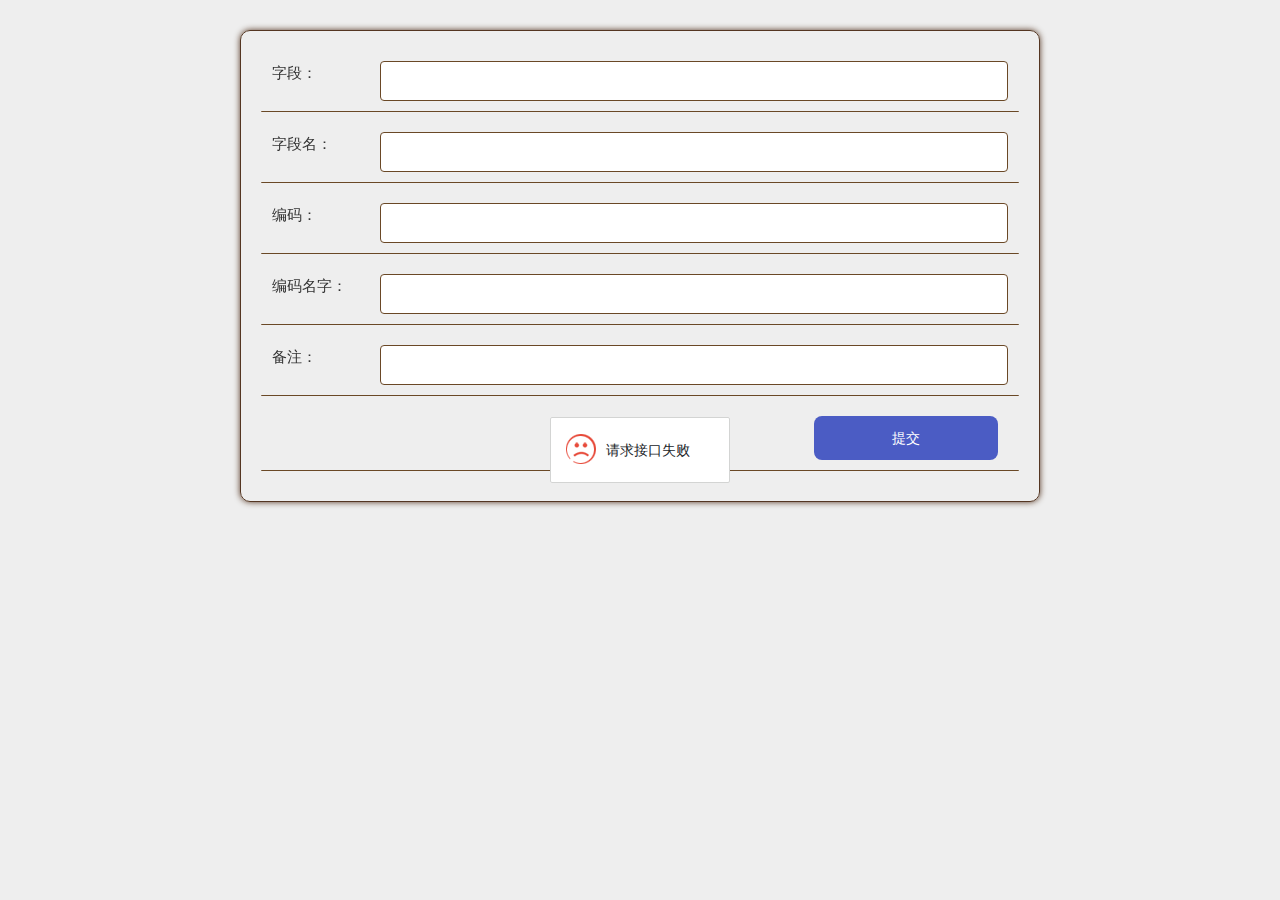
<file: xianshangfudaoban/src/main/resources/front/front/pages/dictionary/add.html>
<!DOCTYPE html>
<html>
<head>
    <meta charset="utf-8">
    <meta name="viewport" content="width=device-width, initial-scale=1, maximum-scale=1">
    <title>字典添加</title>
    <!-- bootstrap样式，地图插件使用 -->
    <link rel="stylesheet" href="../../css/bootstrap.min.css" />
    <link rel="stylesheet" href="../../layui/css/layui.css">
    <!-- 样式 -->
    <link rel="stylesheet" href="../../css/style.css" />
    <!-- 主题（主要颜色设置） -->
    <link rel="stylesheet" href="../../css/theme.css" />
    <!-- 通用的css -->
    <link rel="stylesheet" href="../../css/common.css" />
</head>
<style>
    html::after {
        position: fixed;
        top: 0;
        right: 0;
        left: 0;
        bottom: 0;
        content: '';
        display: block;
        background-attachment: fixed;
        background-size: cover;
        background-position: center;
        z-index: -1;
    }
    #swiper {
        overflow: hidden;
        margin: 0 auto;
    }
    #swiper .layui-carousel-ind li {
        width: 20px;
        height: 10px;
        border-width: 0;
        border-style: solid;
        border-color: rgba(0,0,0,.3);
        border-radius: 6px;
        background-color: #f7f7f7;
        box-shadow: 0 0 6px rgba(255,0,0,.8);
    }
    #swiper .layui-carousel-ind li.layui-this {
        width: 30px;
        height: 10px;
        border-width: 0;
        border-style: solid;
        border-color: rgba(0,0,0,.3);
        border-radius: 6px;
    }

    button, button:focus {
        outline: none;
    }

    .data-add-container .add .layui-select-title .layui-unselect {
        padding: 0 12px;
        height: 40px;
        font-size: 15px;
        border-radius: 4px;
        border-width: 1px;
        border-style: solid;
        text-align: center;
    }
    .data-add-container .add .layui-form-item {
        display: flex;
        align-items: center;
        justify-content: center;
    }
    .data-add-container .layui-form-pane .layui-form-item[pane] .layui-form-label {
        margin: 0;
        position: inherit;
        background: transparent;
        border: 0;
    }
    .data-add-container .add .layui-input-block {
        margin: 0;
        flex: 1;
    }
    .data-add-container .layui-form-pane .layui-form-item[pane] .layui-input-inline {
        margin: 0;
        flex: 1;
        display: flex;
    }
</style>
<body style="background: #EEEEEE; ">
    <div id="app">

        <div class="layui-carousel" id="swiper" :style='{"boxShadow":"0 0 0px rgba(255,0,0,.8)","margin":"0 auto","borderColor":"rgba(0,0,0,.3)","borderRadius":"0px","borderWidth":"0","width":"100%","borderStyle":"solid"}'>
            <div carousel-item id="swiper-item">
                <div v-for="(item,index) in swiperList" :key="index">
                    <img style="width: 100%;height: 100%;object-fit:cover;" :src="item.img" />
                </div>
            </div>
        </div>
        <!-- 轮播图 -->

        <div class="data-add-container  sub_borderColor" :style='{"padding":"20px","margin":"30px auto","backgroundColor":"rgba(255, 255, 255, 0)","borderRadius":"10px","borderWidth":"1px","borderStyle":"solid"}'>

            <form class="layui-form layui-form-pane add" lay-filter="myForm">
    <!-- 当前表的 -->
                <div class="layui-form-item main_borderColor" :style='{"padding":"10px","boxShadow":"0 0 0px rgba(255,0,0,.8)","margin":"0 0 10px 0","backgroundColor":"rgba(255, 255, 255, 0)","borderRadius":"1px","borderWidth":"0 0 1px 0","borderStyle":"solid"}'>
                    <label  :style='{"width":"110px","borderColor": "rgba(255, 255, 255, 0)","padding":"0 12px 0 0","backgroundColor":"rgba(255, 255, 255, 0)","fontSize":"15px","color":"#333","textAlign":"left"}' class="layui-form-label">
                        字段：
                    </label>
                    <div class="layui-input-block">
                        <input class="layui-input main_borderColor" :style='{"padding":"0 12px","boxShadow":"0 0 0px rgba(160, 67, 26, 1)","backgroundColor":"#fff","color":"rgba(135, 206, 250, 1)","borderRadius":"4px","textAlign":"left","borderWidth":"1px","fontSize":"15px","borderStyle":"solid","height":"40px"}'
                           v-model="detail.dicCode" type="text" :readonly="ro.dicCode" name="dicCode" id="dicCode" autocomplete="off">
                    </div>
                </div>
                <div class="layui-form-item main_borderColor" :style='{"padding":"10px","boxShadow":"0 0 0px rgba(255,0,0,.8)","margin":"0 0 10px 0","backgroundColor":"rgba(255, 255, 255, 0)","borderRadius":"1px","borderWidth":"0 0 1px 0","borderStyle":"solid"}'>
                    <label  :style='{"width":"110px","borderColor": "rgba(255, 255, 255, 0)","padding":"0 12px 0 0","backgroundColor":"rgba(255, 255, 255, 0)","fontSize":"15px","color":"#333","textAlign":"left"}' class="layui-form-label">
                        字段名：
                    </label>
                    <div class="layui-input-block">
                        <input class="layui-input main_borderColor" :style='{"padding":"0 12px","boxShadow":"0 0 0px rgba(160, 67, 26, 1)","backgroundColor":"#fff","color":"rgba(135, 206, 250, 1)","borderRadius":"4px","textAlign":"left","borderWidth":"1px","fontSize":"15px","borderStyle":"solid","height":"40px"}'
                           v-model="detail.dicName" type="text" :readonly="ro.dicName" name="dicName" id="dicName" autocomplete="off">
                    </div>
                </div>
                <div class="layui-form-item main_borderColor" :style='{"padding":"10px","boxShadow":"0 0 0px rgba(255,0,0,.8)","margin":"0 0 10px 0","backgroundColor":"rgba(255, 255, 255, 0)","borderRadius":"1px","borderWidth":"0 0 1px 0","borderStyle":"solid"}'>
                    <label  :style='{"width":"110px","borderColor": "rgba(255, 255, 255, 0)","padding":"0 12px 0 0","backgroundColor":"rgba(255, 255, 255, 0)","fontSize":"15px","color":"#333","textAlign":"left"}' class="layui-form-label">
                        编码：
                    </label>
                    <div class="layui-input-block">
                        <input class="layui-input main_borderColor" :style='{"padding":"0 12px","boxShadow":"0 0 0px rgba(160, 67, 26, 1)","backgroundColor":"#fff","color":"rgba(135, 206, 250, 1)","borderRadius":"4px","textAlign":"left","borderWidth":"1px","fontSize":"15px","borderStyle":"solid","height":"40px"}'
                           v-model="detail.codeIndex" lay-verify="integer|required" type="text" :readonly="ro.codeIndex" name="codeIndex" id="codeIndex" autocomplete="off">
                    </div>
                </div>
                <div class="layui-form-item main_borderColor" :style='{"padding":"10px","boxShadow":"0 0 0px rgba(255,0,0,.8)","margin":"0 0 10px 0","backgroundColor":"rgba(255, 255, 255, 0)","borderRadius":"1px","borderWidth":"0 0 1px 0","borderStyle":"solid"}'>
                    <label  :style='{"width":"110px","borderColor": "rgba(255, 255, 255, 0)","padding":"0 12px 0 0","backgroundColor":"rgba(255, 255, 255, 0)","fontSize":"15px","color":"#333","textAlign":"left"}' class="layui-form-label">
                        编码名字：
                    </label>
                    <div class="layui-input-block">
                        <input class="layui-input main_borderColor" :style='{"padding":"0 12px","boxShadow":"0 0 0px rgba(160, 67, 26, 1)","backgroundColor":"#fff","color":"rgba(135, 206, 250, 1)","borderRadius":"4px","textAlign":"left","borderWidth":"1px","fontSize":"15px","borderStyle":"solid","height":"40px"}'
                           v-model="detail.indexName" type="text" :readonly="ro.indexName" name="indexName" id="indexName" autocomplete="off">
                    </div>
                </div>
                <div class="layui-form-item main_borderColor" :style='{"padding":"10px","boxShadow":"0 0 0px rgba(255,0,0,.8)","margin":"0 0 10px 0","backgroundColor":"rgba(255, 255, 255, 0)","borderRadius":"1px","borderWidth":"0 0 1px 0","borderStyle":"solid"}'>
                    <label  :style='{"width":"110px","borderColor": "rgba(255, 255, 255, 0)","padding":"0 12px 0 0","backgroundColor":"rgba(255, 255, 255, 0)","fontSize":"15px","color":"#333","textAlign":"left"}' class="layui-form-label">
                        备注：
                    </label>
                    <div class="layui-input-block">
                        <input class="layui-input main_borderColor" :style='{"padding":"0 12px","boxShadow":"0 0 0px rgba(160, 67, 26, 1)","backgroundColor":"#fff","color":"rgba(135, 206, 250, 1)","borderRadius":"4px","textAlign":"left","borderWidth":"1px","fontSize":"15px","borderStyle":"solid","height":"40px"}'
                           v-model="detail.beizhu" type="text" :readonly="ro.beizhu" name="beizhu" id="beizhu" autocomplete="off">
                    </div>
                </div>
                <div class="layui-form-item main_borderColor" :style='{"padding":"10px","boxShadow":"0 0 0px rgba(255,0,0,.8)","margin":"0 0 10px 0","backgroundColor":"rgba(255, 255, 255, 0)","borderRadius":"1px","borderWidth":"0 0 1px 0","borderStyle":"solid"}'>
                    <div class="layui-input-block" style="text-align: right;">
                        <button :style='{"padding":"0 10px","boxShadow":"0 0 0px rgba(255,0,0,.5)","margin":"0 10px","borderColor":"#ccc","backgroundColor":"rgba(75, 92, 196, 1)","color":"#fff","borderRadius":"8px","borderWidth":"0","width":"25%","fontSize":"14px","borderStyle":"solid","height":"44px"}' class="layui-btn btn-submit" lay-submit lay-filter="thisSubmit">提交</button>
                    </div>
                </div>

            </form>
        </div>
    </div>

    <script src="../../layui/layui.js"></script>
    <script src="../../js/vue.js"></script>
    <!-- 引入element组件库 -->
    <script src="../../xznstatic/js/element.min.js"></script>
    <!-- 引入element样式 -->
    <link rel="stylesheet" href="../../xznstatic/css/element.min.css">
    <!-- 组件配置信息 -->
    <script src="../../js/config.js"></script>
    <!-- 扩展插件配置信息 -->
    <script src="../../modules/config.js"></script>
    <!-- 工具方法 -->
    <script src="../../js/utils.js"></script>
    <!-- 校验格式工具类 -->
    <script src="../../js/validate.js"></script>
    <!-- 地图 -->
    <script type="text/javascript" src="../../js/jquery.js"></script>
    <script type="text/javascript" src="http://webapi.amap.com/maps?v=1.3&key=ca04cee7ac952691aa67a131e6f0cee0"></script>
    <script type="text/javascript" src="../../js/bootstrap.min.js"></script>
    <script type="text/javascript" src="../../js/bootstrap.AMapPositionPicker.js"></script>

    <script>
        var jquery = $;

        var vue = new Vue({
            el: '#app',
            data: {
                // 轮播图
                swiperList: [{
                    img: '../../img/banner.jpg'
                }],
                dataList: [],
                ro:{
                    dicCode: false,
                    dicName: false,
                    codeIndex: false,
                    indexName: false,
                    superId: false,
                    beizhu: false,
                    createTime: false,
                },
                detail: {
                    dicCode: '',
                    dicName: '',
                    codeIndex: '',
                    indexName: '',
                    superId: '',
                    beizhu: '',
                    createTime: '',
                },
                // 级联表的

                // 下拉框

                centerMenu: centerMenu
            },
            updated: function() {
                layui.form.render('select', 'myForm');
            },
            computed: {
            },
            methods: {
                jump(url) {
                    jump(url)
                }
            }
        })


        layui.use(['layer', 'element', 'carousel', 'http', 'jquery', 'form', 'upload', 'laydate','tinymce'], function() {
            var layer = layui.layer;
            var element = layui.element;
            var carousel = layui.carousel;
            var http = layui.http;
            var jquery = layui.jquery;
            var form = layui.form;
            var upload = layui.upload;
            var laydate = layui.laydate;
            var tinymce = layui.tinymce

            // 获取轮播图 数据
            http.request('config/list', 'get', {
                page: 1,
                limit: 5
            }, function (res) {
                if (res.data.list.length > 0) {
                    let swiperList = [];
                    res.data.list.forEach(element => {
                        if(element.value != null){
                            swiperList.push({
                                img: element.value
                            });
                        }
                    });
                    vue.swiperList = swiperList;

                    vue.$nextTick(() => {
                        carousel.render({
                            elem: '#swiper',
                            width: '100%',
                            height: '450px',
                            arrow: 'hover',
                            anim: 'default',
                            autoplay: 'true',
                            interval: '3000',
                            indicator: 'inside'
                        });
                    });
                }
            });

            // 下拉框

           // 上传文件
            // 日期效验规则及格式
            dateTimePick();
            // 表单效验规则
            form.verify({
                // 正整数效验规则
                integer: [
                    /^[1-9][0-9]*$/
                    ,'必须是正整数'
                ]
                // 小数效验规则
                ,double: [
                    /^[1-9][0-9]{0,5}(\.[0-9]{1,2})?$/
                    ,'最大整数位为6为,小数最大两位'
                ]
            });

            // session独取
            let table = localStorage.getItem("userTable");
            http.request(table+"/session", 'get', {}, function (data) {
                // 表单赋值
                //form.val("myForm", data.data);
                // data = data.data;
                for (var key in data) {
                    vue.detail[table+"Id"] = data.id
                }
            });


            // 提交
            form.on('submit(thisSubmit)', function (data) {
                data = data.field;
                data["Id"]= localStorage.getItem("userid");
                // 提交数据
                http.requestJson('dictionary' + '/add', 'post', data, function (res) {
                    layer.msg('提交成功', {
                        time: 2000,
                        icon: 6
                    }, function () {
                        back();
                    });
                });
                return false
            });

        });
        // 日期框初始化
        function dateTimePick(){
            var myDate = new Date();  //获取当前时间
            /*
                ,change: function(value, date, endDate){
                    value       得到日期生成的值，如：2017-08-18
                    date        得到日期时间对象：{year: 2017, month: 8, date: 18, hours: 0, minutes: 0, seconds: 0}
                    endDate     得结束的日期时间对象，开启范围选择（range: true）才会返回。对象成员同上。
            */
        }




    </script>
</body>
</html>
</file>
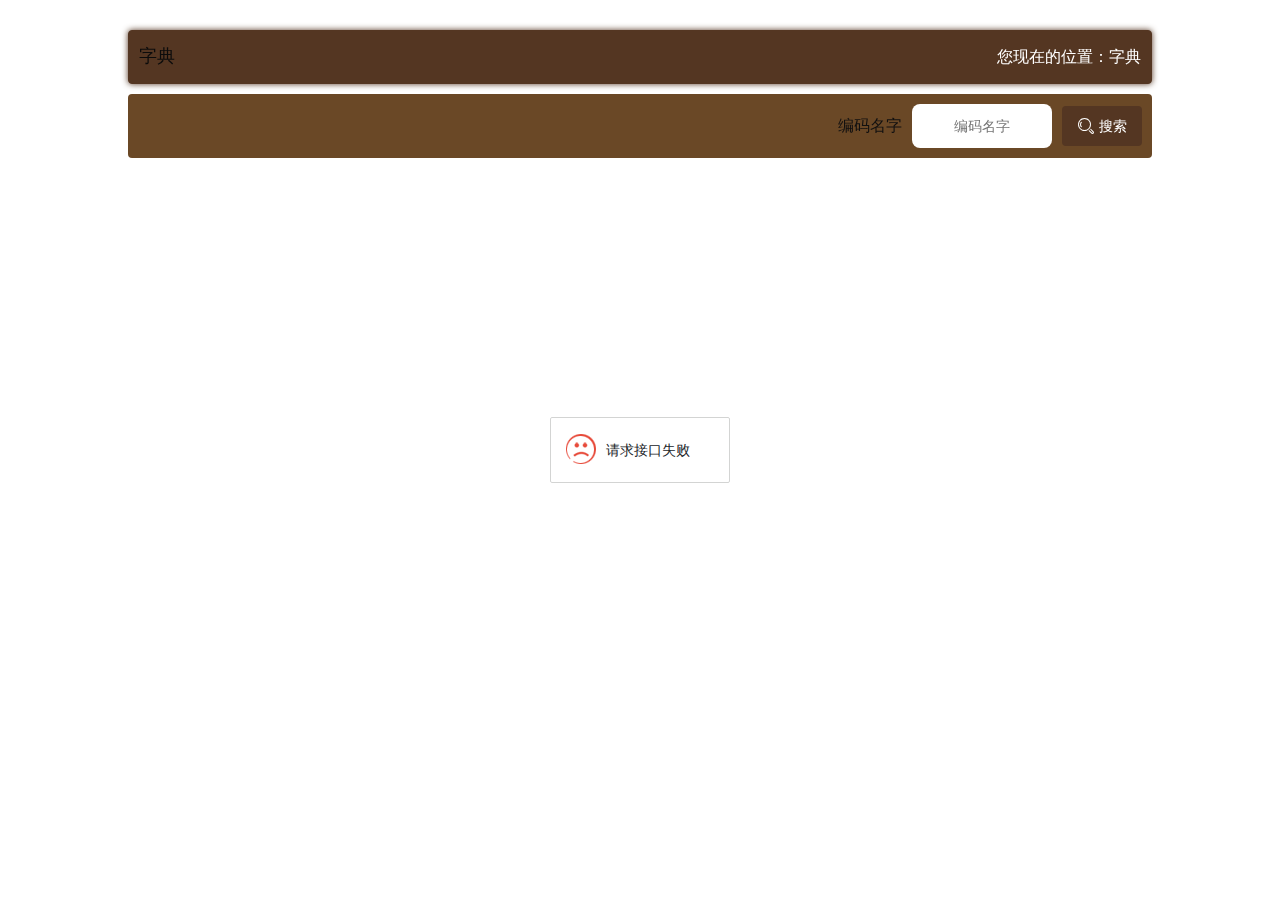
<file: xianshangfudaoban/src/main/resources/front/front/pages/dictionary/list.html>
<!DOCTYPE html>
<html>
<head lang="en">
    <meta charset="utf-8">
    <title>字典</title>
    <meta name="keywords" content=""/>
    <meta name="description" content=""/>
    <meta name="renderer" content="webkit">
    <meta http-equiv="X-UA-Compatible" content="IE=edge"/>
    <meta name="viewport" content="width=device-width, initial-scale=1, maximum-scale=1, user-scalable=no">
    <link rel="stylesheet" href="../../layui/css/layui.css">
    <link rel="stylesheet" href="../../xznstatic/css/common.css"/>
    <link rel="stylesheet" href="../../xznstatic/css/style.css"/>
    <script type="text/javascript" src="../../xznstatic/js/jquery-1.11.3.min.js"></script>
    <script type="text/javascript" src="../../xznstatic/js/jquery.SuperSlide.2.1.1.js"></script>
    <link rel="stylesheet" href="../../xznstatic/css/bootstrap.min.css" />

    <link rel="stylesheet" href="../../css/theme.css"/>
</head>
<style>
    html::after {
        position: fixed;
        top: 0;
        right: 0;
        left: 0;
        bottom: 0;
        content: '';
        display: block;
        background-attachment: fixed;
        background-size: cover;
        background-position: center;
    }

    /*轮播图相关 start*/
    #swiper {
        overflow: hidden;
    }

    #swiper .layui-carousel-ind li {
        width: 20px;
        height: 10px;
        border-width: 0;
        border-style: solid;
        border-color: rgba(0, 0, 0, .3);
        border-radius: 6px;
        background-color: #f7f7f7;
        box-shadow: 0 0 6px rgba(255, 0, 0, .8);
    }

    #swiper .layui-carousel-ind li.layui-this {
        width: 30px;
        height: 10px;
        border-width: 0;
        border-style: solid;
        border-color: rgba(0, 0, 0, .3);
        border-radius: 6px;
    }
    /*轮播图相关 end*/

    /*列表*/
    .recommend {
        padding: 10px 0;
        display: flex;
        justify-content: center;
        background-repeat: no-repeat;
        background-position: center center;
        background-size: cover;
    }

    .recommend .box {
        width: 1002px;
        margin: 0 auto;
    }

    .recommend .box .title {
        padding: 10px 5px;
        display: flex;
        justify-content: space-between;
        align-items: center;
        box-sizing: border-box;
    }

    .recommend .box .title span {
        padding: 0 10px;
        font-size: 16px;
        line-height: 1.4;
    }

    .recommend .box .filter {
        padding: 0 10px;
        display: flex;
        align-items: center;
        box-sizing: border-box;
        width: 100%;
        flex-wrap: wrap;
    }

    .recommend .box .filter .item-list {
        display: flex;
        align-items: center;
    }

    .recommend .box .filter .item-list .lable {
        font-size: 14px;
        color: #333;
        box-sizing: border-box;
    }

    .recommend .box .filter .item-list input {
        padding: 0 10px;
        box-sizing: border-box;
        outline: none;
    }

    .recommend .box .filter button {
        display: flex;
        padding: 0 10px;
        box-sizing: border-box;
        align-items: center;
        justify-content: center;
        outline: none;
    }

    .recommend .box .filter button i {
        margin-right: 4px;
    }

    .recommend .box .list {
        display: flex;
        flex-wrap: wrap;
    }

    .recommend .box .list .list-item {
        flex: 0 0 25%;
        padding: 0 5px;
        box-sizing: border-box;
    }

    .recommend .box .list .list-item .list-item-body {
        cursor: pointer;
        border: 1px solid rgba(0, 0, 0, 3);
        padding: 5px;
        box-sizing: border-box;
    }

    .recommend .box .list .list-item-body img {
        width: 100%;
        height: 100px;
        display: block;
        margin: 0 auto;
    }

    .recommend .box .list .list-item-body .info {
        display: flex;
        flex-wrap: wrap;
    }

    .recommend .box .list .list-item-body .info .price {
        padding-top: 5px;
        color: red;
        font-size: 14px;
        text-align: center;
        box-sizing: border-box;
    }

    .recommend .box .list .list-item-body .info .name {
        padding-top: 5px;
        color: red;
        font-size: 14px;
        text-align: center;
        box-sizing: border-box;
    }

    .recommend .box .list .list-item3 {
        flex: 0 0 33.33%;
    }

    .recommend .box .list .list-item5 {
        flex: 0 0 20%;
    }

    .recommend .box .news {
        display: flex;
        flex-wrap: wrap;
        padding: 0;
        width: 100%;
    }

    .recommend .box .news .list-item {
        flex: 0 0 50%;
        padding: 0 10px;
        box-sizing: border-box;
    }

    .recommend .box .news .list-item .list-item-body {
        cursor: pointer;
        border: 1px solid rgba(0, 0, 0, 3);
        padding: 10px;
        box-sizing: border-box;
        display: flex;
    }

    .recommend .box .news .list-item .list-item-body img {
        width: 120px;
        height: 100%;
        display: block;
        margin: 0 auto;
    }

    .recommend .box .news .list-item .list-item-body .item-info {
        flex: 1;
        display: flex;
        justify-content: space-between;
        flex-direction: column;
        padding-left: 10px;
        box-sizing: border-box;
    }

    .recommend .box .news .list-item .list-item-body .item-info .name {
        padding-top: 5px;
        color: red;
        font-size: 14px;
        box-sizing: border-box;
        overflow: hidden;
        text-overflow: ellipsis;
        display: -webkit-box;
        -webkit-line-clamp: 1;
        -webkit-box-orient: vertical;
    }

    .recommend .box .news .list-item .list-item-body .item-info .time {
        padding-top: 5px;
        color: red;
        font-size: 14px;
        overflow: hidden;
        text-overflow: ellipsis;
        display: -webkit-box;
        -webkit-line-clamp: 1;
        -webkit-box-orient: vertical;
        box-sizing: border-box;
    }

    .recommend .box .news .list-item1 {
        flex: 0 0 100%;
    }

    .recommend .box .news .list-item3 {
        flex: 0 0 33.33%;
    }

    .index-pv1 .animation-box:hover {
        transform: perspective(10px) translate3d(-10px, -10px, 0px) scale(1) rotate(0deg) skew(0deg, 0deg);
        transition: all 0.3s;
    }


    .layui-laypage .layui-laypage-count {
        padding: 0 10px;
    }

    .layui-laypage .layui-laypage-skip {
        padding-left: 10px;
    }
</style>
<body>
<div id="app">
    <div class="banner">
        <div class="layui-carousel" id="swiper"
             :style='{"boxShadow":"0 0 0px rgba(255,0,0,.8)","margin":"0 auto","borderColor":"rgba(0,0,0,.3)","borderRadius":"0px","borderWidth":"0","width":"100%","borderStyle":"solid"}'>
            <div carousel-item>
                <div v-for="(item,index) in swiperList" :key="index">
                    <img style="width: 100%;height: 100%;object-fit:cover;" :src="item.img"/>
                </div>
            </div>
        </div>
    </div>

    <div class="recommend index-pv1"
         :style='{"padding":"10px 0 10px 0","boxShadow":"0 0 0px ","margin":"10px 0 0 0","borderColor":"rgba(0,0,0,.3)","backgroundColor":"rgba(255, 0, 0, 0)","borderRadius":"0","borderWidth":"0","borderStyle":"solid"}'>
        <div class="box" style='width:80%'>

            <div class="title sub_backgroundColor sub_borderColor"
                 :style='{"padding":"10px 0 10px 0","margin":"10px 0 10px 0","borderRadius":"4px","borderWidth":"1px","borderStyle":"solid","justifyContent":"space-between","height":"54px"}'>
                    <span :style='{"padding":"0 10px","boxShadow":"0 0 6px rgba(255,0,0,0)","borderColor":"rgba(255,0,0,1)","backgroundColor":"rgba(0,0,0,0)","color":"rgba(11, 11, 11, 1)","borderRadius":"0 0 2px 0","borderWidth":"0","fontSize":"18px","borderStyle":"solid"}'>
                        字典
                    </span>
                <span :style='{"padding":"0 10px","boxShadow":"0 0 6px rgba(255,0,0,0)","borderColor":"rgba(0,0,0,0)","backgroundColor":"rgba(0,0,0,0)","color":"rgba(255, 255, 255, 1)","borderRadius":"0","borderWidth":"0","fontSize":"16px","borderStyle":"solid"}'>
                        您现在的位置：字典
                    </span>
            </div>

            <form class="layui-form filter main_backgroundColor"
                  :style='{"padding":"0 10px","boxShadow":"0 0 0px rgba(255,0,0,.8)","margin":"10px 0 10px 0","borderColor":"rgba(0,0,0,.3)","borderRadius":"4px","alignItems":"center","borderWidth":"0","borderStyle":"solid","justifyContent":"flex-end","height":"64px"}'>

                                         
                <div class="item-list">
                    <div class="lable"
                         :style='{"padding":"0 10px","boxShadow":"0 0 6px rgba(255,0,0,0)","margin":"0","borderColor":"rgba(0,0,0,0)","backgroundColor":"transparent","color":"rgba(17, 16, 16, 1)","borderRadius":"0","textAlign":"right","borderWidth":"0","width":"auto","fontSize":"16px","borderStyle":"solid"}'>
                        编码名字
                    </div>
                    <input type="text" v-model="searchForm.indexName"
                           :style='{"boxShadow":"0 0 6px rgba(255,0,0,0)","borderColor":"#ccc","backgroundColor":"#fff","color":"rgba(135, 206, 250, 1)","borderRadius":"8px","textAlign":"center","borderWidth":"0","width":"140px","fontSize":"14px","borderStyle":"solid","height":"44px"}'
                           placeholder="编码名字" autocomplete="off"
                           class="layui-input">
                </div>
                        
                <button id="btn-search" :style='{"padding":"0 15px","boxShadow":"0 0 8px rgba(0,0,0,0)","margin":"0 0 0 10px","borderColor":"rgba(135, 206, 250, 1)","color":"#fff","borderRadius":"4px","borderWidth":"0","width":"auto","fontSize":"14px","borderStyle":"solid","height":"40px"}' type="button" class="layui-btn layui-btn-normal sub_backgroundColor">
                    <i v-if="true" class="layui-icon layui-icon-search"></i>搜索
                </button>
                <button v-if="isAuth('dictionary','新增')" @click="jump('../dictionary/add.html')" :style='{"padding":"0 15px","boxShadow":"0 0 8px rgba(0,0,0,0)","margin":"0 0 0 10px","borderColor":"rgba(135, 206, 250, 1)","backgroundColor":"rgba(135, 206, 250, 1)","color":"#fff","borderRadius":"4px","borderWidth":"0","width":"auto","fontSize":"14px","borderStyle":"solid","height":"40px"}' type="button" class="layui-btn btn-theme">
                    <i v-if="true" class="layui-icon">&#xe654;</i>添加
                </button>
            </form>

            <div class="pager" id="pager" :style="{textAlign:'center'}"></div>
        </div>
    </div>
</div>

<script src="../../xznstatic/js/bootstrap.min.js" type="text/javascript" charset="utf-8"></script>
<script src="../../layui/layui.js"></script>
<script src="../../js/vue.js"></script>
<!-- 引入element组件库 -->
<script src="../../xznstatic/js/element.min.js"></script>
<!-- 引入element样式 -->
<link rel="stylesheet" href="../../xznstatic/css/element.min.css">
<script src="../../js/config.js"></script>
<script src="../../modules/config.js"></script>
<script src="../../js/utils.js"></script>

<script type="text/javascript">
    var vue = new Vue({
        el: '#app',
        data: {
            swiperList: [],

            //查询条件
            searchForm: {
                page: 1
                ,limit: 8
                ,indexName: ""
            },


            dataList: [],
        },
        filters: {
            subString: function(val) {
                if (val) {
                    val = val.replace(/<[^<>]+>/g, '').replace(/undefined/g, '');
                    if (val.length > 60) {
                        val = val.substring(0, 60);
                        val+='...';
                    }
                    return val;
                }
                return '';
            }
        },
        computed: {
        },
        methods: {
            isAuth(tablename, button) {
                return isFrontAuth(tablename, button);
            }
            ,jump(url) {
                jump(url);
            }
            ,jumpCheck(url,check1,check2) {
                if(check1 == "2" || check1 == 2){//级联表的逻辑删除字段[1:未删除 2:已删除]
                    layui.layer.msg("已经被删除", {
                        time: 2000,
                        icon: 2
                    });
                    return false;
                }
                if(check2 == "2"  || check2 == 2){//是否下架[1:上架 2:下架]
                    layui.layer.msg("已经下架", {
                        time: 2000,
                        icon: 2
                    });
                    return false;
                }
                this.jump(url);
            }
        }
    });

    layui.use(['layer', 'element', 'carousel', 'laypage', 'http', 'jquery', 'laydate', 'tinymce'], function() {
        var layer = layui.layer;
        var element = layui.element;
        var carousel = layui.carousel;
        var laypage = layui.laypage;
        var http = layui.http;
        var laydate = layui.laydate;
        var tinymce = layui.tinymce;
        window.jQuery = window.$ = jquery = layui.jquery;

        // var id = http.getParam('id');

        // 获取轮播图 数据
        http.request('config/list', 'get', {
            page: 1,
            limit: 5
        }, function (res) {
            if (res.data.list.length > 0) {
                let swiperList = [];
                res.data.list.forEach(element => {
                    if(element.value != null){
                        swiperList.push({
                            img: element.value
                        });
                    }
                });
                vue.swiperList = swiperList;

                vue.$nextTick(() => {
                    carousel.render({
                        elem: '#swiper',
                        width: '100%',
                        height: '450px',
                        arrow: 'hover',
                        anim: 'default',
                        autoplay: 'true',
                        interval: '3000',
                        indicator: 'inside'
                    });
                });
            }
        });




            // 分页列表
            pageList();

            // 搜索按钮
            jquery('#btn-search').click(function (e) {
                pageList();
            });

            function pageList() {
                // 获取列表数据
                http.request('dictionary/list', 'get', vue.searchForm, function (res) {
                    vue.dataList = res.data.list;
                    // 分页
                    laypage.render({
                        elem: 'pager',
                        count: res.data.total,
                        limit: vue.searchForm.limit,
                        groups: 3,
                        layout: ["prev", "page", "next"],
                        jump: function (obj, first) {
                            vue.searchForm.page = obj.curr;//翻页
                            //首次不执行
                            if (!first) {
                                http.request('dictionary/list', 'get', vue.searchForm, function (res1) {
                                    vue.dataList = res1.data.list;
                                })
                            }
                        }
                    });
                });
            }
    });

    window.xznSlide = function () {
        jQuery(".banner").slide({mainCell: ".bd ul", autoPlay: true, interTime: 5000});
        jQuery("#ifocus").slide({
            titCell: "#ifocus_btn li",
            mainCell: "#ifocus_piclist ul",
            effect: "leftLoop",
            delayTime: 200,
            autoPlay: true,
            triggerTime: 0
        });
        jQuery("#ifocus").slide({titCell: "#ifocus_btn li", mainCell: "#ifocus_tx ul", delayTime: 0, autoPlay: true});
        jQuery(".product_list").slide({
            mainCell: ".bd ul",
            autoPage: true,
            effect: "leftLoop",
            autoPlay: true,
            vis: 5,
            trigger: "click",
            interTime: 4000
        });
    };
</script>
</body>
</html>
</file>
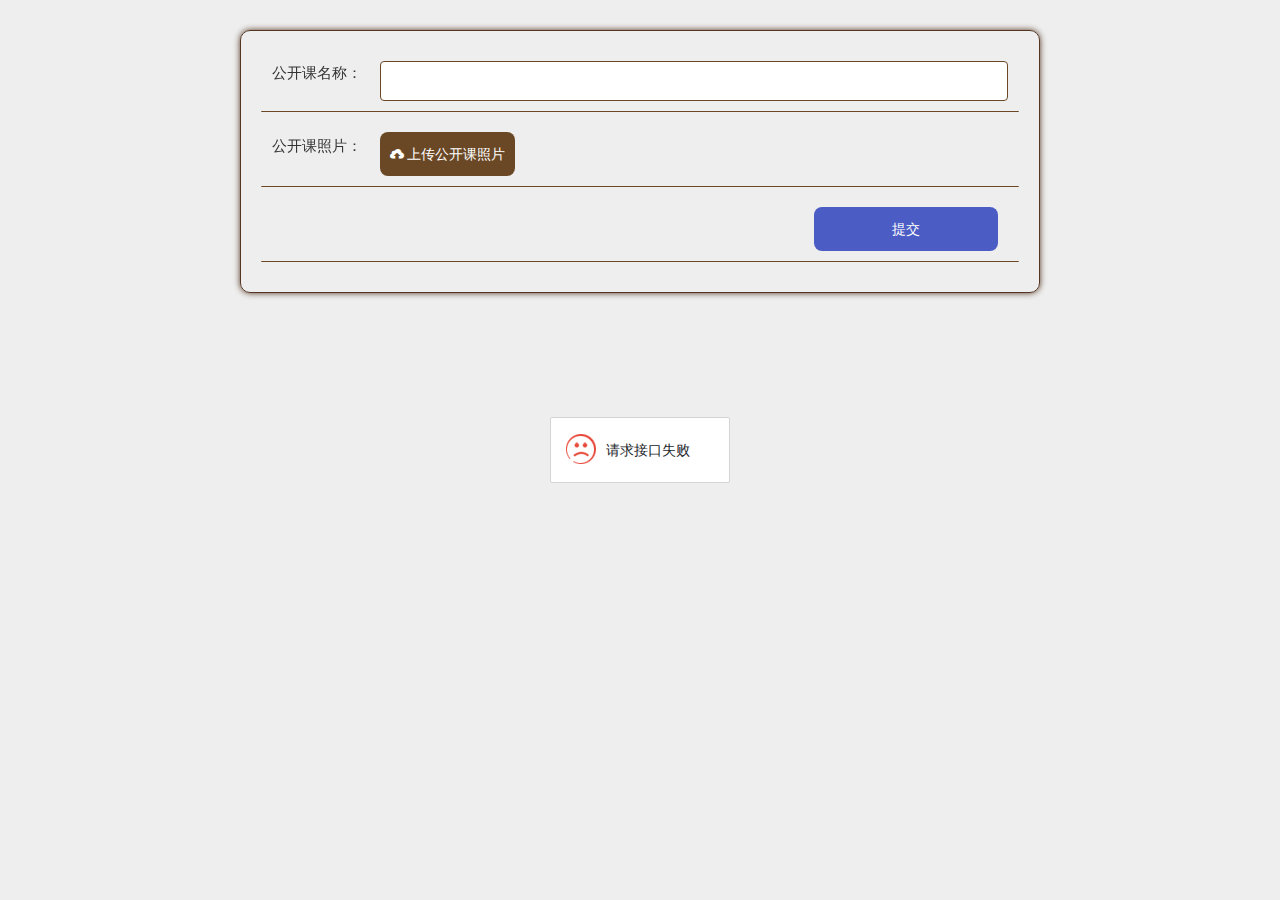
<file: xianshangfudaoban/src/main/resources/front/front/pages/gongkaike/add.html>
<!DOCTYPE html>
<html>
<head>
    <meta charset="utf-8">
    <meta name="viewport" content="width=device-width, initial-scale=1, maximum-scale=1">
    <title>公开课添加</title>
    <!-- bootstrap样式，地图插件使用 -->
    <link rel="stylesheet" href="../../css/bootstrap.min.css" />
    <link rel="stylesheet" href="../../layui/css/layui.css">
    <!-- 样式 -->
    <link rel="stylesheet" href="../../css/style.css" />
    <!-- 主题（主要颜色设置） -->
    <link rel="stylesheet" href="../../css/theme.css" />
    <!-- 通用的css -->
    <link rel="stylesheet" href="../../css/common.css" />
</head>
<style>
    html::after {
        position: fixed;
        top: 0;
        right: 0;
        left: 0;
        bottom: 0;
        content: '';
        display: block;
        background-attachment: fixed;
        background-size: cover;
        background-position: center;
        z-index: -1;
    }
    #swiper {
        overflow: hidden;
        margin: 0 auto;
    }
    #swiper .layui-carousel-ind li {
        width: 20px;
        height: 10px;
        border-width: 0;
        border-style: solid;
        border-color: rgba(0,0,0,.3);
        border-radius: 6px;
        background-color: #f7f7f7;
        box-shadow: 0 0 6px rgba(255,0,0,.8);
    }
    #swiper .layui-carousel-ind li.layui-this {
        width: 30px;
        height: 10px;
        border-width: 0;
        border-style: solid;
        border-color: rgba(0,0,0,.3);
        border-radius: 6px;
    }

    button, button:focus {
        outline: none;
    }

    .data-add-container .add .layui-select-title .layui-unselect {
        padding: 0 12px;
        height: 40px;
        font-size: 15px;
        border-radius: 4px;
        border-width: 1px;
        border-style: solid;
        text-align: center;
    }
    .data-add-container .add .layui-form-item {
        display: flex;
        align-items: center;
        justify-content: center;
    }
    .data-add-container .layui-form-pane .layui-form-item[pane] .layui-form-label {
        margin: 0;
        position: inherit;
        background: transparent;
        border: 0;
    }
    .data-add-container .add .layui-input-block {
        margin: 0;
        flex: 1;
    }
    .data-add-container .layui-form-pane .layui-form-item[pane] .layui-input-inline {
        margin: 0;
        flex: 1;
        display: flex;
    }
</style>
<body style="background: #EEEEEE; ">
    <div id="app">

        <div class="layui-carousel" id="swiper" :style='{"boxShadow":"0 0 0px rgba(255,0,0,.8)","margin":"0 auto","borderColor":"rgba(0,0,0,.3)","borderRadius":"0px","borderWidth":"0","width":"100%","borderStyle":"solid"}'>
            <div carousel-item id="swiper-item">
                <div v-for="(item,index) in swiperList" :key="index">
                    <img style="width: 100%;height: 100%;object-fit:cover;" :src="item.img" />
                </div>
            </div>
        </div>
        <!-- 轮播图 -->

        <div class="data-add-container  sub_borderColor" :style='{"padding":"20px","margin":"30px auto","backgroundColor":"rgba(255, 255, 255, 0)","borderRadius":"10px","borderWidth":"1px","borderStyle":"solid"}'>

            <form class="layui-form layui-form-pane add" lay-filter="myForm">
    <!-- 当前表的 -->
                <div class="layui-form-item main_borderColor" :style='{"padding":"10px","boxShadow":"0 0 0px rgba(255,0,0,.8)","margin":"0 0 10px 0","backgroundColor":"rgba(255, 255, 255, 0)","borderRadius":"1px","borderWidth":"0 0 1px 0","borderStyle":"solid"}'>
                    <label  :style='{"width":"110px","borderColor": "rgba(255, 255, 255, 0)","padding":"0 12px 0 0","backgroundColor":"rgba(255, 255, 255, 0)","fontSize":"15px","color":"#333","textAlign":"left"}' class="layui-form-label">
                        公开课名称：
                    </label>
                    <div class="layui-input-block">
                        <input class="layui-input main_borderColor" :style='{"padding":"0 12px","boxShadow":"0 0 0px rgba(160, 67, 26, 1)","backgroundColor":"#fff","color":"rgba(135, 206, 250, 1)","borderRadius":"4px","textAlign":"left","borderWidth":"1px","fontSize":"15px","borderStyle":"solid","height":"40px"}'
                           v-model="detail.gongkaikeName" type="text" :readonly="ro.gongkaikeName" name="gongkaikeName" id="gongkaikeName" autocomplete="off">
                    </div>
                </div>
                <div class="layui-form-item main_borderColor" :style='{"padding":"10px","boxShadow":"0 0 0px rgba(255,0,0,.8)","margin":"0 0 10px 0","backgroundColor":"rgba(255, 255, 255, 0)","borderRadius":"1px","borderWidth":"0 0 1px 0","borderStyle":"solid"}'>
                    <label  :style='{"width":"110px","borderColor": "rgba(255, 255, 255, 0)","padding":"0 12px 0 0","backgroundColor":"rgba(255, 255, 255, 0)","fontSize":"15px","color":"#333","textAlign":"left"}' class="layui-form-label">
                        公开课照片：
                    </label>
                    <div class="layui-input-block">
                        <div v-if="detail.gongkaikePhoto" style="display:inline-block;margin-right:10px;">
                            <img id="gongkaikePhotoImg" style="width: 100px;height: 100px;border-radius: 50%;border: 2px solid #EEEEEE;" :src="detail.gongkaikePhoto">
                            <input type="hidden" :value="detail.gongkaikePhoto" id="gongkaikePhoto" name="gongkaikePhoto" />
                        </div>
                        <button v-if="!ro.gongkaikePhoto" :style='{"padding":"0 10px","boxShadow":"0 0 0px rgba(255,0,0,.5)","margin":"0 10px 0 0","borderColor":"#ccc","color":"#fff","borderRadius":"8px","borderWidth":"0","width":"auto","fontSize":"14px","borderStyle":"solid","height":"44px"}' type="button" class="layui-btn btn-theme main_backgroundColor" id="gongkaikePhotoUpload">
                            <i v-if="true" :style='{"color":"#fff","show":true,"fontSize":"14px"}' class="layui-icon">&#xe67c;</i>上传公开课照片
                        </button>
                    </div>
                </div>
                    <div class="layui-form-item main_borderColor" :style='{"padding":"10px","boxShadow":"0 0 0px rgba(255,0,0,.8)","margin":"0 0 10px 0","backgroundColor":"rgba(255, 255, 255, 0)","borderRadius":"1px","borderWidth":"0 0 1px 0","borderStyle":"solid"}'>
                    <div class="layui-input-block" style="text-align: right;">
                        <button :style='{"padding":"0 10px","boxShadow":"0 0 0px rgba(255,0,0,.5)","margin":"0 10px","borderColor":"#ccc","backgroundColor":"rgba(75, 92, 196, 1)","color":"#fff","borderRadius":"8px","borderWidth":"0","width":"25%","fontSize":"14px","borderStyle":"solid","height":"44px"}' class="layui-btn btn-submit" lay-submit lay-filter="thisSubmit">提交</button>
                    </div>
                </div>

            </form>
        </div>
    </div>

    <script src="../../layui/layui.js"></script>
    <script src="../../js/vue.js"></script>
    <!-- 引入element组件库 -->
    <script src="../../xznstatic/js/element.min.js"></script>
    <!-- 引入element样式 -->
    <link rel="stylesheet" href="../../xznstatic/css/element.min.css">
    <!-- 组件配置信息 -->
    <script src="../../js/config.js"></script>
    <!-- 扩展插件配置信息 -->
    <script src="../../modules/config.js"></script>
    <!-- 工具方法 -->
    <script src="../../js/utils.js"></script>
    <!-- 校验格式工具类 -->
    <script src="../../js/validate.js"></script>
    <!-- 地图 -->
    <script type="text/javascript" src="../../js/jquery.js"></script>
    <script type="text/javascript" src="http://webapi.amap.com/maps?v=1.3&key=ca04cee7ac952691aa67a131e6f0cee0"></script>
    <script type="text/javascript" src="../../js/bootstrap.min.js"></script>
    <script type="text/javascript" src="../../js/bootstrap.AMapPositionPicker.js"></script>

    <script>
        var jquery = $;

        var vue = new Vue({
            el: '#app',
            data: {
                // 轮播图
                swiperList: [{
                    img: '../../img/banner.jpg'
                }],
                dataList: [],
                ro:{
                    gongkaikeName: false,
                    gongkaikePhoto: false,
                    gongkaikeTypes: false,
                    gongkaikeVideo: false,
                    gongkaikeContent: false,
                    insertTime: false,
                    createTime: false,
                },
                detail: {
                    gongkaikeName: '',
                    gongkaikePhoto: '',
                    gongkaikeTypes: '',//数字
                    gongkaikeValue: '',//数字对应的值
                    gongkaikeVideo: '',
                    gongkaikeContent: '',
                    insertTime: '',
                    createTime: '',
                },
                // 级联表的

                // 下拉框
                gongkaikeTypesList: [],

                centerMenu: centerMenu
            },
            updated: function() {
                layui.form.render('select', 'myForm');
            },
            computed: {
            },
            methods: {
                jump(url) {
                    jump(url)
                }
            }
        })


        layui.use(['layer', 'element', 'carousel', 'http', 'jquery', 'form', 'upload', 'laydate','tinymce'], function() {
            var layer = layui.layer;
            var element = layui.element;
            var carousel = layui.carousel;
            var http = layui.http;
            var jquery = layui.jquery;
            var form = layui.form;
            var upload = layui.upload;
            var laydate = layui.laydate;
            var tinymce = layui.tinymce

            // 获取轮播图 数据
            http.request('config/list', 'get', {
                page: 1,
                limit: 5
            }, function (res) {
                if (res.data.list.length > 0) {
                    let swiperList = [];
                    res.data.list.forEach(element => {
                        if(element.value != null){
                            swiperList.push({
                                img: element.value
                            });
                        }
                    });
                    vue.swiperList = swiperList;

                    vue.$nextTick(() => {
                        carousel.render({
                            elem: '#swiper',
                            width: '100%',
                            height: '450px',
                            arrow: 'hover',
                            anim: 'default',
                            autoplay: 'true',
                            interval: '3000',
                            indicator: 'inside'
                        });
                    });
                }
            });

            // 下拉框
            // 公开课类型的查询和初始化
            gongkaikeTypesSelect();

           // 上传文件
            // 公开课照片的文件上传
            upload.render({
                //绑定元素
                elem: '#gongkaikePhotoUpload',
                //上传接口
                url: http.baseurl + 'file/upload',
                // 请求头
                headers: {
                    Token: localStorage.getItem('Token')
                },
                // 允许上传时校验的文件类型
                accept: 'images',
                before: function () {
                    //loading层
                    var index = layer.load(1, {
                        shade: [0.1, '#fff'] //0.1透明度的白色背景
                    });
                },
                // 上传成功
                done: function (res) {
                    console.log(res);
                    layer.closeAll();
                    if (res.code == 0) {
                        layer.msg("上传成功", {
                            time: 2000,
                            icon: 6
                        })
                        var url = http.baseurl + 'upload/' + res.file;
                        jquery('#gongkaikePhoto').val(url);
                        vue.detail.gongkaikePhoto = url;
                        jquery('#gongkaikePhotoImg').attr('src', url);
                    } else {
                        layer.msg(res.msg, {
                            time: 2000,
                            icon: 5
                        })
                    }
                },
                //请求异常回调
                error: function () {
                    layer.closeAll();
                    layer.msg("请求接口异常", {
                        time: 2000,
                        icon: 5
                    })
                }
            });
            upload.render({
                //绑定元素
                elem: '#gongkaikeVideoUpload',
                //上传接口
                url: http.baseurl + 'file/upload',
                // 请求头
                headers: {
                    Token: localStorage.getItem('Token')
                },
                // 允许上传时校验的文件类型
                accept: 'video',
                before: function () {
                    //loading层
                    var index = layer.load(1, {
                        shade: [0.1, '#fff'] //0.1透明度的白色背景
                    });
                },
                // 上传成功
                done: function (res) {
                    console.log(res);
                    layer.closeAll();
                    if (res.code == 0) {
                        layer.msg("上传成功", {
                            time: 2000,
                            icon: 6
                        })
                        var url = http.baseurl + 'upload/' + res.file;
                        jquery('#gongkaikeVideo').val(url);
                        vue.detail.gequ = url;
                    } else {
                        layer.msg(res.msg, {
                            time: 2000,
                            icon: 5
                        })
                    }
                },
                //请求异常回调
                error: function () {
                    layer.closeAll();
                    layer.msg("请求接口异常", {
                        time: 2000,
                        icon: 5
                    })
                }
            });
                // 日期效验规则及格式
            dateTimePick();
            // 表单效验规则
            form.verify({
                // 正整数效验规则
                integer: [
                    /^[1-9][0-9]*$/
                    ,'必须是正整数'
                ]
                // 小数效验规则
                ,double: [
                    /^[1-9][0-9]{0,5}(\.[0-9]{1,2})?$/
                    ,'最大整数位为6为,小数最大两位'
                ]
            });

            // session独取
            let table = localStorage.getItem("userTable");
            http.request(table+"/session", 'get', {}, function (data) {
                // 表单赋值
                //form.val("myForm", data.data);
                // data = data.data;
                for (var key in data) {
                    vue.detail[table+"Id"] = data.id
                }
            });


            // 提交
            form.on('submit(thisSubmit)', function (data) {
                data = data.field;
                data["Id"]= localStorage.getItem("userid");
                // 提交数据
                http.requestJson('gongkaike' + '/add', 'post', data, function (res) {
                    layer.msg('提交成功', {
                        time: 2000,
                        icon: 6
                    }, function () {
                        back();
                    });
                });
                return false
            });

        });
        // 日期框初始化
        function dateTimePick(){
            var myDate = new Date();  //获取当前时间
            /*
                ,change: function(value, date, endDate){
                    value       得到日期生成的值，如：2017-08-18
                    date        得到日期时间对象：{year: 2017, month: 8, date: 18, hours: 0, minutes: 0, seconds: 0}
                    endDate     得结束的日期时间对象，开启范围选择（range: true）才会返回。对象成员同上。
            */
        }




       // 公开课类型的查询
       function gongkaikeTypesSelect() {
           //填充下拉框选项
           layui.http.request("dictionary/page?page=1&limit=100&sort=&order=&dicCode=gongkaike_types", "GET", {}, (res) => {
               if(res.code == 0){
                   vue.gongkaikeTypesList = res.data.list;
               }
           });
       }


    </script>
</body>
</html>
</file>
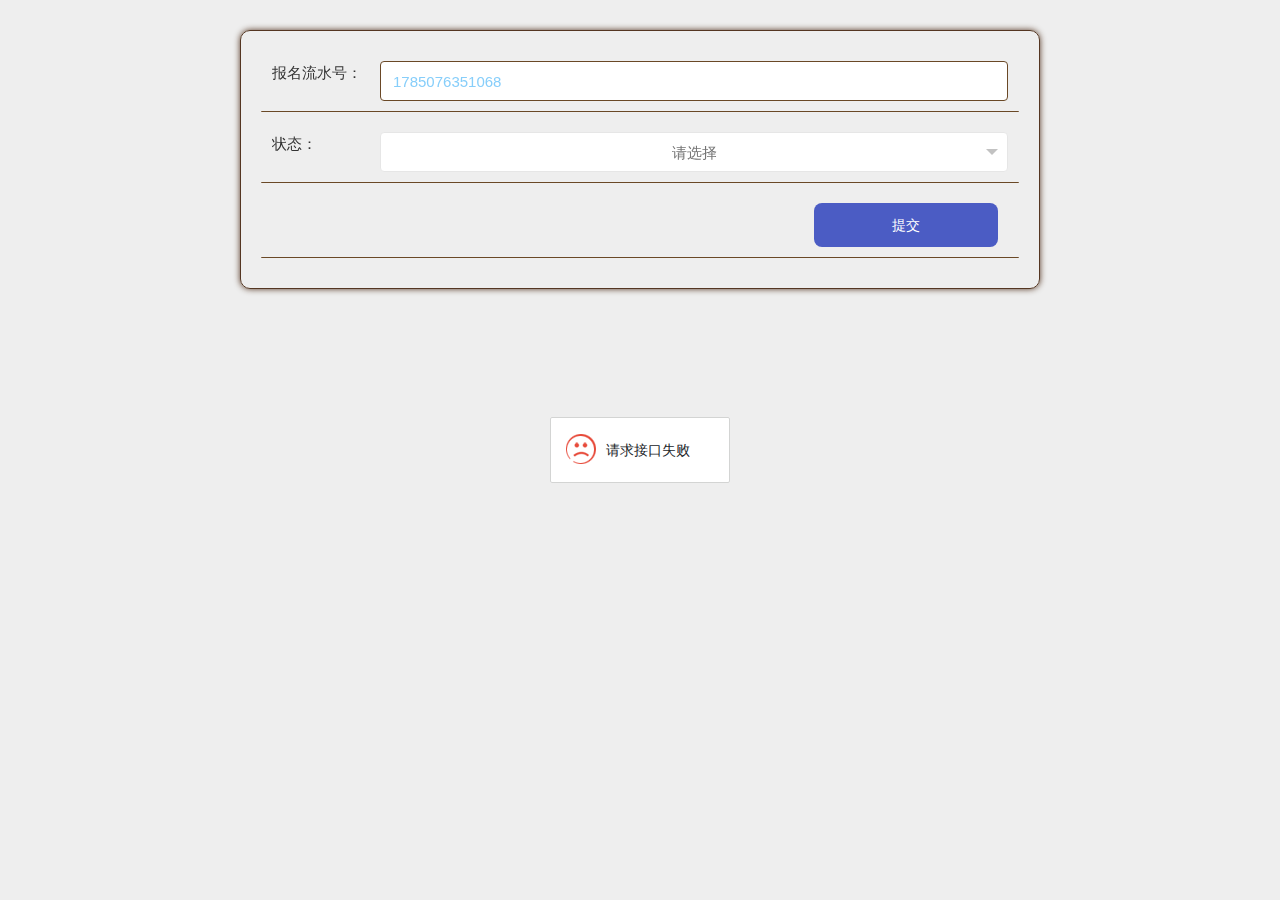
<file: xianshangfudaoban/src/main/resources/front/front/pages/kechengBaoming/add.html>
<!DOCTYPE html>
<html>
<head>
    <meta charset="utf-8">
    <meta name="viewport" content="width=device-width, initial-scale=1, maximum-scale=1">
    <title>课程报名添加</title>
    <!-- bootstrap样式，地图插件使用 -->
    <link rel="stylesheet" href="../../css/bootstrap.min.css" />
    <link rel="stylesheet" href="../../layui/css/layui.css">
    <!-- 样式 -->
    <link rel="stylesheet" href="../../css/style.css" />
    <!-- 主题（主要颜色设置） -->
    <link rel="stylesheet" href="../../css/theme.css" />
    <!-- 通用的css -->
    <link rel="stylesheet" href="../../css/common.css" />
</head>
<style>
    html::after {
        position: fixed;
        top: 0;
        right: 0;
        left: 0;
        bottom: 0;
        content: '';
        display: block;
        background-attachment: fixed;
        background-size: cover;
        background-position: center;
        z-index: -1;
    }
    #swiper {
        overflow: hidden;
        margin: 0 auto;
    }
    #swiper .layui-carousel-ind li {
        width: 20px;
        height: 10px;
        border-width: 0;
        border-style: solid;
        border-color: rgba(0,0,0,.3);
        border-radius: 6px;
        background-color: #f7f7f7;
        box-shadow: 0 0 6px rgba(255,0,0,.8);
    }
    #swiper .layui-carousel-ind li.layui-this {
        width: 30px;
        height: 10px;
        border-width: 0;
        border-style: solid;
        border-color: rgba(0,0,0,.3);
        border-radius: 6px;
    }

    button, button:focus {
        outline: none;
    }

    .data-add-container .add .layui-select-title .layui-unselect {
        padding: 0 12px;
        height: 40px;
        font-size: 15px;
        border-radius: 4px;
        border-width: 1px;
        border-style: solid;
        text-align: center;
    }
    .data-add-container .add .layui-form-item {
        display: flex;
        align-items: center;
        justify-content: center;
    }
    .data-add-container .layui-form-pane .layui-form-item[pane] .layui-form-label {
        margin: 0;
        position: inherit;
        background: transparent;
        border: 0;
    }
    .data-add-container .add .layui-input-block {
        margin: 0;
        flex: 1;
    }
    .data-add-container .layui-form-pane .layui-form-item[pane] .layui-input-inline {
        margin: 0;
        flex: 1;
        display: flex;
    }
</style>
<body style="background: #EEEEEE; ">
    <div id="app">

        <div class="layui-carousel" id="swiper" :style='{"boxShadow":"0 0 0px rgba(255,0,0,.8)","margin":"0 auto","borderColor":"rgba(0,0,0,.3)","borderRadius":"0px","borderWidth":"0","width":"100%","borderStyle":"solid"}'>
            <div carousel-item id="swiper-item">
                <div v-for="(item,index) in swiperList" :key="index">
                    <img style="width: 100%;height: 100%;object-fit:cover;" :src="item.img" />
                </div>
            </div>
        </div>
        <!-- 轮播图 -->

        <div class="data-add-container  sub_borderColor" :style='{"padding":"20px","margin":"30px auto","backgroundColor":"rgba(255, 255, 255, 0)","borderRadius":"10px","borderWidth":"1px","borderStyle":"solid"}'>

            <form class="layui-form layui-form-pane add" lay-filter="myForm">
    <!-- 当前表的 -->
<!-- 唯一uuid -->
                <div class="layui-form-item main_borderColor" :style='{"padding":"10px","boxShadow":"0 0 0px rgba(255,0,0,.8)","margin":"0 0 10px 0","backgroundColor":"rgba(255, 255, 255, 0)","borderRadius":"1px","borderWidth":"0 0 1px 0","borderStyle":"solid"}'>
                    <label  :style='{"width":"110px","borderColor": "rgba(255, 255, 255, 0)","padding":"0 12px 0 0","backgroundColor":"rgba(255, 255, 255, 0)","fontSize":"15px","color":"#333","textAlign":"left"}' class="layui-form-label">
                        报名流水号：
                    </label>
                    <div class="layui-input-block">
                        <input class="layui-input main_borderColor" :style='{"padding":"0 12px","boxShadow":"0 0 0px rgba(160, 67, 26, 1)","backgroundColor":"#fff","color":"rgba(135, 206, 250, 1)","borderRadius":"4px","textAlign":"left","borderWidth":"1px","fontSize":"15px","borderStyle":"solid","height":"40px"}'
                               v-model="detail.kechengBaomingUuidNumber" lay-verify="required" type="text" :readonly="ro.kechengBaomingUuidNumber" name="kechengBaomingUuidNumber" id="kechengBaomingUuidNumber" autocomplete="off">
                    </div>
                </div>
                <div class="layui-form-item main_borderColor" :style='{"padding":"10px","boxShadow":"0 0 0px rgba(255,0,0,.8)","margin":"0 0 10px 0","backgroundColor":"rgba(255, 255, 255, 0)","borderRadius":"1px","borderWidth":"0 0 1px 0","borderStyle":"solid"}'>
                    <label  :style='{"width":"110px","borderColor": "rgba(255, 255, 255, 0)","padding":"0 12px 0 0","backgroundColor":"rgba(255, 255, 255, 0)","fontSize":"15px","color":"#333","textAlign":"left"}' class="layui-form-label">
                        状态：
                    </label>
                    <div class="layui-input-block">
                        <select name="kechengBaomingYesnoTypes" id="kechengBaomingYesnoTypes" lay-filter="kechengBaomingYesnoTypes">
                            <option value="">请选择</option>
                            <option v-for="(item,index) in kechengBaomingYesnoTypesList" v-bind:key="index" :value="item.codeIndex" :key="item.codeIndex">{{ item.indexName }}</option>
                        </select>
                    </div>
                </div>
                <div class="layui-form-item main_borderColor" :style='{"padding":"10px","boxShadow":"0 0 0px rgba(255,0,0,.8)","margin":"0 0 10px 0","backgroundColor":"rgba(255, 255, 255, 0)","borderRadius":"1px","borderWidth":"0 0 1px 0","borderStyle":"solid"}'>
                    <div class="layui-input-block" style="text-align: right;">
                        <button :style='{"padding":"0 10px","boxShadow":"0 0 0px rgba(255,0,0,.5)","margin":"0 10px","borderColor":"#ccc","backgroundColor":"rgba(75, 92, 196, 1)","color":"#fff","borderRadius":"8px","borderWidth":"0","width":"25%","fontSize":"14px","borderStyle":"solid","height":"44px"}' class="layui-btn btn-submit" lay-submit lay-filter="thisSubmit">提交</button>
                    </div>
                </div>

            </form>
        </div>
    </div>

    <script src="../../layui/layui.js"></script>
    <script src="../../js/vue.js"></script>
    <!-- 引入element组件库 -->
    <script src="../../xznstatic/js/element.min.js"></script>
    <!-- 引入element样式 -->
    <link rel="stylesheet" href="../../xznstatic/css/element.min.css">
    <!-- 组件配置信息 -->
    <script src="../../js/config.js"></script>
    <!-- 扩展插件配置信息 -->
    <script src="../../modules/config.js"></script>
    <!-- 工具方法 -->
    <script src="../../js/utils.js"></script>
    <!-- 校验格式工具类 -->
    <script src="../../js/validate.js"></script>
    <!-- 地图 -->
    <script type="text/javascript" src="../../js/jquery.js"></script>
    <script type="text/javascript" src="http://webapi.amap.com/maps?v=1.3&key=ca04cee7ac952691aa67a131e6f0cee0"></script>
    <script type="text/javascript" src="../../js/bootstrap.min.js"></script>
    <script type="text/javascript" src="../../js/bootstrap.AMapPositionPicker.js"></script>

    <script>
        var jquery = $;

        var vue = new Vue({
            el: '#app',
            data: {
                // 轮播图
                swiperList: [{
                    img: '../../img/banner.jpg'
                }],
                dataList: [],
                ro:{
                    kechengBaomingUuidNumber: true,
                    kechengId: false,
                    yonghuId: false,
                    kechengBaomingYesnoTypes: false,
                    insertTime: false,
                    createTime: false,
                },
                detail: {
                    kechengBaomingUuidNumber: new Date().getTime(),//数字
                    kechengId: '',
                    yonghuId: '',
                    kechengBaomingYesnoTypes: '',//数字
                    kechengBaomingYesnoValue: '',//数字对应的值
                    insertTime: '',
                    createTime: '',
                },
                // 级联表的

                // 下拉框
                kechengBaomingYesnoTypesList: [],

                centerMenu: centerMenu
            },
            updated: function() {
                layui.form.render('select', 'myForm');
            },
            computed: {
            },
            methods: {
                jump(url) {
                    jump(url)
                }
            }
        })


        layui.use(['layer', 'element', 'carousel', 'http', 'jquery', 'form', 'upload', 'laydate','tinymce'], function() {
            var layer = layui.layer;
            var element = layui.element;
            var carousel = layui.carousel;
            var http = layui.http;
            var jquery = layui.jquery;
            var form = layui.form;
            var upload = layui.upload;
            var laydate = layui.laydate;
            var tinymce = layui.tinymce

            // 获取轮播图 数据
            http.request('config/list', 'get', {
                page: 1,
                limit: 5
            }, function (res) {
                if (res.data.list.length > 0) {
                    let swiperList = [];
                    res.data.list.forEach(element => {
                        if(element.value != null){
                            swiperList.push({
                                img: element.value
                            });
                        }
                    });
                    vue.swiperList = swiperList;

                    vue.$nextTick(() => {
                        carousel.render({
                            elem: '#swiper',
                            width: '100%',
                            height: '450px',
                            arrow: 'hover',
                            anim: 'default',
                            autoplay: 'true',
                            interval: '3000',
                            indicator: 'inside'
                        });
                    });
                }
            });

            // 下拉框
            // 状态的查询和初始化
            kechengBaomingYesnoTypesSelect();

           // 上传文件
            // 日期效验规则及格式
            dateTimePick();
            // 表单效验规则
            form.verify({
                // 正整数效验规则
                integer: [
                    /^[1-9][0-9]*$/
                    ,'必须是正整数'
                ]
                // 小数效验规则
                ,double: [
                    /^[1-9][0-9]{0,5}(\.[0-9]{1,2})?$/
                    ,'最大整数位为6为,小数最大两位'
                ]
            });

            // session独取
            let table = localStorage.getItem("userTable");
            http.request(table+"/session", 'get', {}, function (data) {
                // 表单赋值
                //form.val("myForm", data.data);
                // data = data.data;
                for (var key in data) {
                    vue.detail[table+"Id"] = data.id
                }
            });


            // 提交
            form.on('submit(thisSubmit)', function (data) {
                data = data.field;
                data["yonghuId"]= localStorage.getItem("userid");
                // 提交数据
                http.requestJson('kechengBaoming' + '/add', 'post', data, function (res) {
                    layer.msg('提交成功', {
                        time: 2000,
                        icon: 6
                    }, function () {
                        back();
                    });
                });
                return false
            });

        });
        // 日期框初始化
        function dateTimePick(){
            var myDate = new Date();  //获取当前时间
            /*
                ,change: function(value, date, endDate){
                    value       得到日期生成的值，如：2017-08-18
                    date        得到日期时间对象：{year: 2017, month: 8, date: 18, hours: 0, minutes: 0, seconds: 0}
                    endDate     得结束的日期时间对象，开启范围选择（range: true）才会返回。对象成员同上。
            */
        }




       // 状态的查询
       function kechengBaomingYesnoTypesSelect() {
           //填充下拉框选项
           layui.http.request("dictionary/page?page=1&limit=100&sort=&order=&dicCode=kecheng_baoming_yesno_types", "GET", {}, (res) => {
               if(res.code == 0){
                   vue.kechengBaomingYesnoTypesList = res.data.list;
               }
           });
       }


    </script>
</body>
</html>
</file>
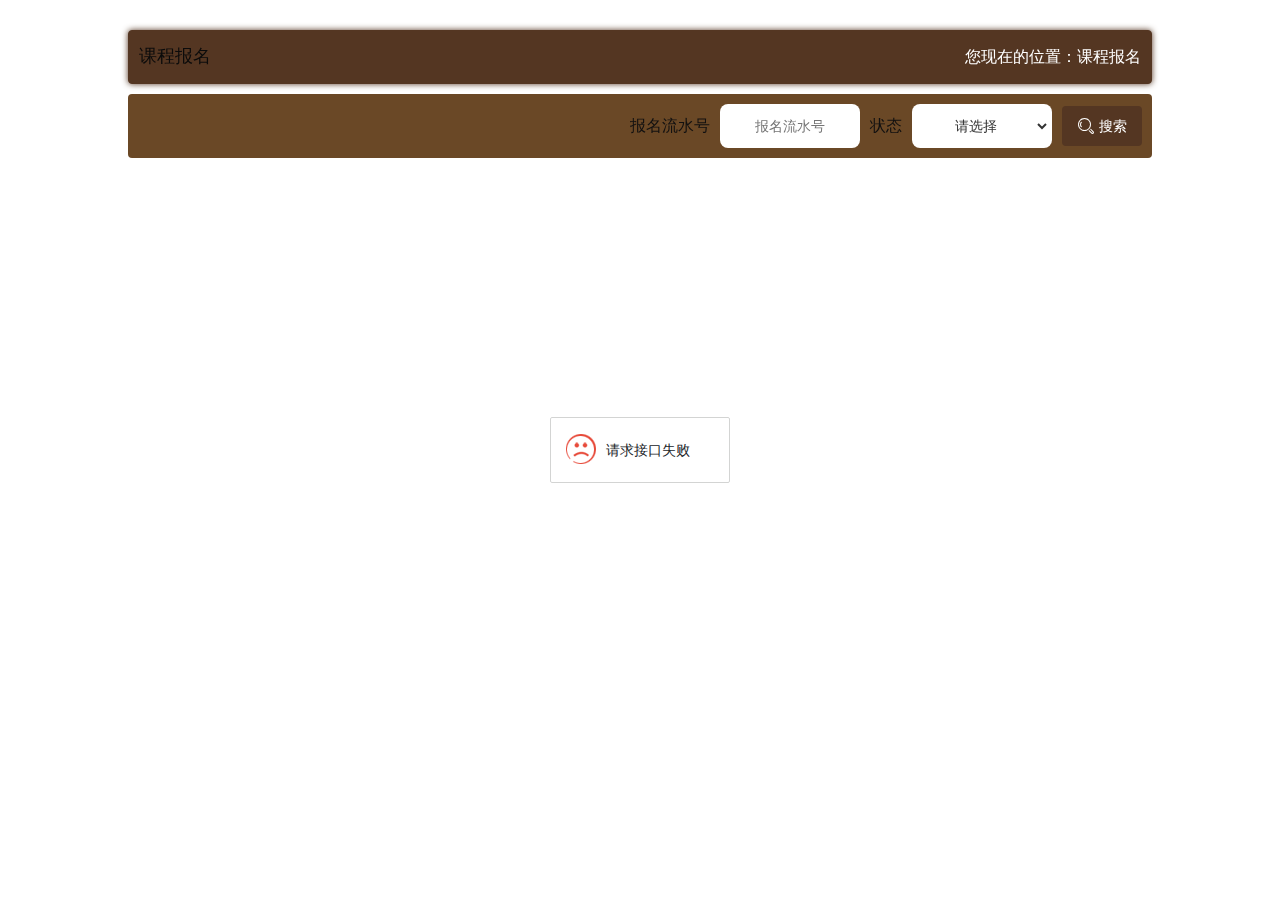
<file: xianshangfudaoban/src/main/resources/front/front/pages/kechengBaoming/list.html>
<!DOCTYPE html>
<html>
<head lang="en">
    <meta charset="utf-8">
    <title>课程报名</title>
    <meta name="keywords" content=""/>
    <meta name="description" content=""/>
    <meta name="renderer" content="webkit">
    <meta http-equiv="X-UA-Compatible" content="IE=edge"/>
    <meta name="viewport" content="width=device-width, initial-scale=1, maximum-scale=1, user-scalable=no">
    <link rel="stylesheet" href="../../layui/css/layui.css">
    <link rel="stylesheet" href="../../xznstatic/css/common.css"/>
    <link rel="stylesheet" href="../../xznstatic/css/style.css"/>
    <script type="text/javascript" src="../../xznstatic/js/jquery-1.11.3.min.js"></script>
    <script type="text/javascript" src="../../xznstatic/js/jquery.SuperSlide.2.1.1.js"></script>
    <link rel="stylesheet" href="../../xznstatic/css/bootstrap.min.css" />

    <link rel="stylesheet" href="../../css/theme.css"/>
</head>
<style>
    html::after {
        position: fixed;
        top: 0;
        right: 0;
        left: 0;
        bottom: 0;
        content: '';
        display: block;
        background-attachment: fixed;
        background-size: cover;
        background-position: center;
    }

    /*轮播图相关 start*/
    #swiper {
        overflow: hidden;
    }

    #swiper .layui-carousel-ind li {
        width: 20px;
        height: 10px;
        border-width: 0;
        border-style: solid;
        border-color: rgba(0, 0, 0, .3);
        border-radius: 6px;
        background-color: #f7f7f7;
        box-shadow: 0 0 6px rgba(255, 0, 0, .8);
    }

    #swiper .layui-carousel-ind li.layui-this {
        width: 30px;
        height: 10px;
        border-width: 0;
        border-style: solid;
        border-color: rgba(0, 0, 0, .3);
        border-radius: 6px;
    }
    /*轮播图相关 end*/

    /*列表*/
    .recommend {
        padding: 10px 0;
        display: flex;
        justify-content: center;
        background-repeat: no-repeat;
        background-position: center center;
        background-size: cover;
    }

    .recommend .box {
        width: 1002px;
        margin: 0 auto;
    }

    .recommend .box .title {
        padding: 10px 5px;
        display: flex;
        justify-content: space-between;
        align-items: center;
        box-sizing: border-box;
    }

    .recommend .box .title span {
        padding: 0 10px;
        font-size: 16px;
        line-height: 1.4;
    }

    .recommend .box .filter {
        padding: 0 10px;
        display: flex;
        align-items: center;
        box-sizing: border-box;
        width: 100%;
        flex-wrap: wrap;
    }

    .recommend .box .filter .item-list {
        display: flex;
        align-items: center;
    }

    .recommend .box .filter .item-list .lable {
        font-size: 14px;
        color: #333;
        box-sizing: border-box;
    }

    .recommend .box .filter .item-list input {
        padding: 0 10px;
        box-sizing: border-box;
        outline: none;
    }

    .recommend .box .filter button {
        display: flex;
        padding: 0 10px;
        box-sizing: border-box;
        align-items: center;
        justify-content: center;
        outline: none;
    }

    .recommend .box .filter button i {
        margin-right: 4px;
    }

    .recommend .box .list {
        display: flex;
        flex-wrap: wrap;
    }

    .recommend .box .list .list-item {
        flex: 0 0 25%;
        padding: 0 5px;
        box-sizing: border-box;
    }

    .recommend .box .list .list-item .list-item-body {
        cursor: pointer;
        border: 1px solid rgba(0, 0, 0, 3);
        padding: 5px;
        box-sizing: border-box;
    }

    .recommend .box .list .list-item-body img {
        width: 100%;
        height: 100px;
        display: block;
        margin: 0 auto;
    }

    .recommend .box .list .list-item-body .info {
        display: flex;
        flex-wrap: wrap;
    }

    .recommend .box .list .list-item-body .info .price {
        padding-top: 5px;
        color: red;
        font-size: 14px;
        text-align: center;
        box-sizing: border-box;
    }

    .recommend .box .list .list-item-body .info .name {
        padding-top: 5px;
        color: red;
        font-size: 14px;
        text-align: center;
        box-sizing: border-box;
    }

    .recommend .box .list .list-item3 {
        flex: 0 0 33.33%;
    }

    .recommend .box .list .list-item5 {
        flex: 0 0 20%;
    }

    .recommend .box .news {
        display: flex;
        flex-wrap: wrap;
        padding: 0;
        width: 100%;
    }

    .recommend .box .news .list-item {
        flex: 0 0 50%;
        padding: 0 10px;
        box-sizing: border-box;
    }

    .recommend .box .news .list-item .list-item-body {
        cursor: pointer;
        border: 1px solid rgba(0, 0, 0, 3);
        padding: 10px;
        box-sizing: border-box;
        display: flex;
    }

    .recommend .box .news .list-item .list-item-body img {
        width: 120px;
        height: 100%;
        display: block;
        margin: 0 auto;
    }

    .recommend .box .news .list-item .list-item-body .item-info {
        flex: 1;
        display: flex;
        justify-content: space-between;
        flex-direction: column;
        padding-left: 10px;
        box-sizing: border-box;
    }

    .recommend .box .news .list-item .list-item-body .item-info .name {
        padding-top: 5px;
        color: red;
        font-size: 14px;
        box-sizing: border-box;
        overflow: hidden;
        text-overflow: ellipsis;
        display: -webkit-box;
        -webkit-line-clamp: 1;
        -webkit-box-orient: vertical;
    }

    .recommend .box .news .list-item .list-item-body .item-info .time {
        padding-top: 5px;
        color: red;
        font-size: 14px;
        overflow: hidden;
        text-overflow: ellipsis;
        display: -webkit-box;
        -webkit-line-clamp: 1;
        -webkit-box-orient: vertical;
        box-sizing: border-box;
    }

    .recommend .box .news .list-item1 {
        flex: 0 0 100%;
    }

    .recommend .box .news .list-item3 {
        flex: 0 0 33.33%;
    }

    .index-pv1 .animation-box:hover {
        transform: perspective(10px) translate3d(-10px, -10px, 0px) scale(1) rotate(0deg) skew(0deg, 0deg);
        transition: all 0.3s;
    }


    .layui-laypage .layui-laypage-count {
        padding: 0 10px;
    }

    .layui-laypage .layui-laypage-skip {
        padding-left: 10px;
    }
</style>
<body>
<div id="app">
    <div class="banner">
        <div class="layui-carousel" id="swiper"
             :style='{"boxShadow":"0 0 0px rgba(255,0,0,.8)","margin":"0 auto","borderColor":"rgba(0,0,0,.3)","borderRadius":"0px","borderWidth":"0","width":"100%","borderStyle":"solid"}'>
            <div carousel-item>
                <div v-for="(item,index) in swiperList" :key="index">
                    <img style="width: 100%;height: 100%;object-fit:cover;" :src="item.img"/>
                </div>
            </div>
        </div>
    </div>

    <div class="recommend index-pv1"
         :style='{"padding":"10px 0 10px 0","boxShadow":"0 0 0px ","margin":"10px 0 0 0","borderColor":"rgba(0,0,0,.3)","backgroundColor":"rgba(255, 0, 0, 0)","borderRadius":"0","borderWidth":"0","borderStyle":"solid"}'>
        <div class="box" style='width:80%'>

            <div class="title sub_backgroundColor sub_borderColor"
                 :style='{"padding":"10px 0 10px 0","margin":"10px 0 10px 0","borderRadius":"4px","borderWidth":"1px","borderStyle":"solid","justifyContent":"space-between","height":"54px"}'>
                    <span :style='{"padding":"0 10px","boxShadow":"0 0 6px rgba(255,0,0,0)","borderColor":"rgba(255,0,0,1)","backgroundColor":"rgba(0,0,0,0)","color":"rgba(11, 11, 11, 1)","borderRadius":"0 0 2px 0","borderWidth":"0","fontSize":"18px","borderStyle":"solid"}'>
                        课程报名
                    </span>
                <span :style='{"padding":"0 10px","boxShadow":"0 0 6px rgba(255,0,0,0)","borderColor":"rgba(0,0,0,0)","backgroundColor":"rgba(0,0,0,0)","color":"rgba(255, 255, 255, 1)","borderRadius":"0","borderWidth":"0","fontSize":"16px","borderStyle":"solid"}'>
                        您现在的位置：课程报名
                    </span>
            </div>

            <form class="layui-form filter main_backgroundColor"
                  :style='{"padding":"0 10px","boxShadow":"0 0 0px rgba(255,0,0,.8)","margin":"10px 0 10px 0","borderColor":"rgba(0,0,0,.3)","borderRadius":"4px","alignItems":"center","borderWidth":"0","borderStyle":"solid","justifyContent":"flex-end","height":"64px"}'>

                 
                <div class="item-list">
                    <div class="lable"
                         :style='{"padding":"0 10px","boxShadow":"0 0 6px rgba(255,0,0,0)","margin":"0","borderColor":"rgba(0,0,0,0)","backgroundColor":"transparent","color":"rgba(17, 16, 16, 1)","borderRadius":"0","textAlign":"right","borderWidth":"0","width":"auto","fontSize":"16px","borderStyle":"solid"}'>
                        报名流水号
                    </div>
                    <input type="text" v-model="searchForm.kechengBaomingUuidNumber"
                           :style='{"boxShadow":"0 0 6px rgba(255,0,0,0)","borderColor":"#ccc","backgroundColor":"#fff","color":"rgba(135, 206, 250, 1)","borderRadius":"8px","textAlign":"center","borderWidth":"0","width":"140px","fontSize":"14px","borderStyle":"solid","height":"44px"}'
                           placeholder="报名流水号" autocomplete="off"
                           class="layui-input">
                </div>
                         
                 <div class="item-list">
                     <div class="lable"
                          :style='{"padding":"0 10px","boxShadow":"0 0 6px rgba(255,0,0,0)","margin":"0","borderColor":"rgba(0,0,0,0)","backgroundColor":"transparent","color":"rgba(17, 16, 16, 1)","borderRadius":"0","textAlign":"right","borderWidth":"0","width":"auto","fontSize":"16px","borderStyle":"solid"}'>
                         状态</div>
                     <select :style='{"boxShadow":"0 0 0px rgba(0,0,0,0)","borderColor":"rgba(0, 0, 0, 0)","backgroundColor":"#ffffff","color":"#333","borderRadius":"8px","textAlign":"center","borderWidth":"2px","width":"140px","fontSize":"14px","borderStyle":"solid","height":"44px"}'
                             style="display:block"  v-model="searchForm.kechengBaomingYesnoTypes">
                         <option value="">请选择</option>
                         <option v-for="(item,index) in kechengBaomingYesnoTypesList" v-bind:key="index"
                                 :value="item.codeIndex" :key="item.codeIndex">{{ item.indexName }}
                         </option>
                     </select>
                 </div>
                
                <button id="btn-search" :style='{"padding":"0 15px","boxShadow":"0 0 8px rgba(0,0,0,0)","margin":"0 0 0 10px","borderColor":"rgba(135, 206, 250, 1)","color":"#fff","borderRadius":"4px","borderWidth":"0","width":"auto","fontSize":"14px","borderStyle":"solid","height":"40px"}' type="button" class="layui-btn layui-btn-normal sub_backgroundColor">
                    <i v-if="true" class="layui-icon layui-icon-search"></i>搜索
                </button>
                <button v-if="isAuth('kechengBaoming','新增')" @click="jump('../kechengBaoming/add.html')" :style='{"padding":"0 15px","boxShadow":"0 0 8px rgba(0,0,0,0)","margin":"0 0 0 10px","borderColor":"rgba(135, 206, 250, 1)","backgroundColor":"rgba(135, 206, 250, 1)","color":"#fff","borderRadius":"4px","borderWidth":"0","width":"auto","fontSize":"14px","borderStyle":"solid","height":"40px"}' type="button" class="layui-btn btn-theme">
                    <i v-if="true" class="layui-icon">&#xe654;</i>添加
                </button>
            </form>

            <div class="pager" id="pager" :style="{textAlign:'center'}"></div>
        </div>
    </div>
</div>

<script src="../../xznstatic/js/bootstrap.min.js" type="text/javascript" charset="utf-8"></script>
<script src="../../layui/layui.js"></script>
<script src="../../js/vue.js"></script>
<!-- 引入element组件库 -->
<script src="../../xznstatic/js/element.min.js"></script>
<!-- 引入element样式 -->
<link rel="stylesheet" href="../../xznstatic/css/element.min.css">
<script src="../../js/config.js"></script>
<script src="../../modules/config.js"></script>
<script src="../../js/utils.js"></script>

<script type="text/javascript">
    var vue = new Vue({
        el: '#app',
        data: {
            swiperList: [],
            kechengBaomingYesnoTypesList: [],

            //查询条件
            searchForm: {
                page: 1
                ,limit: 8
                ,kechengBaomingUuidNumber: ""
                ,kechengBaomingYesnoTypes: ""
            },


            dataList: [],
        },
        filters: {
            subString: function(val) {
                if (val) {
                    val = val.replace(/<[^<>]+>/g, '').replace(/undefined/g, '');
                    if (val.length > 60) {
                        val = val.substring(0, 60);
                        val+='...';
                    }
                    return val;
                }
                return '';
            }
        },
        computed: {
        },
        methods: {
            isAuth(tablename, button) {
                return isFrontAuth(tablename, button);
            }
            ,jump(url) {
                jump(url);
            }
            ,jumpCheck(url,check1,check2) {
                if(check1 == "2" || check1 == 2){//级联表的逻辑删除字段[1:未删除 2:已删除]
                    layui.layer.msg("已经被删除", {
                        time: 2000,
                        icon: 2
                    });
                    return false;
                }
                if(check2 == "2"  || check2 == 2){//是否下架[1:上架 2:下架]
                    layui.layer.msg("已经下架", {
                        time: 2000,
                        icon: 2
                    });
                    return false;
                }
                this.jump(url);
            }
        }
    });

    layui.use(['layer', 'element', 'carousel', 'laypage', 'http', 'jquery', 'laydate', 'tinymce'], function() {
        var layer = layui.layer;
        var element = layui.element;
        var carousel = layui.carousel;
        var laypage = layui.laypage;
        var http = layui.http;
        var laydate = layui.laydate;
        var tinymce = layui.tinymce;
        window.jQuery = window.$ = jquery = layui.jquery;

        // var id = http.getParam('id');

        // 获取轮播图 数据
        http.request('config/list', 'get', {
            page: 1,
            limit: 5
        }, function (res) {
            if (res.data.list.length > 0) {
                let swiperList = [];
                res.data.list.forEach(element => {
                    if(element.value != null){
                        swiperList.push({
                            img: element.value
                        });
                    }
                });
                vue.swiperList = swiperList;

                vue.$nextTick(() => {
                    carousel.render({
                        elem: '#swiper',
                        width: '100%',
                        height: '450px',
                        arrow: 'hover',
                        anim: 'default',
                        autoplay: 'true',
                        interval: '3000',
                        indicator: 'inside'
                    });
                });
            }
        });


            //当前表的 状态 字段 字典表查询
            kechengBaomingYesnoTypesSelect();
           //当前表的 状态 字段 字典表查询方法
           function kechengBaomingYesnoTypesSelect() {
               http.request("dictionary/page?page=1&limit=100&sort=&order=&dicCode=kecheng_baoming_yesno_types", 'get', {}, function (res) {
                   if(res.code == 0){
                       vue.kechengBaomingYesnoTypesList = res.data.list;
                   }
               });
           }


            // 分页列表
            pageList();

            // 搜索按钮
            jquery('#btn-search').click(function (e) {
                pageList();
            });

            function pageList() {
                // 获取列表数据
                http.request('kechengBaoming/list', 'get', vue.searchForm, function (res) {
                    vue.dataList = res.data.list;
                    // 分页
                    laypage.render({
                        elem: 'pager',
                        count: res.data.total,
                        limit: vue.searchForm.limit,
                        groups: 3,
                        layout: ["prev", "page", "next"],
                        jump: function (obj, first) {
                            vue.searchForm.page = obj.curr;//翻页
                            //首次不执行
                            if (!first) {
                                http.request('kechengBaoming/list', 'get', vue.searchForm, function (res1) {
                                    vue.dataList = res1.data.list;
                                })
                            }
                        }
                    });
                });
            }
    });

    window.xznSlide = function () {
        jQuery(".banner").slide({mainCell: ".bd ul", autoPlay: true, interTime: 5000});
        jQuery("#ifocus").slide({
            titCell: "#ifocus_btn li",
            mainCell: "#ifocus_piclist ul",
            effect: "leftLoop",
            delayTime: 200,
            autoPlay: true,
            triggerTime: 0
        });
        jQuery("#ifocus").slide({titCell: "#ifocus_btn li", mainCell: "#ifocus_tx ul", delayTime: 0, autoPlay: true});
        jQuery(".product_list").slide({
            mainCell: ".bd ul",
            autoPage: true,
            effect: "leftLoop",
            autoPlay: true,
            vis: 5,
            trigger: "click",
            interTime: 4000
        });
    };
</script>
</body>
</html>
</file>
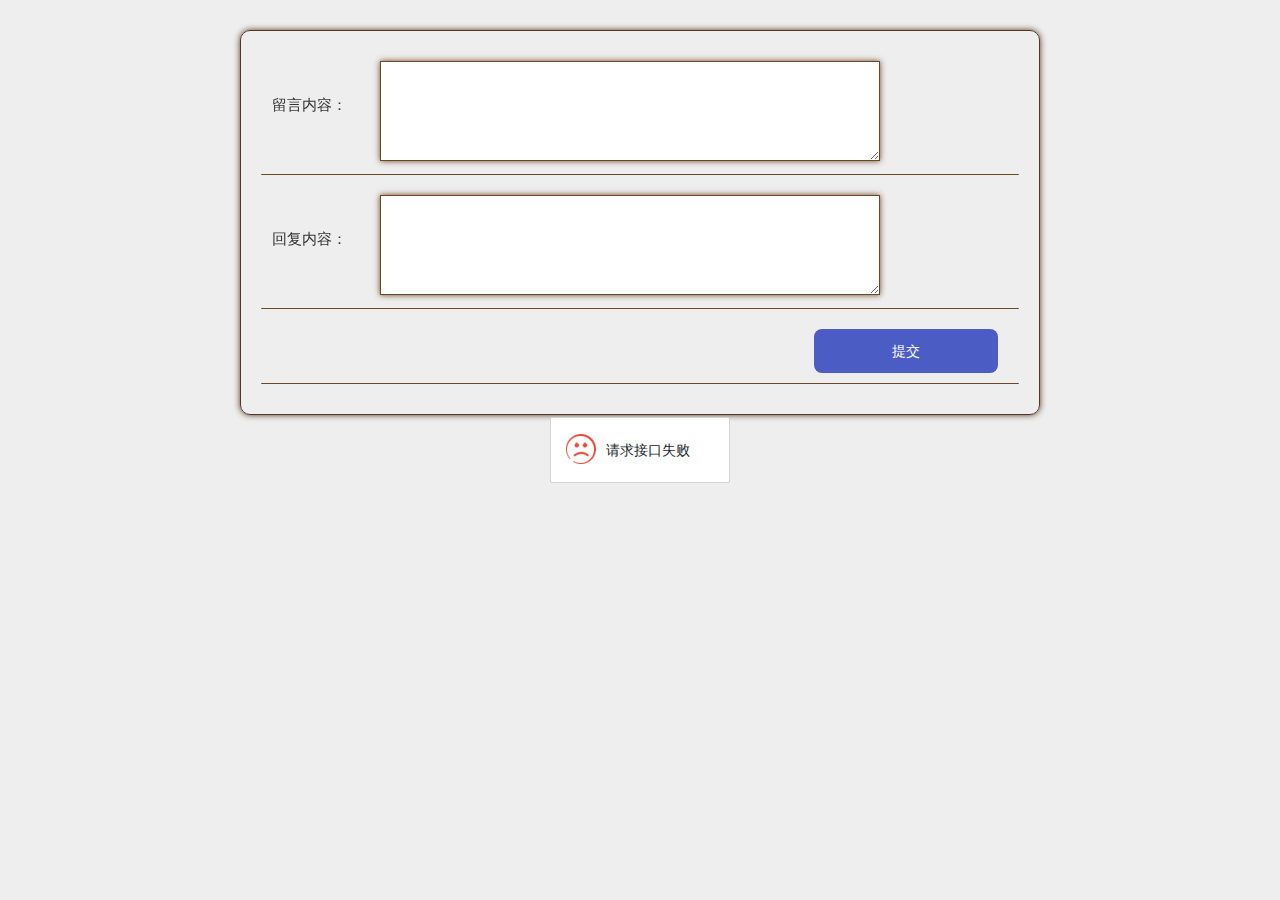
<file: xianshangfudaoban/src/main/resources/front/front/pages/kechengLiuyan/add.html>
<!DOCTYPE html>
<html>
<head>
    <meta charset="utf-8">
    <meta name="viewport" content="width=device-width, initial-scale=1, maximum-scale=1">
    <title>课程留言添加</title>
    <!-- bootstrap样式，地图插件使用 -->
    <link rel="stylesheet" href="../../css/bootstrap.min.css" />
    <link rel="stylesheet" href="../../layui/css/layui.css">
    <!-- 样式 -->
    <link rel="stylesheet" href="../../css/style.css" />
    <!-- 主题（主要颜色设置） -->
    <link rel="stylesheet" href="../../css/theme.css" />
    <!-- 通用的css -->
    <link rel="stylesheet" href="../../css/common.css" />
</head>
<style>
    html::after {
        position: fixed;
        top: 0;
        right: 0;
        left: 0;
        bottom: 0;
        content: '';
        display: block;
        background-attachment: fixed;
        background-size: cover;
        background-position: center;
        z-index: -1;
    }
    #swiper {
        overflow: hidden;
        margin: 0 auto;
    }
    #swiper .layui-carousel-ind li {
        width: 20px;
        height: 10px;
        border-width: 0;
        border-style: solid;
        border-color: rgba(0,0,0,.3);
        border-radius: 6px;
        background-color: #f7f7f7;
        box-shadow: 0 0 6px rgba(255,0,0,.8);
    }
    #swiper .layui-carousel-ind li.layui-this {
        width: 30px;
        height: 10px;
        border-width: 0;
        border-style: solid;
        border-color: rgba(0,0,0,.3);
        border-radius: 6px;
    }

    button, button:focus {
        outline: none;
    }

    .data-add-container .add .layui-select-title .layui-unselect {
        padding: 0 12px;
        height: 40px;
        font-size: 15px;
        border-radius: 4px;
        border-width: 1px;
        border-style: solid;
        text-align: center;
    }
    .data-add-container .add .layui-form-item {
        display: flex;
        align-items: center;
        justify-content: center;
    }
    .data-add-container .layui-form-pane .layui-form-item[pane] .layui-form-label {
        margin: 0;
        position: inherit;
        background: transparent;
        border: 0;
    }
    .data-add-container .add .layui-input-block {
        margin: 0;
        flex: 1;
    }
    .data-add-container .layui-form-pane .layui-form-item[pane] .layui-input-inline {
        margin: 0;
        flex: 1;
        display: flex;
    }
</style>
<body style="background: #EEEEEE; ">
    <div id="app">

        <div class="layui-carousel" id="swiper" :style='{"boxShadow":"0 0 0px rgba(255,0,0,.8)","margin":"0 auto","borderColor":"rgba(0,0,0,.3)","borderRadius":"0px","borderWidth":"0","width":"100%","borderStyle":"solid"}'>
            <div carousel-item id="swiper-item">
                <div v-for="(item,index) in swiperList" :key="index">
                    <img style="width: 100%;height: 100%;object-fit:cover;" :src="item.img" />
                </div>
            </div>
        </div>
        <!-- 轮播图 -->

        <div class="data-add-container  sub_borderColor" :style='{"padding":"20px","margin":"30px auto","backgroundColor":"rgba(255, 255, 255, 0)","borderRadius":"10px","borderWidth":"1px","borderStyle":"solid"}'>

            <form class="layui-form layui-form-pane add" lay-filter="myForm">
    <!-- 当前表的 -->
<!-- text后缀 -->
            <div class="layui-form-item main_borderColor" :style='{"padding":"10px","boxShadow":"0 0 0px rgba(255,0,0,.8)","margin":"0 0 10px 0","backgroundColor":"rgba(255, 255, 255, 0)","borderRadius":"1px","borderWidth":"0 0 1px 0","borderStyle":"solid"}'>
                <label  :style='{"width":"110px","borderColor": "rgba(255, 255, 255, 0)","padding":"0 12px 0 0","backgroundColor":"rgba(255, 255, 255, 0)","fontSize":"15px","color":"#333","textAlign":"left"}' class="layui-form-label">
                    留言内容：
                </label>
                <div class="layui-input-block">
                    <textarea class="main_borderColor" style="width: 500px;height: 100px"  v-model="detail.kechengLiuyanText" lay-verify="required" :readonly="ro.kechengLiuyanText" name="kechengLiuyanText" id="kechengLiuyanText" autocomplete="off"></textarea>
                </div>
            </div>
    <!-- text后缀 -->
            <div class="layui-form-item main_borderColor" :style='{"padding":"10px","boxShadow":"0 0 0px rgba(255,0,0,.8)","margin":"0 0 10px 0","backgroundColor":"rgba(255, 255, 255, 0)","borderRadius":"1px","borderWidth":"0 0 1px 0","borderStyle":"solid"}'>
                <label  :style='{"width":"110px","borderColor": "rgba(255, 255, 255, 0)","padding":"0 12px 0 0","backgroundColor":"rgba(255, 255, 255, 0)","fontSize":"15px","color":"#333","textAlign":"left"}' class="layui-form-label">
                    回复内容：
                </label>
                <div class="layui-input-block">
                    <textarea class="main_borderColor" style="width: 500px;height: 100px"  v-model="detail.replyText" lay-verify="required" :readonly="ro.replyText" name="replyText" id="replyText" autocomplete="off"></textarea>
                </div>
            </div>
                    <div class="layui-form-item main_borderColor" :style='{"padding":"10px","boxShadow":"0 0 0px rgba(255,0,0,.8)","margin":"0 0 10px 0","backgroundColor":"rgba(255, 255, 255, 0)","borderRadius":"1px","borderWidth":"0 0 1px 0","borderStyle":"solid"}'>
                    <div class="layui-input-block" style="text-align: right;">
                        <button :style='{"padding":"0 10px","boxShadow":"0 0 0px rgba(255,0,0,.5)","margin":"0 10px","borderColor":"#ccc","backgroundColor":"rgba(75, 92, 196, 1)","color":"#fff","borderRadius":"8px","borderWidth":"0","width":"25%","fontSize":"14px","borderStyle":"solid","height":"44px"}' class="layui-btn btn-submit" lay-submit lay-filter="thisSubmit">提交</button>
                    </div>
                </div>

            </form>
        </div>
    </div>

    <script src="../../layui/layui.js"></script>
    <script src="../../js/vue.js"></script>
    <!-- 引入element组件库 -->
    <script src="../../xznstatic/js/element.min.js"></script>
    <!-- 引入element样式 -->
    <link rel="stylesheet" href="../../xznstatic/css/element.min.css">
    <!-- 组件配置信息 -->
    <script src="../../js/config.js"></script>
    <!-- 扩展插件配置信息 -->
    <script src="../../modules/config.js"></script>
    <!-- 工具方法 -->
    <script src="../../js/utils.js"></script>
    <!-- 校验格式工具类 -->
    <script src="../../js/validate.js"></script>
    <!-- 地图 -->
    <script type="text/javascript" src="../../js/jquery.js"></script>
    <script type="text/javascript" src="http://webapi.amap.com/maps?v=1.3&key=ca04cee7ac952691aa67a131e6f0cee0"></script>
    <script type="text/javascript" src="../../js/bootstrap.min.js"></script>
    <script type="text/javascript" src="../../js/bootstrap.AMapPositionPicker.js"></script>

    <script>
        var jquery = $;

        var vue = new Vue({
            el: '#app',
            data: {
                // 轮播图
                swiperList: [{
                    img: '../../img/banner.jpg'
                }],
                dataList: [],
                ro:{
                    kechengId: false,
                    yonghuId: false,
                    kechengLiuyanText: false,
                    insertTime: false,
                    replyText: false,
                    updateTime: false,
                    createTime: false,
                },
                detail: {
                    kechengId: '',
                    yonghuId: '',
                    kechengLiuyanText: '',
                    insertTime: '',
                    replyText: '',
                    updateTime: '',
                    createTime: '',
                },
                // 级联表的

                // 下拉框

                centerMenu: centerMenu
            },
            updated: function() {
                layui.form.render('select', 'myForm');
            },
            computed: {
            },
            methods: {
                jump(url) {
                    jump(url)
                }
            }
        })


        layui.use(['layer', 'element', 'carousel', 'http', 'jquery', 'form', 'upload', 'laydate','tinymce'], function() {
            var layer = layui.layer;
            var element = layui.element;
            var carousel = layui.carousel;
            var http = layui.http;
            var jquery = layui.jquery;
            var form = layui.form;
            var upload = layui.upload;
            var laydate = layui.laydate;
            var tinymce = layui.tinymce

            // 获取轮播图 数据
            http.request('config/list', 'get', {
                page: 1,
                limit: 5
            }, function (res) {
                if (res.data.list.length > 0) {
                    let swiperList = [];
                    res.data.list.forEach(element => {
                        if(element.value != null){
                            swiperList.push({
                                img: element.value
                            });
                        }
                    });
                    vue.swiperList = swiperList;

                    vue.$nextTick(() => {
                        carousel.render({
                            elem: '#swiper',
                            width: '100%',
                            height: '450px',
                            arrow: 'hover',
                            anim: 'default',
                            autoplay: 'true',
                            interval: '3000',
                            indicator: 'inside'
                        });
                    });
                }
            });

            // 下拉框

           // 上传文件
            // 日期效验规则及格式
            dateTimePick();
            // 表单效验规则
            form.verify({
                // 正整数效验规则
                integer: [
                    /^[1-9][0-9]*$/
                    ,'必须是正整数'
                ]
                // 小数效验规则
                ,double: [
                    /^[1-9][0-9]{0,5}(\.[0-9]{1,2})?$/
                    ,'最大整数位为6为,小数最大两位'
                ]
            });

            // session独取
            let table = localStorage.getItem("userTable");
            http.request(table+"/session", 'get', {}, function (data) {
                // 表单赋值
                //form.val("myForm", data.data);
                // data = data.data;
                for (var key in data) {
                    vue.detail[table+"Id"] = data.id
                }
            });


            // 提交
            form.on('submit(thisSubmit)', function (data) {
                data = data.field;
                data["yonghuId"]= localStorage.getItem("userid");
                // 提交数据
                http.requestJson('kechengLiuyan' + '/add', 'post', data, function (res) {
                    layer.msg('提交成功', {
                        time: 2000,
                        icon: 6
                    }, function () {
                        back();
                    });
                });
                return false
            });

        });
        // 日期框初始化
        function dateTimePick(){
            var myDate = new Date();  //获取当前时间
            /*
                ,change: function(value, date, endDate){
                    value       得到日期生成的值，如：2017-08-18
                    date        得到日期时间对象：{year: 2017, month: 8, date: 18, hours: 0, minutes: 0, seconds: 0}
                    endDate     得结束的日期时间对象，开启范围选择（range: true）才会返回。对象成员同上。
            */
            // 回复时间的开始时间和结束时间的效验及格式
            var updateTime = layui.laydate.render({
                elem: '#updateTime'
	            ,type: 'datetime'
                ,min:myDate.toLocaleString()
                ,change: function(value, date, endDate){
                    vue.detail.updateTime = value;
                }
            });
        }




    </script>
</body>
</html>
</file>
<file: xianshangfudaoban/src/main/resources/front/front/layui/css/layui.css>
/** layui-v2.5.6 MIT License By https://www.layui.com */
 .layui-inline,img{display:inline-block;vertical-align:middle}h1,h2,h3,h4,h5,h6{font-weight:400}.layui-edge,.layui-header,.layui-inline,.layui-main{position:relative}.layui-body,.layui-edge,.layui-elip{overflow:hidden}.layui-btn,.layui-edge,.layui-inline,img{vertical-align:middle}.layui-btn,.layui-disabled,.layui-icon,.layui-unselect{-moz-user-select:none;-webkit-user-select:none;-ms-user-select:none}.layui-elip,.layui-form-checkbox span,.layui-form-pane .layui-form-label{text-overflow:ellipsis;white-space:nowrap}.layui-breadcrumb,.layui-tree-btnGroup{visibility:hidden}blockquote,body,button,dd,div,dl,dt,form,h1,h2,h3,h4,h5,h6,input,li,ol,p,pre,td,textarea,th,ul{margin:0;padding:0;-webkit-tap-highlight-color:rgba(0,0,0,0)}a:active,a:hover{outline:0}img{border:none}li{list-style:none}table{border-collapse:collapse;border-spacing:0}h4,h5,h6{font-size:100%}button,input,optgroup,option,select,textarea{font-family:inherit;font-size:inherit;font-style:inherit;font-weight:inherit;outline:0}pre{white-space:pre-wrap;white-space:-moz-pre-wrap;white-space:-pre-wrap;white-space:-o-pre-wrap;word-wrap:break-word}body{line-height:24px;font:14px Helvetica Neue,Helvetica,PingFang SC,Tahoma,Arial,sans-serif}hr{height:1px;margin:10px 0;border:0;clear:both}a{color:#333;text-decoration:none}a:hover{color:#777}a cite{font-style:normal;*cursor:pointer}.layui-border-box,.layui-border-box *{box-sizing:border-box}.layui-box,.layui-box *{box-sizing:content-box}.layui-clear{clear:both;*zoom:1}.layui-clear:after{content:'\20';clear:both;*zoom:1;display:block;height:0}.layui-inline{*display:inline;*zoom:1}.layui-edge{display:inline-block;width:0;height:0;border-width:6px;border-style:dashed;border-color:transparent}.layui-edge-top{top:-4px;border-bottom-color:#999;border-bottom-style:solid}.layui-edge-right{border-left-color:#999;border-left-style:solid}.layui-edge-bottom{top:2px;border-top-color:#999;border-top-style:solid}.layui-edge-left{border-right-color:#999;border-right-style:solid}.layui-disabled,.layui-disabled:hover{color:#d2d2d2!important;cursor:not-allowed!important}.layui-circle{border-radius:100%}.layui-show{display:block!important}.layui-hide{display:none!important}@font-face{font-family:layui-icon;src:url(../font/iconfont.eot?v=256);src:url(../font/iconfont.eot?v=256#iefix) format('embedded-opentype'),url(../font/iconfont.woff2?v=256) format('woff2'),url(../font/iconfont.woff?v=256) format('woff'),url(../font/iconfont.ttf?v=256) format('truetype'),url(../font/iconfont.svg?v=256#layui-icon) format('svg')}.layui-icon{font-family:layui-icon!important;font-size:16px;font-style:normal;-webkit-font-smoothing:antialiased;-moz-osx-font-smoothing:grayscale}.layui-icon-reply-fill:before{content:"\e611"}.layui-icon-set-fill:before{content:"\e614"}.layui-icon-menu-fill:before{content:"\e60f"}.layui-icon-search:before{content:"\e615"}.layui-icon-share:before{content:"\e641"}.layui-icon-set-sm:before{content:"\e620"}.layui-icon-engine:before{content:"\e628"}.layui-icon-close:before{content:"\1006"}.layui-icon-close-fill:before{content:"\1007"}.layui-icon-chart-screen:before{content:"\e629"}.layui-icon-star:before{content:"\e600"}.layui-icon-circle-dot:before{content:"\e617"}.layui-icon-chat:before{content:"\e606"}.layui-icon-release:before{content:"\e609"}.layui-icon-list:before{content:"\e60a"}.layui-icon-chart:before{content:"\e62c"}.layui-icon-ok-circle:before{content:"\1005"}.layui-icon-layim-theme:before{content:"\e61b"}.layui-icon-table:before{content:"\e62d"}.layui-icon-right:before{content:"\e602"}.layui-icon-left:before{content:"\e603"}.layui-icon-cart-simple:before{content:"\e698"}.layui-icon-face-cry:before{content:"\e69c"}.layui-icon-face-smile:before{content:"\e6af"}.layui-icon-survey:before{content:"\e6b2"}.layui-icon-tree:before{content:"\e62e"}.layui-icon-ie:before{content:"\e7bb"}.layui-icon-upload-circle:before{content:"\e62f"}.layui-icon-add-circle:before{content:"\e61f"}.layui-icon-download-circle:before{content:"\e601"}.layui-icon-templeate-1:before{content:"\e630"}.layui-icon-util:before{content:"\e631"}.layui-icon-face-surprised:before{content:"\e664"}.layui-icon-edit:before{content:"\e642"}.layui-icon-speaker:before{content:"\e645"}.layui-icon-down:before{content:"\e61a"}.layui-icon-file:before{content:"\e621"}.layui-icon-layouts:before{content:"\e632"}.layui-icon-rate-half:before{content:"\e6c9"}.layui-icon-add-circle-fine:before{content:"\e608"}.layui-icon-prev-circle:before{content:"\e633"}.layui-icon-read:before{content:"\e705"}.layui-icon-404:before{content:"\e61c"}.layui-icon-carousel:before{content:"\e634"}.layui-icon-help:before{content:"\e607"}.layui-icon-code-circle:before{content:"\e635"}.layui-icon-windows:before{content:"\e67f"}.layui-icon-water:before{content:"\e636"}.layui-icon-username:before{content:"\e66f"}.layui-icon-find-fill:before{content:"\e670"}.layui-icon-about:before{content:"\e60b"}.layui-icon-location:before{content:"\e715"}.layui-icon-up:before{content:"\e619"}.layui-icon-pause:before{content:"\e651"}.layui-icon-date:before{content:"\e637"}.layui-icon-layim-uploadfile:before{content:"\e61d"}.layui-icon-delete:before{content:"\e640"}.layui-icon-play:before{content:"\e652"}.layui-icon-top:before{content:"\e604"}.layui-icon-firefox:before{content:"\e686"}.layui-icon-friends:before{content:"\e612"}.layui-icon-refresh-3:before{content:"\e9aa"}.layui-icon-ok:before{content:"\e605"}.layui-icon-layer:before{content:"\e638"}.layui-icon-face-smile-fine:before{content:"\e60c"}.layui-icon-dollar:before{content:"\e659"}.layui-icon-group:before{content:"\e613"}.layui-icon-layim-download:before{content:"\e61e"}.layui-icon-picture-fine:before{content:"\e60d"}.layui-icon-link:before{content:"\e64c"}.layui-icon-diamond:before{content:"\e735"}.layui-icon-log:before{content:"\e60e"}.layui-icon-key:before{content:"\e683"}.layui-icon-rate-solid:before{content:"\e67a"}.layui-icon-fonts-del:before{content:"\e64f"}.layui-icon-unlink:before{content:"\e64d"}.layui-icon-fonts-clear:before{content:"\e639"}.layui-icon-triangle-r:before{content:"\e623"}.layui-icon-circle:before{content:"\e63f"}.layui-icon-radio:before{content:"\e643"}.layui-icon-align-center:before{content:"\e647"}.layui-icon-align-right:before{content:"\e648"}.layui-icon-align-left:before{content:"\e649"}.layui-icon-loading-1:before{content:"\e63e"}.layui-icon-return:before{content:"\e65c"}.layui-icon-fonts-strong:before{content:"\e62b"}.layui-icon-upload:before{content:"\e67c"}.layui-icon-dialogue:before{content:"\e63a"}.layui-icon-video:before{content:"\e6ed"}.layui-icon-headset:before{content:"\e6fc"}.layui-icon-cellphone-fine:before{content:"\e63b"}.layui-icon-add-1:before{content:"\e654"}.layui-icon-face-smile-b:before{content:"\e650"}.layui-icon-fonts-html:before{content:"\e64b"}.layui-icon-screen-full:before{content:"\e622"}.layui-icon-form:before{content:"\e63c"}.layui-icon-cart:before{content:"\e657"}.layui-icon-camera-fill:before{content:"\e65d"}.layui-icon-tabs:before{content:"\e62a"}.layui-icon-heart-fill:before{content:"\e68f"}.layui-icon-fonts-code:before{content:"\e64e"}.layui-icon-ios:before{content:"\e680"}.layui-icon-at:before{content:"\e687"}.layui-icon-fire:before{content:"\e756"}.layui-icon-set:before{content:"\e716"}.layui-icon-fonts-u:before{content:"\e646"}.layui-icon-triangle-d:before{content:"\e625"}.layui-icon-tips:before{content:"\e702"}.layui-icon-picture:before{content:"\e64a"}.layui-icon-more-vertical:before{content:"\e671"}.layui-icon-bluetooth:before{content:"\e689"}.layui-icon-flag:before{content:"\e66c"}.layui-icon-loading:before{content:"\e63d"}.layui-icon-fonts-i:before{content:"\e644"}.layui-icon-refresh-1:before{content:"\e666"}.layui-icon-rmb:before{content:"\e65e"}.layui-icon-addition:before{content:"\e624"}.layui-icon-home:before{content:"\e68e"}.layui-icon-time:before{content:"\e68d"}.layui-icon-user:before{content:"\e770"}.layui-icon-notice:before{content:"\e667"}.layui-icon-chrome:before{content:"\e68a"}.layui-icon-edge:before{content:"\e68b"}.layui-icon-login-weibo:before{content:"\e675"}.layui-icon-voice:before{content:"\e688"}.layui-icon-upload-drag:before{content:"\e681"}.layui-icon-login-qq:before{content:"\e676"}.layui-icon-snowflake:before{content:"\e6b1"}.layui-icon-heart:before{content:"\e68c"}.layui-icon-logout:before{content:"\e682"}.layui-icon-file-b:before{content:"\e655"}.layui-icon-template:before{content:"\e663"}.layui-icon-transfer:before{content:"\e691"}.layui-icon-auz:before{content:"\e672"}.layui-icon-console:before{content:"\e665"}.layui-icon-app:before{content:"\e653"}.layui-icon-prev:before{content:"\e65a"}.layui-icon-website:before{content:"\e7ae"}.layui-icon-next:before{content:"\e65b"}.layui-icon-component:before{content:"\e857"}.layui-icon-android:before{content:"\e684"}.layui-icon-more:before{content:"\e65f"}.layui-icon-login-wechat:before{content:"\e677"}.layui-icon-shrink-right:before{content:"\e668"}.layui-icon-spread-left:before{content:"\e66b"}.layui-icon-camera:before{content:"\e660"}.layui-icon-note:before{content:"\e66e"}.layui-icon-refresh:before{content:"\e669"}.layui-icon-female:before{content:"\e661"}.layui-icon-male:before{content:"\e662"}.layui-icon-screen-restore:before{content:"\e758"}.layui-icon-password:before{content:"\e673"}.layui-icon-senior:before{content:"\e674"}.layui-icon-theme:before{content:"\e66a"}.layui-icon-tread:before{content:"\e6c5"}.layui-icon-praise:before{content:"\e6c6"}.layui-icon-star-fill:before{content:"\e658"}.layui-icon-rate:before{content:"\e67b"}.layui-icon-template-1:before{content:"\e656"}.layui-icon-vercode:before{content:"\e679"}.layui-icon-service:before{content:"\e626"}.layui-icon-cellphone:before{content:"\e678"}.layui-icon-print:before{content:"\e66d"}.layui-icon-cols:before{content:"\e610"}.layui-icon-wifi:before{content:"\e7e0"}.layui-icon-export:before{content:"\e67d"}.layui-icon-rss:before{content:"\e808"}.layui-icon-slider:before{content:"\e714"}.layui-icon-email:before{content:"\e618"}.layui-icon-subtraction:before{content:"\e67e"}.layui-icon-mike:before{content:"\e6dc"}.layui-icon-light:before{content:"\e748"}.layui-icon-gift:before{content:"\e627"}.layui-icon-mute:before{content:"\e685"}.layui-icon-reduce-circle:before{content:"\e616"}.layui-icon-music:before{content:"\e690"}.layui-main{width:1140px;margin:0 auto}.layui-header{z-index:1000;height:60px}.layui-header a:hover{transition:all .5s;-webkit-transition:all .5s}.layui-side{position:fixed;left:0;top:0;bottom:0;z-index:999;width:200px;overflow-x:hidden}.layui-side-scroll{position:relative;width:220px;height:100%;overflow-x:hidden}.layui-body{position:absolute;left:200px;right:0;top:0;bottom:0;z-index:998;width:auto;overflow-y:auto;box-sizing:border-box}.layui-layout-body{overflow:hidden}.layui-layout-admin .layui-header{background-color:#23262E}.layui-layout-admin .layui-side{top:60px;width:200px;overflow-x:hidden}.layui-layout-admin .layui-body{position:fixed;top:60px;bottom:44px}.layui-layout-admin .layui-main{width:auto;margin:0 15px}.layui-layout-admin .layui-footer{position:fixed;left:200px;right:0;bottom:0;height:44px;line-height:44px;padding:0 15px;background-color:#eee}.layui-layout-admin .layui-logo{position:absolute;left:0;top:0;width:200px;height:100%;line-height:60px;text-align:center;color:#009688;font-size:16px}.layui-layout-admin .layui-header .layui-nav{background:0 0}.layui-layout-left{position:absolute!important;left:200px;top:0}.layui-layout-right{position:absolute!important;right:0;top:0}.layui-container{position:relative;margin:0 auto;padding:0 15px;box-sizing:border-box}.layui-fluid{position:relative;margin:0 auto;padding:0 15px}.layui-row:after,.layui-row:before{content:'';display:block;clear:both}.layui-col-lg1,.layui-col-lg10,.layui-col-lg11,.layui-col-lg12,.layui-col-lg2,.layui-col-lg3,.layui-col-lg4,.layui-col-lg5,.layui-col-lg6,.layui-col-lg7,.layui-col-lg8,.layui-col-lg9,.layui-col-md1,.layui-col-md10,.layui-col-md11,.layui-col-md12,.layui-col-md2,.layui-col-md3,.layui-col-md4,.layui-col-md5,.layui-col-md6,.layui-col-md7,.layui-col-md8,.layui-col-md9,.layui-col-sm1,.layui-col-sm10,.layui-col-sm11,.layui-col-sm12,.layui-col-sm2,.layui-col-sm3,.layui-col-sm4,.layui-col-sm5,.layui-col-sm6,.layui-col-sm7,.layui-col-sm8,.layui-col-sm9,.layui-col-xs1,.layui-col-xs10,.layui-col-xs11,.layui-col-xs12,.layui-col-xs2,.layui-col-xs3,.layui-col-xs4,.layui-col-xs5,.layui-col-xs6,.layui-col-xs7,.layui-col-xs8,.layui-col-xs9{position:relative;display:block;box-sizing:border-box}.layui-col-xs1,.layui-col-xs10,.layui-col-xs11,.layui-col-xs12,.layui-col-xs2,.layui-col-xs3,.layui-col-xs4,.layui-col-xs5,.layui-col-xs6,.layui-col-xs7,.layui-col-xs8,.layui-col-xs9{float:left}.layui-col-xs1{width:8.33333333%}.layui-col-xs2{width:16.66666667%}.layui-col-xs3{width:25%}.layui-col-xs4{width:33.33333333%}.layui-col-xs5{width:41.66666667%}.layui-col-xs6{width:50%}.layui-col-xs7{width:58.33333333%}.layui-col-xs8{width:66.66666667%}.layui-col-xs9{width:75%}.layui-col-xs10{width:83.33333333%}.layui-col-xs11{width:91.66666667%}.layui-col-xs12{width:100%}.layui-col-xs-offset1{margin-left:8.33333333%}.layui-col-xs-offset2{margin-left:16.66666667%}.layui-col-xs-offset3{margin-left:25%}.layui-col-xs-offset4{margin-left:33.33333333%}.layui-col-xs-offset5{margin-left:41.66666667%}.layui-col-xs-offset6{margin-left:50%}.layui-col-xs-offset7{margin-left:58.33333333%}.layui-col-xs-offset8{margin-left:66.66666667%}.layui-col-xs-offset9{margin-left:75%}.layui-col-xs-offset10{margin-left:83.33333333%}.layui-col-xs-offset11{margin-left:91.66666667%}.layui-col-xs-offset12{margin-left:100%}@media screen and (max-width:768px){.layui-hide-xs{display:none!important}.layui-show-xs-block{display:block!important}.layui-show-xs-inline{display:inline!important}.layui-show-xs-inline-block{display:inline-block!important}}@media screen and (min-width:768px){.layui-container{width:750px}.layui-hide-sm{display:none!important}.layui-show-sm-block{display:block!important}.layui-show-sm-inline{display:inline!important}.layui-show-sm-inline-block{display:inline-block!important}.layui-col-sm1,.layui-col-sm10,.layui-col-sm11,.layui-col-sm12,.layui-col-sm2,.layui-col-sm3,.layui-col-sm4,.layui-col-sm5,.layui-col-sm6,.layui-col-sm7,.layui-col-sm8,.layui-col-sm9{float:left}.layui-col-sm1{width:8.33333333%}.layui-col-sm2{width:16.66666667%}.layui-col-sm3{width:25%}.layui-col-sm4{width:33.33333333%}.layui-col-sm5{width:41.66666667%}.layui-col-sm6{width:50%}.layui-col-sm7{width:58.33333333%}.layui-col-sm8{width:66.66666667%}.layui-col-sm9{width:75%}.layui-col-sm10{width:83.33333333%}.layui-col-sm11{width:91.66666667%}.layui-col-sm12{width:100%}.layui-col-sm-offset1{margin-left:8.33333333%}.layui-col-sm-offset2{margin-left:16.66666667%}.layui-col-sm-offset3{margin-left:25%}.layui-col-sm-offset4{margin-left:33.33333333%}.layui-col-sm-offset5{margin-left:41.66666667%}.layui-col-sm-offset6{margin-left:50%}.layui-col-sm-offset7{margin-left:58.33333333%}.layui-col-sm-offset8{margin-left:66.66666667%}.layui-col-sm-offset9{margin-left:75%}.layui-col-sm-offset10{margin-left:83.33333333%}.layui-col-sm-offset11{margin-left:91.66666667%}.layui-col-sm-offset12{margin-left:100%}}@media screen and (min-width:992px){.layui-container{width:970px}.layui-hide-md{display:none!important}.layui-show-md-block{display:block!important}.layui-show-md-inline{display:inline!important}.layui-show-md-inline-block{display:inline-block!important}.layui-col-md1,.layui-col-md10,.layui-col-md11,.layui-col-md12,.layui-col-md2,.layui-col-md3,.layui-col-md4,.layui-col-md5,.layui-col-md6,.layui-col-md7,.layui-col-md8,.layui-col-md9{float:left}.layui-col-md1{width:8.33333333%}.layui-col-md2{width:16.66666667%}.layui-col-md3{width:25%}.layui-col-md4{width:33.33333333%}.layui-col-md5{width:41.66666667%}.layui-col-md6{width:50%}.layui-col-md7{width:58.33333333%}.layui-col-md8{width:66.66666667%}.layui-col-md9{width:75%}.layui-col-md10{width:83.33333333%}.layui-col-md11{width:91.66666667%}.layui-col-md12{width:100%}.layui-col-md-offset1{margin-left:8.33333333%}.layui-col-md-offset2{margin-left:16.66666667%}.layui-col-md-offset3{margin-left:25%}.layui-col-md-offset4{margin-left:33.33333333%}.layui-col-md-offset5{margin-left:41.66666667%}.layui-col-md-offset6{margin-left:50%}.layui-col-md-offset7{margin-left:58.33333333%}.layui-col-md-offset8{margin-left:66.66666667%}.layui-col-md-offset9{margin-left:75%}.layui-col-md-offset10{margin-left:83.33333333%}.layui-col-md-offset11{margin-left:91.66666667%}.layui-col-md-offset12{margin-left:100%}}@media screen and (min-width:1200px){.layui-container{width:1170px}.layui-hide-lg{display:none!important}.layui-show-lg-block{display:block!important}.layui-show-lg-inline{display:inline!important}.layui-show-lg-inline-block{display:inline-block!important}.layui-col-lg1,.layui-col-lg10,.layui-col-lg11,.layui-col-lg12,.layui-col-lg2,.layui-col-lg3,.layui-col-lg4,.layui-col-lg5,.layui-col-lg6,.layui-col-lg7,.layui-col-lg8,.layui-col-lg9{float:left}.layui-col-lg1{width:8.33333333%}.layui-col-lg2{width:16.66666667%}.layui-col-lg3{width:25%}.layui-col-lg4{width:33.33333333%}.layui-col-lg5{width:41.66666667%}.layui-col-lg6{width:50%}.layui-col-lg7{width:58.33333333%}.layui-col-lg8{width:66.66666667%}.layui-col-lg9{width:75%}.layui-col-lg10{width:83.33333333%}.layui-col-lg11{width:91.66666667%}.layui-col-lg12{width:100%}.layui-col-lg-offset1{margin-left:8.33333333%}.layui-col-lg-offset2{margin-left:16.66666667%}.layui-col-lg-offset3{margin-left:25%}.layui-col-lg-offset4{margin-left:33.33333333%}.layui-col-lg-offset5{margin-left:41.66666667%}.layui-col-lg-offset6{margin-left:50%}.layui-col-lg-offset7{margin-left:58.33333333%}.layui-col-lg-offset8{margin-left:66.66666667%}.layui-col-lg-offset9{margin-left:75%}.layui-col-lg-offset10{margin-left:83.33333333%}.layui-col-lg-offset11{margin-left:91.66666667%}.layui-col-lg-offset12{margin-left:100%}}.layui-col-space1{margin:-.5px}.layui-col-space1>*{padding:.5px}.layui-col-space2{margin:-1px}.layui-col-space2>*{padding:1px}.layui-col-space4{margin:-2px}.layui-col-space4>*{padding:2px}.layui-col-space5{margin:-2.5px}.layui-col-space5>*{padding:2.5px}.layui-col-space6{margin:-3px}.layui-col-space6>*{padding:3px}.layui-col-space8{margin:-4px}.layui-col-space8>*{padding:4px}.layui-col-space10{margin:-5px}.layui-col-space10>*{padding:5px}.layui-col-space12{margin:-6px}.layui-col-space12>*{padding:6px}.layui-col-space14{margin:-7px}.layui-col-space14>*{padding:7px}.layui-col-space15{margin:-7.5px}.layui-col-space15>*{padding:7.5px}.layui-col-space16{margin:-8px}.layui-col-space16>*{padding:8px}.layui-col-space18{margin:-9px}.layui-col-space18>*{padding:9px}.layui-col-space20{margin:-10px}.layui-col-space20>*{padding:10px}.layui-col-space22{margin:-11px}.layui-col-space22>*{padding:11px}.layui-col-space24{margin:-12px}.layui-col-space24>*{padding:12px}.layui-col-space25{margin:-12.5px}.layui-col-space25>*{padding:12.5px}.layui-col-space26{margin:-13px}.layui-col-space26>*{padding:13px}.layui-col-space28{margin:-14px}.layui-col-space28>*{padding:14px}.layui-col-space30{margin:-15px}.layui-col-space30>*{padding:15px}.layui-btn,.layui-input,.layui-select,.layui-textarea,.layui-upload-button{outline:0;-webkit-appearance:none;transition:all .3s;-webkit-transition:all .3s;box-sizing:border-box}.layui-elem-quote{margin-bottom:10px;padding:15px;line-height:22px;border-left:5px solid #009688;border-radius:0 2px 2px 0;background-color:#f2f2f2}.layui-quote-nm{border-style:solid;border-width:1px 1px 1px 5px;background:0 0}.layui-elem-field{margin-bottom:10px;padding:0;border-width:1px;border-style:solid}.layui-elem-field legend{margin-left:20px;padding:0 10px;font-size:20px;font-weight:300}.layui-field-title{margin:10px 0 20px;border-width:1px 0 0}.layui-field-box{padding:10px 15px}.layui-field-title .layui-field-box{padding:10px 0}.layui-progress{position:relative;height:6px;border-radius:20px;background-color:#e2e2e2}.layui-progress-bar{position:absolute;left:0;top:0;width:0;max-width:100%;height:6px;border-radius:20px;text-align:right;background-color:#5FB878;transition:all .3s;-webkit-transition:all .3s}.layui-progress-big,.layui-progress-big .layui-progress-bar{height:18px;line-height:18px}.layui-progress-text{position:relative;top:-20px;line-height:18px;font-size:12px;color:#666}.layui-progress-big .layui-progress-text{position:static;padding:0 10px;color:#fff}.layui-collapse{border-width:1px;border-style:solid;border-radius:2px}.layui-colla-content,.layui-colla-item{border-top-width:1px;border-top-style:solid}.layui-colla-item:first-child{border-top:none}.layui-colla-title{position:relative;height:42px;line-height:42px;padding:0 15px 0 35px;color:#333;background-color:#f2f2f2;cursor:pointer;font-size:14px;overflow:hidden}.layui-colla-content{display:none;padding:10px 15px;line-height:22px;color:#666}.layui-colla-icon{position:absolute;left:15px;top:0;font-size:14px}.layui-card{margin-bottom:15px;border-radius:2px;background-color:#fff;box-shadow:0 1px 2px 0 rgba(0,0,0,.05)}.layui-card:last-child{margin-bottom:0}.layui-card-header{position:relative;height:42px;line-height:42px;padding:0 15px;border-bottom:1px solid #f6f6f6;color:#333;border-radius:2px 2px 0 0;font-size:14px}.layui-bg-black,.layui-bg-blue,.layui-bg-cyan,.layui-bg-green,.layui-bg-orange,.layui-bg-red{color:#fff!important}.layui-card-body{position:relative;padding:10px 15px;line-height:24px}.layui-card-body[pad15]{padding:15px}.layui-card-body[pad20]{padding:20px}.layui-card-body .layui-table{margin:5px 0}.layui-card .layui-tab{margin:0}.layui-panel-window{position:relative;padding:15px;border-radius:0;border-top:5px solid #E6E6E6;background-color:#fff}.layui-auxiliar-moving{position:fixed;left:0;right:0;top:0;bottom:0;width:100%;height:100%;background:0 0;z-index:9999999999}.layui-form-label,.layui-form-mid,.layui-form-select,.layui-input-block,.layui-input-inline,.layui-textarea{position:relative}.layui-bg-red{background-color:#FF5722!important}.layui-bg-orange{background-color:#FFB800!important}.layui-bg-green{background-color:#009688!important}.layui-bg-cyan{background-color:#2F4056!important}.layui-bg-blue{background-color:#1E9FFF!important}.layui-bg-black{background-color:#393D49!important}.layui-bg-gray{background-color:#eee!important;color:#666!important}.layui-badge-rim,.layui-colla-content,.layui-colla-item,.layui-collapse,.layui-elem-field,.layui-form-pane .layui-form-item[pane],.layui-form-pane .layui-form-label,.layui-input,.layui-layedit,.layui-layedit-tool,.layui-quote-nm,.layui-select,.layui-tab-bar,.layui-tab-card,.layui-tab-title,.layui-tab-title .layui-this:after,.layui-textarea{border-color:#e6e6e6}.layui-timeline-item:before,hr{background-color:#e6e6e6}.layui-text{line-height:22px;font-size:14px;color:#666}.layui-text h1,.layui-text h2,.layui-text h3{font-weight:500;color:#333}.layui-text h1{font-size:30px}.layui-text h2{font-size:24px}.layui-text h3{font-size:18px}.layui-text a:not(.layui-btn){color:#01AAED}.layui-text a:not(.layui-btn):hover{text-decoration:underline}.layui-text ul{padding:5px 0 5px 15px}.layui-text ul li{margin-top:5px;list-style-type:disc}.layui-text em,.layui-word-aux{color:#999!important;padding:0 5px!important}.layui-btn{display:inline-block;height:38px;line-height:38px;padding:0 18px;background-color:#009688;color:#fff;white-space:nowrap;text-align:center;font-size:14px;border:none;border-radius:2px;cursor:pointer}.layui-btn:hover{opacity:.8;filter:alpha(opacity=80);color:#fff}.layui-btn:active{opacity:1;filter:alpha(opacity=100)}.layui-btn+.layui-btn{margin-left:10px}.layui-btn-container{font-size:0}.layui-btn-container .layui-btn{margin-right:10px;margin-bottom:10px}.layui-btn-container .layui-btn+.layui-btn{margin-left:0}.layui-table .layui-btn-container .layui-btn{margin-bottom:9px}.layui-btn-radius{border-radius:100px}.layui-btn .layui-icon{margin-right:3px;font-size:18px;vertical-align:bottom;vertical-align:middle\9}.layui-btn-primary{border:1px solid #C9C9C9;background-color:#fff;color:#555}.layui-btn-primary:hover{border-color:#009688;color:#333}.layui-btn-normal{background-color:#1E9FFF}.layui-btn-warm{background-color:#FFB800}.layui-btn-danger{background-color:#FF5722}.layui-btn-checked{background-color:#5FB878}.layui-btn-disabled,.layui-btn-disabled:active,.layui-btn-disabled:hover{border:1px solid #e6e6e6;background-color:#FBFBFB;color:#C9C9C9;cursor:not-allowed;opacity:1}.layui-btn-lg{height:44px;line-height:44px;padding:0 25px;font-size:16px}.layui-btn-sm{height:30px;line-height:30px;padding:0 10px;font-size:12px}.layui-btn-sm i{font-size:16px!important}.layui-btn-xs{height:22px;line-height:22px;padding:0 5px;font-size:12px}.layui-btn-xs i{font-size:14px!important}.layui-btn-group{display:inline-block;vertical-align:middle;font-size:0}.layui-btn-group .layui-btn{margin-left:0!important;margin-right:0!important;border-left:1px solid rgba(255,255,255,.5);border-radius:0}.layui-btn-group .layui-btn-primary{border-left:none}.layui-btn-group .layui-btn-primary:hover{border-color:#C9C9C9;color:#009688}.layui-btn-group .layui-btn:first-child{border-left:none;border-radius:2px 0 0 2px}.layui-btn-group .layui-btn-primary:first-child{border-left:1px solid #c9c9c9}.layui-btn-group .layui-btn:last-child{border-radius:0 2px 2px 0}.layui-btn-group .layui-btn+.layui-btn{margin-left:0}.layui-btn-group+.layui-btn-group{margin-left:10px}.layui-btn-fluid{width:100%}.layui-input,.layui-select,.layui-textarea{height:38px;line-height:1.3;line-height:38px\9;border-width:1px;border-style:solid;background-color:#fff;border-radius:2px}.layui-input::-webkit-input-placeholder,.layui-select::-webkit-input-placeholder,.layui-textarea::-webkit-input-placeholder{line-height:1.3}.layui-input,.layui-textarea{display:block;width:100%;padding-left:10px}.layui-input:hover,.layui-textarea:hover{border-color:#D2D2D2!important}.layui-input:focus,.layui-textarea:focus{border-color:#C9C9C9!important}.layui-textarea{min-height:100px;height:auto;line-height:20px;padding:6px 10px;resize:vertical}.layui-select{padding:0 10px}.layui-form input[type=checkbox],.layui-form input[type=radio],.layui-form select{display:none}.layui-form [lay-ignore]{display:initial}.layui-form-item{margin-bottom:15px;clear:both;*zoom:1}.layui-form-item:after{content:'\20';clear:both;*zoom:1;display:block;height:0}.layui-form-label{float:left;display:block;padding:9px 15px;width:80px;font-weight:400;line-height:20px;text-align:right}.layui-form-label-col{display:block;float:none;padding:9px 0;line-height:20px;text-align:left}.layui-form-item .layui-inline{margin-bottom:5px;margin-right:10px}.layui-input-block{margin-left:110px;min-height:36px}.layui-input-inline{display:inline-block;vertical-align:middle}.layui-form-item .layui-input-inline{float:left;width:190px;margin-right:10px}.layui-form-text .layui-input-inline{width:auto}.layui-form-mid{float:left;display:block;padding:9px 0!important;line-height:20px;margin-right:10px}.layui-form-danger+.layui-form-select .layui-input,.layui-form-danger:focus{border-color:#FF5722!important}.layui-form-select .layui-input{padding-right:30px;cursor:pointer}.layui-form-select .layui-edge{position:absolute;right:10px;top:50%;margin-top:-3px;cursor:pointer;border-width:6px;border-top-color:#c2c2c2;border-top-style:solid;transition:all .3s;-webkit-transition:all .3s}.layui-form-select dl{display:none;position:absolute;left:0;top:42px;padding:5px 0;z-index:899;min-width:100%;border:1px solid #d2d2d2;max-height:300px;overflow-y:auto;background-color:#fff;border-radius:2px;box-shadow:0 2px 4px rgba(0,0,0,.12);box-sizing:border-box}.layui-form-select dl dd,.layui-form-select dl dt{padding:0 10px;line-height:36px;white-space:nowrap;overflow:hidden;text-overflow:ellipsis}.layui-form-select dl dt{font-size:12px;color:#999}.layui-form-select dl dd{cursor:pointer}.layui-form-select dl dd:hover{background-color:#f2f2f2;-webkit-transition:.5s all;transition:.5s all}.layui-form-select .layui-select-group dd{padding-left:20px}.layui-form-select dl dd.layui-select-tips{padding-left:10px!important;color:#999}.layui-form-select dl dd.layui-this{background-color:#5FB878;color:#fff}.layui-form-checkbox,.layui-form-select dl dd.layui-disabled{background-color:#fff}.layui-form-selected dl{display:block}.layui-form-checkbox,.layui-form-checkbox *,.layui-form-switch{display:inline-block;vertical-align:middle}.layui-form-selected .layui-edge{margin-top:-9px;-webkit-transform:rotate(180deg);transform:rotate(180deg);margin-top:-3px\9}:root .layui-form-selected .layui-edge{margin-top:-9px\0/IE9}.layui-form-selectup dl{top:auto;bottom:42px}.layui-select-none{margin:5px 0;text-align:center;color:#999}.layui-select-disabled .layui-disabled{border-color:#eee!important}.layui-select-disabled .layui-edge{border-top-color:#d2d2d2}.layui-form-checkbox{position:relative;height:30px;line-height:30px;margin-right:10px;padding-right:30px;cursor:pointer;font-size:0;-webkit-transition:.1s linear;transition:.1s linear;box-sizing:border-box}.layui-form-checkbox span{padding:0 10px;height:100%;font-size:14px;border-radius:2px 0 0 2px;background-color:#d2d2d2;color:#fff;overflow:hidden}.layui-form-checkbox:hover span{background-color:#c2c2c2}.layui-form-checkbox i{position:absolute;right:0;top:0;width:30px;height:28px;border:1px solid #d2d2d2;border-left:none;border-radius:0 2px 2px 0;color:#fff;font-size:20px;text-align:center}.layui-form-checkbox:hover i{border-color:#c2c2c2;color:#c2c2c2}.layui-form-checked,.layui-form-checked:hover{border-color:#5FB878}.layui-form-checked span,.layui-form-checked:hover span{background-color:#5FB878}.layui-form-checked i,.layui-form-checked:hover i{color:#5FB878}.layui-form-item .layui-form-checkbox{margin-top:4px}.layui-form-checkbox[lay-skin=primary]{height:auto!important;line-height:normal!important;min-width:18px;min-height:18px;border:none!important;margin-right:0;padding-left:28px;padding-right:0;background:0 0}.layui-form-checkbox[lay-skin=primary] span{padding-left:0;padding-right:15px;line-height:18px;background:0 0;color:#666}.layui-form-checkbox[lay-skin=primary] i{right:auto;left:0;width:16px;height:16px;line-height:16px;border:1px solid #d2d2d2;font-size:12px;border-radius:2px;background-color:#fff;-webkit-transition:.1s linear;transition:.1s linear}.layui-form-checkbox[lay-skin=primary]:hover i{border-color:#5FB878;color:#fff}.layui-form-checked[lay-skin=primary] i{border-color:#5FB878!important;background-color:#5FB878;color:#fff}.layui-checkbox-disbaled[lay-skin=primary] span{background:0 0!important;color:#c2c2c2}.layui-checkbox-disbaled[lay-skin=primary]:hover i{border-color:#d2d2d2}.layui-form-item .layui-form-checkbox[lay-skin=primary]{margin-top:10px}.layui-form-switch{position:relative;height:22px;line-height:22px;min-width:35px;padding:0 5px;margin-top:8px;border:1px solid #d2d2d2;border-radius:20px;cursor:pointer;background-color:#fff;-webkit-transition:.1s linear;transition:.1s linear}.layui-form-switch i{position:absolute;left:5px;top:3px;width:16px;height:16px;border-radius:20px;background-color:#d2d2d2;-webkit-transition:.1s linear;transition:.1s linear}.layui-form-switch em{position:relative;top:0;width:25px;margin-left:21px;padding:0!important;text-align:center!important;color:#999!important;font-style:normal!important;font-size:12px}.layui-form-onswitch{border-color:#5FB878;background-color:#5FB878}.layui-checkbox-disbaled,.layui-checkbox-disbaled i{border-color:#e2e2e2!important}.layui-form-onswitch i{left:100%;margin-left:-21px;background-color:#fff}.layui-form-onswitch em{margin-left:5px;margin-right:21px;color:#fff!important}.layui-checkbox-disbaled span{background-color:#e2e2e2!important}.layui-checkbox-disbaled:hover i{color:#fff!important}[lay-radio]{display:none}.layui-form-radio,.layui-form-radio *{display:inline-block;vertical-align:middle}.layui-form-radio{line-height:28px;margin:6px 10px 0 0;padding-right:10px;cursor:pointer;font-size:0}.layui-form-radio *{font-size:14px}.layui-form-radio>i{margin-right:8px;font-size:22px;color:#c2c2c2}.layui-form-radio>i:hover,.layui-form-radioed>i{color:#5FB878}.layui-radio-disbaled>i{color:#e2e2e2!important}.layui-form-pane .layui-form-label{width:110px;padding:8px 15px;height:38px;line-height:20px;border-width:1px;border-style:solid;border-radius:2px 0 0 2px;text-align:center;background-color:#FBFBFB;overflow:hidden;box-sizing:border-box}.layui-form-pane .layui-input-inline{margin-left:-1px}.layui-form-pane .layui-input-block{margin-left:110px;left:-1px}.layui-form-pane .layui-input{border-radius:0 2px 2px 0}.layui-form-pane .layui-form-text .layui-form-label{float:none;width:100%;border-radius:2px;box-sizing:border-box;text-align:left}.layui-form-pane .layui-form-text .layui-input-inline{display:block;margin:0;top:-1px;clear:both}.layui-form-pane .layui-form-text .layui-input-block{margin:0;left:0;top:-1px}.layui-form-pane .layui-form-text .layui-textarea{min-height:100px;border-radius:0 0 2px 2px}.layui-form-pane .layui-form-checkbox{margin:4px 0 4px 10px}.layui-form-pane .layui-form-radio,.layui-form-pane .layui-form-switch{margin-top:6px;margin-left:10px}.layui-form-pane .layui-form-item[pane]{position:relative;border-width:1px;border-style:solid}.layui-form-pane .layui-form-item[pane] .layui-form-label{position:absolute;left:0;top:0;height:100%;border-width:0 1px 0 0}.layui-form-pane .layui-form-item[pane] .layui-input-inline{margin-left:110px}@media screen and (max-width:450px){.layui-form-item .layui-form-label{text-overflow:ellipsis;overflow:hidden;white-space:nowrap}.layui-form-item .layui-inline{display:block;margin-right:0;margin-bottom:20px;clear:both}.layui-form-item .layui-inline:after{content:'\20';clear:both;display:block;height:0}.layui-form-item .layui-input-inline{display:block;float:none;left:-3px;width:auto;margin:0 0 10px 112px}.layui-form-item .layui-input-inline+.layui-form-mid{margin-left:110px;top:-5px;padding:0}.layui-form-item .layui-form-checkbox{margin-right:5px;margin-bottom:5px}}.layui-layedit{border-width:1px;border-style:solid;border-radius:2px}.layui-layedit-tool{padding:3px 5px;border-bottom-width:1px;border-bottom-style:solid;font-size:0}.layedit-tool-fixed{position:fixed;top:0;border-top:1px solid #e2e2e2}.layui-layedit-tool .layedit-tool-mid,.layui-layedit-tool .layui-icon{display:inline-block;vertical-align:middle;text-align:center;font-size:14px}.layui-layedit-tool .layui-icon{position:relative;width:32px;height:30px;line-height:30px;margin:3px 5px;color:#777;cursor:pointer;border-radius:2px}.layui-layedit-tool .layui-icon:hover{color:#393D49}.layui-layedit-tool .layui-icon:active{color:#000}.layui-layedit-tool .layedit-tool-active{background-color:#e2e2e2;color:#000}.layui-layedit-tool .layui-disabled,.layui-layedit-tool .layui-disabled:hover{color:#d2d2d2;cursor:not-allowed}.layui-layedit-tool .layedit-tool-mid{width:1px;height:18px;margin:0 10px;background-color:#d2d2d2}.layedit-tool-html{width:50px!important;font-size:30px!important}.layedit-tool-b,.layedit-tool-code,.layedit-tool-help{font-size:16px!important}.layedit-tool-d,.layedit-tool-face,.layedit-tool-image,.layedit-tool-unlink{font-size:18px!important}.layedit-tool-image input{position:absolute;font-size:0;left:0;top:0;width:100%;height:100%;opacity:.01;filter:Alpha(opacity=1);cursor:pointer}.layui-layedit-iframe iframe{display:block;width:100%}#LAY_layedit_code{overflow:hidden}.layui-laypage{display:inline-block;*display:inline;*zoom:1;vertical-align:middle;margin:10px 0;font-size:0}.layui-laypage>a:first-child,.layui-laypage>a:first-child em{border-radius:2px 0 0 2px}.layui-laypage>a:last-child,.layui-laypage>a:last-child em{border-radius:0 2px 2px 0}.layui-laypage>:first-child{margin-left:0!important}.layui-laypage>:last-child{margin-right:0!important}.layui-laypage a,.layui-laypage button,.layui-laypage input,.layui-laypage select,.layui-laypage span{border:1px solid #e2e2e2}.layui-laypage a,.layui-laypage span{display:inline-block;*display:inline;*zoom:1;vertical-align:middle;padding:0 15px;height:28px;line-height:28px;margin:0 -1px 5px 0;background-color:#fff;color:#333;font-size:12px}.layui-flow-more a *,.layui-laypage input,.layui-table-view select[lay-ignore]{display:inline-block}.layui-laypage a:hover{color:#009688}.layui-laypage em{font-style:normal}.layui-laypage .layui-laypage-spr{color:#999;font-weight:700}.layui-laypage a{text-decoration:none}.layui-laypage .layui-laypage-curr{position:relative}.layui-laypage .layui-laypage-curr em{position:relative;color:#fff}.layui-laypage .layui-laypage-curr .layui-laypage-em{position:absolute;left:-1px;top:-1px;padding:1px;width:100%;height:100%;background-color:#009688}.layui-laypage-em{border-radius:2px}.layui-laypage-next em,.layui-laypage-prev em{font-family:Sim sun;font-size:16px}.layui-laypage .layui-laypage-count,.layui-laypage .layui-laypage-limits,.layui-laypage .layui-laypage-refresh,.layui-laypage .layui-laypage-skip{margin-left:10px;margin-right:10px;padding:0;border:none}.layui-laypage .layui-laypage-limits,.layui-laypage .layui-laypage-refresh{vertical-align:top}.layui-laypage .layui-laypage-refresh i{font-size:18px;cursor:pointer}.layui-laypage select{height:22px;padding:3px;border-radius:2px;cursor:pointer}.layui-laypage .layui-laypage-skip{height:30px;line-height:30px;color:#999}.layui-laypage button,.layui-laypage input{height:30px;line-height:30px;border-radius:2px;vertical-align:top;background-color:#fff;box-sizing:border-box}.layui-laypage input{width:40px;margin:0 10px;padding:0 3px;text-align:center}.layui-laypage input:focus,.layui-laypage select:focus{border-color:#009688!important}.layui-laypage button{margin-left:10px;padding:0 10px;cursor:pointer}.layui-table,.layui-table-view{margin:10px 0}.layui-flow-more{margin:10px 0;text-align:center;color:#999;font-size:14px}.layui-flow-more a{height:32px;line-height:32px}.layui-flow-more a *{vertical-align:top}.layui-flow-more a cite{padding:0 20px;border-radius:3px;background-color:#eee;color:#333;font-style:normal}.layui-flow-more a cite:hover{opacity:.8}.layui-flow-more a i{font-size:30px;color:#737383}.layui-table{width:100%;background-color:#fff;color:#666}.layui-table tr{transition:all .3s;-webkit-transition:all .3s}.layui-table th{text-align:left;font-weight:400}.layui-table tbody tr:hover,.layui-table thead tr,.layui-table-click,.layui-table-header,.layui-table-hover,.layui-table-mend,.layui-table-patch,.layui-table-tool,.layui-table-total,.layui-table-total tr,.layui-table[lay-even] tr:nth-child(even){background-color:#f2f2f2}.layui-table td,.layui-table th,.layui-table-col-set,.layui-table-fixed-r,.layui-table-grid-down,.layui-table-header,.layui-table-page,.layui-table-tips-main,.layui-table-tool,.layui-table-total,.layui-table-view,.layui-table[lay-skin=line],.layui-table[lay-skin=row]{border-width:1px;border-style:solid;border-color:#e6e6e6}.layui-table td,.layui-table th{position:relative;padding:9px 15px;min-height:20px;line-height:20px;font-size:14px}.layui-table[lay-skin=line] td,.layui-table[lay-skin=line] th{border-width:0 0 1px}.layui-table[lay-skin=row] td,.layui-table[lay-skin=row] th{border-width:0 1px 0 0}.layui-table[lay-skin=nob] td,.layui-table[lay-skin=nob] th{border:none}.layui-table img{max-width:100px}.layui-table[lay-size=lg] td,.layui-table[lay-size=lg] th{padding:15px 30px}.layui-table-view .layui-table[lay-size=lg] .layui-table-cell{height:40px;line-height:40px}.layui-table[lay-size=sm] td,.layui-table[lay-size=sm] th{font-size:12px;padding:5px 10px}.layui-table-view .layui-table[lay-size=sm] .layui-table-cell{height:20px;line-height:20px}.layui-table[lay-data]{display:none}.layui-table-box{position:relative;overflow:hidden}.layui-table-view .layui-table{position:relative;width:auto;margin:0}.layui-table-view .layui-table[lay-skin=line]{border-width:0 1px 0 0}.layui-table-view .layui-table[lay-skin=row]{border-width:0 0 1px}.layui-table-view .layui-table td,.layui-table-view .layui-table th{padding:5px 0;border-top:none;border-left:none}.layui-table-view .layui-table th.layui-unselect .layui-table-cell span{cursor:pointer}.layui-table-view .layui-table td{cursor:default}.layui-table-view .layui-table td[data-edit=text]{cursor:text}.layui-table-view .layui-form-checkbox[lay-skin=primary] i{width:18px;height:18px}.layui-table-view .layui-form-radio{line-height:0;padding:0}.layui-table-view .layui-form-radio>i{margin:0;font-size:20px}.layui-table-init{position:absolute;left:0;top:0;width:100%;height:100%;text-align:center;z-index:110}.layui-table-init .layui-icon{position:absolute;left:50%;top:50%;margin:-15px 0 0 -15px;font-size:30px;color:#c2c2c2}.layui-table-header{border-width:0 0 1px;overflow:hidden}.layui-table-header .layui-table{margin-bottom:-1px}.layui-table-tool .layui-inline[lay-event]{position:relative;width:26px;height:26px;padding:5px;line-height:16px;margin-right:10px;text-align:center;color:#333;border:1px solid #ccc;cursor:pointer;-webkit-transition:.5s all;transition:.5s all}.layui-table-tool .layui-inline[lay-event]:hover{border:1px solid #999}.layui-table-tool-temp{padding-right:120px}.layui-table-tool-self{position:absolute;right:17px;top:10px}.layui-table-tool .layui-table-tool-self .layui-inline[lay-event]{margin:0 0 0 10px}.layui-table-tool-panel{position:absolute;top:29px;left:-1px;padding:5px 0;min-width:150px;min-height:40px;border:1px solid #d2d2d2;text-align:left;overflow-y:auto;background-color:#fff;box-shadow:0 2px 4px rgba(0,0,0,.12)}.layui-table-cell,.layui-table-tool-panel li{overflow:hidden;text-overflow:ellipsis;white-space:nowrap}.layui-table-tool-panel li{padding:0 10px;line-height:30px;-webkit-transition:.5s all;transition:.5s all}.layui-table-tool-panel li .layui-form-checkbox[lay-skin=primary]{width:100%;padding-left:28px}.layui-table-tool-panel li:hover{background-color:#f2f2f2}.layui-table-tool-panel li .layui-form-checkbox[lay-skin=primary] i{position:absolute;left:0;top:0}.layui-table-tool-panel li .layui-form-checkbox[lay-skin=primary] span{padding:0}.layui-table-tool .layui-table-tool-self .layui-table-tool-panel{left:auto;right:-1px}.layui-table-col-set{position:absolute;right:0;top:0;width:20px;height:100%;border-width:0 0 0 1px;background-color:#fff}.layui-table-sort{width:10px;height:20px;margin-left:5px;cursor:pointer!important}.layui-table-sort .layui-edge{position:absolute;left:5px;border-width:5px}.layui-table-sort .layui-table-sort-asc{top:3px;border-top:none;border-bottom-style:solid;border-bottom-color:#b2b2b2}.layui-table-sort .layui-table-sort-asc:hover{border-bottom-color:#666}.layui-table-sort .layui-table-sort-desc{bottom:5px;border-bottom:none;border-top-style:solid;border-top-color:#b2b2b2}.layui-table-sort .layui-table-sort-desc:hover{border-top-color:#666}.layui-table-sort[lay-sort=asc] .layui-table-sort-asc{border-bottom-color:#000}.layui-table-sort[lay-sort=desc] .layui-table-sort-desc{border-top-color:#000}.layui-table-cell{height:28px;line-height:28px;padding:0 15px;position:relative;box-sizing:border-box}.layui-table-cell .layui-form-checkbox[lay-skin=primary]{top:-1px;padding:0}.layui-table-cell .layui-table-link{color:#01AAED}.laytable-cell-checkbox,.laytable-cell-numbers,.laytable-cell-radio,.laytable-cell-space{padding:0;text-align:center}.layui-table-body{position:relative;overflow:auto;margin-right:-1px;margin-bottom:-1px}.layui-table-body .layui-none{line-height:26px;padding:15px;text-align:center;color:#999}.layui-table-fixed{position:absolute;left:0;top:0;z-index:101}.layui-table-fixed .layui-table-body{overflow:hidden}.layui-table-fixed-l{box-shadow:0 -1px 8px rgba(0,0,0,.08)}.layui-table-fixed-r{left:auto;right:-1px;border-width:0 0 0 1px;box-shadow:-1px 0 8px rgba(0,0,0,.08)}.layui-table-fixed-r .layui-table-header{position:relative;overflow:visible}.layui-table-mend{position:absolute;right:-49px;top:0;height:100%;width:50px}.layui-table-tool{position:relative;z-index:890;width:100%;min-height:50px;line-height:30px;padding:10px 15px;border-width:0 0 1px}.layui-table-tool .layui-btn-container{margin-bottom:-10px}.layui-table-page,.layui-table-total{border-width:1px 0 0;margin-bottom:-1px;overflow:hidden}.layui-table-page{position:relative;width:100%;padding:7px 7px 0;height:41px;font-size:12px;white-space:nowrap}.layui-table-page>div{height:26px}.layui-table-page .layui-laypage{margin:0}.layui-table-page .layui-laypage a,.layui-table-page .layui-laypage span{height:26px;line-height:26px;margin-bottom:10px;border:none;background:0 0}.layui-table-page .layui-laypage a,.layui-table-page .layui-laypage span.layui-laypage-curr{padding:0 12px}.layui-table-page .layui-laypage span{margin-left:0;padding:0}.layui-table-page .layui-laypage .layui-laypage-prev{margin-left:-7px!important}.layui-table-page .layui-laypage .layui-laypage-curr .layui-laypage-em{left:0;top:0;padding:0}.layui-table-page .layui-laypage button,.layui-table-page .layui-laypage input{height:26px;line-height:26px}.layui-table-page .layui-laypage input{width:40px}.layui-table-page .layui-laypage button{padding:0 10px}.layui-table-page select{height:18px}.layui-table-patch .layui-table-cell{padding:0;width:30px}.layui-table-edit{position:absolute;left:0;top:0;width:100%;height:100%;padding:0 14px 1px;border-radius:0;box-shadow:1px 1px 20px rgba(0,0,0,.15)}.layui-table-edit:focus{border-color:#5FB878!important}select.layui-table-edit{padding:0 0 0 10px;border-color:#C9C9C9}.layui-table-view .layui-form-checkbox,.layui-table-view .layui-form-radio,.layui-table-view .layui-form-switch{top:0;margin:0;box-sizing:content-box}.layui-table-view .layui-form-checkbox{top:-1px;height:26px;line-height:26px}.layui-table-view .layui-form-checkbox i{height:26px}.layui-table-grid .layui-table-cell{overflow:visible}.layui-table-grid-down{position:absolute;top:0;right:0;width:26px;height:100%;padding:5px 0;border-width:0 0 0 1px;text-align:center;background-color:#fff;color:#999;cursor:pointer}.layui-table-grid-down .layui-icon{position:absolute;top:50%;left:50%;margin:-8px 0 0 -8px}.layui-table-grid-down:hover{background-color:#fbfbfb}body .layui-table-tips .layui-layer-content{background:0 0;padding:0;box-shadow:0 1px 6px rgba(0,0,0,.12)}.layui-table-tips-main{margin:-44px 0 0 -1px;max-height:150px;padding:8px 15px;font-size:14px;overflow-y:scroll;background-color:#fff;color:#666}.layui-table-tips-c{position:absolute;right:-3px;top:-13px;width:20px;height:20px;padding:3px;cursor:pointer;background-color:#666;border-radius:50%;color:#fff}.layui-table-tips-c:hover{background-color:#777}.layui-table-tips-c:before{position:relative;right:-2px}.layui-upload-file{display:none!important;opacity:.01;filter:Alpha(opacity=1)}.layui-upload-drag,.layui-upload-form,.layui-upload-wrap{display:inline-block}.layui-upload-list{margin:10px 0}.layui-upload-choose{padding:0 10px;color:#999}.layui-upload-drag{position:relative;padding:30px;border:1px dashed #e2e2e2;background-color:#fff;text-align:center;cursor:pointer;color:#999}.layui-upload-drag .layui-icon{font-size:50px;color:#009688}.layui-upload-drag[lay-over]{border-color:#009688}.layui-upload-iframe{position:absolute;width:0;height:0;border:0;visibility:hidden}.layui-upload-wrap{position:relative;vertical-align:middle}.layui-upload-wrap .layui-upload-file{display:block!important;position:absolute;left:0;top:0;z-index:10;font-size:100px;width:100%;height:100%;opacity:.01;filter:Alpha(opacity=1);cursor:pointer}.layui-transfer-active,.layui-transfer-box{display:inline-block;vertical-align:middle}.layui-transfer-box,.layui-transfer-header,.layui-transfer-search{border-width:0;border-style:solid;border-color:#e6e6e6}.layui-transfer-box{position:relative;border-width:1px;width:200px;height:360px;border-radius:2px;background-color:#fff}.layui-transfer-box .layui-form-checkbox{width:100%;margin:0!important}.layui-transfer-header{height:38px;line-height:38px;padding:0 10px;border-bottom-width:1px}.layui-transfer-search{position:relative;padding:10px;border-bottom-width:1px}.layui-transfer-search .layui-input{height:32px;padding-left:30px;font-size:12px}.layui-transfer-search .layui-icon-search{position:absolute;left:20px;top:50%;margin-top:-8px;color:#666}.layui-transfer-active{margin:0 15px}.layui-transfer-active .layui-btn{display:block;margin:0;padding:0 15px;background-color:#5FB878;border-color:#5FB878;color:#fff}.layui-transfer-active .layui-btn-disabled{background-color:#FBFBFB;border-color:#e6e6e6;color:#C9C9C9}.layui-transfer-active .layui-btn:first-child{margin-bottom:15px}.layui-transfer-active .layui-btn .layui-icon{margin:0;font-size:14px!important}.layui-transfer-data{padding:5px 0;overflow:auto}.layui-transfer-data li{height:32px;line-height:32px;padding:0 10px}.layui-transfer-data li:hover{background-color:#f2f2f2;transition:.5s all}.layui-transfer-data .layui-none{padding:15px 10px;text-align:center;color:#999}.layui-nav{position:relative;padding:0 20px;background-color:#393D49;color:#fff;border-radius:2px;font-size:0;box-sizing:border-box}.layui-nav *{font-size:14px}.layui-nav .layui-nav-item{position:relative;display:inline-block;*display:inline;*zoom:1;vertical-align:middle;line-height:60px}.layui-nav .layui-nav-item a{display:block;padding:0 20px;color:#fff;color:rgba(255,255,255,.7);transition:all .3s;-webkit-transition:all .3s}.layui-nav .layui-this:after,.layui-nav-bar,.layui-nav-tree .layui-nav-itemed:after{position:absolute;left:0;top:0;width:0;height:5px;background-color:#5FB878;transition:all .2s;-webkit-transition:all .2s}.layui-nav-bar{z-index:1000}.layui-nav .layui-nav-item a:hover,.layui-nav .layui-this a{color:#fff}.layui-nav .layui-this:after{content:'';top:auto;bottom:0;width:100%}.layui-nav-img{width:30px;height:30px;margin-right:10px;border-radius:50%}.layui-nav .layui-nav-more{content:'';width:0;height:0;border-style:solid dashed dashed;border-color:#fff transparent transparent;overflow:hidden;cursor:pointer;transition:all .2s;-webkit-transition:all .2s;position:absolute;top:50%;right:3px;margin-top:-3px;border-width:6px;border-top-color:rgba(255,255,255,.7)}.layui-nav .layui-nav-mored,.layui-nav-itemed>a .layui-nav-more{margin-top:-9px;border-style:dashed dashed solid;border-color:transparent transparent #fff}.layui-nav-child{display:none;position:absolute;left:0;top:65px;min-width:100%;line-height:36px;padding:5px 0;box-shadow:0 2px 4px rgba(0,0,0,.12);border:1px solid #d2d2d2;background-color:#fff;z-index:100;border-radius:2px;white-space:nowrap}.layui-nav .layui-nav-child a{color:#333}.layui-nav .layui-nav-child a:hover{background-color:#f2f2f2;color:#000}.layui-nav-child dd{position:relative}.layui-nav .layui-nav-child dd.layui-this a,.layui-nav-child dd.layui-this{background-color:#5FB878;color:#fff}.layui-nav-child dd.layui-this:after{display:none}.layui-nav-tree{width:200px;padding:0}.layui-nav-tree .layui-nav-item{display:block;width:100%;line-height:45px}.layui-nav-tree .layui-nav-item a{position:relative;height:45px;line-height:45px;text-overflow:ellipsis;overflow:hidden;white-space:nowrap}.layui-nav-tree .layui-nav-item a:hover{background-color:#4E5465}.layui-nav-tree .layui-nav-bar{width:5px;height:0;background-color:#009688}.layui-nav-tree .layui-nav-child dd.layui-this,.layui-nav-tree .layui-nav-child dd.layui-this a,.layui-nav-tree .layui-this,.layui-nav-tree .layui-this>a,.layui-nav-tree .layui-this>a:hover{background-color:#009688;color:#fff}.layui-nav-tree .layui-this:after{display:none}.layui-nav-itemed>a,.layui-nav-tree .layui-nav-title a,.layui-nav-tree .layui-nav-title a:hover{color:#fff!important}.layui-nav-tree .layui-nav-child{position:relative;z-index:0;top:0;border:none;box-shadow:none}.layui-nav-tree .layui-nav-child a{height:40px;line-height:40px;color:#fff;color:rgba(255,255,255,.7)}.layui-nav-tree .layui-nav-child,.layui-nav-tree .layui-nav-child a:hover{background:0 0;color:#fff}.layui-nav-tree .layui-nav-more{right:10px}.layui-nav-itemed>.layui-nav-child{display:block;padding:0;background-color:rgba(0,0,0,.3)!important}.layui-nav-itemed>.layui-nav-child>.layui-this>.layui-nav-child{display:block}.layui-nav-side{position:fixed;top:0;bottom:0;left:0;overflow-x:hidden;z-index:999}.layui-bg-blue .layui-nav-bar,.layui-bg-blue .layui-nav-itemed:after,.layui-bg-blue .layui-this:after{background-color:#93D1FF}.layui-bg-blue .layui-nav-child dd.layui-this{background-color:#1E9FFF}.layui-bg-blue .layui-nav-itemed>a,.layui-nav-tree.layui-bg-blue .layui-nav-title a,.layui-nav-tree.layui-bg-blue .layui-nav-title a:hover{background-color:#007DDB!important}.layui-breadcrumb{font-size:0}.layui-breadcrumb>*{font-size:14px}.layui-breadcrumb a{color:#999!important}.layui-breadcrumb a:hover{color:#5FB878!important}.layui-breadcrumb a cite{color:#666;font-style:normal}.layui-breadcrumb span[lay-separator]{margin:0 10px;color:#999}.layui-tab{margin:10px 0;text-align:left!important}.layui-tab[overflow]>.layui-tab-title{overflow:hidden}.layui-tab-title{position:relative;left:0;height:40px;white-space:nowrap;font-size:0;border-bottom-width:1px;border-bottom-style:solid;transition:all .2s;-webkit-transition:all .2s}.layui-tab-title li{display:inline-block;*display:inline;*zoom:1;vertical-align:middle;font-size:14px;transition:all .2s;-webkit-transition:all .2s;position:relative;line-height:40px;min-width:65px;padding:0 15px;text-align:center;cursor:pointer}.layui-tab-title li a{display:block}.layui-tab-title .layui-this{color:#000}.layui-tab-title .layui-this:after{position:absolute;left:0;top:0;content:'';width:100%;height:41px;border-width:1px;border-style:solid;border-bottom-color:#fff;border-radius:2px 2px 0 0;box-sizing:border-box;pointer-events:none}.layui-tab-bar{position:absolute;right:0;top:0;z-index:10;width:30px;height:39px;line-height:39px;border-width:1px;border-style:solid;border-radius:2px;text-align:center;background-color:#fff;cursor:pointer}.layui-tab-bar .layui-icon{position:relative;display:inline-block;top:3px;transition:all .3s;-webkit-transition:all .3s}.layui-tab-item{display:none}.layui-tab-more{padding-right:30px;height:auto!important;white-space:normal!important}.layui-tab-more li.layui-this:after{border-bottom-color:#e2e2e2;border-radius:2px}.layui-tab-more .layui-tab-bar .layui-icon{top:-2px;top:3px\9;-webkit-transform:rotate(180deg);transform:rotate(180deg)}:root .layui-tab-more .layui-tab-bar .layui-icon{top:-2px\0/IE9}.layui-tab-content{padding:10px}.layui-tab-title li .layui-tab-close{position:relative;display:inline-block;width:18px;height:18px;line-height:20px;margin-left:8px;top:1px;text-align:center;font-size:14px;color:#c2c2c2;transition:all .2s;-webkit-transition:all .2s}.layui-tab-title li .layui-tab-close:hover{border-radius:2px;background-color:#FF5722;color:#fff}.layui-tab-brief>.layui-tab-title .layui-this{color:#009688}.layui-tab-brief>.layui-tab-more li.layui-this:after,.layui-tab-brief>.layui-tab-title .layui-this:after{border:none;border-radius:0;border-bottom:2px solid #5FB878}.layui-tab-brief[overflow]>.layui-tab-title .layui-this:after{top:-1px}.layui-tab-card{border-width:1px;border-style:solid;border-radius:2px;box-shadow:0 2px 5px 0 rgba(0,0,0,.1)}.layui-tab-card>.layui-tab-title{background-color:#f2f2f2}.layui-tab-card>.layui-tab-title li{margin-right:-1px;margin-left:-1px}.layui-tab-card>.layui-tab-title .layui-this{background-color:#fff}.layui-tab-card>.layui-tab-title .layui-this:after{border-top:none;border-width:1px;border-bottom-color:#fff}.layui-tab-card>.layui-tab-title .layui-tab-bar{height:40px;line-height:40px;border-radius:0;border-top:none;border-right:none}.layui-tab-card>.layui-tab-more .layui-this{background:0 0;color:#5FB878}.layui-tab-card>.layui-tab-more .layui-this:after{border:none}.layui-timeline{padding-left:5px}.layui-timeline-item{position:relative;padding-bottom:20px}.layui-timeline-axis{position:absolute;left:-5px;top:0;z-index:10;width:20px;height:20px;line-height:20px;background-color:#fff;color:#5FB878;border-radius:50%;text-align:center;cursor:pointer}.layui-timeline-axis:hover{color:#FF5722}.layui-timeline-item:before{content:'';position:absolute;left:5px;top:0;z-index:0;width:1px;height:100%}.layui-timeline-item:last-child:before{display:none}.layui-timeline-item:first-child:before{display:block}.layui-timeline-content{padding-left:25px}.layui-timeline-title{position:relative;margin-bottom:10px}.layui-badge,.layui-badge-dot,.layui-badge-rim{position:relative;display:inline-block;padding:0 6px;font-size:12px;text-align:center;background-color:#FF5722;color:#fff;border-radius:2px}.layui-badge{height:18px;line-height:18px}.layui-badge-dot{width:8px;height:8px;padding:0;border-radius:50%}.layui-badge-rim{height:18px;line-height:18px;border-width:1px;border-style:solid;background-color:#fff;color:#666}.layui-btn .layui-badge,.layui-btn .layui-badge-dot{margin-left:5px}.layui-nav .layui-badge,.layui-nav .layui-badge-dot{position:absolute;top:50%;margin:-8px 6px 0}.layui-tab-title .layui-badge,.layui-tab-title .layui-badge-dot{left:5px;top:-2px}.layui-carousel{position:relative;left:0;top:0;background-color:#f8f8f8}.layui-carousel>[carousel-item]{position:relative;width:100%;height:100%;overflow:hidden}.layui-carousel>[carousel-item]:before{position:absolute;content:'\e63d';left:50%;top:50%;width:100px;line-height:20px;margin:-10px 0 0 -50px;text-align:center;color:#c2c2c2;font-family:layui-icon!important;font-size:30px;font-style:normal;-webkit-font-smoothing:antialiased;-moz-osx-font-smoothing:grayscale}.layui-carousel>[carousel-item]>*{display:none;position:absolute;left:0;top:0;width:100%;height:100%;background-color:#f8f8f8;transition-duration:.3s;-webkit-transition-duration:.3s}.layui-carousel-updown>*{-webkit-transition:.3s ease-in-out up;transition:.3s ease-in-out up}.layui-carousel-arrow{display:none\9;opacity:0;position:absolute;left:10px;top:50%;margin-top:-18px;width:36px;height:36px;line-height:36px;text-align:center;font-size:20px;border:0;border-radius:50%;background-color:rgba(0,0,0,.2);color:#fff;-webkit-transition-duration:.3s;transition-duration:.3s;cursor:pointer}.layui-carousel-arrow[lay-type=add]{left:auto!important;right:10px}.layui-carousel:hover .layui-carousel-arrow[lay-type=add],.layui-carousel[lay-arrow=always] .layui-carousel-arrow[lay-type=add]{right:20px}.layui-carousel[lay-arrow=always] .layui-carousel-arrow{opacity:1;left:20px}.layui-carousel[lay-arrow=none] .layui-carousel-arrow{display:none}.layui-carousel-arrow:hover,.layui-carousel-ind ul:hover{background-color:rgba(0,0,0,.35)}.layui-carousel:hover .layui-carousel-arrow{display:block\9;opacity:1;left:20px}.layui-carousel-ind{position:relative;top:-35px;width:100%;line-height:0!important;text-align:center;font-size:0}.layui-carousel[lay-indicator=outside]{margin-bottom:30px}.layui-carousel[lay-indicator=outside] .layui-carousel-ind{top:10px}.layui-carousel[lay-indicator=outside] .layui-carousel-ind ul{background-color:rgba(0,0,0,.5)}.layui-carousel[lay-indicator=none] .layui-carousel-ind{display:none}.layui-carousel-ind ul{display:inline-block;padding:5px;background-color:rgba(0,0,0,.2);border-radius:10px;-webkit-transition-duration:.3s;transition-duration:.3s}.layui-carousel-ind li{display:inline-block;width:10px;height:10px;margin:0 3px;font-size:14px;background-color:#e2e2e2;background-color:rgba(255,255,255,.5);border-radius:50%;cursor:pointer;-webkit-transition-duration:.3s;transition-duration:.3s}.layui-carousel-ind li:hover{background-color:rgba(255,255,255,.7)}.layui-carousel-ind li.layui-this{background-color:#fff}.layui-carousel>[carousel-item]>.layui-carousel-next,.layui-carousel>[carousel-item]>.layui-carousel-prev,.layui-carousel>[carousel-item]>.layui-this{display:block}.layui-carousel>[carousel-item]>.layui-this{left:0}.layui-carousel>[carousel-item]>.layui-carousel-prev{left:-100%}.layui-carousel>[carousel-item]>.layui-carousel-next{left:100%}.layui-carousel>[carousel-item]>.layui-carousel-next.layui-carousel-left,.layui-carousel>[carousel-item]>.layui-carousel-prev.layui-carousel-right{left:0}.layui-carousel>[carousel-item]>.layui-this.layui-carousel-left{left:-100%}.layui-carousel>[carousel-item]>.layui-this.layui-carousel-right{left:100%}.layui-carousel[lay-anim=updown] .layui-carousel-arrow{left:50%!important;top:20px;margin:0 0 0 -18px}.layui-carousel[lay-anim=updown]>[carousel-item]>*,.layui-carousel[lay-anim=fade]>[carousel-item]>*{left:0!important}.layui-carousel[lay-anim=updown] .layui-carousel-arrow[lay-type=add]{top:auto!important;bottom:20px}.layui-carousel[lay-anim=updown] .layui-carousel-ind{position:absolute;top:50%;right:20px;width:auto;height:auto}.layui-carousel[lay-anim=updown] .layui-carousel-ind ul{padding:3px 5px}.layui-carousel[lay-anim=updown] .layui-carousel-ind li{display:block;margin:6px 0}.layui-carousel[lay-anim=updown]>[carousel-item]>.layui-this{top:0}.layui-carousel[lay-anim=updown]>[carousel-item]>.layui-carousel-prev{top:-100%}.layui-carousel[lay-anim=updown]>[carousel-item]>.layui-carousel-next{top:100%}.layui-carousel[lay-anim=updown]>[carousel-item]>.layui-carousel-next.layui-carousel-left,.layui-carousel[lay-anim=updown]>[carousel-item]>.layui-carousel-prev.layui-carousel-right{top:0}.layui-carousel[lay-anim=updown]>[carousel-item]>.layui-this.layui-carousel-left{top:-100%}.layui-carousel[lay-anim=updown]>[carousel-item]>.layui-this.layui-carousel-right{top:100%}.layui-carousel[lay-anim=fade]>[carousel-item]>.layui-carousel-next,.layui-carousel[lay-anim=fade]>[carousel-item]>.layui-carousel-prev{opacity:0}.layui-carousel[lay-anim=fade]>[carousel-item]>.layui-carousel-next.layui-carousel-left,.layui-carousel[lay-anim=fade]>[carousel-item]>.layui-carousel-prev.layui-carousel-right{opacity:1}.layui-carousel[lay-anim=fade]>[carousel-item]>.layui-this.layui-carousel-left,.layui-carousel[lay-anim=fade]>[carousel-item]>.layui-this.layui-carousel-right{opacity:0}.layui-fixbar{position:fixed;right:15px;bottom:15px;z-index:999999}.layui-fixbar li{width:50px;height:50px;line-height:50px;margin-bottom:1px;text-align:center;cursor:pointer;font-size:30px;background-color:#9F9F9F;color:#fff;border-radius:2px;opacity:.95}.layui-fixbar li:hover{opacity:.85}.layui-fixbar li:active{opacity:1}.layui-fixbar .layui-fixbar-top{display:none;font-size:40px}body .layui-util-face{border:none;background:0 0}body .layui-util-face .layui-layer-content{padding:0;background-color:#fff;color:#666;box-shadow:none}.layui-util-face .layui-layer-TipsG{display:none}.layui-util-face ul{position:relative;width:372px;padding:10px;border:1px solid #D9D9D9;background-color:#fff;box-shadow:0 0 20px rgba(0,0,0,.2)}.layui-util-face ul li{cursor:pointer;float:left;border:1px solid #e8e8e8;height:22px;width:26px;overflow:hidden;margin:-1px 0 0 -1px;padding:4px 2px;text-align:center}.layui-util-face ul li:hover{position:relative;z-index:2;border:1px solid #eb7350;background:#fff9ec}.layui-code{position:relative;margin:10px 0;padding:15px;line-height:20px;border:1px solid #ddd;border-left-width:6px;background-color:#F2F2F2;color:#333;font-family:Courier New;font-size:12px}.layui-rate,.layui-rate *{display:inline-block;vertical-align:middle}.layui-rate{padding:10px 5px 10px 0;font-size:0}.layui-rate li i.layui-icon{font-size:20px;color:#FFB800;margin-right:5px;transition:all .3s;-webkit-transition:all .3s}.layui-rate li i:hover{cursor:pointer;transform:scale(1.12);-webkit-transform:scale(1.12)}.layui-rate[readonly] li i:hover{cursor:default;transform:scale(1)}.layui-colorpicker{width:26px;height:26px;border:1px solid #e6e6e6;padding:5px;border-radius:2px;line-height:24px;display:inline-block;cursor:pointer;transition:all .3s;-webkit-transition:all .3s}.layui-colorpicker:hover{border-color:#d2d2d2}.layui-colorpicker.layui-colorpicker-lg{width:34px;height:34px;line-height:32px}.layui-colorpicker.layui-colorpicker-sm{width:24px;height:24px;line-height:22px}.layui-colorpicker.layui-colorpicker-xs{width:22px;height:22px;line-height:20px}.layui-colorpicker-trigger-bgcolor{display:block;background:url([data-uri]);border-radius:2px}.layui-colorpicker-trigger-span{display:block;height:100%;box-sizing:border-box;border:1px solid rgba(0,0,0,.15);border-radius:2px;text-align:center}.layui-colorpicker-trigger-i{display:inline-block;color:#FFF;font-size:12px}.layui-colorpicker-trigger-i.layui-icon-close{color:#999}.layui-colorpicker-main{position:absolute;z-index:66666666;width:280px;padding:7px;background:#FFF;border:1px solid #d2d2d2;border-radius:2px;box-shadow:0 2px 4px rgba(0,0,0,.12)}.layui-colorpicker-main-wrapper{height:180px;position:relative}.layui-colorpicker-basis{width:260px;height:100%;position:relative}.layui-colorpicker-basis-white{width:100%;height:100%;position:absolute;top:0;left:0;background:linear-gradient(90deg,#FFF,hsla(0,0%,100%,0))}.layui-colorpicker-basis-black{width:100%;height:100%;position:absolute;top:0;left:0;background:linear-gradient(0deg,#000,transparent)}.layui-colorpicker-basis-cursor{width:10px;height:10px;border:1px solid #FFF;border-radius:50%;position:absolute;top:-3px;right:-3px;cursor:pointer}.layui-colorpicker-side{position:absolute;top:0;right:0;width:12px;height:100%;background:linear-gradient(red,#FF0,#0F0,#0FF,#00F,#F0F,red)}.layui-colorpicker-side-slider{width:100%;height:5px;box-shadow:0 0 1px #888;box-sizing:border-box;background:#FFF;border-radius:1px;border:1px solid #f0f0f0;cursor:pointer;position:absolute;left:0}.layui-colorpicker-main-alpha{display:none;height:12px;margin-top:7px;background:url([data-uri])}.layui-colorpicker-alpha-bgcolor{height:100%;position:relative}.layui-colorpicker-alpha-slider{width:5px;height:100%;box-shadow:0 0 1px #888;box-sizing:border-box;background:#FFF;border-radius:1px;border:1px solid #f0f0f0;cursor:pointer;position:absolute;top:0}.layui-colorpicker-main-pre{padding-top:7px;font-size:0}.layui-colorpicker-pre{width:20px;height:20px;border-radius:2px;display:inline-block;margin-left:6px;margin-bottom:7px;cursor:pointer}.layui-colorpicker-pre:nth-child(11n+1){margin-left:0}.layui-colorpicker-pre-isalpha{background:url([data-uri])}.layui-colorpicker-pre.layui-this{box-shadow:0 0 3px 2px rgba(0,0,0,.15)}.layui-colorpicker-pre>div{height:100%;border-radius:2px}.layui-colorpicker-main-input{text-align:right;padding-top:7px}.layui-colorpicker-main-input .layui-btn-container .layui-btn{margin:0 0 0 10px}.layui-colorpicker-main-input div.layui-inline{float:left;margin-right:10px;font-size:14px}.layui-colorpicker-main-input input.layui-input{width:150px;height:30px;color:#666}.layui-slider{height:4px;background:#e2e2e2;border-radius:3px;position:relative;cursor:pointer}.layui-slider-bar{border-radius:3px;position:absolute;height:100%}.layui-slider-step{position:absolute;top:0;width:4px;height:4px;border-radius:50%;background:#FFF;-webkit-transform:translateX(-50%);transform:translateX(-50%)}.layui-slider-wrap{width:36px;height:36px;position:absolute;top:-16px;-webkit-transform:translateX(-50%);transform:translateX(-50%);z-index:10;text-align:center}.layui-slider-wrap-btn{width:12px;height:12px;border-radius:50%;background:#FFF;display:inline-block;vertical-align:middle;cursor:pointer;transition:.3s}.layui-slider-wrap:after{content:"";height:100%;display:inline-block;vertical-align:middle}.layui-slider-wrap-btn.layui-slider-hover,.layui-slider-wrap-btn:hover{transform:scale(1.2)}.layui-slider-wrap-btn.layui-disabled:hover{transform:scale(1)!important}.layui-slider-tips{position:absolute;top:-42px;z-index:66666666;white-space:nowrap;display:none;-webkit-transform:translateX(-50%);transform:translateX(-50%);color:#FFF;background:#000;border-radius:3px;height:25px;line-height:25px;padding:0 10px}.layui-slider-tips:after{content:'';position:absolute;bottom:-12px;left:50%;margin-left:-6px;width:0;height:0;border-width:6px;border-style:solid;border-color:#000 transparent transparent}.layui-slider-input{width:70px;height:32px;border:1px solid #e6e6e6;border-radius:3px;font-size:16px;line-height:32px;position:absolute;right:0;top:-15px}.layui-slider-input-btn{display:none;position:absolute;top:0;right:0;width:20px;height:100%;border-left:1px solid #d2d2d2}.layui-slider-input-btn i{cursor:pointer;position:absolute;right:0;bottom:0;width:20px;height:50%;font-size:12px;line-height:16px;text-align:center;color:#999}.layui-slider-input-btn i:first-child{top:0;border-bottom:1px solid #d2d2d2}.layui-slider-input-txt{height:100%;font-size:14px}.layui-slider-input-txt input{height:100%;border:none}.layui-slider-input-btn i:hover{color:#009688}.layui-slider-vertical{width:4px;margin-left:34px}.layui-slider-vertical .layui-slider-bar{width:4px}.layui-slider-vertical .layui-slider-step{top:auto;left:0;-webkit-transform:translateY(50%);transform:translateY(50%)}.layui-slider-vertical .layui-slider-wrap{top:auto;left:-16px;-webkit-transform:translateY(50%);transform:translateY(50%)}.layui-slider-vertical .layui-slider-tips{top:auto;left:2px}@media \0screen{.layui-slider-wrap-btn{margin-left:-20px}.layui-slider-vertical .layui-slider-wrap-btn{margin-left:0;margin-bottom:-20px}.layui-slider-vertical .layui-slider-tips{margin-left:-8px}.layui-slider>span{margin-left:8px}}.layui-tree{line-height:22px}.layui-tree .layui-form-checkbox{margin:0!important}.layui-tree-set{width:100%;position:relative}.layui-tree-pack{display:none;padding-left:20px;position:relative}.layui-tree-iconClick,.layui-tree-main{display:inline-block;vertical-align:middle}.layui-tree-line .layui-tree-pack{padding-left:27px}.layui-tree-line .layui-tree-set .layui-tree-set:after{content:'';position:absolute;top:14px;left:-9px;width:17px;height:0;border-top:1px dotted #c0c4cc}.layui-tree-entry{position:relative;padding:3px 0;height:20px;white-space:nowrap}.layui-tree-entry:hover{background-color:#eee}.layui-tree-line .layui-tree-entry:hover{background-color:rgba(0,0,0,0)}.layui-tree-line .layui-tree-entry:hover .layui-tree-txt{color:#999;text-decoration:underline;transition:.3s}.layui-tree-main{cursor:pointer;padding-right:10px}.layui-tree-line .layui-tree-set:before{content:'';position:absolute;top:0;left:-9px;width:0;height:100%;border-left:1px dotted #c0c4cc}.layui-tree-line .layui-tree-set.layui-tree-setLineShort:before{height:13px}.layui-tree-line .layui-tree-set.layui-tree-setHide:before{height:0}.layui-tree-iconClick{position:relative;height:20px;line-height:20px;margin:0 10px;color:#c0c4cc}.layui-tree-icon{height:12px;line-height:12px;width:12px;text-align:center;border:1px solid #c0c4cc}.layui-tree-iconClick .layui-icon{font-size:18px}.layui-tree-icon .layui-icon{font-size:12px;color:#666}.layui-tree-iconArrow{padding:0 5px}.layui-tree-iconArrow:after{content:'';position:absolute;left:4px;top:3px;z-index:100;width:0;height:0;border-width:5px;border-style:solid;border-color:transparent transparent transparent #c0c4cc;transition:.5s}.layui-tree-btnGroup,.layui-tree-editInput{position:relative;vertical-align:middle;display:inline-block}.layui-tree-spread>.layui-tree-entry>.layui-tree-iconClick>.layui-tree-iconArrow:after{transform:rotate(90deg) translate(3px,4px)}.layui-tree-txt{display:inline-block;vertical-align:middle;color:#555}.layui-tree-search{margin-bottom:15px;color:#666}.layui-tree-btnGroup .layui-icon{display:inline-block;vertical-align:middle;padding:0 2px;cursor:pointer}.layui-tree-btnGroup .layui-icon:hover{color:#999;transition:.3s}.layui-tree-entry:hover .layui-tree-btnGroup{visibility:visible}.layui-tree-editInput{height:20px;line-height:20px;padding:0 3px;border:none;background-color:rgba(0,0,0,.05)}.layui-tree-emptyText{text-align:center;color:#999}.layui-anim{-webkit-animation-duration:.3s;animation-duration:.3s;-webkit-animation-fill-mode:both;animation-fill-mode:both}.layui-anim.layui-icon{display:inline-block}.layui-anim-loop{-webkit-animation-iteration-count:infinite;animation-iteration-count:infinite}.layui-trans,.layui-trans a{transition:all .3s;-webkit-transition:all .3s}@-webkit-keyframes layui-rotate{from{-webkit-transform:rotate(0)}to{-webkit-transform:rotate(360deg)}}@keyframes layui-rotate{from{transform:rotate(0)}to{transform:rotate(360deg)}}.layui-anim-rotate{-webkit-animation-name:layui-rotate;animation-name:layui-rotate;-webkit-animation-duration:1s;animation-duration:1s;-webkit-animation-timing-function:linear;animation-timing-function:linear}@-webkit-keyframes layui-up{from{-webkit-transform:translate3d(0,100%,0);opacity:.3}to{-webkit-transform:translate3d(0,0,0);opacity:1}}@keyframes layui-up{from{transform:translate3d(0,100%,0);opacity:.3}to{transform:translate3d(0,0,0);opacity:1}}.layui-anim-up{-webkit-animation-name:layui-up;animation-name:layui-up}@-webkit-keyframes layui-upbit{from{-webkit-transform:translate3d(0,30px,0);opacity:.3}to{-webkit-transform:translate3d(0,0,0);opacity:1}}@keyframes layui-upbit{from{transform:translate3d(0,30px,0);opacity:.3}to{transform:translate3d(0,0,0);opacity:1}}.layui-anim-upbit{-webkit-animation-name:layui-upbit;animation-name:layui-upbit}@-webkit-keyframes layui-scale{0%{opacity:.3;-webkit-transform:scale(.5)}100%{opacity:1;-webkit-transform:scale(1)}}@keyframes layui-scale{0%{opacity:.3;-ms-transform:scale(.5);transform:scale(.5)}100%{opacity:1;-ms-transform:scale(1);transform:scale(1)}}.layui-anim-scale{-webkit-animation-name:layui-scale;animation-name:layui-scale}@-webkit-keyframes layui-scale-spring{0%{opacity:.5;-webkit-transform:scale(.5)}80%{opacity:.8;-webkit-transform:scale(1.1)}100%{opacity:1;-webkit-transform:scale(1)}}@keyframes layui-scale-spring{0%{opacity:.5;transform:scale(.5)}80%{opacity:.8;transform:scale(1.1)}100%{opacity:1;transform:scale(1)}}.layui-anim-scaleSpring{-webkit-animation-name:layui-scale-spring;animation-name:layui-scale-spring}@-webkit-keyframes layui-fadein{0%{opacity:0}100%{opacity:1}}@keyframes layui-fadein{0%{opacity:0}100%{opacity:1}}.layui-anim-fadein{-webkit-animation-name:layui-fadein;animation-name:layui-fadein}@-webkit-keyframes layui-fadeout{0%{opacity:1}100%{opacity:0}}@keyframes layui-fadeout{0%{opacity:1}100%{opacity:0}}.layui-anim-fadeout{-webkit-animation-name:layui-fadeout;animation-name:layui-fadeout}
</file>
<file: xianshangfudaoban/src/main/resources/front/front/css/theme.css>
/*定义全局css*/
body {

	/* 咖啡色 */
	/* 1 全局公共主颜色 */
	--publicMainColor: #6a4826;
	/* 1 全局公共副颜色 */
	--publicSubColor:  #543622;

}

/*开始==================================导航栏样式3=========================================开始*/
#iframe {
    width: 100%;
    margin-top: 87px;
    padding-top: 50px;
}
#header {
	height: auto;
	background: #fff;
	border-bottom: 0;
	position: fixed;
	top: 0;
	left: 0;
	width: 100%;
}
#header .nav-top {
	display: flex;
	align-items: center;
	padding: 0 20px;
	font-size: 16px;
	color: #2a8a15;
	box-sizing: border-box;
	height: 38px;
	background-color: var(--publicSubColor);
	box-shadow: 0 1px 6px rgba(0,0,0,.3);
	justify-content: center;
	position: relative;
}

#header .nav-top-img {
	width: 124px;
	height: 40px;
	padding: 0;
	margin: 0;
	border-radius: 6px;
	border-width: 0;
	border-style: solid;
	border-color: rgba(0,0,0,.3);
	box-shadow: 0 0 6px rgba(0,0,0,.3);
}

#header .nav-top-title {
	line-height: 40px;
	font-size: 25px;
	color: rgba(255, 255, 255, 1);
	padding: 0 10px;
	margin: 0 10px;
	border-radius: 6px;
	border-width: 0;
	border-style: solid;
	border-color: rgba(127, 78, 22, 1);
	box-shadow: 0 0 0px rgba(0,0,0,.3);
}

#header .nav-top-tel {
	line-height: 40px;
	font-size: 25px;
	color: rgba(222, 222, 222, 1);
	padding: 0 10px;
	margin: 0;
	border-radius: 6px;
	border-width: 0;
	border-style: solid;
	border-color: rgba(179, 172, 172, 1);
	box-shadow: 0 0 0px rgba(0,0,0,.3);
}

#header .navs {
	display: flex;
	padding: 0 20px;
	align-items: center;
	box-sizing: border-box;
	height: 100px;
	background-color: var(--publicMainColor);
	box-shadow: 0 1px 6px rgba(0,0,0,0);
	justify-content: center;
}
#header .navs .title {
	width: auto;
	line-height: 40px;
	font-size: 16px;
	color: #333;
	padding: 0 10px;
	margin: 0 5px;
	border-radius: 6px;
	border-width: 0;
	border-style: solid;
	border-color: rgba(0,0,0,.3);
	box-shadow: 0 0 6px rgba(0,0,0,0);
}
#header .navs li {
	display: inline-block;
	width: auto;
	line-height: 34px;
	padding: 0 10px;
	margin: 0 5px;
	color: rgba(255, 255, 255, 1);
	font-size: 20px;
	border-radius: 6px;
	border-width: 0;
	border-style: solid;
	border-color: rgba(0,0,0,.3);
	background-color: $template2.front.base.nav.list.item.backgroundColor;
	box-shadow: 0 0 6px rgba(0,0,0,.1);
	text-align: center;
}
#header .navs li a{
	color: inherit;
}
#header .navs li.current a{
	color: inherit;
}
#header .navs li a:hover{
	color: inherit;
}
#header .navs li.current {
	color: #fff;
	font-size: 21px;
	border-radius: 6px;
	border-width: 0;
	border-style: solid;
	border-color: $template2.front.base.nav.list.activeBox.borderColor;
	background-color: var(--publicSubColor);
	box-shadow: 0 0 0px rgba(255,0,0,.8);
}
#header .navs li:hover {
	color: #fff;
	font-size: 20px;
	border-radius: 6px;
	border-width: 0;
	border-style: solid;
	border-color: rgba(0,0,0,.3);
	background-color: var(--publicSubColor);
	box-shadow: 0 0 0px rgba(0,0,0,.3);
}
/*结束==================================导航栏样式3=========================================结束*/

/*home页面数据样式 开始*/
	/*home页面数据样式 普通数据样式 开始*/
.travel-gallery-wrapper {
	padding-top: 100px;
}

.single-gallery-item {
	margin-bottom: 23px;
}
.single-gallery-item .img-box {
	overflow: hidden;
	border-radius: 5px;
}
.single-gallery-item .img-box img {
	border-radius: 5px;
	-webkit-transition: all linear 0.2s;
	transition: all linear 0.2s;
}
.single-gallery-item .content {
	text-align: center;
}
.single-gallery-item .content .catagory {
	margin-top: 10px;
	display: inline-block;
	font-size: 25px;
	font-weight: 500;
	text-transform: capitalize;
	color: #333333;
	font-family: "Playfair Display", serif;
	-webkit-transition: all linear 0.2s;
	transition: all linear 0.2s;
}
.single-gallery-item .content .catagory:hover {
	color: #F13B3A;
}
.single-gallery-item:hover .img-box img {
	-webkit-transform: scale(1.02);
	transform: scale(1.02);
}


.single-gallery-item .img-box {
	position: relative;
	-webkit-transition: all linear 0.2s;
	transition: all linear 0.2s;
}
.single-gallery-item .img-box .location {
	position: absolute;
	bottom: 15px;
	left: 22px;
	font-family: "Playfair Display", serif;
	font-size: 16px;
	color: #fff;
	font-weight: 600;
	text-transform: capitalize;
	z-index: 2;
	opacity: 0;
	-webkit-transition: all linear 0.2s;
	transition: all linear 0.2s;
}
.single-gallery-item .img-box::after {
	content: "";
	position: absolute;
	width: 100%;
	height: 100%;
	left: 0;
	top: 0;
	background-image: -webkit-gradient(linear, left top, left bottom, color-stop(32%, #7db9e808), to(#00000069));
	background-image: linear-gradient(to bottom, #7db9e808 32%, #00000069 100%);
	z-index: 1;
	opacity: 0;
	-webkit-transition: all linear 0.2s;
	transition: all linear 0.2s;
}
.single-gallery-item:hover .img-box .location {
	opacity: 1;
}
.single-gallery-item:hover .img-box::after {
	opacity: 1;
}
	/*home页面数据样式 普通数据样式 结束*/
/*home页面数据样式 结束*/

/*list页面数据样式 开始*/
	/*list页面数据样式 普通数据样式 开始*/
.b-link-stripe{
	position:relative;
	display:inline-block;
	vertical-align:top;
	font-weight: 300;
	overflow:hidden;
	width: 100%;
}
.b-animate-go{
	text-decoration:none;
}
.view {
	width: 24%;
	height: 35px;
	margin: 5px;
	float: left;
	border:5px solid #F1F0F0;
	overflow: hidden;
	position: relative;
	text-align: center;
	-webkit-box-shadow: 1px 1px 2px #e6e6e6;
	-moz-box-shadow: 1px 1px 2px #e6e6e6;
	box-shadow: 1px 1px 2px #e6e6e6;
	cursor: default;
	background: #fff;
}
.view .mask{
	/*width: 267px;*/
	/*height: 210px;*/

	width: 100%;
	height: 97%;
	position: absolute;
	overflow: hidden;
	top: 0;
	left: 0;
}
.view img {
	display: block;
	position: relative;
}
.view h4 {
	text-transform: uppercase;
	color: #fff;
	text-align: center;
	position: relative;
	font-size: 17px;
	padding: 10px;
	background:rgba(33, 33, 33, 0.6);
	margin: 7em 0;
}
.view a.info {
	display: inline-block;
	text-decoration: none;
	padding: 7px 14px;
	background: #000;
	color: #fff;
	text-transform: uppercase;
	-webkit-box-shadow: 0 0 1px #000;
	-moz-box-shadow: 0 0 1px #000;
	box-shadow: 0 0 1px #000;
}
.view a.info:hover {
	-webkit-box-shadow: 0 0 5px #000;
	-moz-box-shadow: 0 0 5px #000;
	box-shadow: 0 0 5px #000;
}
.view-seventh img {
	-webkit-transition: all 0.5s ease-out;
	-moz-transition: all 0.5s ease-out;
	-o-transition: all 0.5s ease-out;
	-ms-transition: all 0.5s ease-out;
	transition: all 0.5s ease-out;
	-ms-filter: "progid: DXImageTransform.Microsoft.Alpha(Opacity=100)";
	filter: alpha(opacity=100);
	opacity: 1;
}
.view-seventh .mask {
	background-color:var(--publicMainColor,orange);
	-webkit-transform: rotate(0deg) scale(1);
	-moz-transform: rotate(0deg) scale(1);
	-o-transform: rotate(0deg) scale(1);
	-ms-transform: rotate(0deg) scale(1);
	transform: rotate(0deg) scale(1);
	-ms-filter: "progid: DXImageTransform.Microsoft.Alpha(Opacity=0)";
	filter: alpha(opacity=0);
	opacity: 0;
	-webkit-transition: all 0.3s ease-out;
	-moz-transition: all 0.3s ease-out;
	-o-transition: all 0.3s ease-out;
	-ms-transition: all 0.3s ease-out;
	transition: all 0.3s ease-out;
}
.view-seventh h4 {
	-webkit-transform: translateY(-200px);
	-moz-transform: translateY(-200px);
	-o-transform: translateY(-200px);
	-ms-transform: translateY(-200px);
	transform: translateY(-200px);
	-webkit-transition: all 0.2s ease-in-out;
	-moz-transition: all 0.2s ease-in-out;
	-o-transition: all 0.2s ease-in-out;
	-ms-transition: all 0.2s ease-in-out;
	transition: all 0.2s ease-in-out;
}
.view-seventh a.info {
	-webkit-transform: translateY(-200px);
	-moz-transform: translateY(-200px);
	-o-transform: translateY(-200px);
	-ms-transform: translateY(-200px);
	transform: translateY(-200px);
	-webkit-transition: all 0.2s ease-in-out;
	-moz-transition: all 0.2s ease-in-out;
	-o-transition: all 0.2s ease-in-out;
	-ms-transition: all 0.2s ease-in-out;
	transition: all 0.2s ease-in-out;
}
.view-seventh:hover img {
	-webkit-transform: rotate(720deg) scale(0);
	-moz-transform: rotate(720deg) scale(0);
	-o-transform: rotate(720deg) scale(0);
	-ms-transform: rotate(720deg) scale(0);
	transform: rotate(720deg) scale(0);
	-ms-filter: "progid: DXImageTransform.Microsoft.Alpha(Opacity=0)";
	filter: alpha(opacity=0);
	opacity: 0;
}
.view-seventh:hover .mask {
	-ms-filter: "progid: DXImageTransform.Microsoft.Alpha(Opacity=100)";
	filter: alpha(opacity=100);
	opacity: 1;
	-webkit-transform: translateY(0px) rotate(0deg);
	-moz-transform: translateY(0px) rotate(0deg);
	-o-transform: translateY(0px) rotate(0deg);
	-ms-transform: translateY(0px) rotate(0deg);
	transform: translateY(0px) rotate(0deg);
	-webkit-transition-delay: 0.4s;
	-moz-transition-delay: 0.4s;
	-o-transition-delay: 0.4s;
	-ms-transition-delay: 0.4s;
	transition-delay: 0.4s;
}
.view-seventh:hover h4 {
	-webkit-transform: translateY(0px);
	-moz-transform: translateY(0px);
	-o-transform: translateY(0px);
	-ms-transform: translateY(0px);
	transform: translateY(0px);
	-webkit-transition-delay: 0.7s;
	-moz-transition-delay: 0.7s;
	-o-transition-delay: 0.7s;
	-ms-transition-delay: 0.7s;
	transition-delay: 0.7s;
}
.view-seventh:hover a.info {
	-webkit-transform: translateY(0px);
	-moz-transform: translateY(0px);
	-o-transform: translateY(0px);
	-ms-transform: translateY(0px);
	transform: translateY(0px);
	-webkit-transition-delay: 0.5s;
	-moz-transition-delay: 0.5s;
	-o-transition-delay: 0.5s;
	-ms-transition-delay: 0.5s;
	transition-delay: 0.5s;
}
.main:nth-child(3) {
	margin: 3em 0 0;
}
	/*list页面数据样式 普通数据样式 结束*/
/*list页面数据样式 结束*/


/* 主页 轮播图选择框颜色 主*/
#test1 .layui-carousel-ind li.layui-this {
	background-color: var(--publicMainColor, #808080);
	box-shadow: 0 0 6px var(--publicMainColor, #808080);
}
/* 个人中心轮播图 */
#swiper .layui-carousel-ind li.layui-this {
	background-color: var(--publicMainColor, #808080);
	box-shadow: 0 0 6px var(--publicMainColor, #808080);
}

/* 大部分颜色 主 */
.main_color {
	color: var(--publicMainColor, #808080);
}
/* 边框颜色 主 */
.main_borderColor{
	border-color: var(--publicMainColor, #808080);
	box-shadow: 0 0 6px var(--publicMainColor, #808080);
}
/* 背景颜色 主 */
.main_backgroundColor {
	background-color: var(--publicMainColor, #808080);
}
/* 登录页面单选按钮颜色 主 */
.l-redio .layui-form-radioed>i {
	font-size: 16px;
	color: var(--publicMainColor, #808080);
}
.l-redio .layui-form-radioed>div {
	font-size: 14px;
	color: var(--publicMainColor, #808080);
}

/* 大部分颜色 副 */
.sub_color {
	color: var(--publicSubColor, #808080);
}
/* 边框颜色 副 */
.sub_borderColor{
	border-color: var(--publicSubColor, #808080);
	box-shadow: 0 0 6px var(--publicSubColor, #808080);
}
/* 背景颜色 副 */
.sub_backgroundColor {
	background-color: var(--publicSubColor, #808080);
}

/* 分页颜色 */
.layui-laypage .layui-laypage-curr .layui-laypage-em {
	background-color: var(--publicMainColor, #808080);
}

/* 评论和简介背景颜色 */
.detail-tab .layui-tab-card>.layui-tab-title .layui-this {
	background-color: var(--publicMainColor, #808080);
	color: #fff;
	font-size: 14px;
}
#swiper .layui-carousel-ind li.layui-this {
	background-color: var(--publicMainColor, #808080);
}

/* 个人中心 菜单点击颜色*/
.center-container .layui-nav-tree .layui-nav-item.layui-this {
	background-color: var(--publicSubColor, #808080);
}
/*个人中心 菜单鼠标移上颜色*/
.center-container .layui-nav-tree .layui-nav-item:hover {
	background-color:var(--publicMainColor, #808080);
}
/*个人中心 菜单下线颜色*/
.center-container .layui-nav-tree .layui-nav-item {
	border-color: var(--publicMainColor, #808080);
	box-shadow: 0 0 0px var(--publicMainColor, #808080);
}
/*个人中心 输入框中字体颜色和边框颜色*/
.right-container .input .layui-input {
	color: var(--publicMainColor, #808080);
	border-color: var(--publicMainColor, #808080);
	box-shadow: 0 0 0px var(--publicMainColor, #808080);
}
/*个人中心 下拉框中字体颜色和边框颜色*/
.right-container .select .layui-input {
	color: var(--publicMainColor, #808080);
	border-color: var(--publicMainColor, #808080);
	box-shadow: 0 0 0px var(--publicMainColor, #808080);
}
/*个人中心 未知颜色*/
.right-container .date .layui-input {
	border-color: var(--publicMainColor, #808080);
	box-shadow: 0 0 0px var(--publicMainColor, #808080);
}

/* 前台elementUI得下拉框内容颜色和边框颜色修改 */
/* start */
.el-select-dropdown__item.selected {
	color: var(--publicMainColor, #808080);
	font-weight: bold;
}
.el-select .el-input.is-focus .el-input__inner {
	border-color: var(--publicMainColor, #808080);
}
.el-input--suffix .el-input__inner{
	color:var(--publicMainColor, #808080);
	border-color: var(--publicMainColor, #808080);
}
.el-select .el-input__inner:focus {
	border-color: var(--publicMainColor, #808080);
}
/* end */
/*=====================富文本框字体样式===========================================================================*/

.ql-size-small {
	font-size: 10px;
}
.ql-size-large {
	font-size: 18px;
}
.ql-size-huge {
	font-size: 32px;
}
</file>
<file: xianshangfudaoban/src/main/resources/front/front/css/common.css>
/**
 * 工具类css
 */
/* 嵌套文字横线 */
.line-container {
    width: 100%;
    background: url(../img/line.jpg) left center repeat-x;
    text-align: center;
}
.line {
    display: inline-block;
    padding: 0 10px;
    text-align: center;
    font-family: 'Microsoft Yahei';
    font-size: 24px;
    background: #fff;
    color: #000000;
    line-height: 1.3;
}
/**
 * 工具类css end
 */
</file>
<file: xianshangfudaoban/src/main/resources/front/front/xznstatic/css/common.css>
﻿/* 模板秀（mobanxiu.cn）做最好的织梦整站模板下载网站 */
html, body, ul, li, ol, dl, dd, dt, p, h1, h2, h3, h4, h5, h6, form, fieldset, legend, img {
	margin: 0 auto;
	padding: 0;
}
h1, h2, h3, h4, h5, h6 {
	font-size: 100%;
	font-weight: bold;
}
fieldset, img {
	vertical-align: middle;
	border: none;
}
address, caption, cite, code, dfn, th, var {
	font-style: normal;
	font-weight: normal;
}
ul, ol {
	list-style: none;
}
li {
	list-style-type: none;
}
input {
	padding-top: 0;
	padding-bottom: 0;
	font-family: "????????????", Arial, sans-serif;
}
select, input {
	vertical-align: middle;
}
select, input, textarea {
	font-size: 12px;
	margin: 0;
}
input[type="text"], input[type="submit"], textarea {
	outline-style: none;
}
textarea {
	resize: none;
	font-family: "????????????", Arial, sans-serif;
}
body {
	color: #333;
	font: 12px "????????????", Arial, sans-serif;
	background: #ffffff;
	overflow-x: hidden
}
a {
	color: #333;
	text-decoration: none;
}
a:link {
	text-decoration: none;   /* ????????????????????????????????????*/
}
a:visited {
	text-decoration: none; /*???????????????????????????*/
}
a:hover {
	text-decoration: none;/*??????????????????*/
}
a:active {
	text-decoration: none;/* ?????????????????????*/
}
i, em {
	font-style: normal;
}
.clear {
	clear: both;
}
.fl {
	float: left;
}
.fr {
	float: right;
}
.auto {
	margin-left: auto;
	margin-right: auto;
}
#app {
	position: relative;
    z-index: 1;
}
/*transition*/
.tran200 {
	-webkit-transition: all 0.2s ease;
	-moz-transition: all 0.2s ease;
	transition: all 0.2s ease;
}
.tran400 {
	-webkit-transition: all 0.4s ease;
	-moz-transition: all 0.4s ease;
	transition: all 0.4s ease;
}
/*??????????????????*/
.con_1000 {
	margin: 0 auto;
	position: relative;
	width: 1002px;
}
.con_1000:after {
	content: "";
	display: block;
	height: 0;
	clear: both;
}
.detail .tit {
	height: 40px;
	line-height: 40px;
	text-align: center;
	font-weight: bold;
	border-bottom: 1px solid #ccc;
	overflow: hidden;
}
.detail .related {
	padding: 6px 0;
	text-align: center;
}
.detail .related span {
	padding: 0 10px;
}
.detail .text {
	padding: 10px;
	line-height: 23px;
}
.detail .text .photo {
	text-align: center;
}
.detail .other {
	padding: 8px 0;
	width: 100%;
}
.detail .other li {
	line-height: 24px;
}
.detail .print {
	padding: 8px 0;
	text-align: right;
	clear: both;
}
.detail .print a {
	margin-right: 20px;
}
.detail .text .pro_photo {
	text-align: center;
}
.ny_right .content .photo img {
	max-width: 100%;
	display: block;
	margin: 0 auto
}
#header {
	height: 90px;
	background: #d42e3b;
	border-bottom: 19px solid #06897d
}
#header .top {
	width: 1002px;
	margin: 0 auto;
	height: 90px;
	position: relative
}
#header .top .logo {
	position: absolute;
	left: 0;
	top: 74px;
}
#header .top .rexian {
	position: absolute;
	top: 45px;
	right: 190px;
	line-height: 26px;
	font-size: 24px;
	font-family: Arial;
	color: #fff;
	background: url(img/index_03.gif) left center no-repeat;
	padding-left: 30px;
}
#header .top .search {
	width: 155px;
	height: 24px;
	position: absolute;
	top: 31px;
	right: 0;
	background: #fff;
	border-radius: 8px;
}
.search .input {
	float: left;
	width: 125px;
	height: 24px;
	line-height: 24px;
	text-align: right;
	background: none;
	border: none;
	color: #d42e3b
}
.search .button {
	float: left;
	background: url(img/index_07.gif) no-repeat;
	width: 9px;
	height: 9px;
	border: none;
	margin: 9px 0 0 12px;
}
#header .nav {
	height: 26px;
	position: absolute;
	top: 32px;
	right: 0;
}
.nav ul li {
	float: left;
	height: 26px;
	line-height: 26px;
	margin-left: 54px;
}
.nav li a {
	color: #fff;
	font-size: 14px;
}
.nav li a:hover, .nav li.current a {
	color: #fff500
}
#footer {
	width: 100%;
	background: url(img/index_42.gif) center center no-repeat;
	height: 300px;
	overflow: hidden
}
.f_top {
	width: 1002px;
	margin: 0 auto;
	padding-top: 12px;
	height: 208px;
	overflow: hidden
}
.f_top .f_left {
	float: left;
	width: 217px;
	border-right: 1px dashed #ae1a25;
	height: 143px;
	overflow: hidden;
	background: url(img/index_49.jpg) left 43px no-repeat;
	padding: 34px 0 0 133px;
	color: #fff;
	line-height: 22px;
	color: #fff
}
.f_top .f_left span {
	color: #fff600;
	font-size: 26px;
	height: 38px;
	line-height: 38px;
	display: block
}
.f_top .f_right {
	float: right;
	width: 600px;
	color: #fff;
	padding-top: 24px;
}
.f_top .f_right dl {
	float: left;
	width: 162px;
	margin-left: 30px;
}
.f_top .f_right dl dt {
	height: 30px;
	line-height: 30px;
	font-size: 16px;
	margin-bottom: 10px;
}
.f_top .f_right dl dd {
	line-height: 18px;
}
.f_top .f_right dl dd span {
	color: #fff600;
	font-size: 18px;
	display: block;
	margin-top: 12px;
}
.copyright {
	text-align: center;
	line-height: 26px;
	color: #f47982;
}
.copyright a {
	color: #f47982
}
/*?????????*/
.ny_left {
	float: left;
	width: 196px;
	font-size: 16px;
}
.ny_left ul {
	margin-bottom: 57px;
	margin-top: 15px;
}
.ny_left ul li {
	margin: -2px;
	width: 191px;
	height: 48px;
	border: solid 2px #d42e3b;
}
.ny_left ul li p {
	margin-top: 12px;
	margin-left: 33px;
	float: left;
}
.ny_left li:hover, .ny_left li.hover {
	background: url(../img/service_btn.png) #d42e3b 140px center no-repeat;
}
.ny_left li:hover a, .ny_left li.hover a {
	color: #fff
}
.ny_left ul .hover {
	margin: -2px;
	width: 191px;
	height: 48px;
	border: solid 2px #d42e3b;
	background: url(../img/service_btn.png) #d42e3b 140px center no-repeat;
}
.ny_left ul .hover p {
	color: #fff;
}
.ny_left .service_tel {
	color: #d42e3b;
	margin-top: 36px;
}
.ny_left .service_tel p {
	background: url(img/service_tel.png) left center no-repeat;
	padding-left: 29px;
	font-size: 21px;
	margin-left: 5px;
	font-family: Arial;
	margin-top: 5px;
}
.ny_left .service_tel span {
	display: block;
	font-family: "Microsoft YaHei";
	color: #d42e3b;
	font-size: 13px;
}
/*????????????*/
.ny_right {
	float: right;
	width: 754px;
	height: auto !important;
	height: 500px;
	min-height: 500px;
	margin-bottom: 120px;
}
.ny_right .title {
	height: 46px;
	line-height: 46px;
	border-bottom: 1px solid #dcdcdc;
	margin-bottom: 40px
}
.ny_right .title p {
	float: right;
	color: #6c6c6c
}
.ny_right .title h3 {
	height: 45px;
	border-bottom: 2px solid #d42e3b;
	display: inline-block;
	float: left;
	padding-right: 13px;
	font-size: 18px;
	font-weight: normal
}
/*??????*/
#full .qq_info a, #full .qq_info span {
	display: block
}
#full .qq_info span {
	width: 86px;
	background: #fff;
	text-align: center;
	padding-top: 6px;
	line-height: 24px;
	border: 1px solid #968f96;
	border-top: none
}
.single_con {
	margin-top: 20px
}
.news_con {
	margin-top: 20px
}
.pro_con {
	margin-top: 20px
}
</file>
<file: xianshangfudaoban/src/main/resources/front/front/xznstatic/css/style.css>
/* 模板秀（mobanxiu.cn）做最好的织梦整站模板下载网站 */
@charset "utf-8";
.banner {
	position: relative;
	/* left: 50%; */
	/* width: 1920px; */
	/* height: 492px; */
	/* text-align: center; */
	/* margin: 0 82px 0 -960px; */
	/* margin-bottom: 30px; */
}
.banner .bd li {
	width: 100%;
	text-align: center
}
.banner .hd {
	position: absolute;
	bottom: 46px;
	width: 100%;
	text-align: center;
	z-index: 10000
}
.banner .hd ul {
	width: 100%;
	text-align: center;
}
.banner .hd li {
	display: inline-block;
*display:inline;
	width: 10px;
	height: 10px;
	background: #1e0f00;
	border-radius: 5px;
	margin: 0 3px;
}
.banner .hd li.on {
	background: #fff;
}
.section {
	width: 1014px;
	margin: 0 auto;
	overflow: hidden;
	margin-bottom: 57px;
}
.section .title {
	text-align: center;
	margin-bottom: 26px;
}
.section li .photo {
	display: block;
	width: 312px;
	height: 312px;
	border-radius: 156px;
	overflow: hidden
}
.section li .tit {
	display: block;
	height: 44px;
	color: #037066;
	font-size: 16px;
	line-height: 44px;
}
.section li {
	float: left;
	width: 312px;
	margin: 0 13px;
	text-align: center
}
.section1 {
	background: url(../img/index_24.gif) center center no-repeat;
	width: 100%;
	height: 551px;
	margin-bottom: 38px;
}
.news {
	width: 1002px;
	margin: 0 auto;
	padding-top: 72px;
}
.news .title {
	text-align: center;
	margin-bottom: 62px;
}
.news .n_left {
	float: left;
	width: 305px;
	height: 271px;
	padding: 7px 7px 0;
	background: #e75f6a;
	position: relative
}
#ifocus_pic {
	position: relative;
	width: 305px;
	height: 271px;
	overflow: hidden
}
#ifocus #ifocus_pic {
	width: 305px;
	height: 271px;
}
#ifocus_tx {
	width: 293px;
	height: 34px;
	line-height: 34px;
	text-align: right;
	padding-right: 12px;
	position: absolute;
	left: 0;
	bottom: 0;
}
#ifocus_tx a {
	color: #fff
}
#ifocus_btn {
	position: absolute;
	width: 305px;
	bottom: 40px;
	z-index: 1000000
}
#ifocus_btn ul {
	width: 305px;
	text-align: right;
	zomm: 1;
}
#ifocus_btn ul li {
	display: inline-block;
*display:inline;
	width: 8px;
	height: 8px;
	margin: 0 2px;
	background: #fff;
	border-radius: 4px;
	font-size: 0
}
#ifocus_btn ul li.on {
	background: #e75f6a
}
.n_right {
	float: right;
	width: 602px;
}
.n_right li .date {
	float: left;
	width: 78px;
	height: 70px;
	border-right: 1px solid #ea979d;
	color: #ffd800;
	font-size: 50px;
	font-family: Arial;
	line-height: 70px;
}
.n_right li .info {
	float: right;
	width: 495px;
	line-height: 22px;
	color: #c2c0be
}
.n_right li .info a {
	display: block;
	height: 28px;
	line-height: 28px;
	color: #fff
}
.n_right li {
	height: 72px;
	overflow: hidden;
	margin-bottom: 22px;
}
.student {
	width: 1002px;
	margin: 0 auto;
	background: url(../img/index_35.gif) #fffefa 145px bottom no-repeat;
	height: 572px;
	overflow: hidden
}
.student .title {
	text-align: center;
	margin-bottom: 28px;
}
.student .list {
	width: 100%;
	text-align: center;
	height: 25px;
	overflow: hidden;
	margin-bottom: 48px;
}
.student .list a {
	display: inline-block;
	width: 84px;
	height: 25px;
	line-height: 25px;
	text-align: center;
	background: #f7eedc;
	color: #d42e3b;
	font-size: 14px;
	border-radius: 6px
}
.student .list a:hover {
	background: #d42e3b;
	color: #fff
}
.student li .photo {
	display: block;
	width: 166px;
	height: 166px;
}
.student li .name {
	display: block;
	height: 45px;
	line-height: 45px;
	text-align: center
}
.student li {
	float: left;
	width: 166px;
	height: 211px;
	padding: 5px 5px 0;
	border: 1px solid #fcf9f3;
	margin: 0 8px;
	background: #fff
}
.student li:hover {
	background: #d42e3b;
	border-color: #d42e3b
}
.student li:hover a {
	color: #fff
}
.student .bd {
	width: 970px;
	margin: 0 auto;
	overflow: hidden
}
.student .hd {
	width: 100%;
	margin-top: 46px;
	text-align: center;
}
.student .hd a {
	display: inline-block;
	width: 57px;
	height: 33px;
	margin: 0 20px;
	cursor: pointer
}
.student .hd .prev {
	background: url(../img/index_44.gif) no-repeat
}
.student .hd .next {
	background: url(../img/index_41.gif) no-repeat
}
/*??????*/
.single_con .ny_right .content {
	line-height: 27px
}
/*????????????*/
.news_con .ny_right .content_title {
	margin-bottom: 30px;
	padding-bottom: 20px;
	text-align: center;
	border-bottom: 1px #ddd dotted;
}
.news_con .ny_right .content_title h3 {
	font-size: 17px;
	color: #4d5260;
}
.news_con .ny_right .content_title .info {
	margin-top: 15px;
	font-size: 12px;
	color: #aaa;
}
.news_con .ny_right .content_title .info span {
	display: inline-block;
	margin: 0 10px;
}
.news_con .ny_right .content {
	line-height: 27px
}
.first_list {
	height: 125px;
	overflow: hidden;
	margin-bottom: 26px;
}
.first_list img {
	border: solid 1px #c2c2c2;
	float: left;
	width: 210px;
	height: 123px;
}
.first_list .right {
	float: right;
	color: #8c8573;
	line-height: 20px;
	width: 516px;
}
.first_list .right .tit {
	display: block;
	height: 31px;
	color: #d42e3b;
	font-size: 14px;
}
.first_list .right .text {
	height: 40px;
	overflow: hidden;
	margin-bottom: 4px;
}
.first_list .right a {
	color: #cf281f;
	display: block
}
.first_list .right .date {
	display: block;
	height: 20px;
	line-height: 20px;
	background: url(../img/news_list_time.jpg) left center no-repeat;
	padding-left: 20px;
	margin-top: 10px;
}
.other_list {
	margin-bottom: 67px;
}
.other_list li {
	height: 37px;
	line-height: 37px;
	border-bottom: dotted 1px #dddddd;
}
.other_list a:hover, .other_list li:hover {
	color: #d42e3b
}
.other_list li span {
	float: right;
}
/*????????????*/
.list_btn {
	margin: 20px auto;
	width: 752px;
}
.list_btn_l_r {
	float: left;
	width: 20px;
	height: 20px;
	border: solid 1px #d3d3d3;
	text-align: center;
	color: #d3d3d3;
	-webkit-transition: all 0.5s;
	-moz-transition: all 0.5s;
	-o-transition: all 0.5s;
	transition: all 0.5s;
}
.list_btn_l_r:hover {
	color: #8c8573;
	border-color: #8c8573;
}
.list_btn_line {
	float: left;
	width: 85px;
	height: 1px;
	background-color: #d3d3d3;
	margin-top: 11px;
}
.list_btn_num {
	width: 120px;
	float: left;
	margin: 0 9px;
	text-align: center;
}
.list_btn_num a {
	display: inline-block;
	width: 20px;
	height: 20px;
	text-align: center;
	border: solid 1px #d3d3d3;
	margin: 0 2px;
	color: #606060;
	-webkit-transition: all 0.5s;
	-moz-transition: all 0.5s;
	-o-transition: all 0.5s;
	transition: all 0.5s;
}
.list_btn_num a:hover, .list_btn_num .hover {
	color: #d42e3b;
	border-color: #d42e3b;
}
/*????????????*/
.news_con .ny_right .content_tit {
	height: 40px;
	line-height: 40px;
	text-align: center;
	font-weight: bold;
	border-bottom: 1px solid #ccc;
	overflow: hidden;
}
.news_con .ny_right .content_related {
	padding: 6px 0;
	text-align: center;
	margin-bottom: 30px;
}
.news_con .ny_right .content {
	line-height: 27px
}
.news_con .ny_right .content_btn {
	line-height: 27px
}
.news_con .ny_right .content_btn a {
	color: #2d3140
}
/*????????????*/
.pro_con .ny_right .content {
	line-height: 27px
}
.pro_con .ny_right .content ul {
	float: left;
	margin: 0 -24px 0 -23px;
}
.pro_con .ny_right .content li {
	float: left;
	width: 212px;
	height: 310px;
	border: solid 3px transparent;
	;
	margin: 0 24px 67px;
	-webkit-transition: all 0.3s;
	-moz-transition: all 0.3s;
	-o-transition: all 0.3s;
	transition: all 0.3s;
}
.pro_con .ny_right .content li .photo {
	display: block;
	width: 213px;
	height: 200px;
}
.pro_con .ny_right .content li .info {
	width: 213px;
	height: 110px;
	background: #f5f5f5;
}
.pro_con .ny_right .content li .info .name {
	height: 40px;
	line-height: 40px;
	padding-left: 19px;
	font-size: 14px;
	font-weight: bold;
}
.pro_con .ny_right .content li .info .text {
	line-height: 18px;
	padding: 0 19px;
	height: 36px;
	overflow: hidden;
	margin-bottom: 10px;
}
.pro_con .ny_right .content li .info .more {
	display: block;
	height: 24px;
	line-height: 24px;
	background: #adadad;
	padding-left: 20px;
	color: #fff;
	-webkit-transition: all 0.3s;
	-moz-transition: all 0.3s;
	-o-transition: all 0.3s;
	transition: all 0.3s;
}
.pro_con .ny_right .content li:hover {
	border-color: #d42e3b
}
.pro_con .ny_right .content li:hover .more {
	background: #d42e3b
}
.pagelink {
	height: 26px;
	width: 350px;
	line-height: 26px;
	TEXT-ALIGN: center;
	float: left;
}
.pagelink li {
	float: left;
	margin-right: 3px;
	list-style-type: none;
	border: solid 1px;
}
.pagelink a, .pagelink span {
	padding: 0 3px;
}
.pagelink .thisclass {
	padding: -5px auto 3px;
	color: #F00;
	border: solid 1px #FF0000;
}
.pagelink .thisclass a {
	padding: -5px auto 3px;
	color: #F00;
	;
}
.pagelink a.on, .pagelink a:hover {
	color: #F9003B;
}
</file>
<file: xianshangfudaoban/src/main/resources/front/front/css/style.css>
.container {
	margin: 0 auto;
	width: 980px;
}

label {
	margin: 0;
}

/* 导航栏 */
.nav {
	text-align: center;
}

.layui-nav * {
	font-size: 18px;
}

/* 轮播图 */
.swiper-item {
	width: 100%;
}

.layui-carousel-ind li {
	width: 80px;
	height: 5px;
	border-radius: 0;
}

/* 商品推荐标题 */
.recommend-container {
	margin-top: 20px;
}

.index-title {
	margin: 0 auto;
	width: 980px;
	text-align: center;
	font-size: 42px;
	font-family: "Times New Roman", Times, serif;
	text-transform: uppercase;
}

.recommend-list {
	width: 1000px;
	margin: 0 auto;
	height: 360px;
	padding: 0px 0 0 0;
}

.recommend-item {
	float: left;
	width: 1000px;
	padding: 20px 0 0 0;
}

.recommend-item li {
	float: left;
	width: 218px;
	position: relative;
	display: inline;
	margin: 0 15px;
}

.recommend-item li a.img {
	float: left;
	width: 218px;
	height: 218px;
	position: absolute;
	left: 0;
	top: 0;
	background: url(../img/yuan.png) left top no-repeat;
}

.recommend-item li a.wor {
	float: left;
	width: 218px;
	height: 30px;
	line-height: 30px;
	text-align: center;
	text-overflow: ellipsis;
	overflow: hidden;
	white-space: nowrap;
	font-size: 14px;
	color: #000;
	display: inline;
	margin: 10px 0 0 0;
}

/* 首页新闻样式（手风琴） */
.news-home-container {
	padding-top: 20px;
	margin-bottom: 20px;
	padding-bottom: 20px;
}

.news-home-container .layui-collapse {
	border: 0;
	margin: 0 20px;
}

.news-home-container .layui-colla-item {
	margin-top: 14px;
}

.news-home-container .layui-colla-content {
	font-size: 16px;
	line-height: 40px;
	height: 115px;
}

.news-home-container .layui-colla-title {
	height: 50px;
	line-height: 50px;
	font-size: 16px;
	font-weight: 500;
}

.news-home-container .card-container {
	margin-top: 18px;
}

.news-home-container .layui-card-header {
	height: 50px;
	line-height: 50px;
}

/* 底部导航 */
.nav-bottom {
	text-align: center;
}

/* 底部栏 */
.footer {
	margin: 10px;
	text-align: center;
}

.footer-item {
	color: #515151;
	margin-top: 10px;
}

/* 留言 */
.message-container {
	width: 980px;
	margin: 0 auto;
	text-align: center;
}

.message-container .message-form {
	margin-top: 20px;
	border-bottom: 1px dotted #888888;
}

.message-container .message-list {
	text-align: left;
}


.message-container .message-list .message-item {
	margin-top: 20px;
	border-bottom: 1px solid #EEEEEE;
}

.message-container .message-list .message-item .username-container {
	font-size: 18px;
}

.message-container .message-list .message-item .username-container .avator {
	width: 60px;
	height: 60px;
	border-radius: 50%;
}

.message-container .message-list .message-item .content {
	margin: 10px;
}

.message-container .message-list .message-item .replay {
	background: #EEEEEE;
	margin: 10px;
	padding: 20px;
	border-radius: 20px;
}

/* 论坛 */
.forum-container {
	width: 980px;
	margin: 0 auto;
	text-align: center;
}

.forum-container .forum-list {
	text-align: left;
	margin-top: 20px;
}

.forum-container .forum-list .forum-item {
	display: flex;
	justify-content: space-between;
	align-items: center;
	padding: 20px;
	border-bottom: 3px dotted #EEEEEE;
	border-top: 3px dotted #EEEEEE;
}

.forum-container .forum-list .forum-item.line {
	background: #EEEEEE;
}


.forum-container .forum-list .forum-item .h2 {
	font-size: 14px;
}

.forum-container .forum-list .forum-item .create-time {
	font-size: 14px;
}

.forum-container {
	margin-top: 20px;
}

.forum-container .title {
	font-size: 22px;
	font-weight: bold;
}

.forum-container .content {
	width: 980px;
	margin: 0 auto;
	text-align: left;
	margin-top: 30px;
	font-size: 16px;
	line-height: 30px;
}

.forum-container .auth-container {
	margin-top: 20px;
	color: #888888;
	border-bottom: 1px dotted #888888;
	padding-bottom: 20px;
}

.forum-container .bottom-container {
	display: flex;
	justify-content: space-between;
	width: 980px;
	margin: 0 auto;
	background: #EEEEEE;
	height: 60px;
	line-height: 60px;
	margin-top: 30px;
}

.forum-container .bottom-container .title {
	margin-left: 30px;
	font-size: 20px;
	color: #515151;
}

.forum-container .bottom-container .btn {
	font-size: 20px;
	padding: 0 20px;
}

.forum-container .message-list {
	text-align: left;
}


.forum-container .message-list .message-item {
	margin-top: 20px;
	border-bottom: 1px solid #EEEEEE;
}

.forum-container .message-list .message-item .username-container {
	font-size: 18px;
}

.forum-container .message-list .message-item .username-container .avator {
	width: 60px;
	height: 60px;
	border-radius: 50%;
}

.forum-container .message-list .message-item .content {
	margin: 10px;
}

.forum-container .message-list .message-item .replay {
	background: #EEEEEE;
	margin: 10px;
	padding: 20px;
	border-radius: 20px;
}

/* 考试 */
.paper-container {
	width: 980px;
	margin: 0 auto;
	margin-top: 20px;
	text-align: center;
}

.paper-container thead {
	border-radius: 100px;
}

.paper-container thead tr th {
	font-size: 16px;
	font-weight: blod;
	line-height: 50px;
	height: 50px;
	text-align: center;
}

.paper-container tbody tr td {
	font-size: 16px;
	height: 50px;
	border-bottom: 5px dotted #EEEEEE;
}

.paper-container tbody tr {
	border: 3px dotted #EEEEEE;
}

/* 个人中心 */
.center-container {
	width: 980px;
	margin: 0 auto;
	margin-top: 20px;
	text-align: center;
	display: flex;
	margin-bottom: 20px;
}

.center-container .left-container {
	border: 2px dotted #EEEEEE;
	background: #FFFFFF;
	width: 200px;
	padding-top: 20px;
	height: 600px;
}

.center-container .right-container {
	flex: 1;
	border: 2px dotted #EEEEEE;
	background: #FFFFFF;
	text-align: left;
	padding: 20px;
	padding-top: 40px;
}

/* 购物车 */
.btn-container {
	margin-top: 20px;
	text-align: right;
	margin-bottom: 60px;
	border: 2px dotted #EEEEEE;
	padding: 20px;
}

/* 登陆注册 */
.login-container {
	background: #FFFFFF;
	z-index: 9;
	position: relative;
	width: 480px;
	margin: 0 auto;
	border-radius: 20px;
	margin-top: 100px;
	padding-top: 30px;
}

.login-form {
	text-align: center;
	padding: 20px;
}

.login-bg {
	position: fixed;
	top: 0;
	left: 0;
	width: 100%;
	height: 100%;
	opacity: 0.8;
	background-size: 100% 100%;
	background-repeat: no-repeat;
}

.login-container .bottom-container {
	text-align: center;
	color: #888888;
	padding: 20px;
}

.login-container .bottom-container a {
	margin-left: 10px;
	border: 2px dotted #888888;
	padding: 10px;
}

/* 确认下单页面 */
.address-table {
	border: 3px dotted #EEEEEE;
}

/* 图文列表 */
.data-container {
	margin: 20px 0;
	text-align: center;
	display: flex;
	flex-direction: column;
}

.data-container .data-list .data-item {
	padding: 20px;
	text-align: left;
	margin-bottom: 10px;
	min-height: 330px;
}

.data-container .data-list .data-item:hover {
	padding: 10px;
}


.data-container .data-list .data-item .cover {
	width: 100%;
	height: 200px;
	object-fit: cover;
	border: 1px solid #EEEEEE;
}

.data-container .data-list .data-item .title {
	text-align: center;
	padding: 10px;
	white-space: nowrap;
	overflow: hidden;
	text-overflow: ellipsis;
}

.data-container .data-list .data-item .price {
	font-size: 20px;
	text-align: right;
}

.data-container .data-list .data-item .data {
	font-size: 16px;
	border: 1px solid #EEEEEE;
	display: flex;
	justify-content: space-between;
	align-items: center;
	flex-wrap: wrap;
}

.data-container .data-list .data-item .data .item {
	width: 40%;
	text-align: center;
	margin: 10px;
}

.search-container {
	border: 0;
	font-size: 16px;
	width: 980px;
	margin: 0 auto;
	text-align: left;
	margin-top: 10px;
	margin-bottom: 10px;
}

/* 数据详情页 */

.data-detail {
	width: 980px;
	margin: 0 auto;
	margin-top: 20px;
	text-align: left;
	margin-bottom: 20px;
}

.data-detail-breadcrumb {
	margin: 10px 0;
	padding: 20px;
	display: flex;
	justify-content: space-between;
	align-items: center;
}

.data-detail .title {
	font-size: 20px;
	font-weight: bold;
	border: 3px dotted #EEEEEE;
	padding: 10px;
}

.data-detail .count-container {
	background: url(../img/seckilling.jpg);
	margin-top: 20px;
	padding: 15px;
	display: flex;
	justify-content: space-between;
	align-items: center;
}

.data-detail .count-container .text {
	font-size: 18px;
	font-weight: blod;
}

.data-detail .count-container .number {
	padding: 10px;
	font-size: 16px;
	font-weight: blod;
}

.data-detail .tool-container {
	display: flex;
	justify-content: space-between;
	align-items: center;
	margin-top: 20px;
	font-size: 16px;
	font-weight: bolder;
	padding: 10px;
}

.data-detail .price {
	color: red;
	font-size: 16px;
	font-weight: bolder;
	font-size: 20px;
	font-weight: bolder;
}

.data-detail .detail-item {
	background: #EEEEEE;
	padding: 10px;
	display: flex;
	align-items: center;
}

.data-detail .desc {
	font-size: 16px;
	color: #515151;
}

.video-container {
	width: 100%;
	margin-top: 20px;
}

.num-picker {
	display: flex;
	align-items: center;
	margin-right: 20px;
}

.num-picker button {
	border: 0;
	font-size: 20px;
}

.num-picker input {
	width: 50px;
	text-align: center;
	height: 40px;
}

.data-add-container{
	width: 800px;
	margin: 0 auto;
	margin-top: 20px;
	text-align: left;
	margin-bottom: 20px;
	background: #FFFFFF;
	padding: 20px;
	padding-top: 30px;
}

/* 详情页选座 */
.seat-list {
	display: flex;
	align-items: center;
	flex-wrap: wrap;
	background: #FFFFFF;
	margin: 20px;
	border-radius: 20px;
	padding: 20px;
	font-size: 16px;
}

.seat-item {
	width: 10%;
	display: flex;
	align-items: center;
	flex-direction: column;
	margin-bottom: 20px;
}

.seat-icon {
	width: 30px;
	height: 30px;
	margin-bottom: 10px;
}

/* banner */
.banner {
	width: 100%;
	height: 50px;
	margin-top: 30px;
}

/* 新闻列表 */
.news-container {
	text-align: center;
	margin: 0 auto;
	margin: 40px 0;
}

.news-container .pager {
	margin: 20px 0;
}

.news-container .news-list {
	width: 980px;
	margin: 0 auto;
	text-align: left;
}

.news-container .news-list .news-item {
	display: flex;
	border-bottom: 1px solid #EEEEEE;
	padding: 10px;
}

.news-container .news-list .news-item .cover-container {
	margin: 0 20px;
}

.news-container .news-list .news-item .cover-container .cover {
	width: 200px;
	height: 200px;
	object-fit: cover;
}

.news-container .news-list .news-item .detail-container .h2 {
	font-size: 18px;
	font-weight: bold;
}

.news-container .news-list .news-item .detail-container .desc {
	height: 140px;
	padding-top: 20px;
}

.news-container .title {
	font-size: 22px;
	font-weight: bold;
}

.news-container .content {
	width: 980px;
	margin: 0 auto;
	text-align: left;
	margin-top: 30px;
	font-size: 16px;
	line-height: 30px;
}

.news-container .auth-container {
	margin-top: 20px;
	color: #888888;
	border-bottom: 1px dotted #888888;
	padding-bottom: 20px;
}


.news-container .bottom-container {
	display: flex;
	justify-content: space-between;
	width: 980px;
	margin: 0 auto;
	background: #EEEEEE;
	height: 60px;
	line-height: 60px;
	margin-top: 30px;
}

.news-container .bottom-container .title {
	margin-left: 30px;
	font-size: 20px;
	color: #515151;
}

.news-container .bottom-container .btn {
	font-size: 20px;
	padding: 0 20px;
}
</file>
<file: xianshangfudaoban/src/main/resources/front/front/xznstatic/css/element.min.css>
@charset "UTF-8";.el-pagination--small .arrow.disabled,.el-table .el-table__cell.is-hidden>*,.el-table .hidden-columns,.el-table--hidden{visibility:hidden}.el-dropdown .el-dropdown-selfdefine:focus:active,.el-dropdown .el-dropdown-selfdefine:focus:not(.focusing),.el-message__closeBtn:focus,.el-message__content:focus,.el-popover:focus,.el-popover:focus:active,.el-popover__reference:focus:hover,.el-popover__reference:focus:not(.focusing),.el-rate:active,.el-rate:focus,.el-tooltip:focus:hover,.el-tooltip:focus:not(.focusing),.el-upload-list__item.is-success:active,.el-upload-list__item.is-success:not(.focusing):focus{outline-width:0}.el-input__suffix,.el-tree.is-dragging .el-tree-node__content *{pointer-events:none}@font-face{font-family:element-icons;src:url(fonts/element-icons.woff) format("woff"),url(fonts/element-icons.ttf) format("truetype");font-weight:400;font-display:"auto";font-style:normal}[class*=" el-icon-"],[class^=el-icon-]{font-family:element-icons!important;speak:none;font-style:normal;font-weight:400;font-variant:normal;text-transform:none;line-height:1;vertical-align:baseline;display:inline-block;-webkit-font-smoothing:antialiased;-moz-osx-font-smoothing:grayscale}.el-icon-ice-cream-round:before{content:"\e6a0"}.el-icon-ice-cream-square:before{content:"\e6a3"}.el-icon-lollipop:before{content:"\e6a4"}.el-icon-potato-strips:before{content:"\e6a5"}.el-icon-milk-tea:before{content:"\e6a6"}.el-icon-ice-drink:before{content:"\e6a7"}.el-icon-ice-tea:before{content:"\e6a9"}.el-icon-coffee:before{content:"\e6aa"}.el-icon-orange:before{content:"\e6ab"}.el-icon-pear:before{content:"\e6ac"}.el-icon-apple:before{content:"\e6ad"}.el-icon-cherry:before{content:"\e6ae"}.el-icon-watermelon:before{content:"\e6af"}.el-icon-grape:before{content:"\e6b0"}.el-icon-refrigerator:before{content:"\e6b1"}.el-icon-goblet-square-full:before{content:"\e6b2"}.el-icon-goblet-square:before{content:"\e6b3"}.el-icon-goblet-full:before{content:"\e6b4"}.el-icon-goblet:before{content:"\e6b5"}.el-icon-cold-drink:before{content:"\e6b6"}.el-icon-coffee-cup:before{content:"\e6b8"}.el-icon-water-cup:before{content:"\e6b9"}.el-icon-hot-water:before{content:"\e6ba"}.el-icon-ice-cream:before{content:"\e6bb"}.el-icon-dessert:before{content:"\e6bc"}.el-icon-sugar:before{content:"\e6bd"}.el-icon-tableware:before{content:"\e6be"}.el-icon-burger:before{content:"\e6bf"}.el-icon-knife-fork:before{content:"\e6c1"}.el-icon-fork-spoon:before{content:"\e6c2"}.el-icon-chicken:before{content:"\e6c3"}.el-icon-food:before{content:"\e6c4"}.el-icon-dish-1:before{content:"\e6c5"}.el-icon-dish:before{content:"\e6c6"}.el-icon-moon-night:before{content:"\e6ee"}.el-icon-moon:before{content:"\e6f0"}.el-icon-cloudy-and-sunny:before{content:"\e6f1"}.el-icon-partly-cloudy:before{content:"\e6f2"}.el-icon-cloudy:before{content:"\e6f3"}.el-icon-sunny:before{content:"\e6f6"}.el-icon-sunset:before{content:"\e6f7"}.el-icon-sunrise-1:before{content:"\e6f8"}.el-icon-sunrise:before{content:"\e6f9"}.el-icon-heavy-rain:before{content:"\e6fa"}.el-icon-lightning:before{content:"\e6fb"}.el-icon-light-rain:before{content:"\e6fc"}.el-icon-wind-power:before{content:"\e6fd"}.el-icon-baseball:before{content:"\e712"}.el-icon-soccer:before{content:"\e713"}.el-icon-football:before{content:"\e715"}.el-icon-basketball:before{content:"\e716"}.el-icon-ship:before{content:"\e73f"}.el-icon-truck:before{content:"\e740"}.el-icon-bicycle:before{content:"\e741"}.el-icon-mobile-phone:before{content:"\e6d3"}.el-icon-service:before{content:"\e6d4"}.el-icon-key:before{content:"\e6e2"}.el-icon-unlock:before{content:"\e6e4"}.el-icon-lock:before{content:"\e6e5"}.el-icon-watch:before{content:"\e6fe"}.el-icon-watch-1:before{content:"\e6ff"}.el-icon-timer:before{content:"\e702"}.el-icon-alarm-clock:before{content:"\e703"}.el-icon-map-location:before{content:"\e704"}.el-icon-delete-location:before{content:"\e705"}.el-icon-add-location:before{content:"\e706"}.el-icon-location-information:before{content:"\e707"}.el-icon-location-outline:before{content:"\e708"}.el-icon-location:before{content:"\e79e"}.el-icon-place:before{content:"\e709"}.el-icon-discover:before{content:"\e70a"}.el-icon-first-aid-kit:before{content:"\e70b"}.el-icon-trophy-1:before{content:"\e70c"}.el-icon-trophy:before{content:"\e70d"}.el-icon-medal:before{content:"\e70e"}.el-icon-medal-1:before{content:"\e70f"}.el-icon-stopwatch:before{content:"\e710"}.el-icon-mic:before{content:"\e711"}.el-icon-copy-document:before{content:"\e718"}.el-icon-full-screen:before{content:"\e719"}.el-icon-switch-button:before{content:"\e71b"}.el-icon-aim:before{content:"\e71c"}.el-icon-crop:before{content:"\e71d"}.el-icon-odometer:before{content:"\e71e"}.el-icon-time:before{content:"\e71f"}.el-icon-bangzhu:before{content:"\e724"}.el-icon-close-notification:before{content:"\e726"}.el-icon-microphone:before{content:"\e727"}.el-icon-turn-off-microphone:before{content:"\e728"}.el-icon-position:before{content:"\e729"}.el-icon-postcard:before{content:"\e72a"}.el-icon-message:before{content:"\e72b"}.el-icon-chat-line-square:before{content:"\e72d"}.el-icon-chat-dot-square:before{content:"\e72e"}.el-icon-chat-dot-round:before{content:"\e72f"}.el-icon-chat-square:before{content:"\e730"}.el-icon-chat-line-round:before{content:"\e731"}.el-icon-chat-round:before{content:"\e732"}.el-icon-set-up:before{content:"\e733"}.el-icon-turn-off:before{content:"\e734"}.el-icon-open:before{content:"\e735"}.el-icon-connection:before{content:"\e736"}.el-icon-link:before{content:"\e737"}.el-icon-cpu:before{content:"\e738"}.el-icon-thumb:before{content:"\e739"}.el-icon-female:before{content:"\e73a"}.el-icon-male:before{content:"\e73b"}.el-icon-guide:before{content:"\e73c"}.el-icon-news:before{content:"\e73e"}.el-icon-price-tag:before{content:"\e744"}.el-icon-discount:before{content:"\e745"}.el-icon-wallet:before{content:"\e747"}.el-icon-coin:before{content:"\e748"}.el-icon-money:before{content:"\e749"}.el-icon-bank-card:before{content:"\e74a"}.el-icon-box:before{content:"\e74b"}.el-icon-present:before{content:"\e74c"}.el-icon-sell:before{content:"\e6d5"}.el-icon-sold-out:before{content:"\e6d6"}.el-icon-shopping-bag-2:before{content:"\e74d"}.el-icon-shopping-bag-1:before{content:"\e74e"}.el-icon-shopping-cart-2:before{content:"\e74f"}.el-icon-shopping-cart-1:before{content:"\e750"}.el-icon-shopping-cart-full:before{content:"\e751"}.el-icon-smoking:before{content:"\e752"}.el-icon-no-smoking:before{content:"\e753"}.el-icon-house:before{content:"\e754"}.el-icon-table-lamp:before{content:"\e755"}.el-icon-school:before{content:"\e756"}.el-icon-office-building:before{content:"\e757"}.el-icon-toilet-paper:before{content:"\e758"}.el-icon-notebook-2:before{content:"\e759"}.el-icon-notebook-1:before{content:"\e75a"}.el-icon-files:before{content:"\e75b"}.el-icon-collection:before{content:"\e75c"}.el-icon-receiving:before{content:"\e75d"}.el-icon-suitcase-1:before{content:"\e760"}.el-icon-suitcase:before{content:"\e761"}.el-icon-film:before{content:"\e763"}.el-icon-collection-tag:before{content:"\e765"}.el-icon-data-analysis:before{content:"\e766"}.el-icon-pie-chart:before{content:"\e767"}.el-icon-data-board:before{content:"\e768"}.el-icon-data-line:before{content:"\e76d"}.el-icon-reading:before{content:"\e769"}.el-icon-magic-stick:before{content:"\e76a"}.el-icon-coordinate:before{content:"\e76b"}.el-icon-mouse:before{content:"\e76c"}.el-icon-brush:before{content:"\e76e"}.el-icon-headset:before{content:"\e76f"}.el-icon-umbrella:before{content:"\e770"}.el-icon-scissors:before{content:"\e771"}.el-icon-mobile:before{content:"\e773"}.el-icon-attract:before{content:"\e774"}.el-icon-monitor:before{content:"\e775"}.el-icon-search:before{content:"\e778"}.el-icon-takeaway-box:before{content:"\e77a"}.el-icon-paperclip:before{content:"\e77d"}.el-icon-printer:before{content:"\e77e"}.el-icon-document-add:before{content:"\e782"}.el-icon-document:before{content:"\e785"}.el-icon-document-checked:before{content:"\e786"}.el-icon-document-copy:before{content:"\e787"}.el-icon-document-delete:before{content:"\e788"}.el-icon-document-remove:before{content:"\e789"}.el-icon-tickets:before{content:"\e78b"}.el-icon-folder-checked:before{content:"\e77f"}.el-icon-folder-delete:before{content:"\e780"}.el-icon-folder-remove:before{content:"\e781"}.el-icon-folder-add:before{content:"\e783"}.el-icon-folder-opened:before{content:"\e784"}.el-icon-folder:before{content:"\e78a"}.el-icon-edit-outline:before{content:"\e764"}.el-icon-edit:before{content:"\e78c"}.el-icon-date:before{content:"\e78e"}.el-icon-c-scale-to-original:before{content:"\e7c6"}.el-icon-view:before{content:"\e6ce"}.el-icon-loading:before{content:"\e6cf"}.el-icon-rank:before{content:"\e6d1"}.el-icon-sort-down:before{content:"\e7c4"}.el-icon-sort-up:before{content:"\e7c5"}.el-icon-sort:before{content:"\e6d2"}.el-icon-finished:before{content:"\e6cd"}.el-icon-refresh-left:before{content:"\e6c7"}.el-icon-refresh-right:before{content:"\e6c8"}.el-icon-refresh:before{content:"\e6d0"}.el-icon-video-play:before{content:"\e7c0"}.el-icon-video-pause:before{content:"\e7c1"}.el-icon-d-arrow-right:before{content:"\e6dc"}.el-icon-d-arrow-left:before{content:"\e6dd"}.el-icon-arrow-up:before{content:"\e6e1"}.el-icon-arrow-down:before{content:"\e6df"}.el-icon-arrow-right:before{content:"\e6e0"}.el-icon-arrow-left:before{content:"\e6de"}.el-icon-top-right:before{content:"\e6e7"}.el-icon-top-left:before{content:"\e6e8"}.el-icon-top:before{content:"\e6e6"}.el-icon-bottom:before{content:"\e6eb"}.el-icon-right:before{content:"\e6e9"}.el-icon-back:before{content:"\e6ea"}.el-icon-bottom-right:before{content:"\e6ec"}.el-icon-bottom-left:before{content:"\e6ed"}.el-icon-caret-top:before{content:"\e78f"}.el-icon-caret-bottom:before{content:"\e790"}.el-icon-caret-right:before{content:"\e791"}.el-icon-caret-left:before{content:"\e792"}.el-icon-d-caret:before{content:"\e79a"}.el-icon-share:before{content:"\e793"}.el-icon-menu:before{content:"\e798"}.el-icon-s-grid:before{content:"\e7a6"}.el-icon-s-check:before{content:"\e7a7"}.el-icon-s-data:before{content:"\e7a8"}.el-icon-s-opportunity:before{content:"\e7aa"}.el-icon-s-custom:before{content:"\e7ab"}.el-icon-s-claim:before{content:"\e7ad"}.el-icon-s-finance:before{content:"\e7ae"}.el-icon-s-comment:before{content:"\e7af"}.el-icon-s-flag:before{content:"\e7b0"}.el-icon-s-marketing:before{content:"\e7b1"}.el-icon-s-shop:before{content:"\e7b4"}.el-icon-s-open:before{content:"\e7b5"}.el-icon-s-management:before{content:"\e7b6"}.el-icon-s-ticket:before{content:"\e7b7"}.el-icon-s-release:before{content:"\e7b8"}.el-icon-s-home:before{content:"\e7b9"}.el-icon-s-promotion:before{content:"\e7ba"}.el-icon-s-operation:before{content:"\e7bb"}.el-icon-s-unfold:before{content:"\e7bc"}.el-icon-s-fold:before{content:"\e7a9"}.el-icon-s-platform:before{content:"\e7bd"}.el-icon-s-order:before{content:"\e7be"}.el-icon-s-cooperation:before{content:"\e7bf"}.el-icon-bell:before{content:"\e725"}.el-icon-message-solid:before{content:"\e799"}.el-icon-video-camera:before{content:"\e772"}.el-icon-video-camera-solid:before{content:"\e796"}.el-icon-camera:before{content:"\e779"}.el-icon-camera-solid:before{content:"\e79b"}.el-icon-download:before{content:"\e77c"}.el-icon-upload2:before{content:"\e77b"}.el-icon-upload:before{content:"\e7c3"}.el-icon-picture-outline-round:before{content:"\e75f"}.el-icon-picture-outline:before{content:"\e75e"}.el-icon-picture:before{content:"\e79f"}.el-icon-close:before{content:"\e6db"}.el-icon-check:before{content:"\e6da"}.el-icon-plus:before{content:"\e6d9"}.el-icon-minus:before{content:"\e6d8"}.el-icon-help:before{content:"\e73d"}.el-icon-s-help:before{content:"\e7b3"}.el-icon-circle-close:before{content:"\e78d"}.el-icon-circle-check:before{content:"\e720"}.el-icon-circle-plus-outline:before{content:"\e723"}.el-icon-remove-outline:before{content:"\e722"}.el-icon-zoom-out:before{content:"\e776"}.el-icon-zoom-in:before{content:"\e777"}.el-icon-error:before{content:"\e79d"}.el-icon-success:before{content:"\e79c"}.el-icon-circle-plus:before{content:"\e7a0"}.el-icon-remove:before{content:"\e7a2"}.el-icon-info:before{content:"\e7a1"}.el-icon-question:before{content:"\e7a4"}.el-icon-warning-outline:before{content:"\e6c9"}.el-icon-warning:before{content:"\e7a3"}.el-icon-goods:before{content:"\e7c2"}.el-icon-s-goods:before{content:"\e7b2"}.el-icon-star-off:before{content:"\e717"}.el-icon-star-on:before{content:"\e797"}.el-icon-more-outline:before{content:"\e6cc"}.el-icon-more:before{content:"\e794"}.el-icon-phone-outline:before{content:"\e6cb"}.el-icon-phone:before{content:"\e795"}.el-icon-user:before{content:"\e6e3"}.el-icon-user-solid:before{content:"\e7a5"}.el-icon-setting:before{content:"\e6ca"}.el-icon-s-tools:before{content:"\e7ac"}.el-icon-delete:before{content:"\e6d7"}.el-icon-delete-solid:before{content:"\e7c9"}.el-icon-eleme:before{content:"\e7c7"}.el-icon-platform-eleme:before{content:"\e7ca"}.el-icon-loading{-webkit-animation:rotating 2s linear infinite;animation:rotating 2s linear infinite}.el-icon--right{margin-left:5px}.el-icon--left{margin-right:5px}@-webkit-keyframes rotating{0%{-webkit-transform:rotateZ(0);transform:rotateZ(0)}100%{-webkit-transform:rotateZ(360deg);transform:rotateZ(360deg)}}@keyframes rotating{0%{-webkit-transform:rotateZ(0);transform:rotateZ(0)}100%{-webkit-transform:rotateZ(360deg);transform:rotateZ(360deg)}}.el-pagination{white-space:nowrap;padding:2px 5px;color:#303133;font-weight:700}.el-pagination::after,.el-pagination::before{display:table;content:""}.el-pagination::after{clear:both}.el-pagination button,.el-pagination span:not([class*=suffix]){display:inline-block;font-size:13px;min-width:35.5px;height:28px;line-height:28px;vertical-align:top;-webkit-box-sizing:border-box;box-sizing:border-box}.el-pagination .el-input__inner{text-align:center;-moz-appearance:textfield;line-height:normal}.el-pagination .el-input__suffix{right:0;-webkit-transform:scale(.8);transform:scale(.8)}.el-pagination .el-select .el-input{width:100px;margin:0 5px}.el-pagination .el-select .el-input .el-input__inner{padding-right:25px;border-radius:3px}.el-pagination button{border:none;padding:0 6px;background:0 0}.el-pagination button:focus{outline:0}.el-pagination button:hover{color:#409EFF}.el-pagination button:disabled{color:#C0C4CC;background-color:#FFF;cursor:not-allowed}.el-pagination .btn-next,.el-pagination .btn-prev{background:center center no-repeat #FFF;background-size:16px;cursor:pointer;margin:0;color:#303133}.el-pagination .btn-next .el-icon,.el-pagination .btn-prev .el-icon{display:block;font-size:12px;font-weight:700}.el-pagination .btn-prev{padding-right:12px}.el-pagination .btn-next{padding-left:12px}.el-pagination .el-pager li.disabled{color:#C0C4CC;cursor:not-allowed}.el-pager li,.el-pager li.btn-quicknext:hover,.el-pager li.btn-quickprev:hover{cursor:pointer}.el-pagination--small .btn-next,.el-pagination--small .btn-prev,.el-pagination--small .el-pager li,.el-pagination--small .el-pager li.btn-quicknext,.el-pagination--small .el-pager li.btn-quickprev,.el-pagination--small .el-pager li:last-child{border-color:transparent;font-size:12px;line-height:22px;height:22px;min-width:22px}.el-pagination--small .more::before,.el-pagination--small li.more::before{line-height:24px}.el-pagination--small button,.el-pagination--small span:not([class*=suffix]){height:22px;line-height:22px}.el-pagination--small .el-pagination__editor,.el-pagination--small .el-pagination__editor.el-input .el-input__inner{height:22px}.el-pagination__sizes{margin:0 10px 0 0;font-weight:400;color:#606266}.el-pagination__sizes .el-input .el-input__inner{font-size:13px;padding-left:8px}.el-pagination__sizes .el-input .el-input__inner:hover{border-color:#409EFF}.el-pagination__total{margin-right:10px;font-weight:400;color:#606266}.el-pagination__jump{margin-left:24px;font-weight:400;color:#606266}.el-pagination__jump .el-input__inner{padding:0 3px}.el-pagination__rightwrapper{float:right}.el-pagination__editor{line-height:18px;padding:0 2px;height:28px;text-align:center;margin:0 2px;-webkit-box-sizing:border-box;box-sizing:border-box;border-radius:3px}.el-pager,.el-pagination.is-background .btn-next,.el-pagination.is-background .btn-prev{padding:0}.el-pagination__editor.el-input{width:50px}.el-pagination__editor.el-input .el-input__inner{height:28px}.el-pagination__editor .el-input__inner::-webkit-inner-spin-button,.el-pagination__editor .el-input__inner::-webkit-outer-spin-button{-webkit-appearance:none;margin:0}.el-pagination.is-background .btn-next,.el-pagination.is-background .btn-prev,.el-pagination.is-background .el-pager li{margin:0 5px;background-color:#f4f4f5;color:#606266;min-width:30px;border-radius:2px}.el-pagination.is-background .btn-next.disabled,.el-pagination.is-background .btn-next:disabled,.el-pagination.is-background .btn-prev.disabled,.el-pagination.is-background .btn-prev:disabled,.el-pagination.is-background .el-pager li.disabled{color:#C0C4CC}.el-pagination.is-background .el-pager li:not(.disabled):hover{color:#409EFF}.el-pagination.is-background .el-pager li:not(.disabled).active{background-color:#409EFF;color:#FFF}.el-dialog,.el-pager li{background:#FFF;-webkit-box-sizing:border-box}.el-pagination.is-background.el-pagination--small .btn-next,.el-pagination.is-background.el-pagination--small .btn-prev,.el-pagination.is-background.el-pagination--small .el-pager li{margin:0 3px;min-width:22px}.el-pager,.el-pager li{vertical-align:top;margin:0;display:inline-block}.el-pager{-webkit-user-select:none;-moz-user-select:none;-ms-user-select:none;user-select:none;list-style:none;font-size:0}.el-date-table,.el-table th.el-table__cell{-webkit-user-select:none;-moz-user-select:none}.el-pager .more::before{line-height:30px}.el-pager li{padding:0 4px;font-size:13px;min-width:35.5px;height:28px;line-height:28px;box-sizing:border-box;text-align:center}.el-menu--collapse .el-menu .el-submenu,.el-menu--popup{min-width:200px}.el-pager li.btn-quicknext,.el-pager li.btn-quickprev{line-height:28px;color:#303133}.el-pager li.btn-quicknext.disabled,.el-pager li.btn-quickprev.disabled{color:#C0C4CC}.el-pager li.active+li{border-left:0}.el-pager li:hover{color:#409EFF}.el-pager li.active{color:#409EFF;cursor:default}@-webkit-keyframes v-modal-in{0%{opacity:0}}@-webkit-keyframes v-modal-out{100%{opacity:0}}.el-dialog{position:relative;margin:0 auto 50px;border-radius:2px;-webkit-box-shadow:0 1px 3px rgba(0,0,0,.3);box-shadow:0 1px 3px rgba(0,0,0,.3);box-sizing:border-box;width:50%}.el-dialog.is-fullscreen{width:100%;margin-top:0;margin-bottom:0;height:100%;overflow:auto}.el-dialog__wrapper{position:fixed;top:0;right:0;bottom:0;left:0;overflow:auto;margin:0}.el-dialog__header{padding:20px 20px 10px}.el-dialog__headerbtn{position:absolute;top:20px;right:20px;padding:0;background:0 0;border:none;outline:0;cursor:pointer;font-size:16px}.el-dialog__headerbtn .el-dialog__close{color:#909399}.el-dialog__headerbtn:focus .el-dialog__close,.el-dialog__headerbtn:hover .el-dialog__close{color:#409EFF}.el-dialog__title{line-height:24px;font-size:18px;color:#303133}.el-dialog__body{padding:30px 20px;color:#606266;font-size:14px;word-break:break-all}.el-dialog__footer{padding:10px 20px 20px;text-align:right;-webkit-box-sizing:border-box;box-sizing:border-box}.el-dialog--center{text-align:center}.el-dialog--center .el-dialog__body{text-align:initial;padding:25px 25px 30px}.el-dialog--center .el-dialog__footer{text-align:inherit}.dialog-fade-enter-active{-webkit-animation:dialog-fade-in .3s;animation:dialog-fade-in .3s}.dialog-fade-leave-active{-webkit-animation:dialog-fade-out .3s;animation:dialog-fade-out .3s}@-webkit-keyframes dialog-fade-in{0%{-webkit-transform:translate3d(0,-20px,0);transform:translate3d(0,-20px,0);opacity:0}100%{-webkit-transform:translate3d(0,0,0);transform:translate3d(0,0,0);opacity:1}}@keyframes dialog-fade-in{0%{-webkit-transform:translate3d(0,-20px,0);transform:translate3d(0,-20px,0);opacity:0}100%{-webkit-transform:translate3d(0,0,0);transform:translate3d(0,0,0);opacity:1}}@-webkit-keyframes dialog-fade-out{0%{-webkit-transform:translate3d(0,0,0);transform:translate3d(0,0,0);opacity:1}100%{-webkit-transform:translate3d(0,-20px,0);transform:translate3d(0,-20px,0);opacity:0}}@keyframes dialog-fade-out{0%{-webkit-transform:translate3d(0,0,0);transform:translate3d(0,0,0);opacity:1}100%{-webkit-transform:translate3d(0,-20px,0);transform:translate3d(0,-20px,0);opacity:0}}.el-autocomplete{position:relative;display:inline-block}.el-autocomplete-suggestion{margin:5px 0;-webkit-box-shadow:0 2px 12px 0 rgba(0,0,0,.1);box-shadow:0 2px 12px 0 rgba(0,0,0,.1);border-radius:4px;border:1px solid #E4E7ED;-webkit-box-sizing:border-box;box-sizing:border-box;background-color:#FFF}.el-dropdown-menu,.el-menu--collapse .el-submenu .el-menu{z-index:10;-webkit-box-shadow:0 2px 12px 0 rgba(0,0,0,.1)}.el-autocomplete-suggestion__wrap{max-height:280px;padding:10px 0;-webkit-box-sizing:border-box;box-sizing:border-box}.el-autocomplete-suggestion__list{margin:0;padding:0}.el-autocomplete-suggestion li{padding:0 20px;margin:0;line-height:34px;cursor:pointer;color:#606266;font-size:14px;list-style:none;white-space:nowrap;overflow:hidden;text-overflow:ellipsis}.el-autocomplete-suggestion li.highlighted,.el-autocomplete-suggestion li:hover{background-color:#F5F7FA}.el-autocomplete-suggestion li.divider{margin-top:6px;border-top:1px solid #000}.el-autocomplete-suggestion li.divider:last-child{margin-bottom:-6px}.el-autocomplete-suggestion.is-loading li{text-align:center;height:100px;line-height:100px;font-size:20px;color:#999}.el-autocomplete-suggestion.is-loading li::after{display:inline-block;content:"";height:100%;vertical-align:middle}.el-autocomplete-suggestion.is-loading li:hover{background-color:#FFF}.el-autocomplete-suggestion.is-loading .el-icon-loading{vertical-align:middle}.el-dropdown{display:inline-block;position:relative;color:#606266;font-size:14px}.el-dropdown .el-button-group{display:block}.el-dropdown .el-button-group .el-button{float:none}.el-dropdown .el-dropdown__caret-button{padding-left:5px;padding-right:5px;position:relative;border-left:none}.el-dropdown .el-dropdown__caret-button::before{content:'';position:absolute;display:block;width:1px;top:5px;bottom:5px;left:0;background:rgba(255,255,255,.5)}.el-dropdown .el-dropdown__caret-button.el-button--default::before{background:rgba(220,223,230,.5)}.el-dropdown .el-dropdown__caret-button:hover:not(.is-disabled)::before{top:0;bottom:0}.el-dropdown .el-dropdown__caret-button .el-dropdown__icon{padding-left:0}.el-dropdown__icon{font-size:12px;margin:0 3px}.el-dropdown [disabled]{cursor:not-allowed;color:#bbb}.el-dropdown-menu{position:absolute;top:0;left:0;padding:10px 0;margin:5px 0;background-color:#FFF;border:1px solid #EBEEF5;border-radius:4px;box-shadow:0 2px 12px 0 rgba(0,0,0,.1)}.el-dropdown-menu__item{list-style:none;line-height:36px;padding:0 20px;margin:0;font-size:14px;color:#606266;cursor:pointer;outline:0}.el-dropdown-menu__item:focus,.el-dropdown-menu__item:not(.is-disabled):hover{background-color:#ecf5ff;color:#66b1ff}.el-dropdown-menu__item i{margin-right:5px}.el-dropdown-menu__item--divided{position:relative;margin-top:6px;border-top:1px solid #EBEEF5}.el-dropdown-menu__item--divided:before{content:'';height:6px;display:block;margin:0 -20px;background-color:#FFF}.el-dropdown-menu__item.is-disabled{cursor:default;color:#bbb;pointer-events:none}.el-dropdown-menu--medium{padding:6px 0}.el-dropdown-menu--medium .el-dropdown-menu__item{line-height:30px;padding:0 17px;font-size:14px}.el-dropdown-menu--medium .el-dropdown-menu__item.el-dropdown-menu__item--divided{margin-top:6px}.el-dropdown-menu--medium .el-dropdown-menu__item.el-dropdown-menu__item--divided:before{height:6px;margin:0 -17px}.el-dropdown-menu--small{padding:6px 0}.el-dropdown-menu--small .el-dropdown-menu__item{line-height:27px;padding:0 15px;font-size:13px}.el-dropdown-menu--small .el-dropdown-menu__item.el-dropdown-menu__item--divided{margin-top:4px}.el-dropdown-menu--small .el-dropdown-menu__item.el-dropdown-menu__item--divided:before{height:4px;margin:0 -15px}.el-dropdown-menu--mini{padding:3px 0}.el-dropdown-menu--mini .el-dropdown-menu__item{line-height:24px;padding:0 10px;font-size:12px}.el-dropdown-menu--mini .el-dropdown-menu__item.el-dropdown-menu__item--divided{margin-top:3px}.el-dropdown-menu--mini .el-dropdown-menu__item.el-dropdown-menu__item--divided:before{height:3px;margin:0 -10px}.el-menu{border-right:solid 1px #e6e6e6;list-style:none;position:relative;margin:0;padding-left:0;background-color:#FFF}.el-menu--horizontal>.el-menu-item:not(.is-disabled):focus,.el-menu--horizontal>.el-menu-item:not(.is-disabled):hover,.el-menu--horizontal>.el-submenu .el-submenu__title:hover{background-color:#fff}.el-menu::after,.el-menu::before{display:table;content:""}.el-menu::after{clear:both}.el-menu.el-menu--horizontal{border-bottom:solid 1px #e6e6e6}.el-menu--horizontal{border-right:none}.el-menu--horizontal>.el-menu-item{float:left;height:60px;line-height:60px;margin:0;border-bottom:2px solid transparent;color:#909399}.el-menu--horizontal>.el-menu-item a,.el-menu--horizontal>.el-menu-item a:hover{color:inherit}.el-menu--horizontal>.el-submenu{float:left}.el-menu--horizontal>.el-submenu:focus,.el-menu--horizontal>.el-submenu:hover{outline:0}.el-menu--horizontal>.el-submenu:focus .el-submenu__title,.el-menu--horizontal>.el-submenu:hover .el-submenu__title{color:#303133}.el-menu--horizontal>.el-submenu.is-active .el-submenu__title{border-bottom:2px solid #409EFF;color:#303133}.el-menu--horizontal>.el-submenu .el-submenu__title{height:60px;line-height:60px;border-bottom:2px solid transparent;color:#909399}.el-menu--horizontal>.el-submenu .el-submenu__icon-arrow{position:static;vertical-align:middle;margin-left:8px;margin-top:-3px}.el-menu--horizontal .el-menu .el-menu-item,.el-menu--horizontal .el-menu .el-submenu__title{background-color:#FFF;float:none;height:36px;line-height:36px;padding:0 10px;color:#909399}.el-menu--horizontal .el-menu .el-menu-item.is-active,.el-menu--horizontal .el-menu .el-submenu.is-active>.el-submenu__title{color:#303133}.el-menu--horizontal .el-menu-item:not(.is-disabled):focus,.el-menu--horizontal .el-menu-item:not(.is-disabled):hover{outline:0;color:#303133}.el-menu--horizontal>.el-menu-item.is-active{border-bottom:2px solid #409EFF;color:#303133}.el-menu--collapse{width:64px}.el-menu--collapse>.el-menu-item [class^=el-icon-],.el-menu--collapse>.el-submenu>.el-submenu__title [class^=el-icon-]{margin:0;vertical-align:middle;width:24px;text-align:center}.el-menu--collapse>.el-menu-item .el-submenu__icon-arrow,.el-menu--collapse>.el-submenu>.el-submenu__title .el-submenu__icon-arrow{display:none}.el-menu--collapse>.el-menu-item span,.el-menu--collapse>.el-submenu>.el-submenu__title span{height:0;width:0;overflow:hidden;visibility:hidden;display:inline-block}.el-menu--collapse>.el-menu-item.is-active i{color:inherit}.el-menu--collapse .el-submenu{position:relative}.el-menu--collapse .el-submenu .el-menu{position:absolute;margin-left:5px;top:0;left:100%;border:1px solid #E4E7ED;border-radius:2px;box-shadow:0 2px 12px 0 rgba(0,0,0,.1)}.el-menu-item,.el-submenu__title{height:56px;line-height:56px;position:relative;-webkit-box-sizing:border-box;white-space:nowrap;list-style:none}.el-menu--collapse .el-submenu.is-opened>.el-submenu__title .el-submenu__icon-arrow{-webkit-transform:none;transform:none}.el-menu--popup{z-index:100;border:none;padding:5px 0;border-radius:2px;-webkit-box-shadow:0 2px 12px 0 rgba(0,0,0,.1);box-shadow:0 2px 12px 0 rgba(0,0,0,.1)}.el-menu--popup-bottom-start{margin-top:5px}.el-menu--popup-right-start{margin-left:5px;margin-right:5px}.el-menu-item{font-size:14px;color:#303133;padding:0 20px;cursor:pointer;-webkit-transition:border-color .3s,background-color .3s,color .3s;transition:border-color .3s,background-color .3s,color .3s;box-sizing:border-box}.el-menu-item *{vertical-align:middle}.el-menu-item i{color:#909399}.el-menu-item:focus,.el-menu-item:hover{outline:0;background-color:#ecf5ff}.el-menu-item.is-disabled{opacity:.25;cursor:not-allowed;background:0 0!important}.el-menu-item [class^=el-icon-]{margin-right:5px;width:24px;text-align:center;font-size:18px;vertical-align:middle}.el-menu-item.is-active{color:#409EFF}.el-menu-item.is-active i{color:inherit}.el-submenu{list-style:none;margin:0;padding-left:0}.el-submenu__title{font-size:14px;color:#303133;padding:0 20px;cursor:pointer;-webkit-transition:border-color .3s,background-color .3s,color .3s;transition:border-color .3s,background-color .3s,color .3s;box-sizing:border-box}.el-submenu__title *{vertical-align:middle}.el-submenu__title i{color:#909399}.el-submenu__title:focus,.el-submenu__title:hover{outline:0;background-color:#ecf5ff}.el-submenu__title.is-disabled{opacity:.25;cursor:not-allowed;background:0 0!important}.el-submenu__title:hover{background-color:#ecf5ff}.el-submenu .el-menu{border:none}.el-submenu .el-menu-item{height:50px;line-height:50px;padding:0 45px;min-width:200px}.el-submenu__icon-arrow{position:absolute;top:50%;right:20px;margin-top:-7px;-webkit-transition:-webkit-transform .3s;transition:-webkit-transform .3s;transition:transform .3s;transition:transform .3s,-webkit-transform .3s;font-size:12px}.el-submenu.is-active .el-submenu__title{border-bottom-color:#409EFF}.el-submenu.is-opened>.el-submenu__title .el-submenu__icon-arrow{-webkit-transform:rotateZ(180deg);transform:rotateZ(180deg)}.el-submenu.is-disabled .el-menu-item,.el-submenu.is-disabled .el-submenu__title{opacity:.25;cursor:not-allowed;background:0 0!important}.el-submenu [class^=el-icon-]{vertical-align:middle;margin-right:5px;width:24px;text-align:center;font-size:18px}.el-menu-item-group>ul{padding:0}.el-menu-item-group__title{padding:7px 0 7px 20px;line-height:normal;font-size:12px;color:#909399}.el-radio-button__inner,.el-radio-group{display:inline-block;line-height:1;vertical-align:middle}.horizontal-collapse-transition .el-submenu__title .el-submenu__icon-arrow{-webkit-transition:.2s;transition:.2s;opacity:0}.el-radio-group{font-size:0}.el-radio-button{position:relative;display:inline-block;outline:0}.el-radio-button__inner{white-space:nowrap;background:#FFF;border:1px solid #DCDFE6;font-weight:500;border-left:0;color:#606266;-webkit-appearance:none;text-align:center;-webkit-box-sizing:border-box;box-sizing:border-box;outline:0;margin:0;position:relative;cursor:pointer;-webkit-transition:all .3s cubic-bezier(.645,.045,.355,1);transition:all .3s cubic-bezier(.645,.045,.355,1);padding:12px 20px;font-size:14px;border-radius:0}.el-radio-button__inner.is-round{padding:12px 20px}.el-radio-button__inner:hover{color:#409EFF}.el-radio-button__inner [class*=el-icon-]{line-height:.9}.el-radio-button__inner [class*=el-icon-]+span{margin-left:5px}.el-radio-button:first-child .el-radio-button__inner{border-left:1px solid #DCDFE6;border-radius:4px 0 0 4px;-webkit-box-shadow:none!important;box-shadow:none!important}.el-radio-button__orig-radio{opacity:0;outline:0;position:absolute;z-index:-1}.el-radio-button__orig-radio:checked+.el-radio-button__inner{color:#FFF;background-color:#409EFF;border-color:#409EFF;-webkit-box-shadow:-1px 0 0 0 #409EFF;box-shadow:-1px 0 0 0 #409EFF}.el-radio-button__orig-radio:disabled+.el-radio-button__inner{color:#C0C4CC;cursor:not-allowed;background-image:none;background-color:#FFF;border-color:#EBEEF5;-webkit-box-shadow:none;box-shadow:none}.el-radio-button__orig-radio:disabled:checked+.el-radio-button__inner{background-color:#F2F6FC}.el-radio-button:last-child .el-radio-button__inner{border-radius:0 4px 4px 0}.el-popover,.el-radio-button:first-child:last-child .el-radio-button__inner{border-radius:4px}.el-radio-button--medium .el-radio-button__inner{padding:10px 20px;font-size:14px;border-radius:0}.el-radio-button--medium .el-radio-button__inner.is-round{padding:10px 20px}.el-radio-button--small .el-radio-button__inner{padding:9px 15px;font-size:12px;border-radius:0}.el-radio-button--small .el-radio-button__inner.is-round{padding:9px 15px}.el-radio-button--mini .el-radio-button__inner{padding:7px 15px;font-size:12px;border-radius:0}.el-radio-button--mini .el-radio-button__inner.is-round{padding:7px 15px}.el-radio-button:focus:not(.is-focus):not(:active):not(.is-disabled){-webkit-box-shadow:0 0 2px 2px #409EFF;box-shadow:0 0 2px 2px #409EFF}.el-switch{display:-webkit-inline-box;display:-ms-inline-flexbox;display:inline-flex;-webkit-box-align:center;-ms-flex-align:center;align-items:center;position:relative;font-size:14px;line-height:20px;height:20px;vertical-align:middle}.el-switch__core,.el-switch__label{display:inline-block;cursor:pointer}.el-switch.is-disabled .el-switch__core,.el-switch.is-disabled .el-switch__label{cursor:not-allowed}.el-switch__label{-webkit-transition:.2s;transition:.2s;height:20px;font-size:14px;font-weight:500;vertical-align:middle;color:#303133}.el-switch__label.is-active{color:#409EFF}.el-switch__label--left{margin-right:10px}.el-switch__label--right{margin-left:10px}.el-switch__label *{line-height:1;font-size:14px;display:inline-block}.el-switch__input{position:absolute;width:0;height:0;opacity:0;margin:0}.el-switch__core{margin:0;position:relative;width:40px;height:20px;border:1px solid #DCDFE6;outline:0;border-radius:10px;-webkit-box-sizing:border-box;box-sizing:border-box;background:#DCDFE6;-webkit-transition:border-color .3s,background-color .3s;transition:border-color .3s,background-color .3s;vertical-align:middle}.el-switch__core:after{content:"";position:absolute;top:1px;left:1px;border-radius:100%;-webkit-transition:all .3s;transition:all .3s;width:16px;height:16px;background-color:#FFF}.el-switch.is-checked .el-switch__core{border-color:#409EFF;background-color:#409EFF}.el-switch.is-checked .el-switch__core::after{left:100%;margin-left:-17px}.el-switch.is-disabled{opacity:.6}.el-switch--wide .el-switch__label.el-switch__label--left span{left:10px}.el-switch--wide .el-switch__label.el-switch__label--right span{right:10px}.el-switch .label-fade-enter,.el-switch .label-fade-leave-active{opacity:0}.el-select-dropdown{position:absolute;z-index:1001;border:1px solid #E4E7ED;border-radius:4px;background-color:#FFF;-webkit-box-shadow:0 2px 12px 0 rgba(0,0,0,.1);box-shadow:0 2px 12px 0 rgba(0,0,0,.1);-webkit-box-sizing:border-box;box-sizing:border-box;margin:5px 0}.el-select-dropdown.is-multiple .el-select-dropdown__item{padding-right:40px}.el-select-dropdown.is-multiple .el-select-dropdown__item.selected{color:#409EFF;background-color:#FFF}.el-select-dropdown.is-multiple .el-select-dropdown__item.selected.hover{background-color:#F5F7FA}.el-select-dropdown.is-multiple .el-select-dropdown__item.selected::after{position:absolute;right:20px;font-family:element-icons;content:"\e6da";font-size:12px;font-weight:700;-webkit-font-smoothing:antialiased;-moz-osx-font-smoothing:grayscale}.el-select-dropdown .el-scrollbar.is-empty .el-select-dropdown__list{padding:0}.el-select-dropdown__empty{padding:10px 0;margin:0;text-align:center;color:#999;font-size:14px}.el-select-dropdown__wrap{max-height:274px}.el-select-dropdown__list{list-style:none;padding:6px 0;margin:0;-webkit-box-sizing:border-box;box-sizing:border-box}.el-select-dropdown__item{font-size:14px;padding:0 20px;position:relative;white-space:nowrap;overflow:hidden;text-overflow:ellipsis;color:#606266;height:34px;line-height:34px;-webkit-box-sizing:border-box;box-sizing:border-box;cursor:pointer}.el-select-dropdown__item.is-disabled{color:#C0C4CC;cursor:not-allowed}.el-select-dropdown__item.is-disabled:hover{background-color:#FFF}.el-select-dropdown__item.hover,.el-select-dropdown__item:hover{background-color:#F5F7FA}.el-select-dropdown__item.selected{color:#409EFF;font-weight:700}.el-select-group{margin:0;padding:0}.el-select-group__wrap{position:relative;list-style:none;margin:0;padding:0}.el-select-group__wrap:not(:last-of-type){padding-bottom:24px}.el-select-group__wrap:not(:last-of-type)::after{content:'';position:absolute;display:block;left:20px;right:20px;bottom:12px;height:1px;background:#E4E7ED}.el-select-group__title{padding-left:20px;font-size:12px;color:#909399;line-height:30px}.el-select-group .el-select-dropdown__item{padding-left:20px}.el-select{display:inline-block;position:relative}.el-select .el-select__tags>span{display:contents}.el-select:hover .el-input__inner{border-color:#C0C4CC}.el-select .el-input__inner{cursor:pointer;padding-right:35px}.el-select .el-input__inner:focus{border-color:#409EFF}.el-select .el-input .el-select__caret{color:#C0C4CC;font-size:14px;-webkit-transition:-webkit-transform .3s;transition:-webkit-transform .3s;transition:transform .3s;transition:transform .3s,-webkit-transform .3s;-webkit-transform:rotateZ(180deg);transform:rotateZ(180deg);cursor:pointer}.el-select .el-input .el-select__caret.is-reverse{-webkit-transform:rotateZ(0);transform:rotateZ(0)}.el-select .el-input .el-select__caret.is-show-close{font-size:14px;text-align:center;-webkit-transform:rotateZ(180deg);transform:rotateZ(180deg);border-radius:100%;color:#C0C4CC;-webkit-transition:color .2s cubic-bezier(.645,.045,.355,1);transition:color .2s cubic-bezier(.645,.045,.355,1)}.el-select .el-input .el-select__caret.is-show-close:hover{color:#909399}.el-select .el-input.is-disabled .el-input__inner{cursor:not-allowed}.el-select .el-input.is-disabled .el-input__inner:hover{border-color:#E4E7ED}.el-select .el-input.is-focus .el-input__inner{border-color:#409EFF}.el-select>.el-input{display:block}.el-select__input{border:none;outline:0;padding:0;margin-left:15px;color:#666;font-size:14px;-webkit-appearance:none;-moz-appearance:none;appearance:none;height:28px;background-color:transparent}.el-select__input.is-mini{height:14px}.el-select__close{cursor:pointer;position:absolute;top:8px;z-index:1000;right:25px;color:#C0C4CC;line-height:18px;font-size:14px}.el-select__close:hover{color:#909399}.el-select__tags{position:absolute;line-height:normal;white-space:normal;z-index:1;top:50%;-webkit-transform:translateY(-50%);transform:translateY(-50%);display:-webkit-box;display:-ms-flexbox;display:flex;-webkit-box-align:center;-ms-flex-align:center;align-items:center;-ms-flex-wrap:wrap;flex-wrap:wrap}.el-select__tags-text{overflow:hidden;text-overflow:ellipsis}.el-select .el-tag{-webkit-box-sizing:border-box;box-sizing:border-box;border-color:transparent;margin:2px 0 2px 6px;background-color:#f0f2f5;display:-webkit-box;display:-ms-flexbox;display:flex;max-width:100%;-webkit-box-align:center;-ms-flex-align:center;align-items:center}.el-select .el-tag__close.el-icon-close{background-color:#C0C4CC;top:0;color:#FFF;-ms-flex-negative:0;flex-shrink:0}.el-select .el-tag__close.el-icon-close:hover{background-color:#909399}.el-table,.el-table__expanded-cell{background-color:#FFF}.el-select .el-tag__close.el-icon-close::before{display:block;-webkit-transform:translate(0,.5px);transform:translate(0,.5px)}.el-table{position:relative;overflow:hidden;-webkit-box-sizing:border-box;box-sizing:border-box;-webkit-box-flex:1;-ms-flex:1;flex:1;width:100%;max-width:100%;font-size:14px;color:#606266}.el-table--mini,.el-table--small,.el-table__expand-icon{font-size:12px}.el-table__empty-block{min-height:60px;text-align:center;width:100%;display:-webkit-box;display:-ms-flexbox;display:flex;-webkit-box-pack:center;-ms-flex-pack:center;justify-content:center;-webkit-box-align:center;-ms-flex-align:center;align-items:center}.el-table__empty-text{line-height:60px;width:50%;color:#909399}.el-table__expand-column .cell{padding:0;text-align:center}.el-table__expand-icon{position:relative;cursor:pointer;color:#666;-webkit-transition:-webkit-transform .2s ease-in-out;transition:-webkit-transform .2s ease-in-out;transition:transform .2s ease-in-out;transition:transform .2s ease-in-out,-webkit-transform .2s ease-in-out;height:20px}.el-table__expand-icon--expanded{-webkit-transform:rotate(90deg);transform:rotate(90deg)}.el-table__expand-icon>.el-icon{position:absolute;left:50%;top:50%;margin-left:-5px;margin-top:-5px}.el-table__expanded-cell[class*=cell]{padding:20px 50px}.el-table__expanded-cell:hover{background-color:transparent!important}.el-table__placeholder{display:inline-block;width:20px}.el-table__append-wrapper{overflow:hidden}.el-table--fit{border-right:0;border-bottom:0}.el-table--fit .el-table__cell.gutter{border-right-width:1px}.el-table--scrollable-x .el-table__body-wrapper{overflow-x:auto}.el-table--scrollable-y .el-table__body-wrapper{overflow-y:auto}.el-table thead{color:#909399;font-weight:500}.el-table thead.is-group th.el-table__cell{background:#F5F7FA}.el-table .el-table__cell{padding:12px 0;min-width:0;-webkit-box-sizing:border-box;box-sizing:border-box;text-overflow:ellipsis;vertical-align:middle;position:relative;text-align:left}.el-table .el-table__cell.is-center{text-align:center}.el-table .el-table__cell.is-right{text-align:right}.el-table .el-table__cell.gutter{width:15px;border-right-width:0;border-bottom-width:0;padding:0}.el-table--medium .el-table__cell{padding:10px 0}.el-table--small .el-table__cell{padding:8px 0}.el-table--mini .el-table__cell{padding:6px 0}.el-table .cell,.el-table--border .el-table__cell:first-child .cell{padding-left:10px}.el-table tr{background-color:#FFF}.el-table tr input[type=checkbox]{margin:0}.el-table td.el-table__cell,.el-table th.el-table__cell.is-leaf{border-bottom:1px solid #EBEEF5}.el-table th.el-table__cell.is-sortable{cursor:pointer}.el-table th.el-table__cell{overflow:hidden;-ms-user-select:none;user-select:none;background-color:#FFF}.el-table th.el-table__cell>.cell{display:inline-block;-webkit-box-sizing:border-box;box-sizing:border-box;position:relative;vertical-align:middle;padding-left:10px;padding-right:10px;width:100%}.el-table th.el-table__cell>.cell.highlight{color:#409EFF}.el-table th.el-table__cell.required>div::before{display:inline-block;content:"";width:8px;height:8px;border-radius:50%;background:#ff4d51;margin-right:5px;vertical-align:middle}.el-table td.el-table__cell div{-webkit-box-sizing:border-box;box-sizing:border-box}.el-table td.el-table__cell.gutter{width:0}.el-table .cell{-webkit-box-sizing:border-box;box-sizing:border-box;overflow:hidden;text-overflow:ellipsis;white-space:normal;word-break:break-all;line-height:23px;padding-right:10px}.el-table .cell.el-tooltip{white-space:nowrap;min-width:50px}.el-table--border,.el-table--group{border:1px solid #EBEEF5}.el-table--border::after,.el-table--group::after,.el-table::before{content:'';position:absolute;background-color:#EBEEF5;z-index:1}.el-table--border::after,.el-table--group::after{top:0;right:0;width:1px;height:100%}.el-table::before{left:0;bottom:0;width:100%;height:1px}.el-table--border{border-right:none;border-bottom:none}.el-table--border.el-loading-parent--relative{border-color:transparent}.el-table--border .el-table__cell,.el-table__body-wrapper .el-table--border.is-scrolling-left~.el-table__fixed{border-right:1px solid #EBEEF5}.el-table--border th.el-table__cell.gutter:last-of-type{border-bottom:1px solid #EBEEF5;border-bottom-width:1px}.el-table--border th.el-table__cell,.el-table__fixed-right-patch{border-bottom:1px solid #EBEEF5}.el-table__fixed,.el-table__fixed-right{position:absolute;top:0;left:0;overflow-x:hidden;overflow-y:hidden;-webkit-box-shadow:0 0 10px rgba(0,0,0,.12);box-shadow:0 0 10px rgba(0,0,0,.12)}.el-table__fixed-right::before,.el-table__fixed::before{content:'';position:absolute;left:0;bottom:0;width:100%;height:1px;background-color:#EBEEF5;z-index:4}.el-table__fixed-right-patch{position:absolute;top:-1px;right:0;background-color:#FFF}.el-table__fixed-right{top:0;left:auto;right:0}.el-table__fixed-right .el-table__fixed-body-wrapper,.el-table__fixed-right .el-table__fixed-footer-wrapper,.el-table__fixed-right .el-table__fixed-header-wrapper{left:auto;right:0}.el-table__fixed-header-wrapper{position:absolute;left:0;top:0;z-index:3}.el-table__fixed-footer-wrapper{position:absolute;left:0;bottom:0;z-index:3}.el-table__fixed-footer-wrapper tbody td.el-table__cell{border-top:1px solid #EBEEF5;background-color:#F5F7FA;color:#606266}.el-table__fixed-body-wrapper{position:absolute;left:0;top:37px;overflow:hidden;z-index:3}.el-table__body-wrapper,.el-table__footer-wrapper,.el-table__header-wrapper{width:100%}.el-table__footer-wrapper{margin-top:-1px}.el-table__footer-wrapper td.el-table__cell{border-top:1px solid #EBEEF5}.el-table__body,.el-table__footer,.el-table__header{table-layout:fixed;border-collapse:separate}.el-table__footer-wrapper,.el-table__header-wrapper{overflow:hidden}.el-table__footer-wrapper tbody td.el-table__cell,.el-table__header-wrapper tbody td.el-table__cell{background-color:#F5F7FA;color:#606266}.el-table__body-wrapper{overflow:hidden;position:relative}.el-table__body-wrapper.is-scrolling-left~.el-table__fixed,.el-table__body-wrapper.is-scrolling-none~.el-table__fixed,.el-table__body-wrapper.is-scrolling-none~.el-table__fixed-right,.el-table__body-wrapper.is-scrolling-right~.el-table__fixed-right{-webkit-box-shadow:none;box-shadow:none}.el-picker-panel,.el-table-filter{-webkit-box-shadow:0 2px 12px 0 rgba(0,0,0,.1)}.el-table__body-wrapper .el-table--border.is-scrolling-right~.el-table__fixed-right{border-left:1px solid #EBEEF5}.el-table .caret-wrapper{display:-webkit-inline-box;display:-ms-inline-flexbox;display:inline-flex;-webkit-box-orient:vertical;-webkit-box-direction:normal;-ms-flex-direction:column;flex-direction:column;-webkit-box-align:center;-ms-flex-align:center;align-items:center;height:34px;width:24px;vertical-align:middle;cursor:pointer;overflow:initial;position:relative}.el-table .sort-caret{width:0;height:0;border:5px solid transparent;position:absolute;left:7px}.el-table .sort-caret.ascending{border-bottom-color:#C0C4CC;top:5px}.el-table .sort-caret.descending{border-top-color:#C0C4CC;bottom:7px}.el-table .ascending .sort-caret.ascending{border-bottom-color:#409EFF}.el-table .descending .sort-caret.descending{border-top-color:#409EFF}.el-table .hidden-columns{position:absolute;z-index:-1}.el-table--striped .el-table__body tr.el-table__row--striped td.el-table__cell{background:#FAFAFA}.el-table--striped .el-table__body tr.el-table__row--striped.current-row td.el-table__cell{background-color:#ecf5ff}.el-table__body tr.hover-row.current-row>td.el-table__cell,.el-table__body tr.hover-row.el-table__row--striped.current-row>td.el-table__cell,.el-table__body tr.hover-row.el-table__row--striped>td.el-table__cell,.el-table__body tr.hover-row>td.el-table__cell{background-color:#F5F7FA}.el-table__body tr.current-row>td.el-table__cell{background-color:#ecf5ff}.el-table__column-resize-proxy{position:absolute;left:200px;top:0;bottom:0;width:0;border-left:1px solid #EBEEF5;z-index:10}.el-table__column-filter-trigger{display:inline-block;line-height:34px;cursor:pointer}.el-table__column-filter-trigger i{color:#909399;font-size:12px;-webkit-transform:scale(.75);transform:scale(.75)}.el-table--enable-row-transition .el-table__body td.el-table__cell{-webkit-transition:background-color .25s ease;transition:background-color .25s ease}.el-table--enable-row-hover .el-table__body tr:hover>td.el-table__cell{background-color:#F5F7FA}.el-table--fluid-height .el-table__fixed,.el-table--fluid-height .el-table__fixed-right{bottom:0;overflow:hidden}.el-table [class*=el-table__row--level] .el-table__expand-icon{display:inline-block;width:20px;line-height:20px;height:20px;text-align:center;margin-right:3px}.el-table-column--selection .cell{padding-left:14px;padding-right:14px}.el-table-filter{border:1px solid #EBEEF5;border-radius:2px;background-color:#FFF;box-shadow:0 2px 12px 0 rgba(0,0,0,.1);-webkit-box-sizing:border-box;box-sizing:border-box;margin:2px 0}.el-date-table td,.el-date-table td div{height:30px;-webkit-box-sizing:border-box}.el-table-filter__list{padding:5px 0;margin:0;list-style:none;min-width:100px}.el-table-filter__list-item{line-height:36px;padding:0 10px;cursor:pointer;font-size:14px}.el-table-filter__list-item:hover{background-color:#ecf5ff;color:#66b1ff}.el-table-filter__list-item.is-active{background-color:#409EFF;color:#FFF}.el-table-filter__content{min-width:100px}.el-table-filter__bottom{border-top:1px solid #EBEEF5;padding:8px}.el-table-filter__bottom button{background:0 0;border:none;color:#606266;cursor:pointer;font-size:13px;padding:0 3px}.el-date-table td.in-range div,.el-date-table td.in-range div:hover,.el-date-table.is-week-mode .el-date-table__row.current div,.el-date-table.is-week-mode .el-date-table__row:hover div{background-color:#F2F6FC}.el-table-filter__bottom button:hover{color:#409EFF}.el-table-filter__bottom button:focus{outline:0}.el-table-filter__bottom button.is-disabled{color:#C0C4CC;cursor:not-allowed}.el-table-filter__wrap{max-height:280px}.el-table-filter__checkbox-group{padding:10px}.el-table-filter__checkbox-group label.el-checkbox{display:block;margin-right:5px;margin-bottom:8px;margin-left:5px}.el-table-filter__checkbox-group .el-checkbox:last-child{margin-bottom:0}.el-date-table{font-size:12px;-ms-user-select:none;user-select:none}.el-date-table.is-week-mode .el-date-table__row:hover td.available:hover{color:#606266}.el-date-table.is-week-mode .el-date-table__row:hover td:first-child div{margin-left:5px;border-top-left-radius:15px;border-bottom-left-radius:15px}.el-date-table.is-week-mode .el-date-table__row:hover td:last-child div{margin-right:5px;border-top-right-radius:15px;border-bottom-right-radius:15px}.el-date-table td{width:32px;padding:4px 0;box-sizing:border-box;text-align:center;cursor:pointer;position:relative}.el-date-table td div{padding:3px 0;box-sizing:border-box}.el-date-table td span{width:24px;height:24px;display:block;margin:0 auto;line-height:24px;position:absolute;left:50%;-webkit-transform:translateX(-50%);transform:translateX(-50%);border-radius:50%}.el-date-table td.next-month,.el-date-table td.prev-month{color:#C0C4CC}.el-date-table td.today{position:relative}.el-date-table td.today span{color:#409EFF;font-weight:700}.el-date-table td.today.end-date span,.el-date-table td.today.start-date span{color:#FFF}.el-date-table td.available:hover{color:#409EFF}.el-date-table td.current:not(.disabled) span{color:#FFF;background-color:#409EFF}.el-date-table td.end-date div,.el-date-table td.start-date div{color:#FFF}.el-date-table td.end-date span,.el-date-table td.start-date span{background-color:#409EFF}.el-date-table td.start-date div{margin-left:5px;border-top-left-radius:15px;border-bottom-left-radius:15px}.el-date-table td.end-date div{margin-right:5px;border-top-right-radius:15px;border-bottom-right-radius:15px}.el-date-table td.disabled div{background-color:#F5F7FA;opacity:1;cursor:not-allowed;color:#C0C4CC}.el-date-table td.selected div{margin-left:5px;margin-right:5px;background-color:#F2F6FC;border-radius:15px}.el-date-table td.selected div:hover{background-color:#F2F6FC}.el-date-table td.selected span{background-color:#409EFF;color:#FFF;border-radius:15px}.el-date-table td.week{font-size:80%;color:#606266}.el-month-table,.el-year-table{font-size:12px;border-collapse:collapse}.el-date-table th{padding:5px;color:#606266;font-weight:400;border-bottom:solid 1px #EBEEF5}.el-month-table{margin:-1px}.el-month-table td{text-align:center;padding:8px 0;cursor:pointer}.el-month-table td div{height:48px;padding:6px 0;-webkit-box-sizing:border-box;box-sizing:border-box}.el-month-table td.today .cell{color:#409EFF;font-weight:700}.el-month-table td.today.end-date .cell,.el-month-table td.today.start-date .cell{color:#FFF}.el-month-table td.disabled .cell{background-color:#F5F7FA;cursor:not-allowed;color:#C0C4CC}.el-month-table td.disabled .cell:hover{color:#C0C4CC}.el-month-table td .cell{width:60px;height:36px;display:block;line-height:36px;color:#606266;margin:0 auto;border-radius:18px}.el-month-table td .cell:hover{color:#409EFF}.el-month-table td.in-range div,.el-month-table td.in-range div:hover{background-color:#F2F6FC}.el-month-table td.end-date div,.el-month-table td.start-date div{color:#FFF}.el-month-table td.end-date .cell,.el-month-table td.start-date .cell{color:#FFF;background-color:#409EFF}.el-month-table td.start-date div{border-top-left-radius:24px;border-bottom-left-radius:24px}.el-month-table td.end-date div{border-top-right-radius:24px;border-bottom-right-radius:24px}.el-month-table td.current:not(.disabled) .cell{color:#409EFF}.el-year-table{margin:-1px}.el-year-table .el-icon{color:#303133}.el-year-table td{text-align:center;padding:20px 3px;cursor:pointer}.el-year-table td.today .cell{color:#409EFF;font-weight:700}.el-year-table td.disabled .cell{background-color:#F5F7FA;cursor:not-allowed;color:#C0C4CC}.el-year-table td.disabled .cell:hover{color:#C0C4CC}.el-year-table td .cell{width:48px;height:32px;display:block;line-height:32px;color:#606266;margin:0 auto}.el-year-table td .cell:hover,.el-year-table td.current:not(.disabled) .cell{color:#409EFF}.el-date-range-picker{width:646px}.el-date-range-picker.has-sidebar{width:756px}.el-date-range-picker table{table-layout:fixed;width:100%}.el-date-range-picker .el-picker-panel__body{min-width:513px}.el-date-range-picker .el-picker-panel__content{margin:0}.el-date-range-picker__header{position:relative;text-align:center;height:28px}.el-date-range-picker__header [class*=arrow-left]{float:left}.el-date-range-picker__header [class*=arrow-right]{float:right}.el-date-range-picker__header div{font-size:16px;font-weight:500;margin-right:50px}.el-date-range-picker__content{float:left;width:50%;-webkit-box-sizing:border-box;box-sizing:border-box;margin:0;padding:16px}.el-date-range-picker__content.is-left{border-right:1px solid #e4e4e4}.el-date-range-picker__content .el-date-range-picker__header div{margin-left:50px;margin-right:50px}.el-date-range-picker__editors-wrap{-webkit-box-sizing:border-box;box-sizing:border-box;display:table-cell}.el-date-range-picker__editors-wrap.is-right{text-align:right}.el-date-range-picker__time-header{position:relative;border-bottom:1px solid #e4e4e4;font-size:12px;padding:8px 5px 5px;display:table;width:100%;-webkit-box-sizing:border-box;box-sizing:border-box}.el-date-range-picker__time-header>.el-icon-arrow-right{font-size:20px;vertical-align:middle;display:table-cell;color:#303133}.el-date-range-picker__time-picker-wrap{position:relative;display:table-cell;padding:0 5px}.el-date-range-picker__time-picker-wrap .el-picker-panel{position:absolute;top:13px;right:0;z-index:1;background:#FFF}.el-date-picker{width:322px}.el-date-picker.has-sidebar.has-time{width:434px}.el-date-picker.has-sidebar{width:438px}.el-date-picker.has-time .el-picker-panel__body-wrapper{position:relative}.el-date-picker .el-picker-panel__content{width:292px}.el-date-picker table{table-layout:fixed;width:100%}.el-date-picker__editor-wrap{position:relative;display:table-cell;padding:0 5px}.el-date-picker__time-header{position:relative;border-bottom:1px solid #e4e4e4;font-size:12px;padding:8px 5px 5px;display:table;width:100%;-webkit-box-sizing:border-box;box-sizing:border-box}.el-date-picker__header{margin:12px;text-align:center}.el-date-picker__header--bordered{margin-bottom:0;padding-bottom:12px;border-bottom:solid 1px #EBEEF5}.el-date-picker__header--bordered+.el-picker-panel__content{margin-top:0}.el-date-picker__header-label{font-size:16px;font-weight:500;padding:0 5px;line-height:22px;text-align:center;cursor:pointer;color:#606266}.el-date-picker__header-label.active,.el-date-picker__header-label:hover{color:#409EFF}.el-date-picker__prev-btn{float:left}.el-date-picker__next-btn{float:right}.el-date-picker__time-wrap{padding:10px;text-align:center}.el-date-picker__time-label{float:left;cursor:pointer;line-height:30px;margin-left:10px}.time-select{margin:5px 0;min-width:0}.time-select .el-picker-panel__content{max-height:200px;margin:0}.time-select-item{padding:8px 10px;font-size:14px;line-height:20px}.time-select-item.selected:not(.disabled){color:#409EFF;font-weight:700}.time-select-item.disabled{color:#E4E7ED;cursor:not-allowed}.time-select-item:hover{background-color:#F5F7FA;font-weight:700;cursor:pointer}.el-date-editor{position:relative;display:inline-block;text-align:left}.el-date-editor.el-input,.el-date-editor.el-input__inner{width:220px}.el-date-editor--monthrange.el-input,.el-date-editor--monthrange.el-input__inner{width:300px}.el-date-editor--daterange.el-input,.el-date-editor--daterange.el-input__inner,.el-date-editor--timerange.el-input,.el-date-editor--timerange.el-input__inner{width:350px}.el-date-editor--datetimerange.el-input,.el-date-editor--datetimerange.el-input__inner{width:400px}.el-date-editor--dates .el-input__inner{text-overflow:ellipsis;white-space:nowrap}.el-date-editor .el-icon-circle-close{cursor:pointer}.el-date-editor .el-range__icon{font-size:14px;margin-left:-5px;color:#C0C4CC;float:left;line-height:32px}.el-date-editor .el-range-input,.el-date-editor .el-range-separator{height:100%;margin:0;text-align:center;display:inline-block;font-size:14px}.el-date-editor .el-range-input{-webkit-appearance:none;-moz-appearance:none;appearance:none;border:none;outline:0;padding:0;width:39%;color:#606266}.el-date-editor .el-range-input::-webkit-input-placeholder{color:#C0C4CC}.el-date-editor .el-range-input:-ms-input-placeholder{color:#C0C4CC}.el-date-editor .el-range-input::-ms-input-placeholder{color:#C0C4CC}.el-date-editor .el-range-input::placeholder{color:#C0C4CC}.el-date-editor .el-range-separator{padding:0 5px;line-height:32px;width:5%;color:#303133}.el-date-editor .el-range__close-icon{font-size:14px;color:#C0C4CC;width:25px;display:inline-block;float:right;line-height:32px}.el-range-editor.el-input__inner{display:-webkit-inline-box;display:-ms-inline-flexbox;display:inline-flex;-webkit-box-align:center;-ms-flex-align:center;align-items:center;padding:3px 10px}.el-range-editor .el-range-input{line-height:1}.el-range-editor.is-active,.el-range-editor.is-active:hover{border-color:#409EFF}.el-range-editor--medium.el-input__inner{height:36px}.el-range-editor--medium .el-range-separator{line-height:28px;font-size:14px}.el-range-editor--medium .el-range-input{font-size:14px}.el-range-editor--medium .el-range__close-icon,.el-range-editor--medium .el-range__icon{line-height:28px}.el-range-editor--small.el-input__inner{height:32px}.el-range-editor--small .el-range-separator{line-height:24px;font-size:13px}.el-range-editor--small .el-range-input{font-size:13px}.el-range-editor--small .el-range__close-icon,.el-range-editor--small .el-range__icon{line-height:24px}.el-range-editor--mini.el-input__inner{height:28px}.el-range-editor--mini .el-range-separator{line-height:20px;font-size:12px}.el-range-editor--mini .el-range-input{font-size:12px}.el-range-editor--mini .el-range__close-icon,.el-range-editor--mini .el-range__icon{line-height:20px}.el-range-editor.is-disabled{background-color:#F5F7FA;border-color:#E4E7ED;color:#C0C4CC;cursor:not-allowed}.el-range-editor.is-disabled:focus,.el-range-editor.is-disabled:hover{border-color:#E4E7ED}.el-range-editor.is-disabled input{background-color:#F5F7FA;color:#C0C4CC;cursor:not-allowed}.el-range-editor.is-disabled input::-webkit-input-placeholder{color:#C0C4CC}.el-range-editor.is-disabled input:-ms-input-placeholder{color:#C0C4CC}.el-range-editor.is-disabled input::-ms-input-placeholder{color:#C0C4CC}.el-range-editor.is-disabled input::placeholder{color:#C0C4CC}.el-range-editor.is-disabled .el-range-separator{color:#C0C4CC}.el-picker-panel{color:#606266;border:1px solid #E4E7ED;box-shadow:0 2px 12px 0 rgba(0,0,0,.1);background:#FFF;border-radius:4px;line-height:30px;margin:5px 0}.el-popover,.el-time-panel{-webkit-box-shadow:0 2px 12px 0 rgba(0,0,0,.1)}.el-picker-panel__body-wrapper::after,.el-picker-panel__body::after{content:"";display:table;clear:both}.el-picker-panel__content{position:relative;margin:15px}.el-picker-panel__footer{border-top:1px solid #e4e4e4;padding:4px;text-align:right;background-color:#FFF;position:relative;font-size:0}.el-picker-panel__shortcut{display:block;width:100%;border:0;background-color:transparent;line-height:28px;font-size:14px;color:#606266;padding-left:12px;text-align:left;outline:0;cursor:pointer}.el-picker-panel__shortcut:hover{color:#409EFF}.el-picker-panel__shortcut.active{background-color:#e6f1fe;color:#409EFF}.el-picker-panel__btn{border:1px solid #dcdcdc;color:#333;line-height:24px;border-radius:2px;padding:0 20px;cursor:pointer;background-color:transparent;outline:0;font-size:12px}.el-picker-panel__btn[disabled]{color:#ccc;cursor:not-allowed}.el-picker-panel__icon-btn{font-size:12px;color:#303133;border:0;background:0 0;cursor:pointer;outline:0;margin-top:8px}.el-picker-panel__icon-btn:hover{color:#409EFF}.el-picker-panel__icon-btn.is-disabled{color:#bbb}.el-picker-panel__icon-btn.is-disabled:hover{cursor:not-allowed}.el-picker-panel__link-btn{vertical-align:middle}.el-picker-panel [slot=sidebar],.el-picker-panel__sidebar{position:absolute;top:0;bottom:0;width:110px;border-right:1px solid #e4e4e4;-webkit-box-sizing:border-box;box-sizing:border-box;padding-top:6px;background-color:#FFF;overflow:auto}.el-picker-panel [slot=sidebar]+.el-picker-panel__body,.el-picker-panel__sidebar+.el-picker-panel__body{margin-left:110px}.el-time-spinner.has-seconds .el-time-spinner__wrapper{width:33.3%}.el-time-spinner__wrapper{max-height:190px;overflow:auto;display:inline-block;width:50%;vertical-align:top;position:relative}.el-time-spinner__wrapper .el-scrollbar__wrap:not(.el-scrollbar__wrap--hidden-default){padding-bottom:15px}.el-time-spinner__input.el-input .el-input__inner,.el-time-spinner__list{padding:0;text-align:center}.el-time-spinner__wrapper.is-arrow{-webkit-box-sizing:border-box;box-sizing:border-box;text-align:center;overflow:hidden}.el-time-spinner__wrapper.is-arrow .el-time-spinner__list{-webkit-transform:translateY(-32px);transform:translateY(-32px)}.el-time-spinner__wrapper.is-arrow .el-time-spinner__item:hover:not(.disabled):not(.active){background:#FFF;cursor:default}.el-time-spinner__arrow{font-size:12px;color:#909399;position:absolute;left:0;width:100%;z-index:1;text-align:center;height:30px;line-height:30px;cursor:pointer}.el-time-spinner__arrow:hover{color:#409EFF}.el-time-spinner__arrow.el-icon-arrow-up{top:10px}.el-time-spinner__arrow.el-icon-arrow-down{bottom:10px}.el-time-spinner__input.el-input{width:70%}.el-time-spinner__list{margin:0;list-style:none}.el-time-spinner__list::after,.el-time-spinner__list::before{content:'';display:block;width:100%;height:80px}.el-time-spinner__item{height:32px;line-height:32px;font-size:12px;color:#606266}.el-time-spinner__item:hover:not(.disabled):not(.active){background:#F5F7FA;cursor:pointer}.el-time-spinner__item.active:not(.disabled){color:#303133;font-weight:700}.el-time-spinner__item.disabled{color:#C0C4CC;cursor:not-allowed}.el-time-panel{margin:5px 0;border:1px solid #E4E7ED;background-color:#FFF;box-shadow:0 2px 12px 0 rgba(0,0,0,.1);border-radius:2px;position:absolute;width:180px;left:0;z-index:1000;-webkit-user-select:none;-moz-user-select:none;-ms-user-select:none;user-select:none;-webkit-box-sizing:content-box;box-sizing:content-box}.el-slider__button,.el-slider__button-wrapper{-webkit-user-select:none;-moz-user-select:none;-ms-user-select:none}.el-time-panel__content{font-size:0;position:relative;overflow:hidden}.el-time-panel__content::after,.el-time-panel__content::before{content:"";top:50%;position:absolute;margin-top:-15px;height:32px;z-index:-1;left:0;right:0;-webkit-box-sizing:border-box;box-sizing:border-box;padding-top:6px;text-align:left;border-top:1px solid #E4E7ED;border-bottom:1px solid #E4E7ED}.el-time-panel__content::after{left:50%;margin-left:12%;margin-right:12%}.el-time-panel__content::before{padding-left:50%;margin-right:12%;margin-left:12%}.el-time-panel__content.has-seconds::after{left:calc(100% / 3 * 2)}.el-time-panel__content.has-seconds::before{padding-left:calc(100% / 3)}.el-time-panel__footer{border-top:1px solid #e4e4e4;padding:4px;height:36px;line-height:25px;text-align:right;-webkit-box-sizing:border-box;box-sizing:border-box}.el-time-panel__btn{border:none;line-height:28px;padding:0 5px;margin:0 5px;cursor:pointer;background-color:transparent;outline:0;font-size:12px;color:#303133}.el-time-panel__btn.confirm{font-weight:800;color:#409EFF}.el-time-range-picker{width:354px;overflow:visible}.el-time-range-picker__content{position:relative;text-align:center;padding:10px}.el-time-range-picker__cell{-webkit-box-sizing:border-box;box-sizing:border-box;margin:0;padding:4px 7px 7px;width:50%;display:inline-block}.el-time-range-picker__header{margin-bottom:5px;text-align:center;font-size:14px}.el-time-range-picker__body{border-radius:2px;border:1px solid #E4E7ED}.el-popover{position:absolute;background:#FFF;min-width:150px;border:1px solid #EBEEF5;padding:12px;z-index:2000;color:#606266;line-height:1.4;text-align:justify;font-size:14px;box-shadow:0 2px 12px 0 rgba(0,0,0,.1);word-break:break-all}.el-popover--plain{padding:18px 20px}.el-popover__title{color:#303133;font-size:16px;line-height:1;margin-bottom:12px}.v-modal-enter{-webkit-animation:v-modal-in .2s ease;animation:v-modal-in .2s ease}.v-modal-leave{-webkit-animation:v-modal-out .2s ease forwards;animation:v-modal-out .2s ease forwards}@keyframes v-modal-in{0%{opacity:0}}@keyframes v-modal-out{100%{opacity:0}}.v-modal{position:fixed;left:0;top:0;width:100%;height:100%;opacity:.5;background:#000}.el-popup-parent--hidden{overflow:hidden}.el-message-box{display:inline-block;width:420px;padding-bottom:10px;vertical-align:middle;background-color:#FFF;border-radius:4px;border:1px solid #EBEEF5;font-size:18px;-webkit-box-shadow:0 2px 12px 0 rgba(0,0,0,.1);box-shadow:0 2px 12px 0 rgba(0,0,0,.1);text-align:left;overflow:hidden;-webkit-backface-visibility:hidden;backface-visibility:hidden}.el-message-box__wrapper{position:fixed;top:0;bottom:0;left:0;right:0;text-align:center}.el-message-box__wrapper::after{content:"";display:inline-block;height:100%;width:0;vertical-align:middle}.el-message-box__header{position:relative;padding:15px 15px 10px}.el-message-box__title{padding-left:0;margin-bottom:0;font-size:18px;line-height:1;color:#303133}.el-message-box__headerbtn{position:absolute;top:15px;right:15px;padding:0;border:none;outline:0;background:0 0;font-size:16px;cursor:pointer}.el-form-item.is-error .el-input__inner,.el-form-item.is-error .el-input__inner:focus,.el-form-item.is-error .el-textarea__inner,.el-form-item.is-error .el-textarea__inner:focus,.el-message-box__input input.invalid,.el-message-box__input input.invalid:focus{border-color:#F56C6C}.el-message-box__headerbtn .el-message-box__close{color:#909399}.el-message-box__headerbtn:focus .el-message-box__close,.el-message-box__headerbtn:hover .el-message-box__close{color:#409EFF}.el-message-box__content{padding:10px 15px;color:#606266;font-size:14px}.el-message-box__container{position:relative}.el-message-box__input{padding-top:15px}.el-message-box__status{position:absolute;top:50%;-webkit-transform:translateY(-50%);transform:translateY(-50%);font-size:24px!important}.el-message-box__status::before{padding-left:1px}.el-message-box__status+.el-message-box__message{padding-left:36px;padding-right:12px}.el-message-box__status.el-icon-success{color:#67C23A}.el-message-box__status.el-icon-info{color:#909399}.el-message-box__status.el-icon-warning{color:#E6A23C}.el-message-box__status.el-icon-error{color:#F56C6C}.el-message-box__message{margin:0}.el-message-box__message p{margin:0;line-height:24px}.el-message-box__errormsg{color:#F56C6C;font-size:12px;min-height:18px;margin-top:2px}.el-message-box__btns{padding:5px 15px 0;text-align:right}.el-message-box__btns button:nth-child(2){margin-left:10px}.el-message-box__btns-reverse{-webkit-box-orient:horizontal;-webkit-box-direction:reverse;-ms-flex-direction:row-reverse;flex-direction:row-reverse}.el-message-box--center{padding-bottom:30px}.el-message-box--center .el-message-box__header{padding-top:30px}.el-message-box--center .el-message-box__title{position:relative;display:-webkit-box;display:-ms-flexbox;display:flex;-webkit-box-align:center;-ms-flex-align:center;align-items:center;-webkit-box-pack:center;-ms-flex-pack:center;justify-content:center}.el-message-box--center .el-message-box__status{position:relative;top:auto;padding-right:5px;text-align:center;-webkit-transform:translateY(-1px);transform:translateY(-1px)}.el-message-box--center .el-message-box__message{margin-left:0}.el-message-box--center .el-message-box__btns,.el-message-box--center .el-message-box__content{text-align:center}.el-message-box--center .el-message-box__content{padding-left:27px;padding-right:27px}.msgbox-fade-enter-active{-webkit-animation:msgbox-fade-in .3s;animation:msgbox-fade-in .3s}.msgbox-fade-leave-active{-webkit-animation:msgbox-fade-out .3s;animation:msgbox-fade-out .3s}@-webkit-keyframes msgbox-fade-in{0%{-webkit-transform:translate3d(0,-20px,0);transform:translate3d(0,-20px,0);opacity:0}100%{-webkit-transform:translate3d(0,0,0);transform:translate3d(0,0,0);opacity:1}}@keyframes msgbox-fade-in{0%{-webkit-transform:translate3d(0,-20px,0);transform:translate3d(0,-20px,0);opacity:0}100%{-webkit-transform:translate3d(0,0,0);transform:translate3d(0,0,0);opacity:1}}@-webkit-keyframes msgbox-fade-out{0%{-webkit-transform:translate3d(0,0,0);transform:translate3d(0,0,0);opacity:1}100%{-webkit-transform:translate3d(0,-20px,0);transform:translate3d(0,-20px,0);opacity:0}}@keyframes msgbox-fade-out{0%{-webkit-transform:translate3d(0,0,0);transform:translate3d(0,0,0);opacity:1}100%{-webkit-transform:translate3d(0,-20px,0);transform:translate3d(0,-20px,0);opacity:0}}.el-breadcrumb{font-size:14px;line-height:1}.el-breadcrumb::after,.el-breadcrumb::before{display:table;content:""}.el-breadcrumb::after{clear:both}.el-breadcrumb__separator{margin:0 9px;font-weight:700;color:#C0C4CC}.el-breadcrumb__separator[class*=icon]{margin:0 6px;font-weight:400}.el-breadcrumb__item{float:left}.el-breadcrumb__inner{color:#606266}.el-breadcrumb__inner a,.el-breadcrumb__inner.is-link{font-weight:700;text-decoration:none;-webkit-transition:color .2s cubic-bezier(.645,.045,.355,1);transition:color .2s cubic-bezier(.645,.045,.355,1);color:#303133}.el-breadcrumb__inner a:hover,.el-breadcrumb__inner.is-link:hover{color:#409EFF;cursor:pointer}.el-breadcrumb__item:last-child .el-breadcrumb__inner,.el-breadcrumb__item:last-child .el-breadcrumb__inner a,.el-breadcrumb__item:last-child .el-breadcrumb__inner a:hover,.el-breadcrumb__item:last-child .el-breadcrumb__inner:hover{font-weight:400;color:#606266;cursor:text}.el-breadcrumb__item:last-child .el-breadcrumb__separator{display:none}.el-form--label-left .el-form-item__label{text-align:left}.el-form--label-top .el-form-item__label{float:none;display:inline-block;text-align:left;padding:0 0 10px}.el-form--inline .el-form-item{display:inline-block;margin-right:10px;vertical-align:top}.el-form--inline .el-form-item__label{float:none;display:inline-block}.el-form--inline .el-form-item__content{display:inline-block;vertical-align:top}.el-form--inline.el-form--label-top .el-form-item__content{display:block}.el-form-item{margin-bottom:22px}.el-form-item::after,.el-form-item::before{display:table;content:""}.el-form-item::after{clear:both}.el-form-item .el-form-item{margin-bottom:0}.el-form-item--mini.el-form-item,.el-form-item--small.el-form-item{margin-bottom:18px}.el-form-item .el-input__validateIcon{display:none}.el-form-item--medium .el-form-item__content,.el-form-item--medium .el-form-item__label{line-height:36px}.el-form-item--small .el-form-item__content,.el-form-item--small .el-form-item__label{line-height:32px}.el-form-item--small .el-form-item__error{padding-top:2px}.el-form-item--mini .el-form-item__content,.el-form-item--mini .el-form-item__label{line-height:28px}.el-form-item--mini .el-form-item__error{padding-top:1px}.el-form-item__label-wrap{float:left}.el-form-item__label-wrap .el-form-item__label{display:inline-block;float:none}.el-form-item__label{text-align:right;vertical-align:middle;float:left;font-size:14px;color:#606266;line-height:40px;padding:0 12px 0 0;-webkit-box-sizing:border-box;box-sizing:border-box}.el-form-item__content{line-height:40px;position:relative;font-size:14px}.el-form-item__content::after,.el-form-item__content::before{display:table;content:""}.el-form-item__content::after{clear:both}.el-form-item__content .el-input-group{vertical-align:top}.el-form-item__error{color:#F56C6C;font-size:12px;line-height:1;padding-top:4px;position:absolute;top:100%;left:0}.el-form-item__error--inline{position:relative;top:auto;left:auto;display:inline-block;margin-left:10px}.el-form-item.is-required:not(.is-no-asterisk) .el-form-item__label-wrap>.el-form-item__label:before,.el-form-item.is-required:not(.is-no-asterisk)>.el-form-item__label:before{content:'*';color:#F56C6C;margin-right:4px}.el-form-item.is-error .el-input-group__append .el-input__inner,.el-form-item.is-error .el-input-group__prepend .el-input__inner{border-color:transparent}.el-form-item.is-error .el-input__validateIcon{color:#F56C6C}.el-form-item--feedback .el-input__validateIcon{display:inline-block}.el-tabs__header{padding:0;position:relative;margin:0 0 15px}.el-tabs__active-bar{position:absolute;bottom:0;left:0;height:2px;background-color:#409EFF;z-index:1;-webkit-transition:-webkit-transform .3s cubic-bezier(.645,.045,.355,1);transition:-webkit-transform .3s cubic-bezier(.645,.045,.355,1);transition:transform .3s cubic-bezier(.645,.045,.355,1);transition:transform .3s cubic-bezier(.645,.045,.355,1),-webkit-transform .3s cubic-bezier(.645,.045,.355,1);list-style:none}.el-tabs__new-tab{float:right;border:1px solid #d3dce6;height:18px;width:18px;line-height:18px;margin:12px 0 9px 10px;border-radius:3px;text-align:center;font-size:12px;color:#d3dce6;cursor:pointer;-webkit-transition:all .15s;transition:all .15s}.el-collapse-item__arrow,.el-tabs__nav{-webkit-transition:-webkit-transform .3s}.el-tabs__new-tab .el-icon-plus{-webkit-transform:scale(.8,.8);transform:scale(.8,.8)}.el-tabs__new-tab:hover{color:#409EFF}.el-tabs__nav-wrap{overflow:hidden;margin-bottom:-1px;position:relative}.el-tabs__nav-wrap::after{content:"";position:absolute;left:0;bottom:0;width:100%;height:2px;background-color:#E4E7ED;z-index:1}.el-tabs--border-card>.el-tabs__header .el-tabs__nav-wrap::after,.el-tabs--card>.el-tabs__header .el-tabs__nav-wrap::after{content:none}.el-tabs__nav-wrap.is-scrollable{padding:0 20px;-webkit-box-sizing:border-box;box-sizing:border-box}.el-tabs__nav-scroll{overflow:hidden}.el-tabs__nav-next,.el-tabs__nav-prev{position:absolute;cursor:pointer;line-height:44px;font-size:12px;color:#909399}.el-tabs__nav-next{right:0}.el-tabs__nav-prev{left:0}.el-tabs__nav{white-space:nowrap;position:relative;transition:-webkit-transform .3s;transition:transform .3s;transition:transform .3s,-webkit-transform .3s;float:left;z-index:2}.el-tabs__nav.is-stretch{min-width:100%;display:-webkit-box;display:-ms-flexbox;display:flex}.el-tabs__nav.is-stretch>*{-webkit-box-flex:1;-ms-flex:1;flex:1;text-align:center}.el-tabs__item{padding:0 20px;height:40px;-webkit-box-sizing:border-box;box-sizing:border-box;line-height:40px;display:inline-block;list-style:none;font-size:14px;font-weight:500;color:#303133;position:relative}.el-tabs__item:focus,.el-tabs__item:focus:active{outline:0}.el-tabs__item:focus.is-active.is-focus:not(:active){-webkit-box-shadow:0 0 2px 2px #409EFF inset;box-shadow:0 0 2px 2px #409EFF inset;border-radius:3px}.el-tabs__item .el-icon-close{border-radius:50%;text-align:center;-webkit-transition:all .3s cubic-bezier(.645,.045,.355,1);transition:all .3s cubic-bezier(.645,.045,.355,1);margin-left:5px}.el-tabs__item .el-icon-close:before{-webkit-transform:scale(.9);transform:scale(.9);display:inline-block}.el-tabs__item .el-icon-close:hover{background-color:#C0C4CC;color:#FFF}.el-tabs__item.is-active{color:#409EFF}.el-tabs__item:hover{color:#409EFF;cursor:pointer}.el-tabs__item.is-disabled{color:#C0C4CC;cursor:default}.el-tabs__content{overflow:hidden;position:relative}.el-tabs--card>.el-tabs__header{border-bottom:1px solid #E4E7ED}.el-tabs--card>.el-tabs__header .el-tabs__nav{border:1px solid #E4E7ED;border-bottom:none;border-radius:4px 4px 0 0;-webkit-box-sizing:border-box;box-sizing:border-box}.el-tabs--card>.el-tabs__header .el-tabs__active-bar{display:none}.el-tabs--card>.el-tabs__header .el-tabs__item .el-icon-close{position:relative;font-size:12px;width:0;height:14px;vertical-align:middle;line-height:15px;overflow:hidden;top:-1px;right:-2px;-webkit-transform-origin:100% 50%;transform-origin:100% 50%}.el-tabs--card>.el-tabs__header .el-tabs__item.is-active.is-closable .el-icon-close,.el-tabs--card>.el-tabs__header .el-tabs__item.is-closable:hover .el-icon-close{width:14px}.el-tabs--card>.el-tabs__header .el-tabs__item{border-bottom:1px solid transparent;border-left:1px solid #E4E7ED;-webkit-transition:color .3s cubic-bezier(.645,.045,.355,1),padding .3s cubic-bezier(.645,.045,.355,1);transition:color .3s cubic-bezier(.645,.045,.355,1),padding .3s cubic-bezier(.645,.045,.355,1)}.el-tabs--card>.el-tabs__header .el-tabs__item:first-child{border-left:none}.el-tabs--card>.el-tabs__header .el-tabs__item.is-closable:hover{padding-left:13px;padding-right:13px}.el-tabs--card>.el-tabs__header .el-tabs__item.is-active{border-bottom-color:#FFF}.el-tabs--card>.el-tabs__header .el-tabs__item.is-active.is-closable{padding-left:20px;padding-right:20px}.el-tabs--border-card{background:#FFF;border:1px solid #DCDFE6;-webkit-box-shadow:0 2px 4px 0 rgba(0,0,0,.12),0 0 6px 0 rgba(0,0,0,.04);box-shadow:0 2px 4px 0 rgba(0,0,0,.12),0 0 6px 0 rgba(0,0,0,.04)}.el-tabs--border-card>.el-tabs__content{padding:15px}.el-tabs--border-card>.el-tabs__header{background-color:#F5F7FA;border-bottom:1px solid #E4E7ED;margin:0}.el-tabs--border-card>.el-tabs__header .el-tabs__item{-webkit-transition:all .3s cubic-bezier(.645,.045,.355,1);transition:all .3s cubic-bezier(.645,.045,.355,1);border:1px solid transparent;margin-top:-1px;color:#909399}.el-tabs--border-card>.el-tabs__header .el-tabs__item+.el-tabs__item,.el-tabs--border-card>.el-tabs__header .el-tabs__item:first-child{margin-left:-1px}.el-tabs--border-card>.el-tabs__header .el-tabs__item.is-active{color:#409EFF;background-color:#FFF;border-right-color:#DCDFE6;border-left-color:#DCDFE6}.el-tabs--border-card>.el-tabs__header .el-tabs__item:not(.is-disabled):hover{color:#409EFF}.el-tabs--border-card>.el-tabs__header .el-tabs__item.is-disabled{color:#C0C4CC}.el-tabs--border-card>.el-tabs__header .is-scrollable .el-tabs__item:first-child{margin-left:0}.el-tabs--bottom .el-tabs__item.is-bottom:nth-child(2),.el-tabs--bottom .el-tabs__item.is-top:nth-child(2),.el-tabs--top .el-tabs__item.is-bottom:nth-child(2),.el-tabs--top .el-tabs__item.is-top:nth-child(2){padding-left:0}.el-tabs--bottom .el-tabs__item.is-bottom:last-child,.el-tabs--bottom .el-tabs__item.is-top:last-child,.el-tabs--top .el-tabs__item.is-bottom:last-child,.el-tabs--top .el-tabs__item.is-top:last-child{padding-right:0}.el-tabs--bottom .el-tabs--left>.el-tabs__header .el-tabs__item:nth-child(2),.el-tabs--bottom .el-tabs--right>.el-tabs__header .el-tabs__item:nth-child(2),.el-tabs--bottom.el-tabs--border-card>.el-tabs__header .el-tabs__item:nth-child(2),.el-tabs--bottom.el-tabs--card>.el-tabs__header .el-tabs__item:nth-child(2),.el-tabs--top .el-tabs--left>.el-tabs__header .el-tabs__item:nth-child(2),.el-tabs--top .el-tabs--right>.el-tabs__header .el-tabs__item:nth-child(2),.el-tabs--top.el-tabs--border-card>.el-tabs__header .el-tabs__item:nth-child(2),.el-tabs--top.el-tabs--card>.el-tabs__header .el-tabs__item:nth-child(2){padding-left:20px}.el-tabs--bottom .el-tabs--left>.el-tabs__header .el-tabs__item:last-child,.el-tabs--bottom .el-tabs--right>.el-tabs__header .el-tabs__item:last-child,.el-tabs--bottom.el-tabs--border-card>.el-tabs__header .el-tabs__item:last-child,.el-tabs--bottom.el-tabs--card>.el-tabs__header .el-tabs__item:last-child,.el-tabs--top .el-tabs--left>.el-tabs__header .el-tabs__item:last-child,.el-tabs--top .el-tabs--right>.el-tabs__header .el-tabs__item:last-child,.el-tabs--top.el-tabs--border-card>.el-tabs__header .el-tabs__item:last-child,.el-tabs--top.el-tabs--card>.el-tabs__header .el-tabs__item:last-child{padding-right:20px}.el-tabs--bottom .el-tabs__header.is-bottom{margin-bottom:0;margin-top:10px}.el-tabs--bottom.el-tabs--border-card .el-tabs__header.is-bottom{border-bottom:0;border-top:1px solid #DCDFE6}.el-tabs--bottom.el-tabs--border-card .el-tabs__nav-wrap.is-bottom{margin-top:-1px;margin-bottom:0}.el-tabs--bottom.el-tabs--border-card .el-tabs__item.is-bottom:not(.is-active){border:1px solid transparent}.el-tabs--bottom.el-tabs--border-card .el-tabs__item.is-bottom{margin:0 -1px -1px}.el-tabs--left,.el-tabs--right{overflow:hidden}.el-tabs--left .el-tabs__header.is-left,.el-tabs--left .el-tabs__header.is-right,.el-tabs--left .el-tabs__nav-scroll,.el-tabs--left .el-tabs__nav-wrap.is-left,.el-tabs--left .el-tabs__nav-wrap.is-right,.el-tabs--right .el-tabs__header.is-left,.el-tabs--right .el-tabs__header.is-right,.el-tabs--right .el-tabs__nav-scroll,.el-tabs--right .el-tabs__nav-wrap.is-left,.el-tabs--right .el-tabs__nav-wrap.is-right{height:100%}.el-tabs--left .el-tabs__active-bar.is-left,.el-tabs--left .el-tabs__active-bar.is-right,.el-tabs--right .el-tabs__active-bar.is-left,.el-tabs--right .el-tabs__active-bar.is-right{top:0;bottom:auto;width:2px;height:auto}.el-tabs--left .el-tabs__nav-wrap.is-left,.el-tabs--left .el-tabs__nav-wrap.is-right,.el-tabs--right .el-tabs__nav-wrap.is-left,.el-tabs--right .el-tabs__nav-wrap.is-right{margin-bottom:0}.el-tabs--left .el-tabs__nav-wrap.is-left>.el-tabs__nav-next,.el-tabs--left .el-tabs__nav-wrap.is-left>.el-tabs__nav-prev,.el-tabs--left .el-tabs__nav-wrap.is-right>.el-tabs__nav-next,.el-tabs--left .el-tabs__nav-wrap.is-right>.el-tabs__nav-prev,.el-tabs--right .el-tabs__nav-wrap.is-left>.el-tabs__nav-next,.el-tabs--right .el-tabs__nav-wrap.is-left>.el-tabs__nav-prev,.el-tabs--right .el-tabs__nav-wrap.is-right>.el-tabs__nav-next,.el-tabs--right .el-tabs__nav-wrap.is-right>.el-tabs__nav-prev{height:30px;line-height:30px;width:100%;text-align:center;cursor:pointer}.el-tabs--left .el-tabs__nav-wrap.is-left>.el-tabs__nav-next i,.el-tabs--left .el-tabs__nav-wrap.is-left>.el-tabs__nav-prev i,.el-tabs--left .el-tabs__nav-wrap.is-right>.el-tabs__nav-next i,.el-tabs--left .el-tabs__nav-wrap.is-right>.el-tabs__nav-prev i,.el-tabs--right .el-tabs__nav-wrap.is-left>.el-tabs__nav-next i,.el-tabs--right .el-tabs__nav-wrap.is-left>.el-tabs__nav-prev i,.el-tabs--right .el-tabs__nav-wrap.is-right>.el-tabs__nav-next i,.el-tabs--right .el-tabs__nav-wrap.is-right>.el-tabs__nav-prev i{-webkit-transform:rotateZ(90deg);transform:rotateZ(90deg)}.el-tabs--left .el-tabs__nav-wrap.is-left>.el-tabs__nav-prev,.el-tabs--left .el-tabs__nav-wrap.is-right>.el-tabs__nav-prev,.el-tabs--right .el-tabs__nav-wrap.is-left>.el-tabs__nav-prev,.el-tabs--right .el-tabs__nav-wrap.is-right>.el-tabs__nav-prev{left:auto;top:0}.el-tabs--left .el-tabs__nav-wrap.is-left>.el-tabs__nav-next,.el-tabs--left .el-tabs__nav-wrap.is-right>.el-tabs__nav-next,.el-tabs--right .el-tabs__nav-wrap.is-left>.el-tabs__nav-next,.el-tabs--right .el-tabs__nav-wrap.is-right>.el-tabs__nav-next{right:auto;bottom:0}.el-tabs--left .el-tabs__active-bar.is-left,.el-tabs--left .el-tabs__nav-wrap.is-left::after{right:0;left:auto}.el-tabs--left .el-tabs__nav-wrap.is-left.is-scrollable,.el-tabs--left .el-tabs__nav-wrap.is-right.is-scrollable,.el-tabs--right .el-tabs__nav-wrap.is-left.is-scrollable,.el-tabs--right .el-tabs__nav-wrap.is-right.is-scrollable{padding:30px 0}.el-tabs--left .el-tabs__nav-wrap.is-left::after,.el-tabs--left .el-tabs__nav-wrap.is-right::after,.el-tabs--right .el-tabs__nav-wrap.is-left::after,.el-tabs--right .el-tabs__nav-wrap.is-right::after{height:100%;width:2px;bottom:auto;top:0}.el-tabs--left .el-tabs__nav.is-left,.el-tabs--left .el-tabs__nav.is-right,.el-tabs--right .el-tabs__nav.is-left,.el-tabs--right .el-tabs__nav.is-right{float:none}.el-tabs--left .el-tabs__item.is-left,.el-tabs--left .el-tabs__item.is-right,.el-tabs--right .el-tabs__item.is-left,.el-tabs--right .el-tabs__item.is-right{display:block}.el-tabs--left.el-tabs--card .el-tabs__active-bar.is-left,.el-tabs--right.el-tabs--card .el-tabs__active-bar.is-right{display:none}.el-tabs--left .el-tabs__header.is-left{float:left;margin-bottom:0;margin-right:10px}.el-tabs--left .el-tabs__nav-wrap.is-left{margin-right:-1px}.el-tabs--left .el-tabs__item.is-left{text-align:right}.el-tabs--left.el-tabs--card .el-tabs__item.is-left{border-left:none;border-right:1px solid #E4E7ED;border-bottom:none;border-top:1px solid #E4E7ED;text-align:left}.el-tabs--left.el-tabs--card .el-tabs__item.is-left:first-child{border-right:1px solid #E4E7ED;border-top:none}.el-tabs--left.el-tabs--card .el-tabs__item.is-left.is-active{border:1px solid #E4E7ED;border-right-color:#fff;border-left:none;border-bottom:none}.el-tabs--left.el-tabs--card .el-tabs__item.is-left.is-active:first-child{border-top:none}.el-tabs--left.el-tabs--card .el-tabs__item.is-left.is-active:last-child{border-bottom:none}.el-tabs--left.el-tabs--card .el-tabs__nav{border-radius:4px 0 0 4px;border-bottom:1px solid #E4E7ED;border-right:none}.el-tabs--left.el-tabs--card .el-tabs__new-tab{float:none}.el-tabs--left.el-tabs--border-card .el-tabs__header.is-left{border-right:1px solid #dfe4ed}.el-tabs--left.el-tabs--border-card .el-tabs__item.is-left{border:1px solid transparent;margin:-1px 0 -1px -1px}.el-tabs--left.el-tabs--border-card .el-tabs__item.is-left.is-active{border-color:#d1dbe5 transparent}.el-tabs--right .el-tabs__header.is-right{float:right;margin-bottom:0;margin-left:10px}.el-tabs--right .el-tabs__nav-wrap.is-right{margin-left:-1px}.el-tabs--right .el-tabs__nav-wrap.is-right::after{left:0;right:auto}.el-tabs--right .el-tabs__active-bar.is-right{left:0}.el-tabs--right.el-tabs--card .el-tabs__item.is-right{border-bottom:none;border-top:1px solid #E4E7ED}.el-tabs--right.el-tabs--card .el-tabs__item.is-right:first-child{border-left:1px solid #E4E7ED;border-top:none}.el-tabs--right.el-tabs--card .el-tabs__item.is-right.is-active{border:1px solid #E4E7ED;border-left-color:#fff;border-right:none;border-bottom:none}.el-tabs--right.el-tabs--card .el-tabs__item.is-right.is-active:first-child{border-top:none}.el-tabs--right.el-tabs--card .el-tabs__item.is-right.is-active:last-child{border-bottom:none}.el-tabs--right.el-tabs--card .el-tabs__nav{border-radius:0 4px 4px 0;border-bottom:1px solid #E4E7ED;border-left:none}.el-tabs--right.el-tabs--border-card .el-tabs__header.is-right{border-left:1px solid #dfe4ed}.el-tabs--right.el-tabs--border-card .el-tabs__item.is-right{border:1px solid transparent;margin:-1px -1px -1px 0}.el-tabs--right.el-tabs--border-card .el-tabs__item.is-right.is-active{border-color:#d1dbe5 transparent}.slideInLeft-transition,.slideInRight-transition{display:inline-block}.slideInRight-enter{-webkit-animation:slideInRight-enter .3s;animation:slideInRight-enter .3s}.slideInRight-leave{position:absolute;left:0;right:0;-webkit-animation:slideInRight-leave .3s;animation:slideInRight-leave .3s}.slideInLeft-enter{-webkit-animation:slideInLeft-enter .3s;animation:slideInLeft-enter .3s}.slideInLeft-leave{position:absolute;left:0;right:0;-webkit-animation:slideInLeft-leave .3s;animation:slideInLeft-leave .3s}@-webkit-keyframes slideInRight-enter{0%{opacity:0;-webkit-transform-origin:0 0;transform-origin:0 0;-webkit-transform:translateX(100%);transform:translateX(100%)}to{opacity:1;-webkit-transform-origin:0 0;transform-origin:0 0;-webkit-transform:translateX(0);transform:translateX(0)}}@keyframes slideInRight-enter{0%{opacity:0;-webkit-transform-origin:0 0;transform-origin:0 0;-webkit-transform:translateX(100%);transform:translateX(100%)}to{opacity:1;-webkit-transform-origin:0 0;transform-origin:0 0;-webkit-transform:translateX(0);transform:translateX(0)}}@-webkit-keyframes slideInRight-leave{0%{-webkit-transform-origin:0 0;transform-origin:0 0;-webkit-transform:translateX(0);transform:translateX(0);opacity:1}100%{-webkit-transform-origin:0 0;transform-origin:0 0;-webkit-transform:translateX(100%);transform:translateX(100%);opacity:0}}@keyframes slideInRight-leave{0%{-webkit-transform-origin:0 0;transform-origin:0 0;-webkit-transform:translateX(0);transform:translateX(0);opacity:1}100%{-webkit-transform-origin:0 0;transform-origin:0 0;-webkit-transform:translateX(100%);transform:translateX(100%);opacity:0}}@-webkit-keyframes slideInLeft-enter{0%{opacity:0;-webkit-transform-origin:0 0;transform-origin:0 0;-webkit-transform:translateX(-100%);transform:translateX(-100%)}to{opacity:1;-webkit-transform-origin:0 0;transform-origin:0 0;-webkit-transform:translateX(0);transform:translateX(0)}}@keyframes slideInLeft-enter{0%{opacity:0;-webkit-transform-origin:0 0;transform-origin:0 0;-webkit-transform:translateX(-100%);transform:translateX(-100%)}to{opacity:1;-webkit-transform-origin:0 0;transform-origin:0 0;-webkit-transform:translateX(0);transform:translateX(0)}}@-webkit-keyframes slideInLeft-leave{0%{-webkit-transform-origin:0 0;transform-origin:0 0;-webkit-transform:translateX(0);transform:translateX(0);opacity:1}100%{-webkit-transform-origin:0 0;transform-origin:0 0;-webkit-transform:translateX(-100%);transform:translateX(-100%);opacity:0}}@keyframes slideInLeft-leave{0%{-webkit-transform-origin:0 0;transform-origin:0 0;-webkit-transform:translateX(0);transform:translateX(0);opacity:1}100%{-webkit-transform-origin:0 0;transform-origin:0 0;-webkit-transform:translateX(-100%);transform:translateX(-100%);opacity:0}}.el-tree{position:relative;cursor:default;background:#FFF;color:#606266}.el-tree__empty-block{position:relative;min-height:60px;text-align:center;width:100%;height:100%}.el-tree__empty-text{position:absolute;left:50%;top:50%;-webkit-transform:translate(-50%,-50%);transform:translate(-50%,-50%);color:#909399;font-size:14px}.el-tree__drop-indicator{position:absolute;left:0;right:0;height:1px;background-color:#409EFF}.el-tree-node{white-space:nowrap;outline:0}.el-tree-node:focus>.el-tree-node__content{background-color:#F5F7FA}.el-tree-node.is-drop-inner>.el-tree-node__content .el-tree-node__label{background-color:#409EFF;color:#fff}.el-tree-node__content{display:-webkit-box;display:-ms-flexbox;display:flex;-webkit-box-align:center;-ms-flex-align:center;align-items:center;height:26px;cursor:pointer}.el-tree-node__content>.el-tree-node__expand-icon{padding:6px}.el-tree-node__content>label.el-checkbox{margin-right:8px}.el-tree-node__content:hover{background-color:#F5F7FA}.el-tree.is-dragging .el-tree-node__content{cursor:move}.el-tree.is-dragging.is-drop-not-allow .el-tree-node__content{cursor:not-allowed}.el-tree-node__expand-icon{cursor:pointer;color:#C0C4CC;font-size:12px;-webkit-transform:rotate(0);transform:rotate(0);-webkit-transition:-webkit-transform .3s ease-in-out;transition:-webkit-transform .3s ease-in-out;transition:transform .3s ease-in-out;transition:transform .3s ease-in-out,-webkit-transform .3s ease-in-out}.el-tree-node__expand-icon.expanded{-webkit-transform:rotate(90deg);transform:rotate(90deg)}.el-tree-node__expand-icon.is-leaf{color:transparent;cursor:default}.el-tree-node__label{font-size:14px}.el-tree-node__loading-icon{margin-right:8px;font-size:14px;color:#C0C4CC}.el-tree-node>.el-tree-node__children{overflow:hidden;background-color:transparent}.el-tree-node.is-expanded>.el-tree-node__children{display:block}.el-tree--highlight-current .el-tree-node.is-current>.el-tree-node__content{background-color:#f0f7ff}.el-alert{width:100%;padding:8px 16px;margin:0;-webkit-box-sizing:border-box;box-sizing:border-box;border-radius:4px;position:relative;background-color:#FFF;overflow:hidden;opacity:1;display:-webkit-box;display:-ms-flexbox;display:flex;-webkit-box-align:center;-ms-flex-align:center;align-items:center;-webkit-transition:opacity .2s;transition:opacity .2s}.el-alert.is-light .el-alert__closebtn{color:#C0C4CC}.el-alert.is-dark .el-alert__closebtn,.el-alert.is-dark .el-alert__description{color:#FFF}.el-alert.is-center{-webkit-box-pack:center;-ms-flex-pack:center;justify-content:center}.el-alert--success.is-light{background-color:#f0f9eb;color:#67C23A}.el-alert--success.is-light .el-alert__description{color:#67C23A}.el-alert--success.is-dark{background-color:#67C23A;color:#FFF}.el-alert--info.is-light{background-color:#f4f4f5;color:#909399}.el-alert--info.is-dark{background-color:#909399;color:#FFF}.el-alert--info .el-alert__description{color:#909399}.el-alert--warning.is-light{background-color:#fdf6ec;color:#E6A23C}.el-alert--warning.is-light .el-alert__description{color:#E6A23C}.el-alert--warning.is-dark{background-color:#E6A23C;color:#FFF}.el-alert--error.is-light{background-color:#fef0f0;color:#F56C6C}.el-alert--error.is-light .el-alert__description{color:#F56C6C}.el-alert--error.is-dark{background-color:#F56C6C;color:#FFF}.el-alert__content{display:table-cell;padding:0 8px}.el-alert__icon{font-size:16px;width:16px}.el-alert__icon.is-big{font-size:28px;width:28px}.el-alert__title{font-size:13px;line-height:18px}.el-alert__title.is-bold{font-weight:700}.el-alert .el-alert__description{font-size:12px;margin:5px 0 0}.el-alert__closebtn{font-size:12px;opacity:1;position:absolute;top:12px;right:15px;cursor:pointer}.el-alert-fade-enter,.el-alert-fade-leave-active,.el-loading-fade-enter,.el-loading-fade-leave-active,.el-notification-fade-leave-active{opacity:0}.el-alert__closebtn.is-customed{font-style:normal;font-size:13px;top:9px}.el-notification{display:-webkit-box;display:-ms-flexbox;display:flex;width:330px;padding:14px 26px 14px 13px;border-radius:8px;-webkit-box-sizing:border-box;box-sizing:border-box;border:1px solid #EBEEF5;position:fixed;background-color:#FFF;-webkit-box-shadow:0 2px 12px 0 rgba(0,0,0,.1);box-shadow:0 2px 12px 0 rgba(0,0,0,.1);-webkit-transition:opacity .3s,left .3s,right .3s,top .4s,bottom .3s,-webkit-transform .3s;transition:opacity .3s,left .3s,right .3s,top .4s,bottom .3s,-webkit-transform .3s;transition:opacity .3s,transform .3s,left .3s,right .3s,top .4s,bottom .3s;transition:opacity .3s,transform .3s,left .3s,right .3s,top .4s,bottom .3s,-webkit-transform .3s;overflow:hidden}.el-notification.right{right:16px}.el-notification.left{left:16px}.el-notification__group{margin-left:13px;margin-right:8px}.el-notification__title{font-weight:700;font-size:16px;color:#303133;margin:0}.el-notification__content{font-size:14px;line-height:21px;margin:6px 0 0;color:#606266;text-align:justify}.el-notification__content p{margin:0}.el-notification__icon{height:24px;width:24px;font-size:24px}.el-notification__closeBtn{position:absolute;top:18px;right:15px;cursor:pointer;color:#909399;font-size:16px}.el-notification__closeBtn:hover{color:#606266}.el-notification .el-icon-success{color:#67C23A}.el-notification .el-icon-error{color:#F56C6C}.el-notification .el-icon-info{color:#909399}.el-notification .el-icon-warning{color:#E6A23C}.el-notification-fade-enter.right{right:0;-webkit-transform:translateX(100%);transform:translateX(100%)}.el-notification-fade-enter.left{left:0;-webkit-transform:translateX(-100%);transform:translateX(-100%)}.el-input-number{position:relative;display:inline-block;width:180px;line-height:38px}.el-input-number .el-input{display:block}.el-input-number .el-input__inner{-webkit-appearance:none;padding-left:50px;padding-right:50px;text-align:center}.el-input-number__decrease,.el-input-number__increase{position:absolute;z-index:1;top:1px;width:40px;height:auto;text-align:center;background:#F5F7FA;color:#606266;cursor:pointer;font-size:13px}.el-input-number__decrease:hover,.el-input-number__increase:hover{color:#409EFF}.el-input-number__decrease:hover:not(.is-disabled)~.el-input .el-input__inner:not(.is-disabled),.el-input-number__increase:hover:not(.is-disabled)~.el-input .el-input__inner:not(.is-disabled){border-color:#409EFF}.el-input-number__decrease.is-disabled,.el-input-number__increase.is-disabled{color:#C0C4CC;cursor:not-allowed}.el-input-number__increase{right:1px;border-radius:0 4px 4px 0;border-left:1px solid #DCDFE6}.el-input-number__decrease{left:1px;border-radius:4px 0 0 4px;border-right:1px solid #DCDFE6}.el-input-number.is-disabled .el-input-number__decrease,.el-input-number.is-disabled .el-input-number__increase{border-color:#E4E7ED;color:#E4E7ED}.el-input-number.is-disabled .el-input-number__decrease:hover,.el-input-number.is-disabled .el-input-number__increase:hover{color:#E4E7ED;cursor:not-allowed}.el-input-number--medium{width:200px;line-height:34px}.el-input-number--medium .el-input-number__decrease,.el-input-number--medium .el-input-number__increase{width:36px;font-size:14px}.el-input-number--medium .el-input__inner{padding-left:43px;padding-right:43px}.el-input-number--small{width:130px;line-height:30px}.el-input-number--small .el-input-number__decrease,.el-input-number--small .el-input-number__increase{width:32px;font-size:13px}.el-input-number--small .el-input-number__decrease [class*=el-icon],.el-input-number--small .el-input-number__increase [class*=el-icon]{-webkit-transform:scale(.9);transform:scale(.9)}.el-input-number--small .el-input__inner{padding-left:39px;padding-right:39px}.el-input-number--mini{width:130px;line-height:26px}.el-input-number--mini .el-input-number__decrease,.el-input-number--mini .el-input-number__increase{width:28px;font-size:12px}.el-input-number--mini .el-input-number__decrease [class*=el-icon],.el-input-number--mini .el-input-number__increase [class*=el-icon]{-webkit-transform:scale(.8);transform:scale(.8)}.el-input-number--mini .el-input__inner{padding-left:35px;padding-right:35px}.el-input-number.is-without-controls .el-input__inner{padding-left:15px;padding-right:15px}.el-input-number.is-controls-right .el-input__inner{padding-left:15px;padding-right:50px}.el-input-number.is-controls-right .el-input-number__decrease,.el-input-number.is-controls-right .el-input-number__increase{height:auto;line-height:19px}.el-input-number.is-controls-right .el-input-number__decrease [class*=el-icon],.el-input-number.is-controls-right .el-input-number__increase [class*=el-icon]{-webkit-transform:scale(.8);transform:scale(.8)}.el-input-number.is-controls-right .el-input-number__increase{border-radius:0 4px 0 0;border-bottom:1px solid #DCDFE6}.el-input-number.is-controls-right .el-input-number__decrease{right:1px;bottom:1px;top:auto;left:auto;border-right:none;border-left:1px solid #DCDFE6;border-radius:0 0 4px}.el-input-number.is-controls-right[class*=medium] [class*=decrease],.el-input-number.is-controls-right[class*=medium] [class*=increase]{line-height:17px}.el-input-number.is-controls-right[class*=small] [class*=decrease],.el-input-number.is-controls-right[class*=small] [class*=increase]{line-height:15px}.el-input-number.is-controls-right[class*=mini] [class*=decrease],.el-input-number.is-controls-right[class*=mini] [class*=increase]{line-height:13px}.el-tooltip__popper{position:absolute;border-radius:4px;padding:10px;z-index:2000;font-size:12px;line-height:1.2;min-width:10px;word-wrap:break-word}.el-tooltip__popper .popper__arrow,.el-tooltip__popper .popper__arrow::after{position:absolute;display:block;width:0;height:0;border-color:transparent;border-style:solid}.el-tooltip__popper .popper__arrow{border-width:6px}.el-tooltip__popper .popper__arrow::after{content:" ";border-width:5px}.el-progress-bar__inner::after,.el-row::after,.el-row::before,.el-slider::after,.el-slider::before,.el-slider__button-wrapper::after,.el-upload-cover::after{content:""}.el-tooltip__popper[x-placement^=top]{margin-bottom:12px}.el-tooltip__popper[x-placement^=top] .popper__arrow{bottom:-6px;border-top-color:#303133;border-bottom-width:0}.el-tooltip__popper[x-placement^=top] .popper__arrow::after{bottom:1px;margin-left:-5px;border-top-color:#303133;border-bottom-width:0}.el-tooltip__popper[x-placement^=bottom]{margin-top:12px}.el-tooltip__popper[x-placement^=bottom] .popper__arrow{top:-6px;border-top-width:0;border-bottom-color:#303133}.el-tooltip__popper[x-placement^=bottom] .popper__arrow::after{top:1px;margin-left:-5px;border-top-width:0;border-bottom-color:#303133}.el-tooltip__popper[x-placement^=right]{margin-left:12px}.el-tooltip__popper[x-placement^=right] .popper__arrow{left:-6px;border-right-color:#303133;border-left-width:0}.el-tooltip__popper[x-placement^=right] .popper__arrow::after{bottom:-5px;left:1px;border-right-color:#303133;border-left-width:0}.el-tooltip__popper[x-placement^=left]{margin-right:12px}.el-tooltip__popper[x-placement^=left] .popper__arrow{right:-6px;border-right-width:0;border-left-color:#303133}.el-tooltip__popper[x-placement^=left] .popper__arrow::after{right:1px;bottom:-5px;margin-left:-5px;border-right-width:0;border-left-color:#303133}.el-tooltip__popper.is-dark{background:#303133;color:#FFF}.el-tooltip__popper.is-light{background:#FFF;border:1px solid #303133}.el-tooltip__popper.is-light[x-placement^=top] .popper__arrow{border-top-color:#303133}.el-tooltip__popper.is-light[x-placement^=top] .popper__arrow::after{border-top-color:#FFF}.el-tooltip__popper.is-light[x-placement^=bottom] .popper__arrow{border-bottom-color:#303133}.el-tooltip__popper.is-light[x-placement^=bottom] .popper__arrow::after{border-bottom-color:#FFF}.el-tooltip__popper.is-light[x-placement^=left] .popper__arrow{border-left-color:#303133}.el-tooltip__popper.is-light[x-placement^=left] .popper__arrow::after{border-left-color:#FFF}.el-tooltip__popper.is-light[x-placement^=right] .popper__arrow{border-right-color:#303133}.el-tooltip__popper.is-light[x-placement^=right] .popper__arrow::after{border-right-color:#FFF}.el-slider::after,.el-slider::before{display:table}.el-slider__button-wrapper .el-tooltip,.el-slider__button-wrapper::after{vertical-align:middle;display:inline-block}.el-slider::after{clear:both}.el-slider__runway{width:100%;height:6px;margin:16px 0;background-color:#E4E7ED;border-radius:3px;position:relative;cursor:pointer;vertical-align:middle}.el-slider__runway.show-input{margin-right:160px;width:auto}.el-slider__runway.disabled{cursor:default}.el-slider__runway.disabled .el-slider__bar{background-color:#C0C4CC}.el-slider__runway.disabled .el-slider__button{border-color:#C0C4CC}.el-slider__runway.disabled .el-slider__button-wrapper.dragging,.el-slider__runway.disabled .el-slider__button-wrapper.hover,.el-slider__runway.disabled .el-slider__button-wrapper:hover{cursor:not-allowed}.el-slider__runway.disabled .el-slider__button.dragging,.el-slider__runway.disabled .el-slider__button.hover,.el-slider__runway.disabled .el-slider__button:hover{-webkit-transform:scale(1);transform:scale(1);cursor:not-allowed}.el-slider__button-wrapper,.el-slider__stop{-webkit-transform:translateX(-50%);position:absolute}.el-slider__input{float:right;margin-top:3px;width:130px}.el-slider__input.el-input-number--mini{margin-top:5px}.el-slider__input.el-input-number--medium{margin-top:0}.el-slider__input.el-input-number--large{margin-top:-2px}.el-slider__bar{height:6px;background-color:#409EFF;border-top-left-radius:3px;border-bottom-left-radius:3px;position:absolute}.el-slider__button-wrapper{height:36px;width:36px;z-index:1001;top:-15px;transform:translateX(-50%);background-color:transparent;text-align:center;user-select:none;line-height:normal}.el-slider__button-wrapper::after{height:100%}.el-slider__button-wrapper.hover,.el-slider__button-wrapper:hover{cursor:-webkit-grab;cursor:grab}.el-slider__button-wrapper.dragging{cursor:-webkit-grabbing;cursor:grabbing}.el-slider__button{width:16px;height:16px;border:2px solid #409EFF;background-color:#FFF;border-radius:50%;-webkit-transition:.2s;transition:.2s;user-select:none}.el-image-viewer__btn,.el-step__icon-inner{-webkit-user-select:none;-moz-user-select:none;-ms-user-select:none}.el-slider__button.dragging,.el-slider__button.hover,.el-slider__button:hover{-webkit-transform:scale(1.2);transform:scale(1.2)}.el-slider__button.hover,.el-slider__button:hover{cursor:-webkit-grab;cursor:grab}.el-slider__button.dragging{cursor:-webkit-grabbing;cursor:grabbing}.el-slider__stop{height:6px;width:6px;border-radius:100%;background-color:#FFF;transform:translateX(-50%)}.el-slider__marks{top:0;left:12px;width:18px;height:100%}.el-slider__marks-text{position:absolute;-webkit-transform:translateX(-50%);transform:translateX(-50%);font-size:14px;color:#909399;margin-top:15px}.el-slider.is-vertical{position:relative}.el-slider.is-vertical .el-slider__runway{width:6px;height:100%;margin:0 16px}.el-slider.is-vertical .el-slider__bar{width:6px;height:auto;border-radius:0 0 3px 3px}.el-slider.is-vertical .el-slider__button-wrapper{top:auto;left:-15px;-webkit-transform:translateY(50%);transform:translateY(50%)}.el-slider.is-vertical .el-slider__stop{-webkit-transform:translateY(50%);transform:translateY(50%)}.el-slider.is-vertical.el-slider--with-input{padding-bottom:58px}.el-slider.is-vertical.el-slider--with-input .el-slider__input{overflow:visible;float:none;position:absolute;bottom:22px;width:36px;margin-top:15px}.el-slider.is-vertical.el-slider--with-input .el-slider__input .el-input__inner{text-align:center;padding-left:5px;padding-right:5px}.el-slider.is-vertical.el-slider--with-input .el-slider__input .el-input-number__decrease,.el-slider.is-vertical.el-slider--with-input .el-slider__input .el-input-number__increase{top:32px;margin-top:-1px;border:1px solid #DCDFE6;line-height:20px;-webkit-box-sizing:border-box;box-sizing:border-box;-webkit-transition:border-color .2s cubic-bezier(.645,.045,.355,1);transition:border-color .2s cubic-bezier(.645,.045,.355,1)}.el-slider.is-vertical.el-slider--with-input .el-slider__input .el-input-number__decrease{width:18px;right:18px;border-bottom-left-radius:4px}.el-slider.is-vertical.el-slider--with-input .el-slider__input .el-input-number__increase{width:19px;border-bottom-right-radius:4px}.el-slider.is-vertical.el-slider--with-input .el-slider__input .el-input-number__increase~.el-input .el-input__inner{border-bottom-left-radius:0;border-bottom-right-radius:0}.el-slider.is-vertical.el-slider--with-input .el-slider__input:hover .el-input-number__decrease,.el-slider.is-vertical.el-slider--with-input .el-slider__input:hover .el-input-number__increase{border-color:#C0C4CC}.el-slider.is-vertical.el-slider--with-input .el-slider__input:active .el-input-number__decrease,.el-slider.is-vertical.el-slider--with-input .el-slider__input:active .el-input-number__increase{border-color:#409EFF}.el-slider.is-vertical .el-slider__marks-text{margin-top:0;left:15px;-webkit-transform:translateY(50%);transform:translateY(50%)}.el-loading-parent--relative{position:relative!important}.el-loading-parent--hidden{overflow:hidden!important}.el-loading-mask{position:absolute;z-index:2000;background-color:rgba(255,255,255,.9);margin:0;top:0;right:0;bottom:0;left:0;-webkit-transition:opacity .3s;transition:opacity .3s}.el-loading-mask.is-fullscreen{position:fixed}.el-loading-mask.is-fullscreen .el-loading-spinner{margin-top:-25px}.el-loading-mask.is-fullscreen .el-loading-spinner .circular{height:50px;width:50px}.el-loading-spinner{top:50%;margin-top:-21px;width:100%;text-align:center;position:absolute}.el-col-pull-0,.el-col-pull-1,.el-col-pull-10,.el-col-pull-11,.el-col-pull-13,.el-col-pull-14,.el-col-pull-15,.el-col-pull-16,.el-col-pull-17,.el-col-pull-18,.el-col-pull-19,.el-col-pull-2,.el-col-pull-20,.el-col-pull-21,.el-col-pull-22,.el-col-pull-23,.el-col-pull-24,.el-col-pull-3,.el-col-pull-4,.el-col-pull-5,.el-col-pull-6,.el-col-pull-7,.el-col-pull-8,.el-col-pull-9,.el-col-push-0,.el-col-push-1,.el-col-push-10,.el-col-push-11,.el-col-push-12,.el-col-push-13,.el-col-push-14,.el-col-push-15,.el-col-push-16,.el-col-push-17,.el-col-push-18,.el-col-push-19,.el-col-push-2,.el-col-push-20,.el-col-push-21,.el-col-push-22,.el-col-push-23,.el-col-push-24,.el-col-push-3,.el-col-push-4,.el-col-push-5,.el-col-push-6,.el-col-push-7,.el-col-push-8,.el-col-push-9,.el-row{position:relative}.el-loading-spinner .el-loading-text{color:#409EFF;margin:3px 0;font-size:14px}.el-loading-spinner .circular{height:42px;width:42px;-webkit-animation:loading-rotate 2s linear infinite;animation:loading-rotate 2s linear infinite}.el-loading-spinner .path{-webkit-animation:loading-dash 1.5s ease-in-out infinite;animation:loading-dash 1.5s ease-in-out infinite;stroke-dasharray:90,150;stroke-dashoffset:0;stroke-width:2;stroke:#409EFF;stroke-linecap:round}.el-loading-spinner i{color:#409EFF}@-webkit-keyframes loading-rotate{100%{-webkit-transform:rotate(360deg);transform:rotate(360deg)}}@keyframes loading-rotate{100%{-webkit-transform:rotate(360deg);transform:rotate(360deg)}}@-webkit-keyframes loading-dash{0%{stroke-dasharray:1,200;stroke-dashoffset:0}50%{stroke-dasharray:90,150;stroke-dashoffset:-40px}100%{stroke-dasharray:90,150;stroke-dashoffset:-120px}}@keyframes loading-dash{0%{stroke-dasharray:1,200;stroke-dashoffset:0}50%{stroke-dasharray:90,150;stroke-dashoffset:-40px}100%{stroke-dasharray:90,150;stroke-dashoffset:-120px}}.el-row{-webkit-box-sizing:border-box;box-sizing:border-box}.el-row::after,.el-row::before{display:table}.el-row::after{clear:both}.el-row--flex{display:-webkit-box;display:-ms-flexbox;display:flex}.el-col-0,.el-row--flex:after,.el-row--flex:before{display:none}.el-row--flex.is-justify-center{-webkit-box-pack:center;-ms-flex-pack:center;justify-content:center}.el-row--flex.is-justify-end{-webkit-box-pack:end;-ms-flex-pack:end;justify-content:flex-end}.el-row--flex.is-justify-space-between{-webkit-box-pack:justify;-ms-flex-pack:justify;justify-content:space-between}.el-row--flex.is-justify-space-around{-ms-flex-pack:distribute;justify-content:space-around}.el-row--flex.is-align-top{-webkit-box-align:start;-ms-flex-align:start;align-items:flex-start}.el-row--flex.is-align-middle{-webkit-box-align:center;-ms-flex-align:center;align-items:center}.el-row--flex.is-align-bottom{-webkit-box-align:end;-ms-flex-align:end;align-items:flex-end}[class*=el-col-]{float:left;-webkit-box-sizing:border-box;box-sizing:border-box}.el-upload--picture-card,.el-upload-dragger{-webkit-box-sizing:border-box;cursor:pointer}.el-col-0{width:0%}.el-col-offset-0{margin-left:0}.el-col-pull-0{right:0}.el-col-push-0{left:0}.el-col-1{width:4.16667%}.el-col-offset-1{margin-left:4.16667%}.el-col-pull-1{right:4.16667%}.el-col-push-1{left:4.16667%}.el-col-2{width:8.33333%}.el-col-offset-2{margin-left:8.33333%}.el-col-pull-2{right:8.33333%}.el-col-push-2{left:8.33333%}.el-col-3{width:12.5%}.el-col-offset-3{margin-left:12.5%}.el-col-pull-3{right:12.5%}.el-col-push-3{left:12.5%}.el-col-4{width:16.66667%}.el-col-offset-4{margin-left:16.66667%}.el-col-pull-4{right:16.66667%}.el-col-push-4{left:16.66667%}.el-col-5{width:20.83333%}.el-col-offset-5{margin-left:20.83333%}.el-col-pull-5{right:20.83333%}.el-col-push-5{left:20.83333%}.el-col-6{width:25%}.el-col-offset-6{margin-left:25%}.el-col-pull-6{right:25%}.el-col-push-6{left:25%}.el-col-7{width:29.16667%}.el-col-offset-7{margin-left:29.16667%}.el-col-pull-7{right:29.16667%}.el-col-push-7{left:29.16667%}.el-col-8{width:33.33333%}.el-col-offset-8{margin-left:33.33333%}.el-col-pull-8{right:33.33333%}.el-col-push-8{left:33.33333%}.el-col-9{width:37.5%}.el-col-offset-9{margin-left:37.5%}.el-col-pull-9{right:37.5%}.el-col-push-9{left:37.5%}.el-col-10{width:41.66667%}.el-col-offset-10{margin-left:41.66667%}.el-col-pull-10{right:41.66667%}.el-col-push-10{left:41.66667%}.el-col-11{width:45.83333%}.el-col-offset-11{margin-left:45.83333%}.el-col-pull-11{right:45.83333%}.el-col-push-11{left:45.83333%}.el-col-12{width:50%}.el-col-offset-12{margin-left:50%}.el-col-pull-12{position:relative;right:50%}.el-col-push-12{left:50%}.el-col-13{width:54.16667%}.el-col-offset-13{margin-left:54.16667%}.el-col-pull-13{right:54.16667%}.el-col-push-13{left:54.16667%}.el-col-14{width:58.33333%}.el-col-offset-14{margin-left:58.33333%}.el-col-pull-14{right:58.33333%}.el-col-push-14{left:58.33333%}.el-col-15{width:62.5%}.el-col-offset-15{margin-left:62.5%}.el-col-pull-15{right:62.5%}.el-col-push-15{left:62.5%}.el-col-16{width:66.66667%}.el-col-offset-16{margin-left:66.66667%}.el-col-pull-16{right:66.66667%}.el-col-push-16{left:66.66667%}.el-col-17{width:70.83333%}.el-col-offset-17{margin-left:70.83333%}.el-col-pull-17{right:70.83333%}.el-col-push-17{left:70.83333%}.el-col-18{width:75%}.el-col-offset-18{margin-left:75%}.el-col-pull-18{right:75%}.el-col-push-18{left:75%}.el-col-19{width:79.16667%}.el-col-offset-19{margin-left:79.16667%}.el-col-pull-19{right:79.16667%}.el-col-push-19{left:79.16667%}.el-col-20{width:83.33333%}.el-col-offset-20{margin-left:83.33333%}.el-col-pull-20{right:83.33333%}.el-col-push-20{left:83.33333%}.el-col-21{width:87.5%}.el-col-offset-21{margin-left:87.5%}.el-col-pull-21{right:87.5%}.el-col-push-21{left:87.5%}.el-col-22{width:91.66667%}.el-col-offset-22{margin-left:91.66667%}.el-col-pull-22{right:91.66667%}.el-col-push-22{left:91.66667%}.el-col-23{width:95.83333%}.el-col-offset-23{margin-left:95.83333%}.el-col-pull-23{right:95.83333%}.el-col-push-23{left:95.83333%}.el-col-24{width:100%}.el-col-offset-24{margin-left:100%}.el-col-pull-24{right:100%}.el-col-push-24{left:100%}@media only screen and (max-width:767px){.el-col-xs-0{display:none;width:0%}.el-col-xs-offset-0{margin-left:0}.el-col-xs-pull-0{position:relative;right:0}.el-col-xs-push-0{position:relative;left:0}.el-col-xs-1{width:4.16667%}.el-col-xs-offset-1{margin-left:4.16667%}.el-col-xs-pull-1{position:relative;right:4.16667%}.el-col-xs-push-1{position:relative;left:4.16667%}.el-col-xs-2{width:8.33333%}.el-col-xs-offset-2{margin-left:8.33333%}.el-col-xs-pull-2{position:relative;right:8.33333%}.el-col-xs-push-2{position:relative;left:8.33333%}.el-col-xs-3{width:12.5%}.el-col-xs-offset-3{margin-left:12.5%}.el-col-xs-pull-3{position:relative;right:12.5%}.el-col-xs-push-3{position:relative;left:12.5%}.el-col-xs-4{width:16.66667%}.el-col-xs-offset-4{margin-left:16.66667%}.el-col-xs-pull-4{position:relative;right:16.66667%}.el-col-xs-push-4{position:relative;left:16.66667%}.el-col-xs-5{width:20.83333%}.el-col-xs-offset-5{margin-left:20.83333%}.el-col-xs-pull-5{position:relative;right:20.83333%}.el-col-xs-push-5{position:relative;left:20.83333%}.el-col-xs-6{width:25%}.el-col-xs-offset-6{margin-left:25%}.el-col-xs-pull-6{position:relative;right:25%}.el-col-xs-push-6{position:relative;left:25%}.el-col-xs-7{width:29.16667%}.el-col-xs-offset-7{margin-left:29.16667%}.el-col-xs-pull-7{position:relative;right:29.16667%}.el-col-xs-push-7{position:relative;left:29.16667%}.el-col-xs-8{width:33.33333%}.el-col-xs-offset-8{margin-left:33.33333%}.el-col-xs-pull-8{position:relative;right:33.33333%}.el-col-xs-push-8{position:relative;left:33.33333%}.el-col-xs-9{width:37.5%}.el-col-xs-offset-9{margin-left:37.5%}.el-col-xs-pull-9{position:relative;right:37.5%}.el-col-xs-push-9{position:relative;left:37.5%}.el-col-xs-10{width:41.66667%}.el-col-xs-offset-10{margin-left:41.66667%}.el-col-xs-pull-10{position:relative;right:41.66667%}.el-col-xs-push-10{position:relative;left:41.66667%}.el-col-xs-11{width:45.83333%}.el-col-xs-offset-11{margin-left:45.83333%}.el-col-xs-pull-11{position:relative;right:45.83333%}.el-col-xs-push-11{position:relative;left:45.83333%}.el-col-xs-12{width:50%}.el-col-xs-offset-12{margin-left:50%}.el-col-xs-pull-12{position:relative;right:50%}.el-col-xs-push-12{position:relative;left:50%}.el-col-xs-13{width:54.16667%}.el-col-xs-offset-13{margin-left:54.16667%}.el-col-xs-pull-13{position:relative;right:54.16667%}.el-col-xs-push-13{position:relative;left:54.16667%}.el-col-xs-14{width:58.33333%}.el-col-xs-offset-14{margin-left:58.33333%}.el-col-xs-pull-14{position:relative;right:58.33333%}.el-col-xs-push-14{position:relative;left:58.33333%}.el-col-xs-15{width:62.5%}.el-col-xs-offset-15{margin-left:62.5%}.el-col-xs-pull-15{position:relative;right:62.5%}.el-col-xs-push-15{position:relative;left:62.5%}.el-col-xs-16{width:66.66667%}.el-col-xs-offset-16{margin-left:66.66667%}.el-col-xs-pull-16{position:relative;right:66.66667%}.el-col-xs-push-16{position:relative;left:66.66667%}.el-col-xs-17{width:70.83333%}.el-col-xs-offset-17{margin-left:70.83333%}.el-col-xs-pull-17{position:relative;right:70.83333%}.el-col-xs-push-17{position:relative;left:70.83333%}.el-col-xs-18{width:75%}.el-col-xs-offset-18{margin-left:75%}.el-col-xs-pull-18{position:relative;right:75%}.el-col-xs-push-18{position:relative;left:75%}.el-col-xs-19{width:79.16667%}.el-col-xs-offset-19{margin-left:79.16667%}.el-col-xs-pull-19{position:relative;right:79.16667%}.el-col-xs-push-19{position:relative;left:79.16667%}.el-col-xs-20{width:83.33333%}.el-col-xs-offset-20{margin-left:83.33333%}.el-col-xs-pull-20{position:relative;right:83.33333%}.el-col-xs-push-20{position:relative;left:83.33333%}.el-col-xs-21{width:87.5%}.el-col-xs-offset-21{margin-left:87.5%}.el-col-xs-pull-21{position:relative;right:87.5%}.el-col-xs-push-21{position:relative;left:87.5%}.el-col-xs-22{width:91.66667%}.el-col-xs-offset-22{margin-left:91.66667%}.el-col-xs-pull-22{position:relative;right:91.66667%}.el-col-xs-push-22{position:relative;left:91.66667%}.el-col-xs-23{width:95.83333%}.el-col-xs-offset-23{margin-left:95.83333%}.el-col-xs-pull-23{position:relative;right:95.83333%}.el-col-xs-push-23{position:relative;left:95.83333%}.el-col-xs-24{width:100%}.el-col-xs-offset-24{margin-left:100%}.el-col-xs-pull-24{position:relative;right:100%}.el-col-xs-push-24{position:relative;left:100%}}@media only screen and (min-width:768px){.el-col-sm-0{display:none;width:0%}.el-col-sm-offset-0{margin-left:0}.el-col-sm-pull-0{position:relative;right:0}.el-col-sm-push-0{position:relative;left:0}.el-col-sm-1{width:4.16667%}.el-col-sm-offset-1{margin-left:4.16667%}.el-col-sm-pull-1{position:relative;right:4.16667%}.el-col-sm-push-1{position:relative;left:4.16667%}.el-col-sm-2{width:8.33333%}.el-col-sm-offset-2{margin-left:8.33333%}.el-col-sm-pull-2{position:relative;right:8.33333%}.el-col-sm-push-2{position:relative;left:8.33333%}.el-col-sm-3{width:12.5%}.el-col-sm-offset-3{margin-left:12.5%}.el-col-sm-pull-3{position:relative;right:12.5%}.el-col-sm-push-3{position:relative;left:12.5%}.el-col-sm-4{width:16.66667%}.el-col-sm-offset-4{margin-left:16.66667%}.el-col-sm-pull-4{position:relative;right:16.66667%}.el-col-sm-push-4{position:relative;left:16.66667%}.el-col-sm-5{width:20.83333%}.el-col-sm-offset-5{margin-left:20.83333%}.el-col-sm-pull-5{position:relative;right:20.83333%}.el-col-sm-push-5{position:relative;left:20.83333%}.el-col-sm-6{width:25%}.el-col-sm-offset-6{margin-left:25%}.el-col-sm-pull-6{position:relative;right:25%}.el-col-sm-push-6{position:relative;left:25%}.el-col-sm-7{width:29.16667%}.el-col-sm-offset-7{margin-left:29.16667%}.el-col-sm-pull-7{position:relative;right:29.16667%}.el-col-sm-push-7{position:relative;left:29.16667%}.el-col-sm-8{width:33.33333%}.el-col-sm-offset-8{margin-left:33.33333%}.el-col-sm-pull-8{position:relative;right:33.33333%}.el-col-sm-push-8{position:relative;left:33.33333%}.el-col-sm-9{width:37.5%}.el-col-sm-offset-9{margin-left:37.5%}.el-col-sm-pull-9{position:relative;right:37.5%}.el-col-sm-push-9{position:relative;left:37.5%}.el-col-sm-10{width:41.66667%}.el-col-sm-offset-10{margin-left:41.66667%}.el-col-sm-pull-10{position:relative;right:41.66667%}.el-col-sm-push-10{position:relative;left:41.66667%}.el-col-sm-11{width:45.83333%}.el-col-sm-offset-11{margin-left:45.83333%}.el-col-sm-pull-11{position:relative;right:45.83333%}.el-col-sm-push-11{position:relative;left:45.83333%}.el-col-sm-12{width:50%}.el-col-sm-offset-12{margin-left:50%}.el-col-sm-pull-12{position:relative;right:50%}.el-col-sm-push-12{position:relative;left:50%}.el-col-sm-13{width:54.16667%}.el-col-sm-offset-13{margin-left:54.16667%}.el-col-sm-pull-13{position:relative;right:54.16667%}.el-col-sm-push-13{position:relative;left:54.16667%}.el-col-sm-14{width:58.33333%}.el-col-sm-offset-14{margin-left:58.33333%}.el-col-sm-pull-14{position:relative;right:58.33333%}.el-col-sm-push-14{position:relative;left:58.33333%}.el-col-sm-15{width:62.5%}.el-col-sm-offset-15{margin-left:62.5%}.el-col-sm-pull-15{position:relative;right:62.5%}.el-col-sm-push-15{position:relative;left:62.5%}.el-col-sm-16{width:66.66667%}.el-col-sm-offset-16{margin-left:66.66667%}.el-col-sm-pull-16{position:relative;right:66.66667%}.el-col-sm-push-16{position:relative;left:66.66667%}.el-col-sm-17{width:70.83333%}.el-col-sm-offset-17{margin-left:70.83333%}.el-col-sm-pull-17{position:relative;right:70.83333%}.el-col-sm-push-17{position:relative;left:70.83333%}.el-col-sm-18{width:75%}.el-col-sm-offset-18{margin-left:75%}.el-col-sm-pull-18{position:relative;right:75%}.el-col-sm-push-18{position:relative;left:75%}.el-col-sm-19{width:79.16667%}.el-col-sm-offset-19{margin-left:79.16667%}.el-col-sm-pull-19{position:relative;right:79.16667%}.el-col-sm-push-19{position:relative;left:79.16667%}.el-col-sm-20{width:83.33333%}.el-col-sm-offset-20{margin-left:83.33333%}.el-col-sm-pull-20{position:relative;right:83.33333%}.el-col-sm-push-20{position:relative;left:83.33333%}.el-col-sm-21{width:87.5%}.el-col-sm-offset-21{margin-left:87.5%}.el-col-sm-pull-21{position:relative;right:87.5%}.el-col-sm-push-21{position:relative;left:87.5%}.el-col-sm-22{width:91.66667%}.el-col-sm-offset-22{margin-left:91.66667%}.el-col-sm-pull-22{position:relative;right:91.66667%}.el-col-sm-push-22{position:relative;left:91.66667%}.el-col-sm-23{width:95.83333%}.el-col-sm-offset-23{margin-left:95.83333%}.el-col-sm-pull-23{position:relative;right:95.83333%}.el-col-sm-push-23{position:relative;left:95.83333%}.el-col-sm-24{width:100%}.el-col-sm-offset-24{margin-left:100%}.el-col-sm-pull-24{position:relative;right:100%}.el-col-sm-push-24{position:relative;left:100%}}@media only screen and (min-width:992px){.el-col-md-0{display:none;width:0%}.el-col-md-offset-0{margin-left:0}.el-col-md-pull-0{position:relative;right:0}.el-col-md-push-0{position:relative;left:0}.el-col-md-1{width:4.16667%}.el-col-md-offset-1{margin-left:4.16667%}.el-col-md-pull-1{position:relative;right:4.16667%}.el-col-md-push-1{position:relative;left:4.16667%}.el-col-md-2{width:8.33333%}.el-col-md-offset-2{margin-left:8.33333%}.el-col-md-pull-2{position:relative;right:8.33333%}.el-col-md-push-2{position:relative;left:8.33333%}.el-col-md-3{width:12.5%}.el-col-md-offset-3{margin-left:12.5%}.el-col-md-pull-3{position:relative;right:12.5%}.el-col-md-push-3{position:relative;left:12.5%}.el-col-md-4{width:16.66667%}.el-col-md-offset-4{margin-left:16.66667%}.el-col-md-pull-4{position:relative;right:16.66667%}.el-col-md-push-4{position:relative;left:16.66667%}.el-col-md-5{width:20.83333%}.el-col-md-offset-5{margin-left:20.83333%}.el-col-md-pull-5{position:relative;right:20.83333%}.el-col-md-push-5{position:relative;left:20.83333%}.el-col-md-6{width:25%}.el-col-md-offset-6{margin-left:25%}.el-col-md-pull-6{position:relative;right:25%}.el-col-md-push-6{position:relative;left:25%}.el-col-md-7{width:29.16667%}.el-col-md-offset-7{margin-left:29.16667%}.el-col-md-pull-7{position:relative;right:29.16667%}.el-col-md-push-7{position:relative;left:29.16667%}.el-col-md-8{width:33.33333%}.el-col-md-offset-8{margin-left:33.33333%}.el-col-md-pull-8{position:relative;right:33.33333%}.el-col-md-push-8{position:relative;left:33.33333%}.el-col-md-9{width:37.5%}.el-col-md-offset-9{margin-left:37.5%}.el-col-md-pull-9{position:relative;right:37.5%}.el-col-md-push-9{position:relative;left:37.5%}.el-col-md-10{width:41.66667%}.el-col-md-offset-10{margin-left:41.66667%}.el-col-md-pull-10{position:relative;right:41.66667%}.el-col-md-push-10{position:relative;left:41.66667%}.el-col-md-11{width:45.83333%}.el-col-md-offset-11{margin-left:45.83333%}.el-col-md-pull-11{position:relative;right:45.83333%}.el-col-md-push-11{position:relative;left:45.83333%}.el-col-md-12{width:50%}.el-col-md-offset-12{margin-left:50%}.el-col-md-pull-12{position:relative;right:50%}.el-col-md-push-12{position:relative;left:50%}.el-col-md-13{width:54.16667%}.el-col-md-offset-13{margin-left:54.16667%}.el-col-md-pull-13{position:relative;right:54.16667%}.el-col-md-push-13{position:relative;left:54.16667%}.el-col-md-14{width:58.33333%}.el-col-md-offset-14{margin-left:58.33333%}.el-col-md-pull-14{position:relative;right:58.33333%}.el-col-md-push-14{position:relative;left:58.33333%}.el-col-md-15{width:62.5%}.el-col-md-offset-15{margin-left:62.5%}.el-col-md-pull-15{position:relative;right:62.5%}.el-col-md-push-15{position:relative;left:62.5%}.el-col-md-16{width:66.66667%}.el-col-md-offset-16{margin-left:66.66667%}.el-col-md-pull-16{position:relative;right:66.66667%}.el-col-md-push-16{position:relative;left:66.66667%}.el-col-md-17{width:70.83333%}.el-col-md-offset-17{margin-left:70.83333%}.el-col-md-pull-17{position:relative;right:70.83333%}.el-col-md-push-17{position:relative;left:70.83333%}.el-col-md-18{width:75%}.el-col-md-offset-18{margin-left:75%}.el-col-md-pull-18{position:relative;right:75%}.el-col-md-push-18{position:relative;left:75%}.el-col-md-19{width:79.16667%}.el-col-md-offset-19{margin-left:79.16667%}.el-col-md-pull-19{position:relative;right:79.16667%}.el-col-md-push-19{position:relative;left:79.16667%}.el-col-md-20{width:83.33333%}.el-col-md-offset-20{margin-left:83.33333%}.el-col-md-pull-20{position:relative;right:83.33333%}.el-col-md-push-20{position:relative;left:83.33333%}.el-col-md-21{width:87.5%}.el-col-md-offset-21{margin-left:87.5%}.el-col-md-pull-21{position:relative;right:87.5%}.el-col-md-push-21{position:relative;left:87.5%}.el-col-md-22{width:91.66667%}.el-col-md-offset-22{margin-left:91.66667%}.el-col-md-pull-22{position:relative;right:91.66667%}.el-col-md-push-22{position:relative;left:91.66667%}.el-col-md-23{width:95.83333%}.el-col-md-offset-23{margin-left:95.83333%}.el-col-md-pull-23{position:relative;right:95.83333%}.el-col-md-push-23{position:relative;left:95.83333%}.el-col-md-24{width:100%}.el-col-md-offset-24{margin-left:100%}.el-col-md-pull-24{position:relative;right:100%}.el-col-md-push-24{position:relative;left:100%}}@media only screen and (min-width:1200px){.el-col-lg-0{display:none;width:0%}.el-col-lg-offset-0{margin-left:0}.el-col-lg-pull-0{position:relative;right:0}.el-col-lg-push-0{position:relative;left:0}.el-col-lg-1{width:4.16667%}.el-col-lg-offset-1{margin-left:4.16667%}.el-col-lg-pull-1{position:relative;right:4.16667%}.el-col-lg-push-1{position:relative;left:4.16667%}.el-col-lg-2{width:8.33333%}.el-col-lg-offset-2{margin-left:8.33333%}.el-col-lg-pull-2{position:relative;right:8.33333%}.el-col-lg-push-2{position:relative;left:8.33333%}.el-col-lg-3{width:12.5%}.el-col-lg-offset-3{margin-left:12.5%}.el-col-lg-pull-3{position:relative;right:12.5%}.el-col-lg-push-3{position:relative;left:12.5%}.el-col-lg-4{width:16.66667%}.el-col-lg-offset-4{margin-left:16.66667%}.el-col-lg-pull-4{position:relative;right:16.66667%}.el-col-lg-push-4{position:relative;left:16.66667%}.el-col-lg-5{width:20.83333%}.el-col-lg-offset-5{margin-left:20.83333%}.el-col-lg-pull-5{position:relative;right:20.83333%}.el-col-lg-push-5{position:relative;left:20.83333%}.el-col-lg-6{width:25%}.el-col-lg-offset-6{margin-left:25%}.el-col-lg-pull-6{position:relative;right:25%}.el-col-lg-push-6{position:relative;left:25%}.el-col-lg-7{width:29.16667%}.el-col-lg-offset-7{margin-left:29.16667%}.el-col-lg-pull-7{position:relative;right:29.16667%}.el-col-lg-push-7{position:relative;left:29.16667%}.el-col-lg-8{width:33.33333%}.el-col-lg-offset-8{margin-left:33.33333%}.el-col-lg-pull-8{position:relative;right:33.33333%}.el-col-lg-push-8{position:relative;left:33.33333%}.el-col-lg-9{width:37.5%}.el-col-lg-offset-9{margin-left:37.5%}.el-col-lg-pull-9{position:relative;right:37.5%}.el-col-lg-push-9{position:relative;left:37.5%}.el-col-lg-10{width:41.66667%}.el-col-lg-offset-10{margin-left:41.66667%}.el-col-lg-pull-10{position:relative;right:41.66667%}.el-col-lg-push-10{position:relative;left:41.66667%}.el-col-lg-11{width:45.83333%}.el-col-lg-offset-11{margin-left:45.83333%}.el-col-lg-pull-11{position:relative;right:45.83333%}.el-col-lg-push-11{position:relative;left:45.83333%}.el-col-lg-12{width:50%}.el-col-lg-offset-12{margin-left:50%}.el-col-lg-pull-12{position:relative;right:50%}.el-col-lg-push-12{position:relative;left:50%}.el-col-lg-13{width:54.16667%}.el-col-lg-offset-13{margin-left:54.16667%}.el-col-lg-pull-13{position:relative;right:54.16667%}.el-col-lg-push-13{position:relative;left:54.16667%}.el-col-lg-14{width:58.33333%}.el-col-lg-offset-14{margin-left:58.33333%}.el-col-lg-pull-14{position:relative;right:58.33333%}.el-col-lg-push-14{position:relative;left:58.33333%}.el-col-lg-15{width:62.5%}.el-col-lg-offset-15{margin-left:62.5%}.el-col-lg-pull-15{position:relative;right:62.5%}.el-col-lg-push-15{position:relative;left:62.5%}.el-col-lg-16{width:66.66667%}.el-col-lg-offset-16{margin-left:66.66667%}.el-col-lg-pull-16{position:relative;right:66.66667%}.el-col-lg-push-16{position:relative;left:66.66667%}.el-col-lg-17{width:70.83333%}.el-col-lg-offset-17{margin-left:70.83333%}.el-col-lg-pull-17{position:relative;right:70.83333%}.el-col-lg-push-17{position:relative;left:70.83333%}.el-col-lg-18{width:75%}.el-col-lg-offset-18{margin-left:75%}.el-col-lg-pull-18{position:relative;right:75%}.el-col-lg-push-18{position:relative;left:75%}.el-col-lg-19{width:79.16667%}.el-col-lg-offset-19{margin-left:79.16667%}.el-col-lg-pull-19{position:relative;right:79.16667%}.el-col-lg-push-19{position:relative;left:79.16667%}.el-col-lg-20{width:83.33333%}.el-col-lg-offset-20{margin-left:83.33333%}.el-col-lg-pull-20{position:relative;right:83.33333%}.el-col-lg-push-20{position:relative;left:83.33333%}.el-col-lg-21{width:87.5%}.el-col-lg-offset-21{margin-left:87.5%}.el-col-lg-pull-21{position:relative;right:87.5%}.el-col-lg-push-21{position:relative;left:87.5%}.el-col-lg-22{width:91.66667%}.el-col-lg-offset-22{margin-left:91.66667%}.el-col-lg-pull-22{position:relative;right:91.66667%}.el-col-lg-push-22{position:relative;left:91.66667%}.el-col-lg-23{width:95.83333%}.el-col-lg-offset-23{margin-left:95.83333%}.el-col-lg-pull-23{position:relative;right:95.83333%}.el-col-lg-push-23{position:relative;left:95.83333%}.el-col-lg-24{width:100%}.el-col-lg-offset-24{margin-left:100%}.el-col-lg-pull-24{position:relative;right:100%}.el-col-lg-push-24{position:relative;left:100%}}@media only screen and (min-width:1920px){.el-col-xl-0{display:none;width:0%}.el-col-xl-offset-0{margin-left:0}.el-col-xl-pull-0{position:relative;right:0}.el-col-xl-push-0{position:relative;left:0}.el-col-xl-1{width:4.16667%}.el-col-xl-offset-1{margin-left:4.16667%}.el-col-xl-pull-1{position:relative;right:4.16667%}.el-col-xl-push-1{position:relative;left:4.16667%}.el-col-xl-2{width:8.33333%}.el-col-xl-offset-2{margin-left:8.33333%}.el-col-xl-pull-2{position:relative;right:8.33333%}.el-col-xl-push-2{position:relative;left:8.33333%}.el-col-xl-3{width:12.5%}.el-col-xl-offset-3{margin-left:12.5%}.el-col-xl-pull-3{position:relative;right:12.5%}.el-col-xl-push-3{position:relative;left:12.5%}.el-col-xl-4{width:16.66667%}.el-col-xl-offset-4{margin-left:16.66667%}.el-col-xl-pull-4{position:relative;right:16.66667%}.el-col-xl-push-4{position:relative;left:16.66667%}.el-col-xl-5{width:20.83333%}.el-col-xl-offset-5{margin-left:20.83333%}.el-col-xl-pull-5{position:relative;right:20.83333%}.el-col-xl-push-5{position:relative;left:20.83333%}.el-col-xl-6{width:25%}.el-col-xl-offset-6{margin-left:25%}.el-col-xl-pull-6{position:relative;right:25%}.el-col-xl-push-6{position:relative;left:25%}.el-col-xl-7{width:29.16667%}.el-col-xl-offset-7{margin-left:29.16667%}.el-col-xl-pull-7{position:relative;right:29.16667%}.el-col-xl-push-7{position:relative;left:29.16667%}.el-col-xl-8{width:33.33333%}.el-col-xl-offset-8{margin-left:33.33333%}.el-col-xl-pull-8{position:relative;right:33.33333%}.el-col-xl-push-8{position:relative;left:33.33333%}.el-col-xl-9{width:37.5%}.el-col-xl-offset-9{margin-left:37.5%}.el-col-xl-pull-9{position:relative;right:37.5%}.el-col-xl-push-9{position:relative;left:37.5%}.el-col-xl-10{width:41.66667%}.el-col-xl-offset-10{margin-left:41.66667%}.el-col-xl-pull-10{position:relative;right:41.66667%}.el-col-xl-push-10{position:relative;left:41.66667%}.el-col-xl-11{width:45.83333%}.el-col-xl-offset-11{margin-left:45.83333%}.el-col-xl-pull-11{position:relative;right:45.83333%}.el-col-xl-push-11{position:relative;left:45.83333%}.el-col-xl-12{width:50%}.el-col-xl-offset-12{margin-left:50%}.el-col-xl-pull-12{position:relative;right:50%}.el-col-xl-push-12{position:relative;left:50%}.el-col-xl-13{width:54.16667%}.el-col-xl-offset-13{margin-left:54.16667%}.el-col-xl-pull-13{position:relative;right:54.16667%}.el-col-xl-push-13{position:relative;left:54.16667%}.el-col-xl-14{width:58.33333%}.el-col-xl-offset-14{margin-left:58.33333%}.el-col-xl-pull-14{position:relative;right:58.33333%}.el-col-xl-push-14{position:relative;left:58.33333%}.el-col-xl-15{width:62.5%}.el-col-xl-offset-15{margin-left:62.5%}.el-col-xl-pull-15{position:relative;right:62.5%}.el-col-xl-push-15{position:relative;left:62.5%}.el-col-xl-16{width:66.66667%}.el-col-xl-offset-16{margin-left:66.66667%}.el-col-xl-pull-16{position:relative;right:66.66667%}.el-col-xl-push-16{position:relative;left:66.66667%}.el-col-xl-17{width:70.83333%}.el-col-xl-offset-17{margin-left:70.83333%}.el-col-xl-pull-17{position:relative;right:70.83333%}.el-col-xl-push-17{position:relative;left:70.83333%}.el-col-xl-18{width:75%}.el-col-xl-offset-18{margin-left:75%}.el-col-xl-pull-18{position:relative;right:75%}.el-col-xl-push-18{position:relative;left:75%}.el-col-xl-19{width:79.16667%}.el-col-xl-offset-19{margin-left:79.16667%}.el-col-xl-pull-19{position:relative;right:79.16667%}.el-col-xl-push-19{position:relative;left:79.16667%}.el-col-xl-20{width:83.33333%}.el-col-xl-offset-20{margin-left:83.33333%}.el-col-xl-pull-20{position:relative;right:83.33333%}.el-col-xl-push-20{position:relative;left:83.33333%}.el-col-xl-21{width:87.5%}.el-col-xl-offset-21{margin-left:87.5%}.el-col-xl-pull-21{position:relative;right:87.5%}.el-col-xl-push-21{position:relative;left:87.5%}.el-col-xl-22{width:91.66667%}.el-col-xl-offset-22{margin-left:91.66667%}.el-col-xl-pull-22{position:relative;right:91.66667%}.el-col-xl-push-22{position:relative;left:91.66667%}.el-col-xl-23{width:95.83333%}.el-col-xl-offset-23{margin-left:95.83333%}.el-col-xl-pull-23{position:relative;right:95.83333%}.el-col-xl-push-23{position:relative;left:95.83333%}.el-col-xl-24{width:100%}.el-col-xl-offset-24{margin-left:100%}.el-col-xl-pull-24{position:relative;right:100%}.el-col-xl-push-24{position:relative;left:100%}}@-webkit-keyframes progress{0%{background-position:0 0}100%{background-position:32px 0}}.el-upload{display:inline-block;text-align:center;cursor:pointer;outline:0}.el-upload__input{display:none}.el-upload__tip{font-size:12px;color:#606266;margin-top:7px}.el-upload iframe{position:absolute;z-index:-1;top:0;left:0;opacity:0;filter:alpha(opacity=0)}.el-upload--picture-card{background-color:#fbfdff;border:1px dashed #c0ccda;border-radius:6px;box-sizing:border-box;width:148px;height:148px;line-height:146px;vertical-align:top}.el-upload--picture-card i{font-size:28px;color:#8c939d}.el-upload--picture-card:hover,.el-upload:focus{border-color:#409EFF;color:#409EFF}.el-upload:focus .el-upload-dragger{border-color:#409EFF}.el-upload-dragger{background-color:#fff;border:1px dashed #d9d9d9;border-radius:6px;box-sizing:border-box;width:360px;height:180px;text-align:center;position:relative;overflow:hidden}.el-upload-dragger .el-icon-upload{font-size:67px;color:#C0C4CC;margin:40px 0 16px;line-height:50px}.el-upload-dragger+.el-upload__tip{text-align:center}.el-upload-dragger~.el-upload__files{border-top:1px solid #DCDFE6;margin-top:7px;padding-top:5px}.el-upload-dragger .el-upload__text{color:#606266;font-size:14px;text-align:center}.el-upload-dragger .el-upload__text em{color:#409EFF;font-style:normal}.el-upload-dragger:hover{border-color:#409EFF}.el-upload-dragger.is-dragover{background-color:rgba(32,159,255,.06);border:2px dashed #409EFF}.el-upload-list{margin:0;padding:0;list-style:none}.el-upload-list__item{-webkit-transition:all .5s cubic-bezier(.55,0,.1,1);transition:all .5s cubic-bezier(.55,0,.1,1);font-size:14px;color:#606266;line-height:1.8;margin-top:5px;position:relative;-webkit-box-sizing:border-box;box-sizing:border-box;border-radius:4px;width:100%}.el-upload-list__item .el-progress{position:absolute;top:20px;width:100%}.el-upload-list__item .el-progress__text{position:absolute;right:0;top:-13px}.el-upload-list__item .el-progress-bar{margin-right:0;padding-right:0}.el-upload-list__item:first-child{margin-top:10px}.el-upload-list__item .el-icon-upload-success{color:#67C23A}.el-upload-list__item .el-icon-close{display:none;position:absolute;top:5px;right:5px;cursor:pointer;opacity:.75;color:#606266}.el-upload-list__item .el-icon-close:hover{opacity:1}.el-upload-list__item .el-icon-close-tip{display:none;position:absolute;top:5px;right:5px;font-size:12px;cursor:pointer;opacity:1;color:#409EFF}.el-upload-list__item:hover{background-color:#F5F7FA}.el-upload-list__item:hover .el-icon-close{display:inline-block}.el-upload-list__item:hover .el-progress__text{display:none}.el-upload-list__item.is-success .el-upload-list__item-status-label{display:block}.el-upload-list__item.is-success .el-upload-list__item-name:focus,.el-upload-list__item.is-success .el-upload-list__item-name:hover{color:#409EFF;cursor:pointer}.el-upload-list__item.is-success:focus:not(:hover) .el-icon-close-tip{display:inline-block}.el-upload-list__item.is-success:active .el-icon-close-tip,.el-upload-list__item.is-success:focus .el-upload-list__item-status-label,.el-upload-list__item.is-success:hover .el-upload-list__item-status-label,.el-upload-list__item.is-success:not(.focusing):focus .el-icon-close-tip{display:none}.el-upload-list.is-disabled .el-upload-list__item:hover .el-upload-list__item-status-label{display:block}.el-upload-list__item-name{color:#606266;display:block;margin-right:40px;overflow:hidden;padding-left:4px;text-overflow:ellipsis;-webkit-transition:color .3s;transition:color .3s;white-space:nowrap}.el-upload-list__item-name [class^=el-icon]{height:100%;margin-right:7px;color:#909399;line-height:inherit}.el-upload-list__item-status-label{position:absolute;right:5px;top:0;line-height:inherit;display:none}.el-upload-list__item-delete{position:absolute;right:10px;top:0;font-size:12px;color:#606266;display:none}.el-upload-list__item-delete:hover{color:#409EFF}.el-upload-list--picture-card{margin:0;display:inline;vertical-align:top}.el-upload-list--picture-card .el-upload-list__item{overflow:hidden;background-color:#fff;border:1px solid #c0ccda;border-radius:6px;-webkit-box-sizing:border-box;box-sizing:border-box;width:148px;height:148px;margin:0 8px 8px 0;display:inline-block}.el-upload-list--picture-card .el-upload-list__item .el-icon-check,.el-upload-list--picture-card .el-upload-list__item .el-icon-circle-check{color:#FFF}.el-upload-list--picture-card .el-upload-list__item .el-icon-close,.el-upload-list--picture-card .el-upload-list__item:hover .el-upload-list__item-status-label{display:none}.el-upload-list--picture-card .el-upload-list__item:hover .el-progress__text{display:block}.el-upload-list--picture-card .el-upload-list__item-name{display:none}.el-upload-list--picture-card .el-upload-list__item-thumbnail{width:100%;height:100%}.el-upload-list--picture-card .el-upload-list__item-status-label{position:absolute;right:-15px;top:-6px;width:40px;height:24px;background:#13ce66;text-align:center;-webkit-transform:rotate(45deg);transform:rotate(45deg);-webkit-box-shadow:0 0 1pc 1px rgba(0,0,0,.2);box-shadow:0 0 1pc 1px rgba(0,0,0,.2)}.el-upload-list--picture-card .el-upload-list__item-status-label i{font-size:12px;margin-top:11px;-webkit-transform:rotate(-45deg);transform:rotate(-45deg)}.el-upload-list--picture-card .el-upload-list__item-actions{position:absolute;width:100%;height:100%;left:0;top:0;cursor:default;text-align:center;color:#fff;opacity:0;font-size:20px;background-color:rgba(0,0,0,.5);-webkit-transition:opacity .3s;transition:opacity .3s}.el-upload-list--picture-card .el-upload-list__item-actions::after{display:inline-block;content:"";height:100%;vertical-align:middle}.el-upload-list--picture-card .el-upload-list__item-actions span{display:none;cursor:pointer}.el-upload-list--picture-card .el-upload-list__item-actions span+span{margin-left:15px}.el-upload-list--picture-card .el-upload-list__item-actions .el-upload-list__item-delete{position:static;font-size:inherit;color:inherit}.el-upload-list--picture-card .el-upload-list__item-actions:hover{opacity:1}.el-upload-list--picture-card .el-upload-list__item-actions:hover span{display:inline-block}.el-upload-list--picture-card .el-progress{top:50%;left:50%;-webkit-transform:translate(-50%,-50%);transform:translate(-50%,-50%);bottom:auto;width:126px}.el-upload-list--picture-card .el-progress .el-progress__text{top:50%}.el-upload-list--picture .el-upload-list__item{overflow:hidden;z-index:0;background-color:#fff;border:1px solid #c0ccda;border-radius:6px;-webkit-box-sizing:border-box;box-sizing:border-box;margin-top:10px;padding:10px 10px 10px 90px;height:92px}.el-upload-list--picture .el-upload-list__item .el-icon-check,.el-upload-list--picture .el-upload-list__item .el-icon-circle-check{color:#FFF}.el-upload-list--picture .el-upload-list__item:hover .el-upload-list__item-status-label{background:0 0;-webkit-box-shadow:none;box-shadow:none;top:-2px;right:-12px}.el-upload-list--picture .el-upload-list__item:hover .el-progress__text{display:block}.el-upload-list--picture .el-upload-list__item.is-success .el-upload-list__item-name{line-height:70px;margin-top:0}.el-upload-list--picture .el-upload-list__item.is-success .el-upload-list__item-name i{display:none}.el-upload-list--picture .el-upload-list__item-thumbnail{vertical-align:middle;display:inline-block;width:70px;height:70px;float:left;position:relative;z-index:1;margin-left:-80px;background-color:#FFF}.el-upload-list--picture .el-upload-list__item-name{display:block;margin-top:20px}.el-upload-list--picture .el-upload-list__item-name i{font-size:70px;line-height:1;position:absolute;left:9px;top:10px}.el-upload-list--picture .el-upload-list__item-status-label{position:absolute;right:-17px;top:-7px;width:46px;height:26px;background:#13ce66;text-align:center;-webkit-transform:rotate(45deg);transform:rotate(45deg);-webkit-box-shadow:0 1px 1px #ccc;box-shadow:0 1px 1px #ccc}.el-upload-list--picture .el-upload-list__item-status-label i{font-size:12px;margin-top:12px;-webkit-transform:rotate(-45deg);transform:rotate(-45deg)}.el-upload-list--picture .el-progress{position:relative;top:-7px}.el-upload-cover{position:absolute;left:0;top:0;width:100%;height:100%;overflow:hidden;z-index:10;cursor:default}.el-upload-cover::after{display:inline-block;height:100%;vertical-align:middle}.el-upload-cover img{display:block;width:100%;height:100%}.el-upload-cover__label{position:absolute;right:-15px;top:-6px;width:40px;height:24px;background:#13ce66;text-align:center;-webkit-transform:rotate(45deg);transform:rotate(45deg);-webkit-box-shadow:0 0 1pc 1px rgba(0,0,0,.2);box-shadow:0 0 1pc 1px rgba(0,0,0,.2)}.el-upload-cover__label i{font-size:12px;margin-top:11px;-webkit-transform:rotate(-45deg);transform:rotate(-45deg);color:#fff}.el-upload-cover__progress{display:inline-block;vertical-align:middle;position:static;width:243px}.el-upload-cover__progress+.el-upload__inner{opacity:0}.el-upload-cover__content{position:absolute;top:0;left:0;width:100%;height:100%}.el-upload-cover__interact{position:absolute;bottom:0;left:0;width:100%;height:100%;background-color:rgba(0,0,0,.72);text-align:center}.el-upload-cover__interact .btn{display:inline-block;color:#FFF;font-size:14px;cursor:pointer;vertical-align:middle;-webkit-transition:opacity .3s cubic-bezier(.23,1,.32,1),-webkit-transform .3s cubic-bezier(.23,1,.32,1);transition:opacity .3s cubic-bezier(.23,1,.32,1),-webkit-transform .3s cubic-bezier(.23,1,.32,1);transition:transform .3s cubic-bezier(.23,1,.32,1),opacity .3s cubic-bezier(.23,1,.32,1);transition:transform .3s cubic-bezier(.23,1,.32,1),opacity .3s cubic-bezier(.23,1,.32,1),-webkit-transform .3s cubic-bezier(.23,1,.32,1);margin-top:60px}.el-upload-cover__interact .btn span{opacity:0;-webkit-transition:opacity .15s linear;transition:opacity .15s linear}.el-upload-cover__interact .btn:not(:first-child){margin-left:35px}.el-upload-cover__interact .btn:hover{-webkit-transform:translateY(-13px);transform:translateY(-13px)}.el-upload-cover__interact .btn:hover span{opacity:1}.el-upload-cover__interact .btn i{color:#FFF;display:block;font-size:24px;line-height:inherit;margin:0 auto 5px}.el-upload-cover__title{position:absolute;bottom:0;left:0;background-color:#FFF;height:36px;width:100%;overflow:hidden;text-overflow:ellipsis;white-space:nowrap;font-weight:400;text-align:left;padding:0 10px;margin:0;line-height:36px;font-size:14px;color:#303133}.el-upload-cover+.el-upload__inner{opacity:0;position:relative;z-index:1}.el-progress{position:relative;line-height:1}.el-progress__text{font-size:14px;color:#606266;display:inline-block;vertical-align:middle;margin-left:10px;line-height:1}.el-progress__text i{vertical-align:middle;display:block}.el-progress--circle,.el-progress--dashboard{display:inline-block}.el-progress--circle .el-progress__text,.el-progress--dashboard .el-progress__text{position:absolute;top:50%;left:0;width:100%;text-align:center;margin:0;-webkit-transform:translate(0,-50%);transform:translate(0,-50%)}.el-progress--circle .el-progress__text i,.el-progress--dashboard .el-progress__text i{vertical-align:middle;display:inline-block}.el-progress--without-text .el-progress__text{display:none}.el-progress--without-text .el-progress-bar{padding-right:0;margin-right:0;display:block}.el-progress-bar,.el-progress-bar__inner::after,.el-progress-bar__innerText,.el-spinner{display:inline-block;vertical-align:middle}.el-progress--text-inside .el-progress-bar{padding-right:0;margin-right:0}.el-progress.is-success .el-progress-bar__inner{background-color:#67C23A}.el-progress.is-success .el-progress__text{color:#67C23A}.el-progress.is-warning .el-progress-bar__inner{background-color:#E6A23C}.el-progress.is-warning .el-progress__text{color:#E6A23C}.el-progress.is-exception .el-progress-bar__inner{background-color:#F56C6C}.el-progress.is-exception .el-progress__text{color:#F56C6C}.el-progress-bar{padding-right:50px;width:100%;margin-right:-55px;-webkit-box-sizing:border-box;box-sizing:border-box}.el-progress-bar__outer{height:6px;border-radius:100px;background-color:#EBEEF5;overflow:hidden;position:relative;vertical-align:middle}.el-progress-bar__inner{position:absolute;left:0;top:0;height:100%;background-color:#409EFF;text-align:right;border-radius:100px;line-height:1;white-space:nowrap;-webkit-transition:width .6s ease;transition:width .6s ease}.el-card,.el-message{border-radius:4px;overflow:hidden}.el-progress-bar__inner::after{height:100%}.el-progress-bar__innerText{color:#FFF;font-size:12px;margin:0 5px}@keyframes progress{0%{background-position:0 0}100%{background-position:32px 0}}.el-time-spinner{width:100%;white-space:nowrap}.el-spinner-inner{-webkit-animation:rotate 2s linear infinite;animation:rotate 2s linear infinite;width:50px;height:50px}.el-spinner-inner .path{stroke:#ececec;stroke-linecap:round;-webkit-animation:dash 1.5s ease-in-out infinite;animation:dash 1.5s ease-in-out infinite}@-webkit-keyframes rotate{100%{-webkit-transform:rotate(360deg);transform:rotate(360deg)}}@keyframes rotate{100%{-webkit-transform:rotate(360deg);transform:rotate(360deg)}}@-webkit-keyframes dash{0%{stroke-dasharray:1,150;stroke-dashoffset:0}50%{stroke-dasharray:90,150;stroke-dashoffset:-35}100%{stroke-dasharray:90,150;stroke-dashoffset:-124}}@keyframes dash{0%{stroke-dasharray:1,150;stroke-dashoffset:0}50%{stroke-dasharray:90,150;stroke-dashoffset:-35}100%{stroke-dasharray:90,150;stroke-dashoffset:-124}}.el-message{min-width:380px;-webkit-box-sizing:border-box;box-sizing:border-box;border-width:1px;border-style:solid;border-color:#EBEEF5;position:fixed;left:50%;top:20px;-webkit-transform:translateX(-50%);transform:translateX(-50%);background-color:#edf2fc;-webkit-transition:opacity .3s,top .4s,-webkit-transform .4s;transition:opacity .3s,top .4s,-webkit-transform .4s;transition:opacity .3s,transform .4s,top .4s;transition:opacity .3s,transform .4s,top .4s,-webkit-transform .4s;padding:15px 15px 15px 20px;display:-webkit-box;display:-ms-flexbox;display:flex;-webkit-box-align:center;-ms-flex-align:center;align-items:center}.el-message.is-center{-webkit-box-pack:center;-ms-flex-pack:center;justify-content:center}.el-message.is-closable .el-message__content{padding-right:16px}.el-message p{margin:0}.el-message--info .el-message__content{color:#909399}.el-message--success{background-color:#f0f9eb;border-color:#e1f3d8}.el-message--success .el-message__content{color:#67C23A}.el-message--warning{background-color:#fdf6ec;border-color:#faecd8}.el-message--warning .el-message__content{color:#E6A23C}.el-message--error{background-color:#fef0f0;border-color:#fde2e2}.el-message--error .el-message__content{color:#F56C6C}.el-message__icon{margin-right:10px}.el-message__content{padding:0;font-size:14px;line-height:1}.el-message__closeBtn{position:absolute;top:50%;right:15px;-webkit-transform:translateY(-50%);transform:translateY(-50%);cursor:pointer;color:#C0C4CC;font-size:16px}.el-message__closeBtn:hover{color:#909399}.el-message .el-icon-success{color:#67C23A}.el-message .el-icon-error{color:#F56C6C}.el-message .el-icon-info{color:#909399}.el-message .el-icon-warning{color:#E6A23C}.el-message-fade-enter,.el-message-fade-leave-active{opacity:0;-webkit-transform:translate(-50%,-100%);transform:translate(-50%,-100%)}.el-badge{position:relative;vertical-align:middle;display:inline-block}.el-badge__content{background-color:#F56C6C;border-radius:10px;color:#FFF;display:inline-block;font-size:12px;height:18px;line-height:18px;padding:0 6px;text-align:center;white-space:nowrap;border:1px solid #FFF}.el-badge__content.is-fixed{position:absolute;top:0;right:10px;-webkit-transform:translateY(-50%) translateX(100%);transform:translateY(-50%) translateX(100%)}.el-rate__icon,.el-rate__item{position:relative;display:inline-block}.el-badge__content.is-fixed.is-dot{right:5px}.el-badge__content.is-dot{height:8px;width:8px;padding:0;right:0;border-radius:50%}.el-badge__content--primary{background-color:#409EFF}.el-badge__content--success{background-color:#67C23A}.el-badge__content--warning{background-color:#E6A23C}.el-badge__content--info{background-color:#909399}.el-badge__content--danger{background-color:#F56C6C}.el-card{border:1px solid #EBEEF5;background-color:#FFF;color:#303133;-webkit-transition:.3s;transition:.3s}.el-card.is-always-shadow,.el-card.is-hover-shadow:focus,.el-card.is-hover-shadow:hover{-webkit-box-shadow:0 2px 12px 0 rgba(0,0,0,.1);box-shadow:0 2px 12px 0 rgba(0,0,0,.1)}.el-card__header{padding:18px 20px;border-bottom:1px solid #EBEEF5;-webkit-box-sizing:border-box;box-sizing:border-box}.el-card__body{padding:20px}.el-rate{height:20px;line-height:1}.el-rate__item{font-size:0;vertical-align:middle}.el-rate__icon{font-size:18px;margin-right:6px;color:#C0C4CC;-webkit-transition:.3s;transition:.3s}.el-rate__decimal,.el-rate__icon .path2{position:absolute;top:0;left:0}.el-rate__icon.hover{-webkit-transform:scale(1.15);transform:scale(1.15)}.el-rate__decimal{display:inline-block;overflow:hidden}.el-step.is-vertical,.el-steps{display:-webkit-box;display:-ms-flexbox}.el-rate__text{font-size:14px;vertical-align:middle}.el-steps{display:flex}.el-steps--simple{padding:13px 8%;border-radius:4px;background:#F5F7FA}.el-steps--horizontal{white-space:nowrap}.el-steps--vertical{height:100%;-webkit-box-orient:vertical;-webkit-box-direction:normal;-ms-flex-flow:column;flex-flow:column}.el-step{position:relative;-ms-flex-negative:1;flex-shrink:1}.el-step:last-of-type .el-step__line{display:none}.el-step:last-of-type.is-flex{-ms-flex-preferred-size:auto!important;flex-basis:auto!important;-ms-flex-negative:0;flex-shrink:0;-webkit-box-flex:0;-ms-flex-positive:0;flex-grow:0}.el-step:last-of-type .el-step__description,.el-step:last-of-type .el-step__main{padding-right:0}.el-step__head{position:relative;width:100%}.el-step__head.is-process{color:#303133;border-color:#303133}.el-step__head.is-wait{color:#C0C4CC;border-color:#C0C4CC}.el-step__head.is-success{color:#67C23A;border-color:#67C23A}.el-step__head.is-error{color:#F56C6C;border-color:#F56C6C}.el-step__head.is-finish{color:#409EFF;border-color:#409EFF}.el-step__icon{position:relative;z-index:1;display:-webkit-inline-box;display:-ms-inline-flexbox;display:inline-flex;-webkit-box-pack:center;-ms-flex-pack:center;justify-content:center;-webkit-box-align:center;-ms-flex-align:center;align-items:center;width:24px;height:24px;font-size:14px;-webkit-box-sizing:border-box;box-sizing:border-box;background:#FFF;-webkit-transition:.15s ease-out;transition:.15s ease-out}.el-step__icon.is-text{border-radius:50%;border:2px solid;border-color:inherit}.el-step__icon.is-icon{width:40px}.el-step__icon-inner{display:inline-block;user-select:none;text-align:center;font-weight:700;line-height:1;color:inherit}.el-step__icon-inner[class*=el-icon]:not(.is-status){font-size:25px;font-weight:400}.el-step__icon-inner.is-status{-webkit-transform:translateY(1px);transform:translateY(1px)}.el-step__line{position:absolute;border-color:inherit;background-color:#C0C4CC}.el-step__line-inner{display:block;border-width:1px;border-style:solid;border-color:inherit;-webkit-transition:.15s ease-out;transition:.15s ease-out;-webkit-box-sizing:border-box;box-sizing:border-box;width:0;height:0}.el-step__main{white-space:normal;text-align:left}.el-step__title{font-size:16px;line-height:38px}.el-step__title.is-process{font-weight:700;color:#303133}.el-step__title.is-wait{color:#C0C4CC}.el-step__title.is-success{color:#67C23A}.el-step__title.is-error{color:#F56C6C}.el-step__title.is-finish{color:#409EFF}.el-step__description{padding-right:10%;margin-top:-5px;font-size:12px;line-height:20px;font-weight:400}.el-step__description.is-process{color:#303133}.el-step__description.is-wait{color:#C0C4CC}.el-step__description.is-success{color:#67C23A}.el-step__description.is-error{color:#F56C6C}.el-step__description.is-finish{color:#409EFF}.el-step.is-horizontal{display:inline-block}.el-step.is-horizontal .el-step__line{height:2px;top:11px;left:0;right:0}.el-step.is-vertical{display:flex}.el-step.is-vertical .el-step__head{-webkit-box-flex:0;-ms-flex-positive:0;flex-grow:0;width:24px}.el-step.is-vertical .el-step__main{padding-left:10px;-webkit-box-flex:1;-ms-flex-positive:1;flex-grow:1}.el-step.is-vertical .el-step__title{line-height:24px;padding-bottom:8px}.el-step.is-vertical .el-step__line{width:2px;top:0;bottom:0;left:11px}.el-step.is-vertical .el-step__icon.is-icon{width:24px}.el-step.is-center .el-step__head,.el-step.is-center .el-step__main{text-align:center}.el-step.is-center .el-step__description{padding-left:20%;padding-right:20%}.el-step.is-center .el-step__line{left:50%;right:-50%}.el-step.is-simple{display:-webkit-box;display:-ms-flexbox;display:flex;-webkit-box-align:center;-ms-flex-align:center;align-items:center}.el-step.is-simple .el-step__head{width:auto;font-size:0;padding-right:10px}.el-step.is-simple .el-step__icon{background:0 0;width:16px;height:16px;font-size:12px}.el-step.is-simple .el-step__icon-inner[class*=el-icon]:not(.is-status){font-size:18px}.el-step.is-simple .el-step__icon-inner.is-status{-webkit-transform:scale(.8) translateY(1px);transform:scale(.8) translateY(1px)}.el-step.is-simple .el-step__main{position:relative;display:-webkit-box;display:-ms-flexbox;display:flex;-webkit-box-align:stretch;-ms-flex-align:stretch;align-items:stretch;-webkit-box-flex:1;-ms-flex-positive:1;flex-grow:1}.el-step.is-simple .el-step__title{font-size:16px;line-height:20px}.el-step.is-simple:not(:last-of-type) .el-step__title{max-width:50%;word-break:break-all}.el-step.is-simple .el-step__arrow{-webkit-box-flex:1;-ms-flex-positive:1;flex-grow:1;display:-webkit-box;display:-ms-flexbox;display:flex;-webkit-box-align:center;-ms-flex-align:center;align-items:center;-webkit-box-pack:center;-ms-flex-pack:center;justify-content:center}.el-step.is-simple .el-step__arrow::after,.el-step.is-simple .el-step__arrow::before{content:'';display:inline-block;position:absolute;height:15px;width:1px;background:#C0C4CC}.el-step.is-simple .el-step__arrow::before{-webkit-transform:rotate(-45deg) translateY(-4px);transform:rotate(-45deg) translateY(-4px);-webkit-transform-origin:0 0;transform-origin:0 0}.el-step.is-simple .el-step__arrow::after{-webkit-transform:rotate(45deg) translateY(4px);transform:rotate(45deg) translateY(4px);-webkit-transform-origin:100% 100%;transform-origin:100% 100%}.el-step.is-simple:last-of-type .el-step__arrow{display:none}.el-carousel{position:relative}.el-carousel--horizontal{overflow-x:hidden}.el-carousel--vertical{overflow-y:hidden}.el-carousel__container{position:relative;height:300px}.el-carousel__arrow{border:none;outline:0;padding:0;margin:0;height:36px;width:36px;cursor:pointer;-webkit-transition:.3s;transition:.3s;border-radius:50%;background-color:rgba(31,45,61,.11);color:#FFF;position:absolute;top:50%;z-index:10;-webkit-transform:translateY(-50%);transform:translateY(-50%);text-align:center;font-size:12px}.el-carousel__arrow--left{left:16px}.el-carousel__arrow--right{right:16px}.el-carousel__arrow:hover{background-color:rgba(31,45,61,.23)}.el-carousel__arrow i{cursor:pointer}.el-carousel__indicators{position:absolute;list-style:none;margin:0;padding:0;z-index:2}.el-carousel__indicators--horizontal{bottom:0;left:50%;-webkit-transform:translateX(-50%);transform:translateX(-50%)}.el-carousel__indicators--vertical{right:0;top:50%;-webkit-transform:translateY(-50%);transform:translateY(-50%)}.el-carousel__indicators--outside{bottom:26px;text-align:center;position:static;-webkit-transform:none;transform:none}.el-carousel__indicators--outside .el-carousel__indicator:hover button{opacity:.64}.el-carousel__indicators--outside button{background-color:#C0C4CC;opacity:.24}.el-carousel__indicators--labels{left:0;right:0;-webkit-transform:none;transform:none;text-align:center}.el-carousel__indicators--labels .el-carousel__button{height:auto;width:auto;padding:2px 18px;font-size:12px}.el-carousel__indicators--labels .el-carousel__indicator{padding:6px 4px}.el-carousel__indicator{background-color:transparent;cursor:pointer}.el-carousel__indicator:hover button{opacity:.72}.el-carousel__indicator--horizontal{display:inline-block;padding:12px 4px}.el-carousel__indicator--vertical{padding:4px 12px}.el-carousel__indicator--vertical .el-carousel__button{width:2px;height:15px}.el-carousel__indicator.is-active button{opacity:1}.el-carousel__button{display:block;opacity:.48;width:30px;height:2px;background-color:#FFF;border:none;outline:0;padding:0;margin:0;cursor:pointer;-webkit-transition:.3s;transition:.3s}.el-carousel__item,.el-carousel__mask{height:100%;top:0;left:0;position:absolute}.carousel-arrow-left-enter,.carousel-arrow-left-leave-active{-webkit-transform:translateY(-50%) translateX(-10px);transform:translateY(-50%) translateX(-10px);opacity:0}.carousel-arrow-right-enter,.carousel-arrow-right-leave-active{-webkit-transform:translateY(-50%) translateX(10px);transform:translateY(-50%) translateX(10px);opacity:0}.el-carousel__item{width:100%;display:inline-block;overflow:hidden;z-index:0}.el-carousel__item.is-active{z-index:2}.el-carousel__item.is-animating{-webkit-transition:-webkit-transform .4s ease-in-out;transition:-webkit-transform .4s ease-in-out;transition:transform .4s ease-in-out;transition:transform .4s ease-in-out,-webkit-transform .4s ease-in-out}.el-carousel__item--card{width:50%;-webkit-transition:-webkit-transform .4s ease-in-out;transition:-webkit-transform .4s ease-in-out;transition:transform .4s ease-in-out;transition:transform .4s ease-in-out,-webkit-transform .4s ease-in-out}.el-carousel__item--card.is-in-stage{cursor:pointer;z-index:1}.el-carousel__item--card.is-in-stage.is-hover .el-carousel__mask,.el-carousel__item--card.is-in-stage:hover .el-carousel__mask{opacity:.12}.el-carousel__item--card.is-active{z-index:2}.el-carousel__mask{width:100%;background-color:#FFF;opacity:.24;-webkit-transition:.2s;transition:.2s}.el-fade-in-enter,.el-fade-in-leave-active,.el-fade-in-linear-enter,.el-fade-in-linear-leave,.el-fade-in-linear-leave-active,.fade-in-linear-enter,.fade-in-linear-leave,.fade-in-linear-leave-active{opacity:0}.fade-in-linear-enter-active,.fade-in-linear-leave-active{-webkit-transition:opacity .2s linear;transition:opacity .2s linear}.el-fade-in-linear-enter-active,.el-fade-in-linear-leave-active{-webkit-transition:opacity .2s linear;transition:opacity .2s linear}.el-fade-in-enter-active,.el-fade-in-leave-active{-webkit-transition:all .3s cubic-bezier(.55,0,.1,1);transition:all .3s cubic-bezier(.55,0,.1,1)}.el-zoom-in-center-enter-active,.el-zoom-in-center-leave-active{-webkit-transition:all .3s cubic-bezier(.55,0,.1,1);transition:all .3s cubic-bezier(.55,0,.1,1)}.el-zoom-in-center-enter,.el-zoom-in-center-leave-active{opacity:0;-webkit-transform:scaleX(0);transform:scaleX(0)}.el-zoom-in-top-enter-active,.el-zoom-in-top-leave-active{opacity:1;-webkit-transform:scaleY(1);transform:scaleY(1);-webkit-transition:opacity .3s cubic-bezier(.23,1,.32,1),-webkit-transform .3s cubic-bezier(.23,1,.32,1);transition:opacity .3s cubic-bezier(.23,1,.32,1),-webkit-transform .3s cubic-bezier(.23,1,.32,1);transition:transform .3s cubic-bezier(.23,1,.32,1),opacity .3s cubic-bezier(.23,1,.32,1);transition:transform .3s cubic-bezier(.23,1,.32,1),opacity .3s cubic-bezier(.23,1,.32,1),-webkit-transform .3s cubic-bezier(.23,1,.32,1);-webkit-transform-origin:center top;transform-origin:center top}.el-zoom-in-top-enter,.el-zoom-in-top-leave-active{opacity:0;-webkit-transform:scaleY(0);transform:scaleY(0)}.el-zoom-in-bottom-enter-active,.el-zoom-in-bottom-leave-active{opacity:1;-webkit-transform:scaleY(1);transform:scaleY(1);-webkit-transition:opacity .3s cubic-bezier(.23,1,.32,1),-webkit-transform .3s cubic-bezier(.23,1,.32,1);transition:opacity .3s cubic-bezier(.23,1,.32,1),-webkit-transform .3s cubic-bezier(.23,1,.32,1);transition:transform .3s cubic-bezier(.23,1,.32,1),opacity .3s cubic-bezier(.23,1,.32,1);transition:transform .3s cubic-bezier(.23,1,.32,1),opacity .3s cubic-bezier(.23,1,.32,1),-webkit-transform .3s cubic-bezier(.23,1,.32,1);-webkit-transform-origin:center bottom;transform-origin:center bottom}.el-zoom-in-bottom-enter,.el-zoom-in-bottom-leave-active{opacity:0;-webkit-transform:scaleY(0);transform:scaleY(0)}.el-zoom-in-left-enter-active,.el-zoom-in-left-leave-active{opacity:1;-webkit-transform:scale(1,1);transform:scale(1,1);-webkit-transition:opacity .3s cubic-bezier(.23,1,.32,1),-webkit-transform .3s cubic-bezier(.23,1,.32,1);transition:opacity .3s cubic-bezier(.23,1,.32,1),-webkit-transform .3s cubic-bezier(.23,1,.32,1);transition:transform .3s cubic-bezier(.23,1,.32,1),opacity .3s cubic-bezier(.23,1,.32,1);transition:transform .3s cubic-bezier(.23,1,.32,1),opacity .3s cubic-bezier(.23,1,.32,1),-webkit-transform .3s cubic-bezier(.23,1,.32,1);-webkit-transform-origin:top left;transform-origin:top left}.el-zoom-in-left-enter,.el-zoom-in-left-leave-active{opacity:0;-webkit-transform:scale(.45,.45);transform:scale(.45,.45)}.collapse-transition{-webkit-transition:.3s height ease-in-out,.3s padding-top ease-in-out,.3s padding-bottom ease-in-out;transition:.3s height ease-in-out,.3s padding-top ease-in-out,.3s padding-bottom ease-in-out}.horizontal-collapse-transition{-webkit-transition:.3s width ease-in-out,.3s padding-left ease-in-out,.3s padding-right ease-in-out;transition:.3s width ease-in-out,.3s padding-left ease-in-out,.3s padding-right ease-in-out}.el-list-enter-active,.el-list-leave-active{-webkit-transition:all 1s;transition:all 1s}.el-list-enter,.el-list-leave-active{opacity:0;-webkit-transform:translateY(-30px);transform:translateY(-30px)}.el-opacity-transition{-webkit-transition:opacity .3s cubic-bezier(.55,0,.1,1);transition:opacity .3s cubic-bezier(.55,0,.1,1)}.el-collapse{border-top:1px solid #EBEEF5;border-bottom:1px solid #EBEEF5}.el-collapse-item.is-disabled .el-collapse-item__header{color:#bbb;cursor:not-allowed}.el-collapse-item__header{display:-webkit-box;display:-ms-flexbox;display:flex;-webkit-box-align:center;-ms-flex-align:center;align-items:center;height:48px;line-height:48px;background-color:#FFF;color:#303133;cursor:pointer;border-bottom:1px solid #EBEEF5;font-size:13px;font-weight:500;-webkit-transition:border-bottom-color .3s;transition:border-bottom-color .3s;outline:0}.el-collapse-item__arrow{margin:0 8px 0 auto;transition:-webkit-transform .3s;transition:transform .3s;transition:transform .3s,-webkit-transform .3s;font-weight:300}.el-collapse-item__arrow.is-active{-webkit-transform:rotate(90deg);transform:rotate(90deg)}.el-collapse-item__header.focusing:focus:not(:hover){color:#409EFF}.el-collapse-item__header.is-active{border-bottom-color:transparent}.el-collapse-item__wrap{will-change:height;background-color:#FFF;overflow:hidden;-webkit-box-sizing:border-box;box-sizing:border-box;border-bottom:1px solid #EBEEF5}.el-cascader__tags,.el-tag{-webkit-box-sizing:border-box}.el-collapse-item__content{padding-bottom:25px;font-size:13px;color:#303133;line-height:1.769230769230769}.el-collapse-item:last-child{margin-bottom:-1px}.el-popper .popper__arrow,.el-popper .popper__arrow::after{position:absolute;display:block;width:0;height:0;border-color:transparent;border-style:solid}.el-popper .popper__arrow{border-width:6px;-webkit-filter:drop-shadow(0 2px 12px rgba(0, 0, 0, .03));filter:drop-shadow(0 2px 12px rgba(0, 0, 0, .03))}.el-popper .popper__arrow::after{content:" ";border-width:6px}.el-popper[x-placement^=top]{margin-bottom:12px}.el-popper[x-placement^=top] .popper__arrow{bottom:-6px;left:50%;margin-right:3px;border-top-color:#EBEEF5;border-bottom-width:0}.el-popper[x-placement^=top] .popper__arrow::after{bottom:1px;margin-left:-6px;border-top-color:#FFF;border-bottom-width:0}.el-popper[x-placement^=bottom]{margin-top:12px}.el-popper[x-placement^=bottom] .popper__arrow{top:-6px;left:50%;margin-right:3px;border-top-width:0;border-bottom-color:#EBEEF5}.el-popper[x-placement^=bottom] .popper__arrow::after{top:1px;margin-left:-6px;border-top-width:0;border-bottom-color:#FFF}.el-popper[x-placement^=right]{margin-left:12px}.el-popper[x-placement^=right] .popper__arrow{top:50%;left:-6px;margin-bottom:3px;border-right-color:#EBEEF5;border-left-width:0}.el-popper[x-placement^=right] .popper__arrow::after{bottom:-6px;left:1px;border-right-color:#FFF;border-left-width:0}.el-popper[x-placement^=left]{margin-right:12px}.el-popper[x-placement^=left] .popper__arrow{top:50%;right:-6px;margin-bottom:3px;border-right-width:0;border-left-color:#EBEEF5}.el-popper[x-placement^=left] .popper__arrow::after{right:1px;bottom:-6px;margin-left:-6px;border-right-width:0;border-left-color:#FFF}.el-tag{background-color:#ecf5ff;border-color:#d9ecff;display:inline-block;height:32px;padding:0 10px;line-height:30px;font-size:12px;color:#409EFF;border-width:1px;border-style:solid;border-radius:4px;box-sizing:border-box;white-space:nowrap}.el-tag.is-hit{border-color:#409EFF}.el-tag .el-tag__close{color:#409eff}.el-tag .el-tag__close:hover{color:#FFF;background-color:#409eff}.el-tag.el-tag--info{background-color:#f4f4f5;border-color:#e9e9eb;color:#909399}.el-tag.el-tag--info.is-hit{border-color:#909399}.el-tag.el-tag--info .el-tag__close{color:#909399}.el-tag.el-tag--info .el-tag__close:hover{color:#FFF;background-color:#909399}.el-tag.el-tag--success{background-color:#f0f9eb;border-color:#e1f3d8;color:#67c23a}.el-tag.el-tag--success.is-hit{border-color:#67C23A}.el-tag.el-tag--success .el-tag__close{color:#67c23a}.el-tag.el-tag--success .el-tag__close:hover{color:#FFF;background-color:#67c23a}.el-tag.el-tag--warning{background-color:#fdf6ec;border-color:#faecd8;color:#e6a23c}.el-tag.el-tag--warning.is-hit{border-color:#E6A23C}.el-tag.el-tag--warning .el-tag__close{color:#e6a23c}.el-tag.el-tag--warning .el-tag__close:hover{color:#FFF;background-color:#e6a23c}.el-tag.el-tag--danger{background-color:#fef0f0;border-color:#fde2e2;color:#f56c6c}.el-tag.el-tag--danger.is-hit{border-color:#F56C6C}.el-tag.el-tag--danger .el-tag__close{color:#f56c6c}.el-tag.el-tag--danger .el-tag__close:hover{color:#FFF;background-color:#f56c6c}.el-tag .el-icon-close{border-radius:50%;text-align:center;position:relative;cursor:pointer;font-size:12px;height:16px;width:16px;line-height:16px;vertical-align:middle;top:-1px;right:-5px}.el-tag .el-icon-close::before{display:block}.el-tag--dark{background-color:#409eff;border-color:#409eff;color:#fff}.el-tag--dark.is-hit{border-color:#409EFF}.el-tag--dark .el-tag__close{color:#fff}.el-tag--dark .el-tag__close:hover{color:#FFF;background-color:#66b1ff}.el-tag--dark.el-tag--info{background-color:#909399;border-color:#909399;color:#fff}.el-tag--dark.el-tag--info.is-hit{border-color:#909399}.el-tag--dark.el-tag--info .el-tag__close{color:#fff}.el-tag--dark.el-tag--info .el-tag__close:hover{color:#FFF;background-color:#a6a9ad}.el-tag--dark.el-tag--success{background-color:#67c23a;border-color:#67c23a;color:#fff}.el-tag--dark.el-tag--success.is-hit{border-color:#67C23A}.el-tag--dark.el-tag--success .el-tag__close{color:#fff}.el-tag--dark.el-tag--success .el-tag__close:hover{color:#FFF;background-color:#85ce61}.el-tag--dark.el-tag--warning{background-color:#e6a23c;border-color:#e6a23c;color:#fff}.el-tag--dark.el-tag--warning.is-hit{border-color:#E6A23C}.el-tag--dark.el-tag--warning .el-tag__close{color:#fff}.el-tag--dark.el-tag--warning .el-tag__close:hover{color:#FFF;background-color:#ebb563}.el-tag--dark.el-tag--danger{background-color:#f56c6c;border-color:#f56c6c;color:#fff}.el-tag--dark.el-tag--danger.is-hit{border-color:#F56C6C}.el-tag--dark.el-tag--danger .el-tag__close{color:#fff}.el-tag--dark.el-tag--danger .el-tag__close:hover{color:#FFF;background-color:#f78989}.el-tag--plain{background-color:#fff;border-color:#b3d8ff;color:#409eff}.el-tag--plain.is-hit{border-color:#409EFF}.el-tag--plain .el-tag__close{color:#409eff}.el-tag--plain .el-tag__close:hover{color:#FFF;background-color:#409eff}.el-tag--plain.el-tag--info{background-color:#fff;border-color:#d3d4d6;color:#909399}.el-tag--plain.el-tag--info.is-hit{border-color:#909399}.el-tag--plain.el-tag--info .el-tag__close{color:#909399}.el-tag--plain.el-tag--info .el-tag__close:hover{color:#FFF;background-color:#909399}.el-tag--plain.el-tag--success{background-color:#fff;border-color:#c2e7b0;color:#67c23a}.el-tag--plain.el-tag--success.is-hit{border-color:#67C23A}.el-tag--plain.el-tag--success .el-tag__close{color:#67c23a}.el-tag--plain.el-tag--success .el-tag__close:hover{color:#FFF;background-color:#67c23a}.el-tag--plain.el-tag--warning{background-color:#fff;border-color:#f5dab1;color:#e6a23c}.el-tag--plain.el-tag--warning.is-hit{border-color:#E6A23C}.el-tag--plain.el-tag--warning .el-tag__close{color:#e6a23c}.el-tag--plain.el-tag--warning .el-tag__close:hover{color:#FFF;background-color:#e6a23c}.el-tag--plain.el-tag--danger{background-color:#fff;border-color:#fbc4c4;color:#f56c6c}.el-tag--plain.el-tag--danger.is-hit{border-color:#F56C6C}.el-tag--plain.el-tag--danger .el-tag__close{color:#f56c6c}.el-tag--plain.el-tag--danger .el-tag__close:hover{color:#FFF;background-color:#f56c6c}.el-tag--medium{height:28px;line-height:26px}.el-tag--medium .el-icon-close{-webkit-transform:scale(.8);transform:scale(.8)}.el-tag--small{height:24px;padding:0 8px;line-height:22px}.el-tag--small .el-icon-close{-webkit-transform:scale(.8);transform:scale(.8)}.el-tag--mini{height:20px;padding:0 5px;line-height:19px}.el-tag--mini .el-icon-close{margin-left:-3px;-webkit-transform:scale(.7);transform:scale(.7)}.el-cascader{display:inline-block;position:relative;font-size:14px;line-height:40px}.el-cascader:not(.is-disabled):hover .el-input__inner{cursor:pointer;border-color:#C0C4CC}.el-cascader .el-input .el-input__inner:focus,.el-cascader .el-input.is-focus .el-input__inner{border-color:#409EFF}.el-cascader .el-input{cursor:pointer}.el-cascader .el-input .el-input__inner{text-overflow:ellipsis}.el-cascader .el-input .el-icon-arrow-down{-webkit-transition:-webkit-transform .3s;transition:-webkit-transform .3s;transition:transform .3s;transition:transform .3s,-webkit-transform .3s;font-size:14px}.el-cascader .el-input .el-icon-arrow-down.is-reverse{-webkit-transform:rotateZ(180deg);transform:rotateZ(180deg)}.el-cascader .el-input .el-icon-circle-close:hover{color:#909399}.el-cascader--medium{font-size:14px;line-height:36px}.el-cascader--small{font-size:13px;line-height:32px}.el-cascader--mini{font-size:12px;line-height:28px}.el-cascader.is-disabled .el-cascader__label{z-index:2;color:#C0C4CC}.el-cascader__dropdown{margin:5px 0;font-size:14px;background:#FFF;border:1px solid #E4E7ED;border-radius:4px;-webkit-box-shadow:0 2px 12px 0 rgba(0,0,0,.1);box-shadow:0 2px 12px 0 rgba(0,0,0,.1)}.el-cascader__tags{position:absolute;left:0;right:30px;top:50%;-webkit-transform:translateY(-50%);transform:translateY(-50%);display:-webkit-box;display:-ms-flexbox;display:flex;-ms-flex-wrap:wrap;flex-wrap:wrap;line-height:normal;text-align:left;box-sizing:border-box}.el-cascader__tags .el-tag{display:-webkit-inline-box;display:-ms-inline-flexbox;display:inline-flex;-webkit-box-align:center;-ms-flex-align:center;align-items:center;max-width:100%;margin:2px 0 2px 6px;text-overflow:ellipsis;background:#f0f2f5}.el-cascader__tags .el-tag:not(.is-hit){border-color:transparent}.el-cascader__tags .el-tag>span{-webkit-box-flex:1;-ms-flex:1;flex:1;overflow:hidden;text-overflow:ellipsis}.el-cascader__tags .el-tag .el-icon-close{-webkit-box-flex:0;-ms-flex:none;flex:none;background-color:#C0C4CC;color:#FFF}.el-cascader__tags .el-tag .el-icon-close:hover{background-color:#909399}.el-cascader__suggestion-panel{border-radius:4px}.el-cascader__suggestion-list{max-height:204px;margin:0;padding:6px 0;font-size:14px;color:#606266;text-align:center}.el-cascader__suggestion-item{display:-webkit-box;display:-ms-flexbox;display:flex;-webkit-box-pack:justify;-ms-flex-pack:justify;justify-content:space-between;-webkit-box-align:center;-ms-flex-align:center;align-items:center;height:34px;padding:0 15px;text-align:left;outline:0;cursor:pointer}.el-cascader__suggestion-item:focus,.el-cascader__suggestion-item:hover{background:#F5F7FA}.el-cascader__suggestion-item.is-checked{color:#409EFF;font-weight:700}.el-cascader__suggestion-item>span{margin-right:10px}.el-cascader__empty-text{margin:10px 0;color:#C0C4CC}.el-cascader__search-input{-webkit-box-flex:1;-ms-flex:1;flex:1;height:24px;min-width:60px;margin:2px 0 2px 15px;padding:0;color:#606266;border:none;outline:0;-webkit-box-sizing:border-box;box-sizing:border-box}.el-cascader__search-input::-webkit-input-placeholder{color:#C0C4CC}.el-cascader__search-input:-ms-input-placeholder{color:#C0C4CC}.el-cascader__search-input::-ms-input-placeholder{color:#C0C4CC}.el-cascader__search-input::placeholder{color:#C0C4CC}.el-color-predefine{display:-webkit-box;display:-ms-flexbox;display:flex;font-size:12px;margin-top:8px;width:280px}.el-color-predefine__colors{display:-webkit-box;display:-ms-flexbox;display:flex;-webkit-box-flex:1;-ms-flex:1;flex:1;-ms-flex-wrap:wrap;flex-wrap:wrap}.el-color-predefine__color-selector{margin:0 0 8px 8px;width:20px;height:20px;border-radius:4px;cursor:pointer}.el-color-predefine__color-selector:nth-child(10n+1){margin-left:0}.el-color-predefine__color-selector.selected{-webkit-box-shadow:0 0 3px 2px #409EFF;box-shadow:0 0 3px 2px #409EFF}.el-color-predefine__color-selector>div{display:-webkit-box;display:-ms-flexbox;display:flex;height:100%;border-radius:3px}.el-color-predefine__color-selector.is-alpha{background-image:url([data-uri])}.el-color-hue-slider{position:relative;-webkit-box-sizing:border-box;box-sizing:border-box;width:280px;height:12px;background-color:red;padding:0 2px}.el-color-hue-slider__bar{position:relative;background:-webkit-gradient(linear,left top,right top,from(red),color-stop(17%,#ff0),color-stop(33%,#0f0),color-stop(50%,#0ff),color-stop(67%,#00f),color-stop(83%,#f0f),to(red));background:linear-gradient(to right,red 0,#ff0 17%,#0f0 33%,#0ff 50%,#00f 67%,#f0f 83%,red 100%);height:100%}.el-color-hue-slider__thumb{position:absolute;cursor:pointer;-webkit-box-sizing:border-box;box-sizing:border-box;left:0;top:0;width:4px;height:100%;border-radius:1px;background:#fff;border:1px solid #f0f0f0;-webkit-box-shadow:0 0 2px rgba(0,0,0,.6);box-shadow:0 0 2px rgba(0,0,0,.6);z-index:1}.el-color-hue-slider.is-vertical{width:12px;height:180px;padding:2px 0}.el-color-hue-slider.is-vertical .el-color-hue-slider__bar{background:-webkit-gradient(linear,left top,left bottom,from(red),color-stop(17%,#ff0),color-stop(33%,#0f0),color-stop(50%,#0ff),color-stop(67%,#00f),color-stop(83%,#f0f),to(red));background:linear-gradient(to bottom,red 0,#ff0 17%,#0f0 33%,#0ff 50%,#00f 67%,#f0f 83%,red 100%)}.el-color-hue-slider.is-vertical .el-color-hue-slider__thumb{left:0;top:0;width:100%;height:4px}.el-color-svpanel{position:relative;width:280px;height:180px}.el-color-svpanel__black,.el-color-svpanel__white{position:absolute;top:0;left:0;right:0;bottom:0}.el-color-svpanel__white{background:-webkit-gradient(linear,left top,right top,from(#fff),to(rgba(255,255,255,0)));background:linear-gradient(to right,#fff,rgba(255,255,255,0))}.el-color-svpanel__black{background:-webkit-gradient(linear,left bottom,left top,from(#000),to(rgba(0,0,0,0)));background:linear-gradient(to top,#000,rgba(0,0,0,0))}.el-color-svpanel__cursor{position:absolute}.el-color-svpanel__cursor>div{cursor:head;width:4px;height:4px;-webkit-box-shadow:0 0 0 1.5px #fff,inset 0 0 1px 1px rgba(0,0,0,.3),0 0 1px 2px rgba(0,0,0,.4);box-shadow:0 0 0 1.5px #fff,inset 0 0 1px 1px rgba(0,0,0,.3),0 0 1px 2px rgba(0,0,0,.4);border-radius:50%;-webkit-transform:translate(-2px,-2px);transform:translate(-2px,-2px)}.el-color-alpha-slider{position:relative;-webkit-box-sizing:border-box;box-sizing:border-box;width:280px;height:12px;background:url([data-uri])}.el-color-alpha-slider__bar{position:relative;background:-webkit-gradient(linear,left top,right top,from(rgba(255,255,255,0)),to(white));background:linear-gradient(to right,rgba(255,255,255,0) 0,#fff 100%);height:100%}.el-color-alpha-slider__thumb{position:absolute;cursor:pointer;-webkit-box-sizing:border-box;box-sizing:border-box;left:0;top:0;width:4px;height:100%;border-radius:1px;background:#fff;border:1px solid #f0f0f0;-webkit-box-shadow:0 0 2px rgba(0,0,0,.6);box-shadow:0 0 2px rgba(0,0,0,.6);z-index:1}.el-color-alpha-slider.is-vertical{width:20px;height:180px}.el-color-alpha-slider.is-vertical .el-color-alpha-slider__bar{background:-webkit-gradient(linear,left top,left bottom,from(rgba(255,255,255,0)),to(white));background:linear-gradient(to bottom,rgba(255,255,255,0) 0,#fff 100%)}.el-color-alpha-slider.is-vertical .el-color-alpha-slider__thumb{left:0;top:0;width:100%;height:4px}.el-color-dropdown{width:300px}.el-color-dropdown__main-wrapper{margin-bottom:6px}.el-color-dropdown__main-wrapper::after{content:"";display:table;clear:both}.el-color-dropdown__btns{margin-top:6px;text-align:right}.el-color-dropdown__value{float:left;line-height:26px;font-size:12px;color:#000;width:160px}.el-color-dropdown__btn{border:1px solid #dcdcdc;color:#333;line-height:24px;border-radius:2px;padding:0 20px;cursor:pointer;background-color:transparent;outline:0;font-size:12px}.el-color-dropdown__btn[disabled]{color:#ccc;cursor:not-allowed}.el-color-dropdown__btn:hover{color:#409EFF;border-color:#409EFF}.el-color-dropdown__link-btn{cursor:pointer;color:#409EFF;text-decoration:none;padding:15px;font-size:12px}.el-color-dropdown__link-btn:hover{color:tint(#409EFF,20%)}.el-color-picker{display:inline-block;position:relative;line-height:normal;height:40px}.el-color-picker.is-disabled .el-color-picker__trigger{cursor:not-allowed}.el-color-picker--medium{height:36px}.el-color-picker--medium .el-color-picker__trigger{height:36px;width:36px}.el-color-picker--medium .el-color-picker__mask{height:34px;width:34px}.el-color-picker--small{height:32px}.el-color-picker--small .el-color-picker__trigger{height:32px;width:32px}.el-color-picker--small .el-color-picker__mask{height:30px;width:30px}.el-color-picker--small .el-color-picker__empty,.el-color-picker--small .el-color-picker__icon{-webkit-transform:translate3d(-50%,-50%,0) scale(.8);transform:translate3d(-50%,-50%,0) scale(.8)}.el-color-picker--mini{height:28px}.el-color-picker--mini .el-color-picker__trigger{height:28px;width:28px}.el-color-picker--mini .el-color-picker__mask{height:26px;width:26px}.el-color-picker--mini .el-color-picker__empty,.el-color-picker--mini .el-color-picker__icon{-webkit-transform:translate3d(-50%,-50%,0) scale(.8);transform:translate3d(-50%,-50%,0) scale(.8)}.el-color-picker__mask{height:38px;width:38px;border-radius:4px;position:absolute;top:1px;left:1px;z-index:1;cursor:not-allowed;background-color:rgba(255,255,255,.7)}.el-color-picker__trigger{display:inline-block;-webkit-box-sizing:border-box;box-sizing:border-box;height:40px;width:40px;padding:4px;border:1px solid #e6e6e6;border-radius:4px;font-size:0;position:relative;cursor:pointer}.el-color-picker__color{position:relative;display:block;-webkit-box-sizing:border-box;box-sizing:border-box;border:1px solid #999;border-radius:2px;width:100%;height:100%;text-align:center}.el-color-picker__color.is-alpha{background-image:url([data-uri])}.el-color-picker__color-inner{position:absolute;left:0;top:0;right:0;bottom:0}.el-color-picker__empty,.el-color-picker__icon{top:50%;left:50%;font-size:12px;position:absolute}.el-color-picker__empty{color:#999;-webkit-transform:translate3d(-50%,-50%,0);transform:translate3d(-50%,-50%,0)}.el-color-picker__icon{display:inline-block;width:100%;-webkit-transform:translate3d(-50%,-50%,0);transform:translate3d(-50%,-50%,0);color:#FFF;text-align:center}.el-color-picker__panel{position:absolute;z-index:10;padding:6px;-webkit-box-sizing:content-box;box-sizing:content-box;background-color:#FFF;border:1px solid #EBEEF5;border-radius:4px;-webkit-box-shadow:0 2px 12px 0 rgba(0,0,0,.1);box-shadow:0 2px 12px 0 rgba(0,0,0,.1)}.el-textarea{position:relative;display:inline-block;width:100%;vertical-align:bottom;font-size:14px}.el-textarea__inner{display:block;resize:vertical;padding:5px 15px;line-height:1.5;-webkit-box-sizing:border-box;box-sizing:border-box;width:100%;font-size:inherit;color:#606266;background-color:#FFF;background-image:none;border:1px solid #DCDFE6;border-radius:4px;-webkit-transition:border-color .2s cubic-bezier(.645,.045,.355,1);transition:border-color .2s cubic-bezier(.645,.045,.355,1)}.el-textarea__inner::-webkit-input-placeholder{color:#C0C4CC}.el-textarea__inner:-ms-input-placeholder{color:#C0C4CC}.el-textarea__inner::-ms-input-placeholder{color:#C0C4CC}.el-textarea__inner::placeholder{color:#C0C4CC}.el-textarea__inner:hover{border-color:#C0C4CC}.el-textarea__inner:focus{outline:0;border-color:#409EFF}.el-textarea .el-input__count{color:#909399;background:#FFF;position:absolute;font-size:12px;bottom:5px;right:10px}.el-textarea.is-disabled .el-textarea__inner{background-color:#F5F7FA;border-color:#E4E7ED;color:#C0C4CC;cursor:not-allowed}.el-textarea.is-disabled .el-textarea__inner::-webkit-input-placeholder{color:#C0C4CC}.el-textarea.is-disabled .el-textarea__inner:-ms-input-placeholder{color:#C0C4CC}.el-textarea.is-disabled .el-textarea__inner::-ms-input-placeholder{color:#C0C4CC}.el-textarea.is-disabled .el-textarea__inner::placeholder{color:#C0C4CC}.el-textarea.is-exceed .el-textarea__inner{border-color:#F56C6C}.el-textarea.is-exceed .el-input__count{color:#F56C6C}.el-input{position:relative;font-size:14px;display:inline-block;width:100%}.el-input::-webkit-scrollbar{z-index:11;width:6px}.el-input::-webkit-scrollbar:horizontal{height:6px}.el-input::-webkit-scrollbar-thumb{border-radius:5px;width:6px;background:#b4bccc}.el-input::-webkit-scrollbar-corner{background:#fff}.el-input::-webkit-scrollbar-track{background:#fff}.el-input::-webkit-scrollbar-track-piece{background:#fff;width:6px}.el-input .el-input__clear{color:#C0C4CC;font-size:14px;cursor:pointer;-webkit-transition:color .2s cubic-bezier(.645,.045,.355,1);transition:color .2s cubic-bezier(.645,.045,.355,1)}.el-input .el-input__clear:hover{color:#909399}.el-input .el-input__count{height:100%;display:-webkit-inline-box;display:-ms-inline-flexbox;display:inline-flex;-webkit-box-align:center;-ms-flex-align:center;align-items:center;color:#909399;font-size:12px}.el-input .el-input__count .el-input__count-inner{background:#FFF;line-height:initial;display:inline-block;padding:0 5px}.el-input__inner{-webkit-appearance:none;background-color:#FFF;background-image:none;border-radius:4px;border:1px solid #DCDFE6;-webkit-box-sizing:border-box;box-sizing:border-box;color:#606266;display:inline-block;font-size:inherit;height:40px;line-height:40px;outline:0;padding:0 15px;-webkit-transition:border-color .2s cubic-bezier(.645,.045,.355,1);transition:border-color .2s cubic-bezier(.645,.045,.355,1);width:100%}.el-input__prefix,.el-input__suffix{position:absolute;top:0;-webkit-transition:all .3s;height:100%;color:#C0C4CC;text-align:center}.el-input__inner::-ms-reveal{display:none}.el-input__inner::-webkit-input-placeholder{color:#C0C4CC}.el-input__inner:-ms-input-placeholder{color:#C0C4CC}.el-input__inner::-ms-input-placeholder{color:#C0C4CC}.el-input__inner::placeholder{color:#C0C4CC}.el-input__inner:hover{border-color:#C0C4CC}.el-input.is-active .el-input__inner,.el-input__inner:focus{border-color:#409EFF;outline:0}.el-input__suffix{right:5px;transition:all .3s}.el-input__suffix-inner{pointer-events:all}.el-input__prefix{left:5px;transition:all .3s}.el-input__icon{height:100%;width:25px;text-align:center;-webkit-transition:all .3s;transition:all .3s;line-height:40px}.el-input__icon:after{content:'';height:100%;width:0;display:inline-block;vertical-align:middle}.el-input__validateIcon{pointer-events:none}.el-input.is-disabled .el-input__inner{background-color:#F5F7FA;border-color:#E4E7ED;color:#C0C4CC;cursor:not-allowed}.el-input.is-disabled .el-input__inner::-webkit-input-placeholder{color:#C0C4CC}.el-input.is-disabled .el-input__inner:-ms-input-placeholder{color:#C0C4CC}.el-input.is-disabled .el-input__inner::-ms-input-placeholder{color:#C0C4CC}.el-input.is-disabled .el-input__inner::placeholder{color:#C0C4CC}.el-input.is-disabled .el-input__icon{cursor:not-allowed}.el-link,.el-transfer-panel__filter .el-icon-circle-close{cursor:pointer}.el-input.is-exceed .el-input__inner{border-color:#F56C6C}.el-input.is-exceed .el-input__suffix .el-input__count{color:#F56C6C}.el-input--suffix .el-input__inner{padding-right:30px}.el-input--prefix .el-input__inner{padding-left:30px}.el-input--medium{font-size:14px}.el-input--medium .el-input__inner{height:36px;line-height:36px}.el-input--medium .el-input__icon{line-height:36px}.el-input--small{font-size:13px}.el-input--small .el-input__inner{height:32px;line-height:32px}.el-input--small .el-input__icon{line-height:32px}.el-input--mini{font-size:12px}.el-input--mini .el-input__inner{height:28px;line-height:28px}.el-input--mini .el-input__icon{line-height:28px}.el-input-group{line-height:normal;display:inline-table;width:100%;border-collapse:separate;border-spacing:0}.el-input-group>.el-input__inner{vertical-align:middle;display:table-cell}.el-input-group__append,.el-input-group__prepend{background-color:#F5F7FA;color:#909399;vertical-align:middle;display:table-cell;position:relative;border:1px solid #DCDFE6;border-radius:4px;padding:0 20px;width:1px;white-space:nowrap}.el-input-group--prepend .el-input__inner,.el-input-group__append{border-top-left-radius:0;border-bottom-left-radius:0}.el-input-group--append .el-input__inner,.el-input-group__prepend{border-top-right-radius:0;border-bottom-right-radius:0}.el-input-group__append:focus,.el-input-group__prepend:focus{outline:0}.el-input-group__append .el-button,.el-input-group__append .el-select,.el-input-group__prepend .el-button,.el-input-group__prepend .el-select{display:inline-block;margin:-10px -20px}.el-input-group__append button.el-button,.el-input-group__append div.el-select .el-input__inner,.el-input-group__append div.el-select:hover .el-input__inner,.el-input-group__prepend button.el-button,.el-input-group__prepend div.el-select .el-input__inner,.el-input-group__prepend div.el-select:hover .el-input__inner{border-color:transparent;background-color:transparent;color:inherit;border-top:0;border-bottom:0}.el-input-group__append .el-button,.el-input-group__append .el-input,.el-input-group__prepend .el-button,.el-input-group__prepend .el-input{font-size:inherit}.el-input-group__prepend{border-right:0}.el-input-group__append{border-left:0}.el-input-group--append .el-select .el-input.is-focus .el-input__inner,.el-input-group--prepend .el-select .el-input.is-focus .el-input__inner{border-color:transparent}.el-input__inner::-ms-clear{display:none;width:0;height:0}.el-transfer{font-size:14px}.el-transfer__buttons{display:inline-block;vertical-align:middle;padding:0 30px}.el-transfer__button{display:block;margin:0 auto;padding:10px;border-radius:50%;color:#FFF;background-color:#409EFF;font-size:0}.el-transfer-panel__item+.el-transfer-panel__item,.el-transfer__button [class*=el-icon-]+span{margin-left:0}.el-transfer__button.is-with-texts{border-radius:4px}.el-transfer__button.is-disabled,.el-transfer__button.is-disabled:hover{border:1px solid #DCDFE6;background-color:#F5F7FA;color:#C0C4CC}.el-transfer__button:first-child{margin-bottom:10px}.el-transfer__button:nth-child(2){margin:0}.el-transfer__button i,.el-transfer__button span{font-size:14px}.el-transfer-panel{border:1px solid #EBEEF5;border-radius:4px;overflow:hidden;background:#FFF;display:inline-block;vertical-align:middle;width:200px;max-height:100%;-webkit-box-sizing:border-box;box-sizing:border-box;position:relative}.el-transfer-panel__body{height:246px}.el-transfer-panel__body.is-with-footer{padding-bottom:40px}.el-transfer-panel__list{margin:0;padding:6px 0;list-style:none;height:246px;overflow:auto;-webkit-box-sizing:border-box;box-sizing:border-box}.el-transfer-panel__list.is-filterable{height:194px;padding-top:0}.el-transfer-panel__item{height:30px;line-height:30px;padding-left:15px;display:block!important}.el-transfer-panel__item.el-checkbox{color:#606266}.el-transfer-panel__item:hover{color:#409EFF}.el-transfer-panel__item.el-checkbox .el-checkbox__label{width:100%;overflow:hidden;text-overflow:ellipsis;white-space:nowrap;display:block;-webkit-box-sizing:border-box;box-sizing:border-box;padding-left:24px;line-height:30px}.el-transfer-panel__item .el-checkbox__input{position:absolute;top:8px}.el-transfer-panel__filter{text-align:center;margin:15px;-webkit-box-sizing:border-box;box-sizing:border-box;display:block;width:auto}.el-transfer-panel__filter .el-input__inner{height:32px;width:100%;font-size:12px;display:inline-block;-webkit-box-sizing:border-box;box-sizing:border-box;border-radius:16px;padding-right:10px;padding-left:30px}.el-transfer-panel__filter .el-input__icon{margin-left:5px}.el-transfer-panel .el-transfer-panel__header{height:40px;line-height:40px;background:#F5F7FA;margin:0;padding-left:15px;border-bottom:1px solid #EBEEF5;-webkit-box-sizing:border-box;box-sizing:border-box;color:#000}.el-transfer-panel .el-transfer-panel__header .el-checkbox{display:block;line-height:40px}.el-transfer-panel .el-transfer-panel__header .el-checkbox .el-checkbox__label{font-size:16px;color:#303133;font-weight:400}.el-transfer-panel .el-transfer-panel__header .el-checkbox .el-checkbox__label span{position:absolute;right:15px;color:#909399;font-size:12px;font-weight:400}.el-divider__text,.el-link{font-weight:500;font-size:14px}.el-transfer-panel .el-transfer-panel__footer{height:40px;background:#FFF;margin:0;padding:0;border-top:1px solid #EBEEF5;position:absolute;bottom:0;left:0;width:100%;z-index:1}.el-transfer-panel .el-transfer-panel__footer::after{display:inline-block;content:"";height:100%;vertical-align:middle}.el-container,.el-timeline-item__node{display:-webkit-box;display:-ms-flexbox}.el-transfer-panel .el-transfer-panel__footer .el-checkbox{padding-left:20px;color:#606266}.el-transfer-panel .el-transfer-panel__empty{margin:0;height:30px;line-height:30px;padding:6px 15px 0;color:#909399;text-align:center}.el-transfer-panel .el-checkbox__label{padding-left:8px}.el-transfer-panel .el-checkbox__inner{height:14px;width:14px;border-radius:3px}.el-transfer-panel .el-checkbox__inner::after{height:6px;width:3px;left:4px}.el-container{display:flex;-webkit-box-orient:horizontal;-webkit-box-direction:normal;-ms-flex-direction:row;flex-direction:row;-webkit-box-flex:1;-ms-flex:1;flex:1;-ms-flex-preferred-size:auto;flex-basis:auto;-webkit-box-sizing:border-box;box-sizing:border-box;min-width:0}.el-aside,.el-header{-webkit-box-sizing:border-box}.el-container.is-vertical{-webkit-box-orient:vertical;-webkit-box-direction:normal;-ms-flex-direction:column;flex-direction:column}.el-header{padding:0 20px;box-sizing:border-box;-ms-flex-negative:0;flex-shrink:0}.el-aside{overflow:auto;box-sizing:border-box;-ms-flex-negative:0;flex-shrink:0}.el-footer,.el-main{-webkit-box-sizing:border-box}.el-main{display:block;-webkit-box-flex:1;-ms-flex:1;flex:1;-ms-flex-preferred-size:auto;flex-basis:auto;overflow:auto;box-sizing:border-box;padding:20px}.el-footer{padding:0 20px;box-sizing:border-box;-ms-flex-negative:0;flex-shrink:0}.el-timeline{margin:0;font-size:14px;list-style:none}.el-timeline .el-timeline-item:last-child .el-timeline-item__tail{display:none}.el-timeline-item{position:relative;padding-bottom:20px}.el-timeline-item__wrapper{position:relative;padding-left:28px;top:-3px}.el-timeline-item__tail{position:absolute;left:4px;height:100%;border-left:2px solid #E4E7ED}.el-timeline-item__icon{color:#FFF;font-size:13px}.el-timeline-item__node{position:absolute;background-color:#E4E7ED;border-radius:50%;display:flex;-webkit-box-pack:center;-ms-flex-pack:center;justify-content:center;-webkit-box-align:center;-ms-flex-align:center;align-items:center}.el-image__error,.el-timeline-item__dot{display:-webkit-box;display:-ms-flexbox}.el-timeline-item__node--normal{left:-1px;width:12px;height:12px}.el-timeline-item__node--large{left:-2px;width:14px;height:14px}.el-timeline-item__node--primary{background-color:#409EFF}.el-timeline-item__node--success{background-color:#67C23A}.el-timeline-item__node--warning{background-color:#E6A23C}.el-timeline-item__node--danger{background-color:#F56C6C}.el-timeline-item__node--info{background-color:#909399}.el-timeline-item__dot{position:absolute;display:flex;-webkit-box-pack:center;-ms-flex-pack:center;justify-content:center;-webkit-box-align:center;-ms-flex-align:center;align-items:center}.el-timeline-item__content{color:#303133}.el-timeline-item__timestamp{color:#909399;line-height:1;font-size:13px}.el-timeline-item__timestamp.is-top{margin-bottom:8px;padding-top:4px}.el-timeline-item__timestamp.is-bottom{margin-top:8px}.el-link{display:-webkit-inline-box;display:-ms-inline-flexbox;display:inline-flex;-webkit-box-orient:horizontal;-webkit-box-direction:normal;-ms-flex-direction:row;flex-direction:row;-webkit-box-align:center;-ms-flex-align:center;align-items:center;-webkit-box-pack:center;-ms-flex-pack:center;justify-content:center;vertical-align:middle;position:relative;text-decoration:none;outline:0;padding:0}.el-drawer,.el-empty,.el-result{-webkit-box-orient:vertical;-webkit-box-direction:normal}.el-link.is-underline:hover:after{content:"";position:absolute;left:0;right:0;height:0;bottom:0;border-bottom:1px solid #409EFF}.el-link.el-link--default:after,.el-link.el-link--primary.is-underline:hover:after,.el-link.el-link--primary:after{border-color:#409EFF}.el-link.is-disabled{cursor:not-allowed}.el-link [class*=el-icon-]+span{margin-left:5px}.el-link.el-link--default{color:#606266}.el-link.el-link--default:hover{color:#409EFF}.el-link.el-link--default.is-disabled{color:#C0C4CC}.el-link.el-link--primary{color:#409EFF}.el-link.el-link--primary:hover{color:#66b1ff}.el-link.el-link--primary.is-disabled{color:#a0cfff}.el-link.el-link--danger.is-underline:hover:after,.el-link.el-link--danger:after{border-color:#F56C6C}.el-link.el-link--danger{color:#F56C6C}.el-link.el-link--danger:hover{color:#f78989}.el-link.el-link--danger.is-disabled{color:#fab6b6}.el-link.el-link--success.is-underline:hover:after,.el-link.el-link--success:after{border-color:#67C23A}.el-link.el-link--success{color:#67C23A}.el-link.el-link--success:hover{color:#85ce61}.el-link.el-link--success.is-disabled{color:#b3e19d}.el-link.el-link--warning.is-underline:hover:after,.el-link.el-link--warning:after{border-color:#E6A23C}.el-link.el-link--warning{color:#E6A23C}.el-link.el-link--warning:hover{color:#ebb563}.el-link.el-link--warning.is-disabled{color:#f3d19e}.el-link.el-link--info.is-underline:hover:after,.el-link.el-link--info:after{border-color:#909399}.el-link.el-link--info{color:#909399}.el-link.el-link--info:hover{color:#a6a9ad}.el-link.el-link--info.is-disabled{color:#c8c9cc}.el-divider{background-color:#DCDFE6;position:relative}.el-divider--horizontal{display:block;height:1px;width:100%;margin:24px 0}.el-divider--vertical{display:inline-block;width:1px;height:1em;margin:0 8px;vertical-align:middle;position:relative}.el-divider__text{position:absolute;background-color:#FFF;padding:0 20px;color:#303133}.el-image__error,.el-image__placeholder{background:#F5F7FA}.el-divider__text.is-left{left:20px;-webkit-transform:translateY(-50%);transform:translateY(-50%)}.el-divider__text.is-center{left:50%;-webkit-transform:translateX(-50%) translateY(-50%);transform:translateX(-50%) translateY(-50%)}.el-divider__text.is-right{right:20px;-webkit-transform:translateY(-50%);transform:translateY(-50%)}.el-image__error,.el-image__inner,.el-image__placeholder{width:100%;height:100%}.el-image{position:relative;display:inline-block;overflow:hidden}.el-image__inner{vertical-align:top}.el-image__inner--center{position:relative;top:50%;left:50%;-webkit-transform:translate(-50%,-50%);transform:translate(-50%,-50%);display:block}.el-image__error{display:flex;-webkit-box-pack:center;-ms-flex-pack:center;justify-content:center;-webkit-box-align:center;-ms-flex-align:center;align-items:center;font-size:14px;color:#C0C4CC;vertical-align:middle}.el-image__preview{cursor:pointer}.el-image-viewer__wrapper{position:fixed;top:0;right:0;bottom:0;left:0}.el-image-viewer__btn{position:absolute;z-index:1;display:-webkit-box;display:-ms-flexbox;display:flex;-webkit-box-align:center;-ms-flex-align:center;align-items:center;-webkit-box-pack:center;-ms-flex-pack:center;justify-content:center;border-radius:50%;opacity:.8;cursor:pointer;-webkit-box-sizing:border-box;box-sizing:border-box;user-select:none}.el-button,.el-checkbox{-webkit-user-select:none;-moz-user-select:none;-ms-user-select:none}.el-image-viewer__close{top:40px;right:40px;width:40px;height:40px;font-size:24px;color:#fff;background-color:#606266}.el-image-viewer__canvas{width:100%;height:100%;display:-webkit-box;display:-ms-flexbox;display:flex;-webkit-box-pack:center;-ms-flex-pack:center;justify-content:center;-webkit-box-align:center;-ms-flex-align:center;align-items:center}.el-image-viewer__actions{left:50%;bottom:30px;-webkit-transform:translateX(-50%);transform:translateX(-50%);width:282px;height:44px;padding:0 23px;background-color:#606266;border-color:#fff;border-radius:22px}.el-image-viewer__actions__inner{width:100%;height:100%;text-align:justify;cursor:default;font-size:23px;color:#fff;display:-webkit-box;display:-ms-flexbox;display:flex;-webkit-box-align:center;-ms-flex-align:center;align-items:center;-ms-flex-pack:distribute;justify-content:space-around}.el-image-viewer__next,.el-image-viewer__prev{top:50%;width:44px;height:44px;font-size:24px;color:#fff;background-color:#606266;border-color:#fff}.el-image-viewer__prev{-webkit-transform:translateY(-50%);transform:translateY(-50%);left:40px}.el-image-viewer__next{-webkit-transform:translateY(-50%);transform:translateY(-50%);right:40px;text-indent:2px}.el-image-viewer__mask{position:absolute;width:100%;height:100%;top:0;left:0;opacity:.5;background:#000}.viewer-fade-enter-active{-webkit-animation:viewer-fade-in .3s;animation:viewer-fade-in .3s}.viewer-fade-leave-active{-webkit-animation:viewer-fade-out .3s;animation:viewer-fade-out .3s}@-webkit-keyframes viewer-fade-in{0%{-webkit-transform:translate3d(0,-20px,0);transform:translate3d(0,-20px,0);opacity:0}100%{-webkit-transform:translate3d(0,0,0);transform:translate3d(0,0,0);opacity:1}}@keyframes viewer-fade-in{0%{-webkit-transform:translate3d(0,-20px,0);transform:translate3d(0,-20px,0);opacity:0}100%{-webkit-transform:translate3d(0,0,0);transform:translate3d(0,0,0);opacity:1}}@-webkit-keyframes viewer-fade-out{0%{-webkit-transform:translate3d(0,0,0);transform:translate3d(0,0,0);opacity:1}100%{-webkit-transform:translate3d(0,-20px,0);transform:translate3d(0,-20px,0);opacity:0}}@keyframes viewer-fade-out{0%{-webkit-transform:translate3d(0,0,0);transform:translate3d(0,0,0);opacity:1}100%{-webkit-transform:translate3d(0,-20px,0);transform:translate3d(0,-20px,0);opacity:0}}.el-button{display:inline-block;line-height:1;white-space:nowrap;cursor:pointer;background:#FFF;border:1px solid #DCDFE6;color:#606266;-webkit-appearance:none;text-align:center;-webkit-box-sizing:border-box;box-sizing:border-box;outline:0;margin:0;-webkit-transition:.1s;transition:.1s;font-weight:500;padding:12px 20px;font-size:14px;border-radius:4px}.el-button+.el-button{margin-left:10px}.el-button:focus,.el-button:hover{color:#409EFF;border-color:#c6e2ff;background-color:#ecf5ff}.el-button:active{color:#3a8ee6;border-color:#3a8ee6;outline:0}.el-button::-moz-focus-inner{border:0}.el-button [class*=el-icon-]+span{margin-left:5px}.el-button.is-plain:focus,.el-button.is-plain:hover{background:#FFF;border-color:#409EFF;color:#409EFF}.el-button.is-active,.el-button.is-plain:active{color:#3a8ee6;border-color:#3a8ee6}.el-button.is-plain:active{background:#FFF;outline:0}.el-button.is-disabled,.el-button.is-disabled:focus,.el-button.is-disabled:hover{color:#C0C4CC;cursor:not-allowed;background-image:none;background-color:#FFF;border-color:#EBEEF5}.el-button.is-disabled.el-button--text{background-color:transparent}.el-button.is-disabled.is-plain,.el-button.is-disabled.is-plain:focus,.el-button.is-disabled.is-plain:hover{background-color:#FFF;border-color:#EBEEF5;color:#C0C4CC}.el-button.is-loading{position:relative;pointer-events:none}.el-button.is-loading:before{pointer-events:none;content:'';position:absolute;left:-1px;top:-1px;right:-1px;bottom:-1px;border-radius:inherit;background-color:rgba(255,255,255,.35)}.el-button.is-round{border-radius:20px;padding:12px 23px}.el-button.is-circle{border-radius:50%;padding:12px}.el-button--primary{color:#FFF;background-color:#409EFF;border-color:#409EFF}.el-button--primary:focus,.el-button--primary:hover{background:#66b1ff;border-color:#66b1ff;color:#FFF}.el-button--primary.is-active,.el-button--primary:active{background:#3a8ee6;border-color:#3a8ee6;color:#FFF}.el-button--primary:active{outline:0}.el-button--primary.is-disabled,.el-button--primary.is-disabled:active,.el-button--primary.is-disabled:focus,.el-button--primary.is-disabled:hover{color:#FFF;background-color:#a0cfff;border-color:#a0cfff}.el-button--primary.is-plain{color:#409EFF;background:#ecf5ff;border-color:#b3d8ff}.el-button--primary.is-plain:focus,.el-button--primary.is-plain:hover{background:#409EFF;border-color:#409EFF;color:#FFF}.el-button--primary.is-plain:active{background:#3a8ee6;border-color:#3a8ee6;color:#FFF;outline:0}.el-button--primary.is-plain.is-disabled,.el-button--primary.is-plain.is-disabled:active,.el-button--primary.is-plain.is-disabled:focus,.el-button--primary.is-plain.is-disabled:hover{color:#8cc5ff;background-color:#ecf5ff;border-color:#d9ecff}.el-button--success{color:#FFF;background-color:#67C23A;border-color:#67C23A}.el-button--success:focus,.el-button--success:hover{background:#85ce61;border-color:#85ce61;color:#FFF}.el-button--success.is-active,.el-button--success:active{background:#5daf34;border-color:#5daf34;color:#FFF}.el-button--success:active{outline:0}.el-button--success.is-disabled,.el-button--success.is-disabled:active,.el-button--success.is-disabled:focus,.el-button--success.is-disabled:hover{color:#FFF;background-color:#b3e19d;border-color:#b3e19d}.el-button--success.is-plain{color:#67C23A;background:#f0f9eb;border-color:#c2e7b0}.el-button--success.is-plain:focus,.el-button--success.is-plain:hover{background:#67C23A;border-color:#67C23A;color:#FFF}.el-button--success.is-plain:active{background:#5daf34;border-color:#5daf34;color:#FFF;outline:0}.el-button--success.is-plain.is-disabled,.el-button--success.is-plain.is-disabled:active,.el-button--success.is-plain.is-disabled:focus,.el-button--success.is-plain.is-disabled:hover{color:#a4da89;background-color:#f0f9eb;border-color:#e1f3d8}.el-button--warning{color:#FFF;background-color:#E6A23C;border-color:#E6A23C}.el-button--warning:focus,.el-button--warning:hover{background:#ebb563;border-color:#ebb563;color:#FFF}.el-button--warning.is-active,.el-button--warning:active{background:#cf9236;border-color:#cf9236;color:#FFF}.el-button--warning:active{outline:0}.el-button--warning.is-disabled,.el-button--warning.is-disabled:active,.el-button--warning.is-disabled:focus,.el-button--warning.is-disabled:hover{color:#FFF;background-color:#f3d19e;border-color:#f3d19e}.el-button--warning.is-plain{color:#E6A23C;background:#fdf6ec;border-color:#f5dab1}.el-button--warning.is-plain:focus,.el-button--warning.is-plain:hover{background:#E6A23C;border-color:#E6A23C;color:#FFF}.el-button--warning.is-plain:active{background:#cf9236;border-color:#cf9236;color:#FFF;outline:0}.el-button--warning.is-plain.is-disabled,.el-button--warning.is-plain.is-disabled:active,.el-button--warning.is-plain.is-disabled:focus,.el-button--warning.is-plain.is-disabled:hover{color:#f0c78a;background-color:#fdf6ec;border-color:#faecd8}.el-button--danger{color:#FFF;background-color:#F56C6C;border-color:#F56C6C}.el-button--danger:focus,.el-button--danger:hover{background:#f78989;border-color:#f78989;color:#FFF}.el-button--danger.is-active,.el-button--danger:active{background:#dd6161;border-color:#dd6161;color:#FFF}.el-button--danger:active{outline:0}.el-button--danger.is-disabled,.el-button--danger.is-disabled:active,.el-button--danger.is-disabled:focus,.el-button--danger.is-disabled:hover{color:#FFF;background-color:#fab6b6;border-color:#fab6b6}.el-button--danger.is-plain{color:#F56C6C;background:#fef0f0;border-color:#fbc4c4}.el-button--danger.is-plain:focus,.el-button--danger.is-plain:hover{background:#F56C6C;border-color:#F56C6C;color:#FFF}.el-button--danger.is-plain:active{background:#dd6161;border-color:#dd6161;color:#FFF;outline:0}.el-button--danger.is-plain.is-disabled,.el-button--danger.is-plain.is-disabled:active,.el-button--danger.is-plain.is-disabled:focus,.el-button--danger.is-plain.is-disabled:hover{color:#f9a7a7;background-color:#fef0f0;border-color:#fde2e2}.el-button--info{color:#FFF;background-color:#909399;border-color:#909399}.el-button--info:focus,.el-button--info:hover{background:#a6a9ad;border-color:#a6a9ad;color:#FFF}.el-button--info.is-active,.el-button--info:active{background:#82848a;border-color:#82848a;color:#FFF}.el-button--info:active{outline:0}.el-button--info.is-disabled,.el-button--info.is-disabled:active,.el-button--info.is-disabled:focus,.el-button--info.is-disabled:hover{color:#FFF;background-color:#c8c9cc;border-color:#c8c9cc}.el-button--info.is-plain{color:#909399;background:#f4f4f5;border-color:#d3d4d6}.el-button--info.is-plain:focus,.el-button--info.is-plain:hover{background:#909399;border-color:#909399;color:#FFF}.el-button--info.is-plain:active{background:#82848a;border-color:#82848a;color:#FFF;outline:0}.el-button--info.is-plain.is-disabled,.el-button--info.is-plain.is-disabled:active,.el-button--info.is-plain.is-disabled:focus,.el-button--info.is-plain.is-disabled:hover{color:#bcbec2;background-color:#f4f4f5;border-color:#e9e9eb}.el-button--text,.el-button--text.is-disabled,.el-button--text.is-disabled:focus,.el-button--text.is-disabled:hover,.el-button--text:active{border-color:transparent}.el-button--medium{padding:10px 20px;font-size:14px;border-radius:4px}.el-button--mini,.el-button--small{font-size:12px;border-radius:3px}.el-button--medium.is-round{padding:10px 20px}.el-button--medium.is-circle{padding:10px}.el-button--small,.el-button--small.is-round{padding:9px 15px}.el-button--small.is-circle{padding:9px}.el-button--mini,.el-button--mini.is-round{padding:7px 15px}.el-button--mini.is-circle{padding:7px}.el-button--text{color:#409EFF;background:0 0;padding-left:0;padding-right:0}.el-button--text:focus,.el-button--text:hover{color:#66b1ff;border-color:transparent;background-color:transparent}.el-button--text:active{color:#3a8ee6;background-color:transparent}.el-button-group{display:inline-block;vertical-align:middle}.el-button-group::after,.el-button-group::before{display:table;content:""}.el-button-group::after{clear:both}.el-button-group>.el-button{float:left;position:relative}.el-button-group>.el-button+.el-button{margin-left:0}.el-button-group>.el-button.is-disabled{z-index:1}.el-button-group>.el-button:first-child{border-top-right-radius:0;border-bottom-right-radius:0}.el-button-group>.el-button:last-child{border-top-left-radius:0;border-bottom-left-radius:0}.el-button-group>.el-button:first-child:last-child{border-radius:4px}.el-button-group>.el-button:first-child:last-child.is-round{border-radius:20px}.el-button-group>.el-button:first-child:last-child.is-circle{border-radius:50%}.el-button-group>.el-button:not(:first-child):not(:last-child){border-radius:0}.el-button-group>.el-button:not(:last-child){margin-right:-1px}.el-button-group>.el-button.is-active,.el-button-group>.el-button:not(.is-disabled):active,.el-button-group>.el-button:not(.is-disabled):focus,.el-button-group>.el-button:not(.is-disabled):hover{z-index:1}.el-button-group>.el-dropdown>.el-button{border-top-left-radius:0;border-bottom-left-radius:0;border-left-color:rgba(255,255,255,.5)}.el-button-group .el-button--primary:first-child{border-right-color:rgba(255,255,255,.5)}.el-button-group .el-button--primary:last-child{border-left-color:rgba(255,255,255,.5)}.el-button-group .el-button--primary:not(:first-child):not(:last-child){border-left-color:rgba(255,255,255,.5);border-right-color:rgba(255,255,255,.5)}.el-button-group .el-button--success:first-child{border-right-color:rgba(255,255,255,.5)}.el-button-group .el-button--success:last-child{border-left-color:rgba(255,255,255,.5)}.el-button-group .el-button--success:not(:first-child):not(:last-child){border-left-color:rgba(255,255,255,.5);border-right-color:rgba(255,255,255,.5)}.el-button-group .el-button--warning:first-child{border-right-color:rgba(255,255,255,.5)}.el-button-group .el-button--warning:last-child{border-left-color:rgba(255,255,255,.5)}.el-button-group .el-button--warning:not(:first-child):not(:last-child){border-left-color:rgba(255,255,255,.5);border-right-color:rgba(255,255,255,.5)}.el-button-group .el-button--danger:first-child{border-right-color:rgba(255,255,255,.5)}.el-button-group .el-button--danger:last-child{border-left-color:rgba(255,255,255,.5)}.el-button-group .el-button--danger:not(:first-child):not(:last-child){border-left-color:rgba(255,255,255,.5);border-right-color:rgba(255,255,255,.5)}.el-button-group .el-button--info:first-child{border-right-color:rgba(255,255,255,.5)}.el-button-group .el-button--info:last-child{border-left-color:rgba(255,255,255,.5)}.el-button-group .el-button--info:not(:first-child):not(:last-child){border-left-color:rgba(255,255,255,.5);border-right-color:rgba(255,255,255,.5)}.el-calendar{background-color:#fff}.el-calendar__header{display:-webkit-box;display:-ms-flexbox;display:flex;-webkit-box-pack:justify;-ms-flex-pack:justify;justify-content:space-between;padding:12px 20px;border-bottom:1px solid #EBEEF5}.el-backtop,.el-page-header{display:-webkit-box;display:-ms-flexbox}.el-calendar__title{color:#000;-ms-flex-item-align:center;align-self:center}.el-calendar__body{padding:12px 20px 35px}.el-calendar-table{table-layout:fixed;width:100%}.el-calendar-table thead th{padding:12px 0;color:#606266;font-weight:400}.el-calendar-table:not(.is-range) td.next,.el-calendar-table:not(.is-range) td.prev{color:#C0C4CC}.el-backtop,.el-calendar-table td.is-today{color:#409EFF}.el-calendar-table td{border-bottom:1px solid #EBEEF5;border-right:1px solid #EBEEF5;vertical-align:top;-webkit-transition:background-color .2s ease;transition:background-color .2s ease}.el-calendar-table td.is-selected{background-color:#F2F8FE}.el-calendar-table tr:first-child td{border-top:1px solid #EBEEF5}.el-calendar-table tr td:first-child{border-left:1px solid #EBEEF5}.el-calendar-table tr.el-calendar-table__row--hide-border td{border-top:none}.el-calendar-table .el-calendar-day{-webkit-box-sizing:border-box;box-sizing:border-box;padding:8px;height:85px}.el-calendar-table .el-calendar-day:hover{cursor:pointer;background-color:#F2F8FE}.el-backtop{position:fixed;background-color:#FFF;width:40px;height:40px;border-radius:50%;display:flex;-webkit-box-align:center;-ms-flex-align:center;align-items:center;-webkit-box-pack:center;-ms-flex-pack:center;justify-content:center;font-size:20px;-webkit-box-shadow:0 0 6px rgba(0,0,0,.12);box-shadow:0 0 6px rgba(0,0,0,.12);cursor:pointer;z-index:5}.el-backtop:hover{background-color:#F2F6FC}.el-page-header{display:flex;line-height:24px}.el-page-header__left{display:-webkit-box;display:-ms-flexbox;display:flex;cursor:pointer;margin-right:40px;position:relative}.el-page-header__left::after{content:"";position:absolute;width:1px;height:16px;right:-20px;top:50%;-webkit-transform:translateY(-50%);transform:translateY(-50%);background-color:#DCDFE6}.el-checkbox,.el-checkbox__input{display:inline-block;position:relative;white-space:nowrap}.el-page-header__left .el-icon-back{font-size:18px;margin-right:6px;-ms-flex-item-align:center;align-self:center}.el-page-header__title{font-size:14px;font-weight:500}.el-page-header__content{font-size:18px;color:#303133}.el-checkbox{color:#606266;font-weight:500;font-size:14px;cursor:pointer;user-select:none;margin-right:30px}.el-checkbox-button__inner,.el-empty__image img,.el-radio{-webkit-user-select:none;-moz-user-select:none;-ms-user-select:none}.el-checkbox.is-bordered{padding:9px 20px 9px 10px;border-radius:4px;border:1px solid #DCDFE6;-webkit-box-sizing:border-box;box-sizing:border-box;line-height:normal;height:40px}.el-checkbox.is-bordered.is-checked{border-color:#409EFF}.el-checkbox.is-bordered.is-disabled{border-color:#EBEEF5;cursor:not-allowed}.el-checkbox.is-bordered+.el-checkbox.is-bordered{margin-left:10px}.el-checkbox.is-bordered.el-checkbox--medium{padding:7px 20px 7px 10px;border-radius:4px;height:36px}.el-checkbox.is-bordered.el-checkbox--medium .el-checkbox__label{line-height:17px;font-size:14px}.el-checkbox.is-bordered.el-checkbox--medium .el-checkbox__inner{height:14px;width:14px}.el-checkbox.is-bordered.el-checkbox--small{padding:5px 15px 5px 10px;border-radius:3px;height:32px}.el-checkbox.is-bordered.el-checkbox--small .el-checkbox__label{line-height:15px;font-size:12px}.el-checkbox.is-bordered.el-checkbox--small .el-checkbox__inner{height:12px;width:12px}.el-checkbox.is-bordered.el-checkbox--small .el-checkbox__inner::after{height:6px;width:2px}.el-checkbox.is-bordered.el-checkbox--mini{padding:3px 15px 3px 10px;border-radius:3px;height:28px}.el-checkbox.is-bordered.el-checkbox--mini .el-checkbox__label{line-height:12px;font-size:12px}.el-checkbox.is-bordered.el-checkbox--mini .el-checkbox__inner{height:12px;width:12px}.el-checkbox.is-bordered.el-checkbox--mini .el-checkbox__inner::after{height:6px;width:2px}.el-checkbox__input{cursor:pointer;outline:0;line-height:1;vertical-align:middle}.el-checkbox__input.is-disabled .el-checkbox__inner{background-color:#edf2fc;border-color:#DCDFE6;cursor:not-allowed}.el-checkbox__input.is-disabled .el-checkbox__inner::after{cursor:not-allowed;border-color:#C0C4CC}.el-checkbox__input.is-disabled .el-checkbox__inner+.el-checkbox__label{cursor:not-allowed}.el-checkbox__input.is-disabled.is-checked .el-checkbox__inner{background-color:#F2F6FC;border-color:#DCDFE6}.el-checkbox__input.is-disabled.is-checked .el-checkbox__inner::after{border-color:#C0C4CC}.el-checkbox__input.is-disabled.is-indeterminate .el-checkbox__inner{background-color:#F2F6FC;border-color:#DCDFE6}.el-checkbox__input.is-disabled.is-indeterminate .el-checkbox__inner::before{background-color:#C0C4CC;border-color:#C0C4CC}.el-checkbox__input.is-checked .el-checkbox__inner,.el-checkbox__input.is-indeterminate .el-checkbox__inner{background-color:#409EFF;border-color:#409EFF}.el-checkbox__input.is-disabled+span.el-checkbox__label{color:#C0C4CC;cursor:not-allowed}.el-checkbox__input.is-checked .el-checkbox__inner::after{-webkit-transform:rotate(45deg) scaleY(1);transform:rotate(45deg) scaleY(1)}.el-checkbox__input.is-checked+.el-checkbox__label{color:#409EFF}.el-checkbox__input.is-focus .el-checkbox__inner{border-color:#409EFF}.el-checkbox__input.is-indeterminate .el-checkbox__inner::before{content:'';position:absolute;display:block;background-color:#FFF;height:2px;-webkit-transform:scale(.5);transform:scale(.5);left:0;right:0;top:5px}.el-checkbox__input.is-indeterminate .el-checkbox__inner::after{display:none}.el-checkbox__inner{display:inline-block;position:relative;border:1px solid #DCDFE6;border-radius:2px;-webkit-box-sizing:border-box;box-sizing:border-box;width:14px;height:14px;background-color:#FFF;z-index:1;-webkit-transition:border-color .25s cubic-bezier(.71,-.46,.29,1.46),background-color .25s cubic-bezier(.71,-.46,.29,1.46);transition:border-color .25s cubic-bezier(.71,-.46,.29,1.46),background-color .25s cubic-bezier(.71,-.46,.29,1.46)}.el-checkbox__inner:hover{border-color:#409EFF}.el-checkbox__inner::after{-webkit-box-sizing:content-box;box-sizing:content-box;content:"";border:1px solid #FFF;border-left:0;border-top:0;height:7px;left:4px;position:absolute;top:1px;-webkit-transform:rotate(45deg) scaleY(0);transform:rotate(45deg) scaleY(0);width:3px;-webkit-transition:-webkit-transform .15s ease-in .05s;transition:-webkit-transform .15s ease-in .05s;transition:transform .15s ease-in .05s;transition:transform .15s ease-in .05s,-webkit-transform .15s ease-in .05s;-webkit-transform-origin:center;transform-origin:center}.el-checkbox__original{opacity:0;outline:0;position:absolute;margin:0;width:0;height:0;z-index:-1}.el-checkbox-button,.el-checkbox-button__inner{display:inline-block;position:relative}.el-checkbox__label{display:inline-block;padding-left:10px;line-height:19px;font-size:14px}.el-checkbox:last-of-type{margin-right:0}.el-checkbox-button__inner{line-height:1;font-weight:500;white-space:nowrap;vertical-align:middle;cursor:pointer;background:#FFF;border:1px solid #DCDFE6;border-left:0;color:#606266;-webkit-appearance:none;text-align:center;-webkit-box-sizing:border-box;box-sizing:border-box;outline:0;margin:0;-webkit-transition:all .3s cubic-bezier(.645,.045,.355,1);transition:all .3s cubic-bezier(.645,.045,.355,1);padding:12px 20px;font-size:14px;border-radius:0}.el-checkbox-button__inner.is-round{padding:12px 20px}.el-checkbox-button__inner:hover{color:#409EFF}.el-checkbox-button__inner [class*=el-icon-]{line-height:.9}.el-radio,.el-radio__input{line-height:1;white-space:nowrap;outline:0}.el-checkbox-button__inner [class*=el-icon-]+span{margin-left:5px}.el-checkbox-button__original{opacity:0;outline:0;position:absolute;margin:0;z-index:-1}.el-radio,.el-radio__inner,.el-radio__input{position:relative;display:inline-block}.el-checkbox-button.is-checked .el-checkbox-button__inner{color:#FFF;background-color:#409EFF;border-color:#409EFF;-webkit-box-shadow:-1px 0 0 0 #8cc5ff;box-shadow:-1px 0 0 0 #8cc5ff}.el-checkbox-button.is-checked:first-child .el-checkbox-button__inner{border-left-color:#409EFF}.el-checkbox-button.is-disabled .el-checkbox-button__inner{color:#C0C4CC;cursor:not-allowed;background-image:none;background-color:#FFF;border-color:#EBEEF5;-webkit-box-shadow:none;box-shadow:none}.el-checkbox-button.is-disabled:first-child .el-checkbox-button__inner{border-left-color:#EBEEF5}.el-checkbox-button:first-child .el-checkbox-button__inner{border-left:1px solid #DCDFE6;border-radius:4px 0 0 4px;-webkit-box-shadow:none!important;box-shadow:none!important}.el-checkbox-button.is-focus .el-checkbox-button__inner{border-color:#409EFF}.el-checkbox-button:last-child .el-checkbox-button__inner{border-radius:0 4px 4px 0}.el-checkbox-button--medium .el-checkbox-button__inner{padding:10px 20px;font-size:14px;border-radius:0}.el-checkbox-button--medium .el-checkbox-button__inner.is-round{padding:10px 20px}.el-checkbox-button--small .el-checkbox-button__inner{padding:9px 15px;font-size:12px;border-radius:0}.el-checkbox-button--small .el-checkbox-button__inner.is-round{padding:9px 15px}.el-checkbox-button--mini .el-checkbox-button__inner{padding:7px 15px;font-size:12px;border-radius:0}.el-checkbox-button--mini .el-checkbox-button__inner.is-round{padding:7px 15px}.el-checkbox-group{font-size:0}.el-radio,.el-radio--medium.is-bordered .el-radio__label{font-size:14px}.el-radio{color:#606266;font-weight:500;cursor:pointer;margin-right:30px}.el-cascader-node>.el-radio,.el-radio:last-child{margin-right:0}.el-radio.is-bordered{padding:12px 20px 0 10px;border-radius:4px;border:1px solid #DCDFE6;-webkit-box-sizing:border-box;box-sizing:border-box;height:40px}.el-radio.is-bordered.is-checked{border-color:#409EFF}.el-radio.is-bordered.is-disabled{cursor:not-allowed;border-color:#EBEEF5}.el-radio__input.is-disabled .el-radio__inner,.el-radio__input.is-disabled.is-checked .el-radio__inner{background-color:#F5F7FA;border-color:#E4E7ED}.el-radio.is-bordered+.el-radio.is-bordered{margin-left:10px}.el-radio--medium.is-bordered{padding:10px 20px 0 10px;border-radius:4px;height:36px}.el-radio--mini.is-bordered .el-radio__label,.el-radio--small.is-bordered .el-radio__label{font-size:12px}.el-radio--medium.is-bordered .el-radio__inner{height:14px;width:14px}.el-radio--small.is-bordered{padding:8px 15px 0 10px;border-radius:3px;height:32px}.el-radio--small.is-bordered .el-radio__inner{height:12px;width:12px}.el-radio--mini.is-bordered{padding:6px 15px 0 10px;border-radius:3px;height:28px}.el-radio--mini.is-bordered .el-radio__inner{height:12px;width:12px}.el-radio__input{cursor:pointer;vertical-align:middle}.el-radio__input.is-disabled .el-radio__inner{cursor:not-allowed}.el-radio__input.is-disabled .el-radio__inner::after{cursor:not-allowed;background-color:#F5F7FA}.el-radio__input.is-disabled .el-radio__inner+.el-radio__label{cursor:not-allowed}.el-radio__input.is-disabled.is-checked .el-radio__inner::after{background-color:#C0C4CC}.el-radio__input.is-disabled+span.el-radio__label{color:#C0C4CC;cursor:not-allowed}.el-radio__input.is-checked .el-radio__inner{border-color:#409EFF;background:#409EFF}.el-radio__input.is-checked .el-radio__inner::after{-webkit-transform:translate(-50%,-50%) scale(1);transform:translate(-50%,-50%) scale(1)}.el-radio__input.is-checked+.el-radio__label{color:#409EFF}.el-radio__input.is-focus .el-radio__inner{border-color:#409EFF}.el-radio__inner{border:1px solid #DCDFE6;border-radius:100%;width:14px;height:14px;background-color:#FFF;cursor:pointer;-webkit-box-sizing:border-box;box-sizing:border-box}.el-radio__inner:hover{border-color:#409EFF}.el-radio__inner::after{width:4px;height:4px;border-radius:100%;background-color:#FFF;content:"";position:absolute;left:50%;top:50%;-webkit-transform:translate(-50%,-50%) scale(0);transform:translate(-50%,-50%) scale(0);-webkit-transition:-webkit-transform .15s ease-in;transition:-webkit-transform .15s ease-in;transition:transform .15s ease-in;transition:transform .15s ease-in,-webkit-transform .15s ease-in}.el-radio__original{opacity:0;outline:0;position:absolute;z-index:-1;top:0;left:0;right:0;bottom:0;margin:0}.el-radio:focus:not(.is-focus):not(:active):not(.is-disabled) .el-radio__inner{-webkit-box-shadow:0 0 2px 2px #409EFF;box-shadow:0 0 2px 2px #409EFF}.el-radio__label{font-size:14px;padding-left:10px}.el-scrollbar{overflow:hidden;position:relative}.el-scrollbar:active>.el-scrollbar__bar,.el-scrollbar:focus>.el-scrollbar__bar,.el-scrollbar:hover>.el-scrollbar__bar{opacity:1;-webkit-transition:opacity 340ms ease-out;transition:opacity 340ms ease-out}.el-scrollbar__wrap{overflow:scroll;height:100%}.el-scrollbar__wrap--hidden-default{scrollbar-width:none}.el-scrollbar__wrap--hidden-default::-webkit-scrollbar{width:0;height:0}.el-scrollbar__thumb{position:relative;display:block;width:0;height:0;cursor:pointer;border-radius:inherit;background-color:rgba(144,147,153,.3);-webkit-transition:.3s background-color;transition:.3s background-color}.el-scrollbar__thumb:hover{background-color:rgba(144,147,153,.5)}.el-scrollbar__bar{position:absolute;right:2px;bottom:2px;z-index:1;border-radius:4px;opacity:0;-webkit-transition:opacity 120ms ease-out;transition:opacity 120ms ease-out}.el-scrollbar__bar.is-vertical{width:6px;top:2px}.el-scrollbar__bar.is-vertical>div{width:100%}.el-scrollbar__bar.is-horizontal{height:6px;left:2px}.el-scrollbar__bar.is-horizontal>div{height:100%}.el-cascader-panel{display:-webkit-box;display:-ms-flexbox;display:flex;border-radius:4px;font-size:14px}.el-cascader-panel.is-bordered{border:1px solid #E4E7ED;border-radius:4px}.el-cascader-menu{min-width:180px;-webkit-box-sizing:border-box;box-sizing:border-box;color:#606266;border-right:solid 1px #E4E7ED}.el-cascader-menu:last-child{border-right:none}.el-cascader-menu:last-child .el-cascader-node{padding-right:20px}.el-cascader-menu__wrap{height:204px}.el-cascader-menu__list{position:relative;min-height:100%;margin:0;padding:6px 0;list-style:none;-webkit-box-sizing:border-box;box-sizing:border-box}.el-avatar,.el-drawer{-webkit-box-sizing:border-box;overflow:hidden}.el-cascader-menu__hover-zone{position:absolute;top:0;left:0;width:100%;height:100%;pointer-events:none}.el-cascader-menu__empty-text{position:absolute;top:50%;left:50%;-webkit-transform:translate(-50%,-50%);transform:translate(-50%,-50%);text-align:center;color:#C0C4CC}.el-cascader-node{position:relative;display:-webkit-box;display:-ms-flexbox;display:flex;-webkit-box-align:center;-ms-flex-align:center;align-items:center;padding:0 30px 0 20px;height:34px;line-height:34px;outline:0}.el-cascader-node.is-selectable.in-active-path{color:#606266}.el-cascader-node.in-active-path,.el-cascader-node.is-active,.el-cascader-node.is-selectable.in-checked-path{color:#409EFF;font-weight:700}.el-cascader-node:not(.is-disabled){cursor:pointer}.el-cascader-node:not(.is-disabled):focus,.el-cascader-node:not(.is-disabled):hover{background:#F5F7FA}.el-cascader-node.is-disabled{color:#C0C4CC;cursor:not-allowed}.el-cascader-node__prefix{position:absolute;left:10px}.el-cascader-node__postfix{position:absolute;right:10px}.el-cascader-node__label{-webkit-box-flex:1;-ms-flex:1;flex:1;padding:0 10px;white-space:nowrap;overflow:hidden;text-overflow:ellipsis}.el-cascader-node>.el-radio .el-radio__label{padding-left:0}.el-avatar{display:inline-block;box-sizing:border-box;text-align:center;color:#fff;background:#C0C4CC;width:40px;height:40px;line-height:40px;font-size:14px}.el-avatar>img{display:block;height:100%;vertical-align:middle}.el-drawer,.el-drawer__header{display:-webkit-box;display:-ms-flexbox}.el-empty__image img,.el-empty__image svg{vertical-align:top;height:100%;width:100%}.el-avatar--circle{border-radius:50%}.el-avatar--square{border-radius:4px}.el-avatar--icon{font-size:18px}.el-avatar--large{width:40px;height:40px;line-height:40px}.el-avatar--medium{width:36px;height:36px;line-height:36px}.el-avatar--small{width:28px;height:28px;line-height:28px}.el-drawer.ltr,.el-drawer.rtl,.el-drawer__container{top:0;bottom:0;height:100%}@-webkit-keyframes el-drawer-fade-in{0%{opacity:0}100%{opacity:1}}@keyframes el-drawer-fade-in{0%{opacity:0}100%{opacity:1}}@-webkit-keyframes rtl-drawer-in{0%{-webkit-transform:translate(100%,0);transform:translate(100%,0)}100%{-webkit-transform:translate(0,0);transform:translate(0,0)}}@keyframes rtl-drawer-in{0%{-webkit-transform:translate(100%,0);transform:translate(100%,0)}100%{-webkit-transform:translate(0,0);transform:translate(0,0)}}@-webkit-keyframes rtl-drawer-out{0%{-webkit-transform:translate(0,0);transform:translate(0,0)}100%{-webkit-transform:translate(100%,0);transform:translate(100%,0)}}@keyframes rtl-drawer-out{0%{-webkit-transform:translate(0,0);transform:translate(0,0)}100%{-webkit-transform:translate(100%,0);transform:translate(100%,0)}}@-webkit-keyframes ltr-drawer-in{0%{-webkit-transform:translate(-100%,0);transform:translate(-100%,0)}100%{-webkit-transform:translate(0,0);transform:translate(0,0)}}@keyframes ltr-drawer-in{0%{-webkit-transform:translate(-100%,0);transform:translate(-100%,0)}100%{-webkit-transform:translate(0,0);transform:translate(0,0)}}@-webkit-keyframes ltr-drawer-out{0%{-webkit-transform:translate(0,0);transform:translate(0,0)}100%{-webkit-transform:translate(-100%,0);transform:translate(-100%,0)}}@keyframes ltr-drawer-out{0%{-webkit-transform:translate(0,0);transform:translate(0,0)}100%{-webkit-transform:translate(-100%,0);transform:translate(-100%,0)}}@-webkit-keyframes ttb-drawer-in{0%{-webkit-transform:translate(0,-100%);transform:translate(0,-100%)}100%{-webkit-transform:translate(0,0);transform:translate(0,0)}}@keyframes ttb-drawer-in{0%{-webkit-transform:translate(0,-100%);transform:translate(0,-100%)}100%{-webkit-transform:translate(0,0);transform:translate(0,0)}}@-webkit-keyframes ttb-drawer-out{0%{-webkit-transform:translate(0,0);transform:translate(0,0)}100%{-webkit-transform:translate(0,-100%);transform:translate(0,-100%)}}@keyframes ttb-drawer-out{0%{-webkit-transform:translate(0,0);transform:translate(0,0)}100%{-webkit-transform:translate(0,-100%);transform:translate(0,-100%)}}@-webkit-keyframes btt-drawer-in{0%{-webkit-transform:translate(0,100%);transform:translate(0,100%)}100%{-webkit-transform:translate(0,0);transform:translate(0,0)}}@keyframes btt-drawer-in{0%{-webkit-transform:translate(0,100%);transform:translate(0,100%)}100%{-webkit-transform:translate(0,0);transform:translate(0,0)}}@-webkit-keyframes btt-drawer-out{0%{-webkit-transform:translate(0,0);transform:translate(0,0)}100%{-webkit-transform:translate(0,100%);transform:translate(0,100%)}}@keyframes btt-drawer-out{0%{-webkit-transform:translate(0,0);transform:translate(0,0)}100%{-webkit-transform:translate(0,100%);transform:translate(0,100%)}}.el-drawer{position:absolute;box-sizing:border-box;background-color:#FFF;display:flex;-ms-flex-direction:column;flex-direction:column;-webkit-box-shadow:0 8px 10px -5px rgba(0,0,0,.2),0 16px 24px 2px rgba(0,0,0,.14),0 6px 30px 5px rgba(0,0,0,.12);box-shadow:0 8px 10px -5px rgba(0,0,0,.2),0 16px 24px 2px rgba(0,0,0,.14),0 6px 30px 5px rgba(0,0,0,.12);outline:0}.el-drawer__body>*,.el-empty{-webkit-box-sizing:border-box}.el-drawer.rtl{-webkit-animation:rtl-drawer-out .3s;animation:rtl-drawer-out .3s;right:0}.el-drawer__open .el-drawer.rtl{-webkit-animation:rtl-drawer-in .3s 1ms;animation:rtl-drawer-in .3s 1ms}.el-drawer.ltr{-webkit-animation:ltr-drawer-out .3s;animation:ltr-drawer-out .3s;left:0}.el-drawer__open .el-drawer.ltr{-webkit-animation:ltr-drawer-in .3s 1ms;animation:ltr-drawer-in .3s 1ms}.el-drawer.ttb{-webkit-animation:ttb-drawer-out .3s;animation:ttb-drawer-out .3s;top:0}.el-drawer__open .el-drawer.ttb{-webkit-animation:ttb-drawer-in .3s 1ms;animation:ttb-drawer-in .3s 1ms}.el-drawer.btt{-webkit-animation:btt-drawer-out .3s;animation:btt-drawer-out .3s;bottom:0}.el-drawer__open .el-drawer.btt{-webkit-animation:btt-drawer-in .3s 1ms;animation:btt-drawer-in .3s 1ms}.el-drawer__wrapper{position:fixed;top:0;right:0;bottom:0;left:0;overflow:hidden;margin:0}.el-drawer__header{-webkit-box-align:center;-ms-flex-align:center;align-items:center;color:#72767b;display:flex;margin-bottom:32px;padding:20px 20px 0}.el-drawer__header>:first-child{-webkit-box-flex:1;-ms-flex:1;flex:1}.el-drawer__title{margin:0;-webkit-box-flex:1;-ms-flex:1;flex:1;line-height:inherit;font-size:1rem}.el-drawer__close-btn{border:none;cursor:pointer;font-size:20px;color:inherit;background-color:transparent}.el-drawer__body{-webkit-box-flex:1;-ms-flex:1;flex:1;overflow:auto}.el-drawer__body>*{box-sizing:border-box}.el-drawer.btt,.el-drawer.ttb{width:100%;left:0;right:0}.el-drawer__container{position:relative;left:0;right:0;width:100%}.el-drawer-fade-enter-active{-webkit-animation:el-drawer-fade-in .3s;animation:el-drawer-fade-in .3s}.el-drawer-fade-leave-active{animation:el-drawer-fade-in .3s reverse}.el-popconfirm__main{display:-webkit-box;display:-ms-flexbox;display:flex;-webkit-box-align:center;-ms-flex-align:center;align-items:center}.el-popconfirm__icon{margin-right:5px}.el-popconfirm__action{text-align:right;margin:0}@-webkit-keyframes el-skeleton-loading{0%{background-position:100% 50%}100%{background-position:0 50%}}@keyframes el-skeleton-loading{0%{background-position:100% 50%}100%{background-position:0 50%}}.el-skeleton{width:100%}.el-skeleton__first-line,.el-skeleton__paragraph{height:16px;margin-top:16px;background:#f2f2f2}.el-skeleton.is-animated .el-skeleton__item{background:-webkit-gradient(linear,left top,right top,color-stop(25%,#f2f2f2),color-stop(37%,#e6e6e6),color-stop(63%,#f2f2f2));background:linear-gradient(90deg,#f2f2f2 25%,#e6e6e6 37%,#f2f2f2 63%);background-size:400% 100%;-webkit-animation:el-skeleton-loading 1.4s ease infinite;animation:el-skeleton-loading 1.4s ease infinite}.el-skeleton__item{background:#f2f2f2;display:inline-block;height:16px;border-radius:4px;width:100%}.el-empty,.el-skeleton__image{display:-webkit-box;display:-ms-flexbox}.el-skeleton__circle{border-radius:50%;width:36px;height:36px;line-height:36px}.el-skeleton__circle--lg{width:40px;height:40px;line-height:40px}.el-skeleton__circle--md{width:28px;height:28px;line-height:28px}.el-skeleton__button{height:40px;width:64px;border-radius:4px}.el-skeleton__p{width:100%}.el-skeleton__p.is-last{width:61%}.el-skeleton__p.is-first{width:33%}.el-skeleton__text{width:100%;height:13px}.el-skeleton__caption{height:12px}.el-skeleton__h1{height:20px}.el-skeleton__h3{height:18px}.el-skeleton__h5{height:16px}.el-skeleton__image{width:unset;display:flex;-webkit-box-align:center;-ms-flex-align:center;align-items:center;-webkit-box-pack:center;-ms-flex-pack:center;justify-content:center;border-radius:0}.el-skeleton__image svg{fill:#DCDDE0;width:22%;height:22%}.el-empty{display:flex;-webkit-box-pack:center;-ms-flex-pack:center;justify-content:center;-webkit-box-align:center;-ms-flex-align:center;align-items:center;-ms-flex-direction:column;flex-direction:column;text-align:center;box-sizing:border-box;padding:40px 0}.el-empty__image{width:160px}.el-empty__image img{user-select:none;-o-object-fit:contain;object-fit:contain}.el-empty__image svg{fill:#DCDDE0}.el-empty__description{margin-top:20px}.el-empty__description p{margin:0;font-size:14px;color:#909399}.el-empty__bottom,.el-result__title{margin-top:20px}.el-descriptions{-webkit-box-sizing:border-box;box-sizing:border-box;font-size:14px;color:#303133}.el-descriptions__header{display:-webkit-box;display:-ms-flexbox;display:flex;-webkit-box-pack:justify;-ms-flex-pack:justify;justify-content:space-between;-webkit-box-align:center;-ms-flex-align:center;align-items:center;margin-bottom:20px}.el-descriptions__title{font-size:16px;font-weight:700}.el-descriptions--mini,.el-descriptions--small{font-size:12px}.el-descriptions__body{color:#606266;background-color:#FFF}.el-descriptions__body .el-descriptions__table{border-collapse:collapse;width:100%;table-layout:fixed}.el-descriptions__body .el-descriptions__table .el-descriptions-item__cell{-webkit-box-sizing:border-box;box-sizing:border-box;text-align:left;font-weight:400;line-height:1.5}.el-descriptions__body .el-descriptions__table .el-descriptions-item__cell.is-left{text-align:left}.el-descriptions__body .el-descriptions__table .el-descriptions-item__cell.is-center{text-align:center}.el-descriptions__body .el-descriptions__table .el-descriptions-item__cell.is-right{text-align:right}.el-descriptions .is-bordered{table-layout:auto}.el-descriptions .is-bordered .el-descriptions-item__cell{border:1px solid #EBEEF5;padding:12px 10px}.el-descriptions :not(.is-bordered) .el-descriptions-item__cell{padding-bottom:12px}.el-descriptions--medium.is-bordered .el-descriptions-item__cell{padding:10px}.el-descriptions--medium:not(.is-bordered) .el-descriptions-item__cell{padding-bottom:10px}.el-descriptions--small.is-bordered .el-descriptions-item__cell{padding:8px 10px}.el-descriptions--small:not(.is-bordered) .el-descriptions-item__cell{padding-bottom:8px}.el-descriptions--mini.is-bordered .el-descriptions-item__cell{padding:6px 10px}.el-descriptions--mini:not(.is-bordered) .el-descriptions-item__cell{padding-bottom:6px}.el-descriptions-item__container{display:-webkit-box;display:-ms-flexbox;display:flex}.el-descriptions-item__label.has-colon::after{content:':';position:relative;top:-.5px}.el-descriptions-item__label.is-bordered-label{font-weight:700;color:#909399;background:#fafafa}.el-descriptions-item__label:not(.is-bordered-label){margin-right:10px}.el-result{display:-webkit-box;display:-ms-flexbox;display:flex;-webkit-box-pack:center;-ms-flex-pack:center;justify-content:center;-webkit-box-align:center;-ms-flex-align:center;align-items:center;-ms-flex-direction:column;flex-direction:column;text-align:center;-webkit-box-sizing:border-box;box-sizing:border-box;padding:40px 30px}.el-result__icon svg{width:64px;height:64px}.el-result__title p{margin:0;font-size:20px;color:#303133;line-height:1.3}.el-result__subtitle{margin-top:10px}.el-result__subtitle p{margin:0;font-size:14px;color:#606266;line-height:1.3}.el-result__extra{margin-top:30px}.el-result .icon-success{fill:#67C23A}.el-result .icon-error{fill:#F56C6C}.el-result .icon-info{fill:#909399}.el-result .icon-warning{fill:#E6A23C}
</file>
